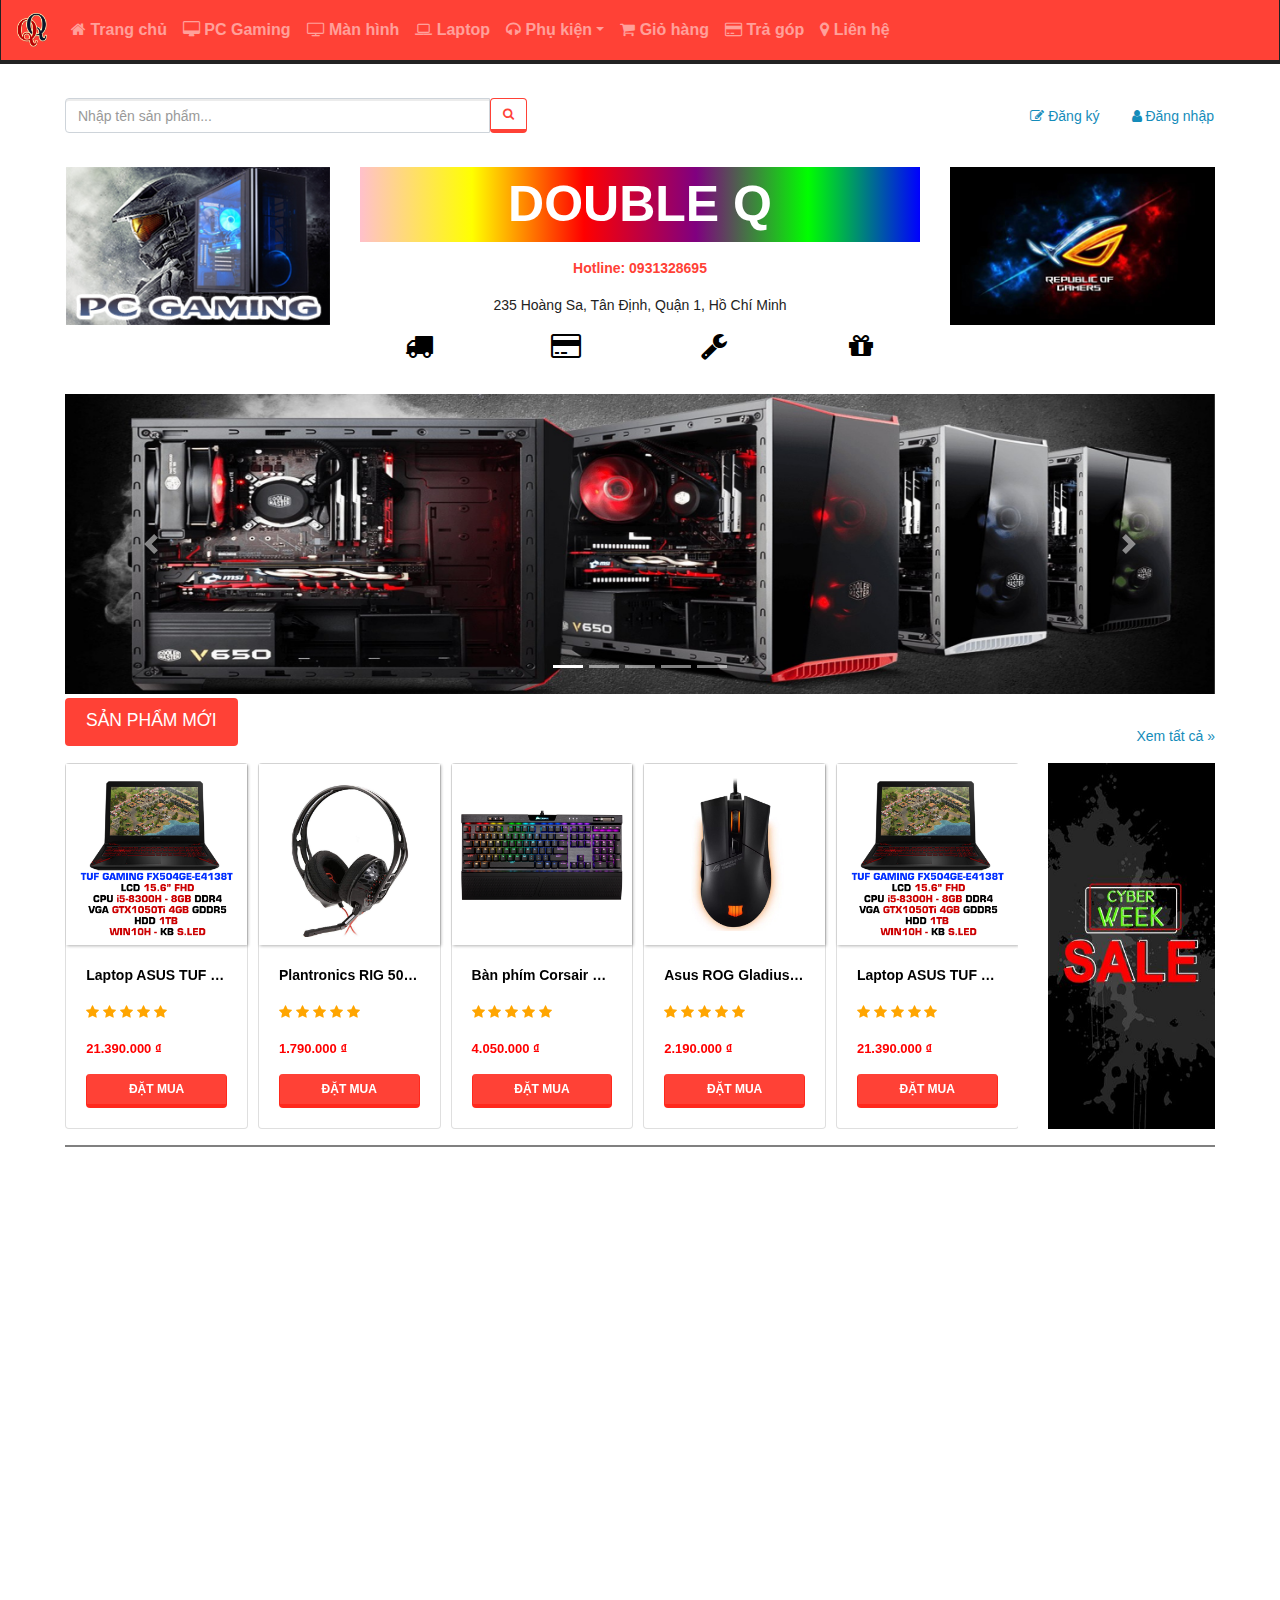
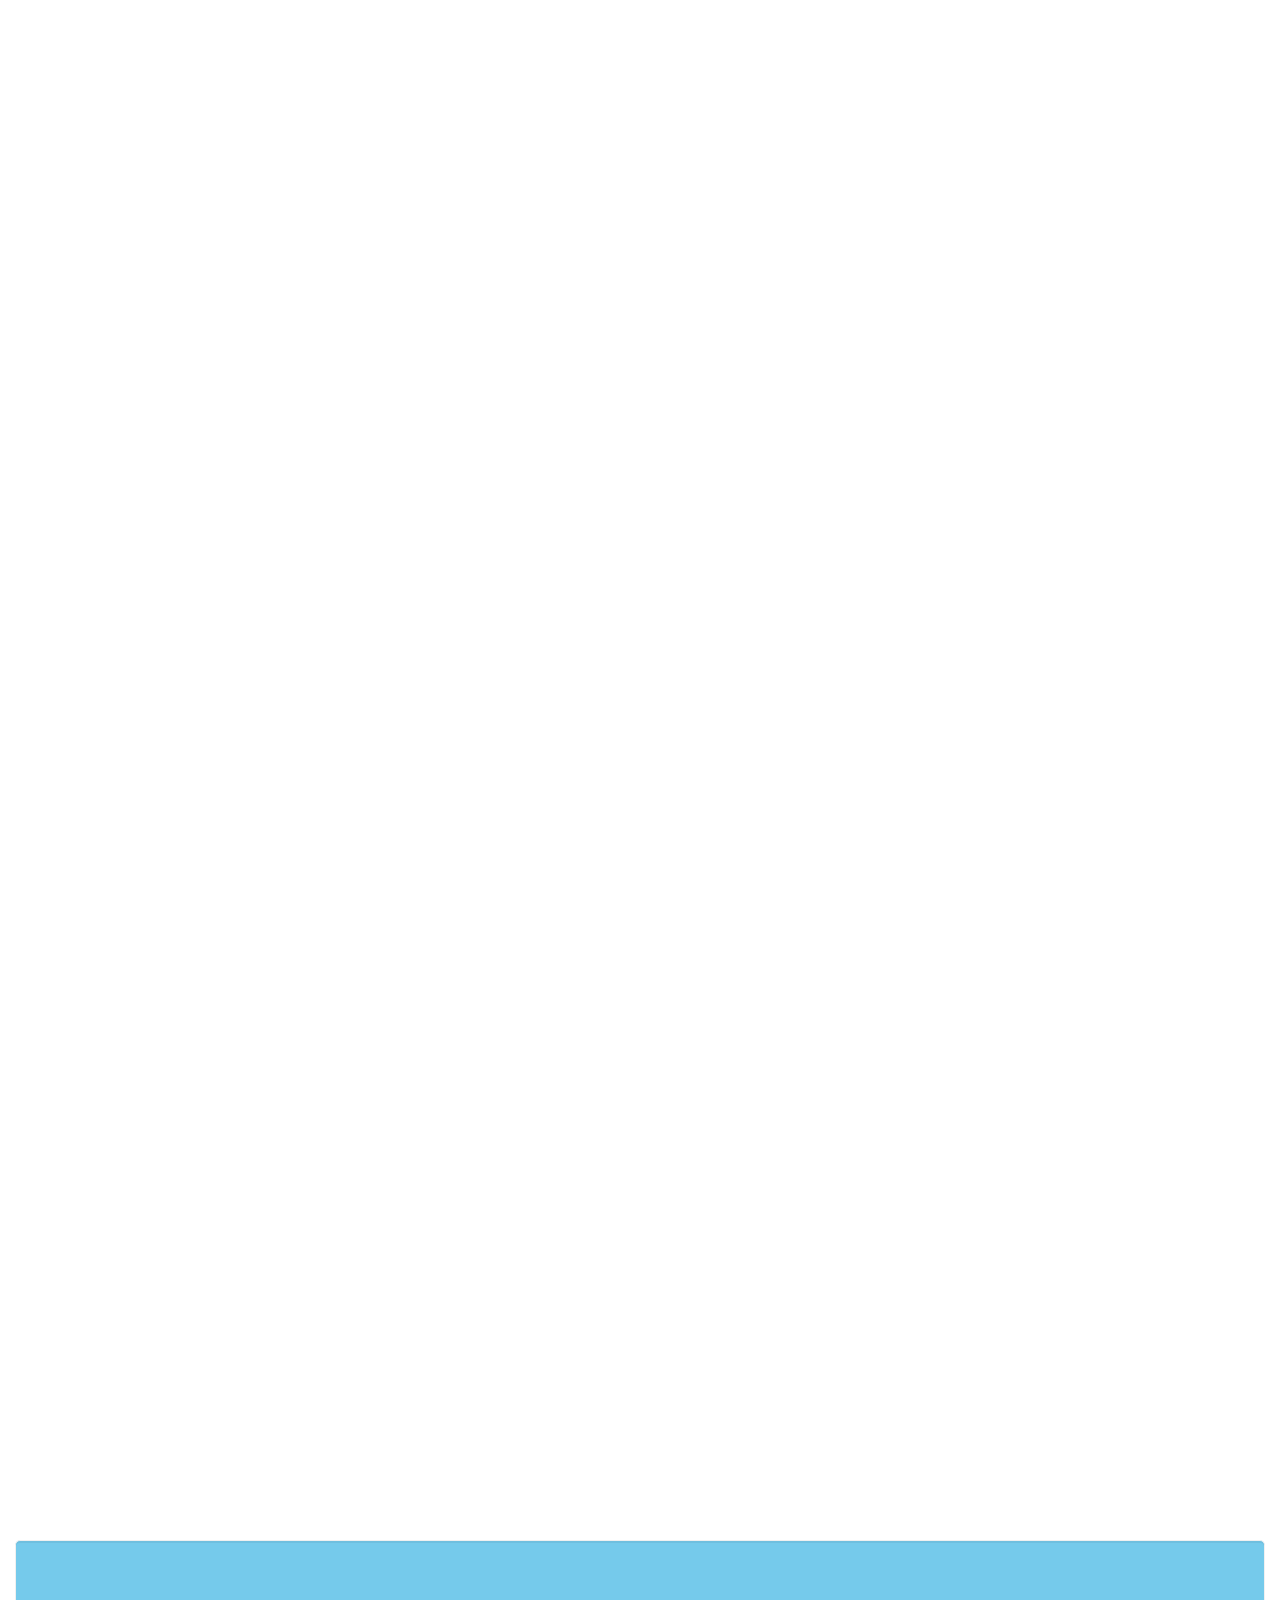
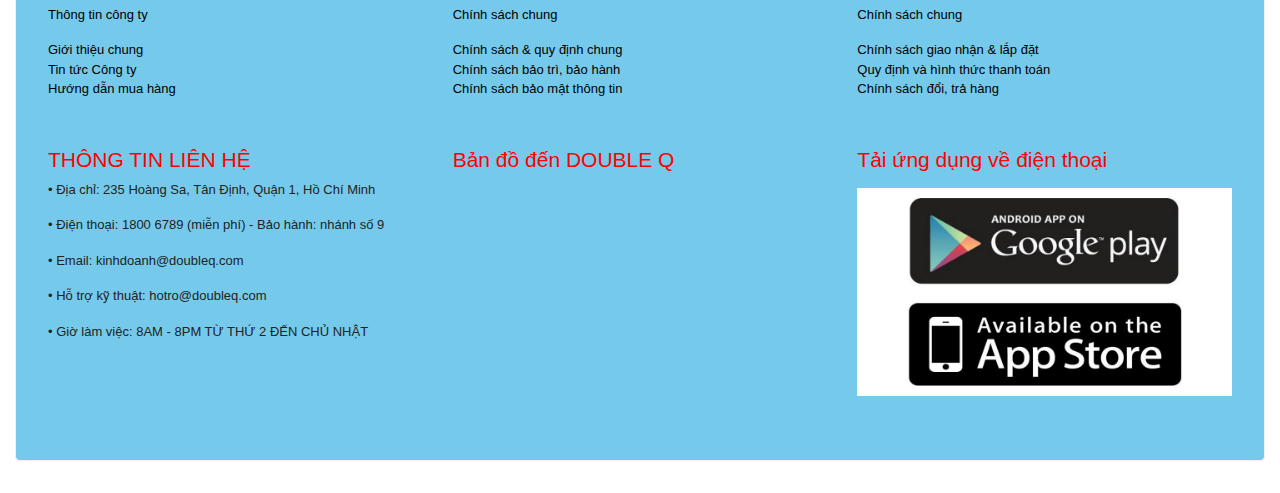
<file: index.html>
<!DOCTYPE html>
<html lang="en">
<head>
	<meta charset="UTF-8">
	<meta name="viewport" content="width=device-width, initial-scale=1, shrink-to-fit=no">
	<meta http-equiv="X-UA-Compatible" content="ie=edge">
	<title>Công Nghệ Cao Double Q</title>
	<link rel="stylesheet" href="css/bootstrap.min.css">
	<link rel="stylesheet" href="css/styles.css">
	<link rel="stylesheet" href="css/ihover.css">
	<link rel="stylesheet" href="css/animate.css">
	<link rel="stylesheet" href="css/owl.carousel.css">
	<link rel="stylesheet" href="css/owl.theme.default.css">
	<link rel="shortcut icon" type="image/jpg" href="images/logo.jpg">
	<link rel="stylesheet" href="https://maxcdn.bootstrapcdn.com/font-awesome/4.4.0/css/font-awesome.min.css">
</head>
<body>
<div class="container-fluid full">
	<!--Navbar-->
	<div class="container-fluid">
		<nav class="navbar navbar-expand-lg bg-danger navbar-dark fixed-top">
			<a href="index.html" class="navbar-brand"><img src="images\logo.jpg" class="img-fluid" alt="" width="30"></a>
			<button class="navbar-toggler" type="button" data-toggle="collapse" data-target="#collapsibleNavbar">
				<span class="navbar-toggler-icon"></span>
			</button>

			<!-- Links -->
			<div class="collapse navbar-collapse" id="collapsibleNavbar">
				<ul class="navbar-nav mr-auto">
					<li class="nav-item"><a href="index.html" class="nav-link"><i class="fa fa-home"></i> Trang chủ</a></li>
					<li class="nav-item"><a href="product.html" class="nav-link"><i class="fa fa-desktop"></i> PC Gaming</a></li>
					<li class="nav-item"><a href="#manhinh" class="nav-link"><i class="fa fa-tv"></i> Màn hình</a></li>
					<li class="nav-item dropdown"><a href="#laptop" class="nav-link"><i class="fa fa-laptop"></i> Laptop</a>
						<div class="dropdown-menu">
							<a href="#asus" class="dropdown-item" title="">Asus</a>
							<a href="#acer" class="dropdown-item" title="">Acer</a>
							<a href="#msi" class="dropdown-item" title="">MSI</a>
						</div>
					</li>
					<li class="nav-item dropdown"><a href="#" class="nav-link dropdown-toggle" data-toggle="dropdown"><i class="fa fa-headphones"></i> Phụ kiện</a>
						<div class="dropdown-menu">
							<a href="#tainghe" class="dropdown-item" href="#" title="">Tai nghe</a>
							<a href="#chuot" class="dropdown-item"href="#" title="">Chuột</a>
							<a class="dropdown-item" href="#phim" title="">Bàn phím</a>
						</div>
					</li>

					<li class="nav-item"><a href="cart.html" class="nav-link"><i class="fa fa-shopping-cart"></i> Giỏ hàng</a></li>
					<li class="nav-item"><a href="installment.html" class="nav-link"><i class="fa fa-credit-card"></i> Trả góp</a></li>
					<li class="nav-item"><a href="#lienhe" class="nav-link"><i class="fa fa-map-marker"></i> Liên hệ</a></li>
				</ul>
			</div>
		</nav>
	</div>

	<!--Search,login,register-->
	<div class="container-fluid mt-5  wow bounceInDown">
		<div class="row">
			<div class="col-md-5">
				<form>
					<div class="input-group" >
						<input type="text" class="form-control" placeholder="Nhập tên sản phẩm...">
						<button class="btn btn-outline-danger" class="form-control"  type="submit"><i class="fa fa-search"></i></button>
					</div>
				</form>
			</div>
			<div class="col-md-7">
				<div class="row">
					<p class="ml-auto"></p>
					<a href="register.html" class="nav-link"><i class="fa fa-edit"></i> Đăng ký</a>
					<a href="#" class="nav-link" data-toggle="modal" data-target="#dangnhap"><i class="fa fa-user"></i> Đăng nhập</a>
					<div class="modal fade" id="dangnhap" role="dialog">
						<div class="modal-dialog modal-md">
							<div class="modal-content">
								<div class="modal-header">
									<h5 class="modal-title text-danger">ĐĂNG NHẬP</h5>
									<button class="close" type="button" data-dismiss="modal">&times;</button>
								</div>
								<div class="modal-body">
									<div class="row">
										<div class="col-md-12">
											<form>
												<div class="input-group w-100">
													<div class="input-group-prepend">
														<span class="input-group-text"><i class="fa fa-user"></i></span>
													</div>
													<input type="text" class="form-control" placeholder="Tên tài khoản...">
												</div>
											</form>
											<form class="mt-3">
												<div class="input-group w-100">
													<div class="input-group-prepend">
														<span class="input-group-text"><i class="fa fa-lock"></i></span>
													</div>
													<input type="text" class="form-control" placeholder="Mật khẩu...">
												</div>
											</form><br/>
												<input type="checkbox" checked="checked" name="remember"> Nhớ thông tin đăng nhập<br/>
											<button class="btn btn-warning mt-3 w-100" type="button" data-dismiss="modal">Đăng nhập</button><br>
											<p class="text-center mt-3">HOẶC</p>
											<div class="row justify-content-center">
												<div class="col-md-6">
													<button class="btn btn-primary w-100" type="button" data-dismiss="modal"><i class="fa fa-facebook"></i> Facebook</button>
												</div>
												<div class="col-md-6">
													<button class="btn btn-danger w-100" type="button" data-dismiss="modal"><i class="fa fa-google"></i> Google</button><br>
												</div>
											</div>
											<div class="mt-3"><a href="">Quên mật khẩu? </a>hoặc <a href="Dangky.html">Đăng ký mới</a></div>

										</div>
									</div>
								</div>
							</div>
						</div>
					</div>
				</div>
			</div>
		</div>
		<div class="row mt-3">
			<div class="col-md-3 mt-3">
				<a href=""><img src="images\quangcao3.jpg" alt="" class="w-100 h-75"></a>
			</div>
			<div class="col-md-6 mt-3 text-center ">
				<p id="grad" class="text-white" style="font-weight: bold;font-size: 50px;text-align: center">DOUBLE Q</p>
				<p class="text-danger" style="font-weight: bold;font-size:20">Hotline: 0931328695</p>
				<p>235 Hoàng Sa, Tân Định, Quận 1, Hồ Chí Minh</p>
				<div class="row">
					<div class="col-md-3">
						<p><a href="#" data-toggle="tooltip" data-placement="top" title="Giao hàng tận nơi!"><i class="mauden fa fa-truck fa-2x"></i></a></p>
					</div>
					<div class="col-md-3">
						<p><a href="#" data-toggle="tooltip" data-placement="top" title="Trả góp 0%"><i class="mauden fa fa-credit-card fa-2x"></i></a></p>
					</div>
					<div class="col-md-3">
						<p><a href="#" data-toggle="tooltip" data-placement="top" title="Hỗ trợ nâng cấp"><i class="mauden fa fa-wrench fa-2x"></i></a></p>
					</div>
					<div class="col-md-3">
						<p><a href="#" data-toggle="tooltip" data-placement="top" title="Quà tặng"><i class="mauden fa fa-gift fa-2x"></i></a></p>
					</div>
				</div>
			</div>
			<div class="col-md-3 mt-3">
				<a href=""><img src="images\quangcao1.jpg" class="w-100 h-75" alt=""></a>
			</div>
		</div>
	</div>

	<!--Carousel-->
	<div class="container-fluid mt-3 ">
		<div class="carousel slide c-fade wow bounceInUp" id="carousel-slideshow" data-ride="carousel" data-interval="2000">

			<!--Indicators-->
			<ol class="carousel-indicators">
				<li data-target="#carousel-slideshow" data-slide-to="0" class="active"></li>
				<li data-target="#carousel-slideshow" data-slide-to="1"></li>
				<li data-target="#carousel-slideshow" data-slide-to="2"></li>
				<li data-target="#carousel-slideshow" data-slide-to="3"></li>
				<li data-target="#carousel-slideshow" data-slide-to="4"></li>
			</ol>

			<!-- Vùng hình ảnh và chú thích -->
			<div class="carousel-inner">
				<div class="carousel-item active">
					<a href=""><img class="d-block quangcao w-100" src="images\slide.jpg" alt="First slide"></a>
				</div>

				<div class="carousel-item">
					<a href=""><img class="d-block quangcao w-100" src="images\slide1.jpg" alt="Second slide"></a>
				</div>

				<div class="carousel-item">
					<a href=""><img class="d-block quangcao w-100" src="images\slide2.jpg" alt="Third slide"></a>
				</div>
				<div class="carousel-item">
					<a href=""><img class="d-block quangcao w-100" src="images\slide3.jpg" alt="Fourth slide"></a>
				</div>
				<div class="carousel-item">
					<a href=""><img class="d-block quangcao w-100" src="images\slide4.jpg" alt="Fourth slide"></a>
				</div>
			</div>
			<a class="carousel-control-prev" href="#carousel-slideshow" role="button" data-slide="prev">
				<span class="carousel-control-prev-icon" aria-hidden="true"></span>
				<span class="sr-only">Previous</span>
			</a>
			<a class="carousel-control-next" href="#carousel-slideshow" role="button" data-slide="next">
				<span class="carousel-control-next-icon" aria-hidden="true"></span>
				<span class="sr-only">Next</span>
			</a>
		</div>
	</div>

	<!--Sản phẩm mới-->
	<div class="container-fluid wow bounceInDown mt-3">
		<div class="row mt-2">
			<div class="col-md-12">
				<div class="row">
					<div class="col-md-6">
						<h5><span class="alert text-white bg-danger">SẢN PHẨM MỚI</span></h5>
					</div>
					<div class="col-md-6 mt-3 text-right text-danger"><a href="#">Xem tất cả »</a></div>
				</div>
				<div class="row mt-3 card-group">
					<div class="col-md-10">
						<div class="owl-carousel owl-theme">
							<div class="item">	
								<div class="card">
									<div class="ih-item square colored effect7 w-auto h-auto">
										<a href="#chitiet1">
											<div class="img"><img src="images/laptop1.jpg"></div>
											<div class="info">
												<div class="row">
													<div class="col-md-12">
														<button class="btn btn-warning mt-3">Thêm vào giỏ</button>
													</div>
												</div>
												<div class="row">
													<div class="col-md-12">
														<button class="btn btn-warning mt-3" data-toggle="modal" data-target="#chitiet1">Chi tiết</button>
													</div>
												</div>
											</div>
										</a>
									</div>
									<div class="card-body">
										<p class="text-ellipsis">Laptop ASUS TUF Gaming FX504GE-E4138T</p>
										<p>
											<span class="fa fa-star checked"></span>
											<span class="fa fa-star checked"></span>
											<span class="fa fa-star checked"></span>
											<span class="fa fa-star checked"></span>
											<span class="fa fa-star checked"></span>
										</p>
										<p class="price">21.390.000 ₫</p>
										<a href="detail.html" class=" btn btn-danger w-100">Đặt mua</a>
									</div>
								</div>
							</div>
							
							<div class="item">
								<div class="card">
									<div class="ih-item square colored effect7 w-auto h-auto">
										<a href="#hp1">
											<div class="img"><img src="images/hp1.jpg"></div>
											<div class="info">
												<div class="row">
													<div class="col-md-12">
														<button class="btn btn-warning mt-3">Thêm vào giỏ</button>
													</div>
												</div>
												<div class="row">
													<div class="col-md-12">
														<button class="btn btn-warning mt-3" data-toggle="modal" data-target="#hp1">Chi tiết</button>
													</div>
												</div>
											</div>
										</a>
									</div>
									<div class="card-body">
										<p class="text-ellipsis">Plantronics RIG 505 Lava - Stereo Gaming Headset</p>
										<p>
											<span class="fa fa-star checked"></span>
											<span class="fa fa-star checked"></span>
											<span class="fa fa-star checked"></span>
											<span class="fa fa-star checked"></span>
											<span class="fa fa-star checked"></span>
										</p>
										<p class="price">1.790.000 ₫</p>
										<button class=" btn btn-danger w-100">Đặt mua</button>
									</div>
								</div>
							</div>

							<div class="item">
								<div class="card">
									<div class="ih-item square colored effect7 w-auto h-auto">
										<a href="#phim1">
											<div class="img"><img src="images/banphim1.jpg"></div>
											<div class="info">
												<div class="row">
													<div class="col-md-12">
														<button class="btn btn-warning mt-3">Thêm vào giỏ</button>
													</div>
												</div>
												<div class="row">
													<div class="col-md-12">
														<button class="btn btn-warning mt-3" data-toggle="modal" data-target="#phim1">Chi tiết</button>
													</div>
												</div>
											</div>
										</a>
									</div>
									<div class="card-body">
										<p class="text-ellipsis">Bàn phím Corsair K70 RGB MK.2 Low Profile</p>
										<p>
											<span class="fa fa-star checked"></span>
											<span class="fa fa-star checked"></span>
											<span class="fa fa-star checked"></span>
											<span class="fa fa-star checked"></span>
											<span class="fa fa-star checked"></span>
										</p>
										<p class="price">4.050.000 ₫</p>
										<button class=" btn btn-danger w-100">Đặt mua</button>
									</div>
								</div>
							</div>

							<div class="item">
								<div class="card">
									<div class="ih-item square colored effect7 w-auto h-auto">
										<a href="#chuot1">
											<div class="img"><img src="images/chuot1.jpg"></div>
											<div class="info">
												<div class="row">
													<div class="col-md-12">
														<button class="btn btn-warning mt-3">Thêm vào giỏ</button>
													</div>
												</div>
												<div class="row">
													<div class="col-md-12">
														<button class="btn btn-warning mt-3" data-toggle="modal" data-target="#chuot1">Chi tiết</button>
													</div>
												</div>
											</div>
										</a>
									</div>
									<div class="card-body">
										<p class="text-ellipsis">Asus ROG Gladius II Origin COD (P504)</p>
										<p>
											<span class="fa fa-star checked"></span>
											<span class="fa fa-star checked"></span>
											<span class="fa fa-star checked"></span>
											<span class="fa fa-star checked"></span>
											<span class="fa fa-star checked"></span>
										</p>
										<p class="price">2.190.000 ₫</p>
										<button class=" btn btn-danger w-100">Đặt mua</button>
									</div>				
								</div>
							</div>
						</div>
					</div>
					<div class="col-md-2">
						<a href=""><img src="images\bannerhot.jpg" class="w-100 h-100"  alt=""></a>
					</div>
				</div>
			</div>
		</div>
		<hr id="asus">
	</div>

	<!--Laptop-->
	<div class="container-fluid mt-3 wow bounceInUp">
		<ul class="nav nav-tabs">
			<li class="nav-item"><a href="#asus" class="nav-link active" data-toggle="tab" style="color:red">
				<h5 class="alert text-white bg-danger">LAPTOP ASUS</h5></a>
			</li>

			<li class="nav-item"><a href="#msi" class="nav-link" data-toggle="tab" style="color:red">
				<h5 class="alert text-white bg-danger">LAPTOP MSI</h5></a>
			</li>

			<li class="nav-item"><a href="#acer" class="nav-link" data-toggle="tab" style="color:red">
				<h5 class="alert text-white bg-danger">LAPTOP ACER</h5></a>
			</li>
		</ul>
		<div class="tab-content">
			<div id="asus" class="tab-pane active">
				<div class="row">
					<div class="col-md-12">
						<div class="row">
							<div class="col-md-12 text-right text-danger"><a href="#">Xem tất cả »</a></div>
						</div>
						<div class="row">
							<div class="col-md-2">
								<a href=""><img src="images\bannerrog.jpg" class="w-100 h-100"  alt=""></a>
							</div>
							<div class="col-md-10">
								<div class="owl-carousel owl-theme">
									<div class="item">
										<div class="card">
											<div class="ih-item square colored effect12 right_to_left w-auto h-auto h-auto">
												<a href="#chitiet1">
													<div class="img"><img src="images/laptop1.jpg"></div>
													<div class="info">
														<div class="row">
															<div class="col-md-12">
																<button class="btn btn-warning mt-3">Thêm vào giỏ</button>
															</div>
														</div>
														<div class="row">
															<div class="col-md-12">
																<button class="btn btn-warning mt-3" data-toggle="modal" data-target="#chitiet1">Chi tiết</button>
															</div>
														</div>
													</div>
												</a>
											</div>
											<div class="card-body">
												<p class="text-ellipsis">Laptop ASUS TUF Gaming FX504GE-E4138T</p>
												<p>
													<span class="fa fa-star checked"></span>
													<span class="fa fa-star checked"></span>
													<span class="fa fa-star checked"></span>
													<span class="fa fa-star checked"></span>
													<span class="fa fa-star checked"></span>
												</p>
												<p class="price">21.390.000 ₫</p>
												<a href="Chitietsp.html" class=" btn btn-danger w-100">Đặt mua</a>
											</div>
										</div>
									</div>

									<div class="item">
										<div class="card">
											<div class="ih-item square colored effect12 right_to_left w-auto h-auto">
												<a href="#chitiet2">
													<div class="img"><img src="images/laptop2.jpg"></div>
													<div class="info">
														<div class="row">
															<div class="col-md-12">
																<button class="btn btn-warning mt-3">Thêm vào giỏ</button>
															</div>
														</div>
														<div class="row">
															<div class="col-md-12">
																<button class="btn btn-warning mt-3" data-toggle="modal" data-target="#chitiet2">Chi tiết</button>
															</div>
														</div>
													</div>
												</a>
											</div>
											<div class="card-body">
												<p class="text-ellipsis">Laptop Gaming Asus ROG Strix SCAR GL503GE-EN021T</p>
												<p>
													<span class="fa fa-star checked"></span>
													<span class="fa fa-star checked"></span>
													<span class="fa fa-star checked"></span>
													<span class="fa fa-star checked"></span>
													<span class="fa fa-star checked"></span>
												</p>
												<p class="price">30.990.000 ₫</p>
												<button class=" btn btn-danger w-100">Đặt mua</button>
											</div>
										</div>
									</div>

									<div class="item">
										<div class="card">
											<div class="ih-item square colored effect12 right_to_left w-auto h-auto">
												<a href="#chitiet3">
													<div class="img"><img src="images/laptop3.jpg"></div>
													<div class="info">
														<div class="row">
															<div class="col-md-12">
																<button class="btn btn-warning mt-3">Thêm vào giỏ</button>
															</div>
														</div>
														<div class="row">
															<div class="col-md-12">
																<button class="btn btn-warning mt-3" data-toggle="modal" data-target="#chitiet3">Chi tiết</button>
															</div>
														</div>
													</div>
												</a>
											</div>
											<div class="card-body">
												<p class="text-ellipsis">Laptop Gaming Asus ROG Zephyrus M GM501GM-EI005T</p>
												<p>
													<span class="fa fa-star checked"></span>
													<span class="fa fa-star checked"></span>
													<span class="fa fa-star checked"></span>
													<span class="fa fa-star checked"></span>
													<span class="fa fa-star checked"></span>
												</p>
												<p class="price">50.990.000 ₫</p>
												<button class=" btn btn-danger w-100">Đặt mua</button>
											</div>
										</div>
									</div>

									<div class="item">
										<div class="card">
											<div class="ih-item square colored effect12 right_to_left w-auto h-auto">
												<a href="#chitiet4">
													<div class="img"><img src="images/laptop4.jpg"></div>
													<div class="info">
														<div class="row">
															<div class="col-md-12">
																<button class="btn btn-warning mt-3">Thêm vào giỏ</button>
															</div>
														</div>
														<div class="row">
															<div class="col-md-12">
																<button class="btn btn-warning mt-3" data-toggle="modal" data-target="#chitiet4">Chi tiết</button>
															</div>
														</div>
													</div>
												</a>
											</div>
											<div class="card-body">
												<p class="text-ellipsis">Laptop Gaming Asus ROG Griffin G703GI-E5006T</p>
												<p>
													<span class="fa fa-star checked"></span>
													<span class="fa fa-star checked"></span>
													<span class="fa fa-star checked"></span>
													<span class="fa fa-star checked"></span>
													<span class="fa fa-star checked"></span>
												</p>
												<p class="price">90.990.000 ₫</p>
												<button class=" btn btn-danger w-100">Đặt mua</button>
											</div>
										</div>
									</div>
								</div>
							</div>
						</div>
					</div>
				</div>
			</div>
			<div id="msi" class="tab-pane fade">
				<div class="row">
					<div class="col-md-12">
						<div class="row">
							<div class="col-md-12 text-right text-danger"><a href="#">Xem tất cả »</a></div>
						</div>
						<div class="row">
							<div class="col-md-10">
								<div class="owl-carousel owl-theme">
									<div class="item">
										<div class="card">
											<div class="ih-item square colored effect7 w-auto h-auto">
												<a href="#">
													<div class="img"><img src="images/msi1.jpg"></div>
													<div class="info">
														<button class="btn btn-warning mt-3" data-toggle="modal" data-target="#">Thêm vào giỏ</button>
														<button class="btn btn-warning mt-3" data-toggle="modal" data-target="#">Chi tiết</button>
													</div>
												</a>
											</div>
											<div class="card-body">
												<p class="text-ellipsis">Laptop Gaming MSI GF63 8RD-243VN</p>
												<p>
													<span class="fa fa-star checked"></span>
													<span class="fa fa-star checked"></span>
													<span class="fa fa-star checked"></span>
													<span class="fa fa-star checked"></span>
													<span class="fa fa-star checked"></span>
												</p>
												<p class="price">22.990.000 ₫</p>
												<button class=" btn btn-danger w-100">Đặt mua</button>
											</div>
										</div>
									</div>

									<div class="item">
										<div class="card">
											<div class="ih-item square colored effect7 w-auto h-auto">
												<a href="#">
													<div class="img"><img src="images/msi2.jpg"></div>
													<div class="info">
														<div class="row">
															<div class="col-md-12">
																<button class="btn btn-warning mt-3">Thêm vào giỏ</button>
															</div>
														</div>
														<div class="row">
															<div class="col-md-12">
																<button class="btn btn-warning mt-3" data-toggle="modal" data-target="#">Chi tiết</button>
															</div>
														</div>
													</div>
												</a>
											</div>
											<div class="card-body">
												<p class="text-ellipsis">Laptop Gaming MSI GP63 8RD-434VN Leopard</p>
												<p>
													<span class="fa fa-star checked"></span>
													<span class="fa fa-star checked"></span>
													<span class="fa fa-star checked"></span>
													<span class="fa fa-star checked"></span>
													<span class="fa fa-star checked"></span>
												</p>
												<p class="price">32.990.000 ₫</p>
												<button class=" btn btn-danger w-100">Đặt mua</button>
											</div>
										</div>
									</div>

									<div class="item">
										<div class="card">
											<div class="ih-item square colored effect7 w-auto h-auto">
												<a href="#">
													<div class="img"><img src="images/msi3.jpg"></div>
													<div class="info">
														<button class="btn btn-warning mt-3" data-toggle="modal" data-target="">Thêm vào giỏ</button>
														<button class="btn btn-warning mt-3" data-toggle="modal" data-target="#">Chi tiết</button>
													</div>
												</a>
											</div>
											<div class="card-body">
												<p class="text-ellipsis">Laptop Gaming MSI GE73 8RF-428VN Raider RGB Edition</p>
												<p>
													<span class="fa fa-star checked"></span>
													<span class="fa fa-star checked"></span>
													<span class="fa fa-star checked"></span>
													<span class="fa fa-star checked"></span>
													<span class="fa fa-star checked"></span>
												</p>
												<p class="price">55.490.000 ₫</p>
												<button class=" btn btn-danger w-100">Đặt mua</button>
											</div>
										</div>
									</div>

									<div class="item">
										<div class="card">
											<div class="ih-item square colored effect7 w-auto h-auto">
												<a href="#">
													<div class="img"><img src="images/msi4.jpg"></div>
													<div class="info">
														<div class="row">
															<div class="col-md-12">
																<button class="btn btn-warning mt-3">Thêm vào giỏ</button>
															</div>
														</div>
														<div class="row">
															<div class="col-md-12">
																<button class="btn btn-warning mt-3" data-toggle="modal" data-target="#">Chi tiết</button>
															</div>
														</div>
													</div>
												</a>
											</div>
											<div class="card-body">
												<p class="text-ellipsis">Laptop Gaming MSI GT75 8RG-252 Titan</p>
												<p>
													<span class="fa fa-star checked"></span>
													<span class="fa fa-star checked"></span>
													<span class="fa fa-star checked"></span>
													<span class="fa fa-star checked"></span>
													<span class="fa fa-star checked"></span>
												</p>
												<p class="price">104.590.000 ₫</p>
												<button class=" btn btn-danger w-100">Đặt mua</button>
											</div>
										</div>
									</div>
								</div>
							</div>
							<div class="col-md-2">
								<img src="images\bannermsi.jpg" alt="" class="w-100 h-100" >
							</div>
						</div>
					</div>
				</div>
			</div>
			<div id="acer" class="tab-pane fade">
				<div class="row">
					<div class="col-md-12">
						<div class="row">
							<div class="col-md-12 text-right text-danger"><a href="#">Xem tất cả »</a></div>
						</div>
						<div class="row">
							<div class="col-md-2">
								<img src="images\bannerhot.jpg" alt="" class="w-100 h-100" >
							</div>
							<div class="col-md-10">
								<div class="owl-carousel owl-theme">
									<div class="item">
										<div class="card">
											<div class="ih-item square colored effect12 right_to_left w-auto h-auto">
												<a href="#">
													<div class="img"><img src="images/acer1.jpg"></div>
													<div class="info">
														<div class="row">
															<div class="col-md-12">
																<button class="btn btn-warning mt-3">Thêm vào giỏ</button>
															</div>
														</div>
														<div class="row">
															<div class="col-md-12">
																<button class="btn btn-warning mt-3" data-toggle="modal" data-target="#">Chi tiết</button>
															</div>
														</div>
													</div>
												</a>
											</div>
											<div class="card-body">
												<p class="text-ellipsis">Laptop Gaming Acer Aspire 7 A717-72G-57Y3</p>
												<p>
													<span class="fa fa-star checked"></span>
													<span class="fa fa-star checked"></span>
													<span class="fa fa-star checked"></span>
													<span class="fa fa-star checked"></span>
													<span class="fa fa-star checked"></span>
												</p>
												<p class="price">21.990.000 ₫</p>
												<button class=" btn btn-danger w-100">Đặt mua</button>
											</div>
										</div>
									</div>

									<div class="item">
										<div class="card">
											<div class="ih-item square colored effect12 right_to_left w-auto h-auto">
												<a href="#">
													<div class="img"><img src="images/acer2.jpg"></div>
													<div class="info">
														<div class="row">
															<div class="col-md-12">
																<button class="btn btn-warning mt-3">Thêm vào giỏ</button>
															</div>
														</div>
														<div class="row">
															<div class="col-md-12">
																<button class="btn btn-warning mt-3" data-toggle="modal" data-target="#">Chi tiết</button>
															</div>
														</div>
													</div>
												</a>
											</div>
											<div class="card-body">
												<p class="text-ellipsis">Laptop Gaming Acer Predator Helios 300 8th PH315-51-7533</p>
												<p>
													<span class="fa fa-star checked"></span>
													<span class="fa fa-star checked"></span>
													<span class="fa fa-star checked"></span>
													<span class="fa fa-star checked"></span>
													<span class="fa fa-star checked"></span>
												</p>
												<p class="price">34.990.000 ₫</p>
												<button class=" btn btn-danger w-100">Đặt mua</button>
											</div>
										</div>
									</div>

									<div class="item">
										<div class="card">
											<div class="ih-item square colored effect12 right_to_left w-auto h-auto">
												<a href="#">
													<div class="img"><img src="images/acer3.jpg"></div>
													<div class="info">
														<div class="row">
															<div class="col-md-12">
																<button class="btn btn-warning mt-3" data-toggle="modal" data-target="">Thêm vào giỏ</button>
															</div>
														</div>
														<div class="row">
															<div class="col-md-12">
																<button class="btn btn-warning mt-3" data-toggle="modal" data-target="#">Chi tiết</button>
															</div>
														</div>
													</div>
												</a>
											</div>
											<div class="card-body">
												<p class="text-ellipsis">Laptop Gaming Acer Predator Helios 500 PH517-51-71S9</p>
												<p>
													<span class="fa fa-star checked"></span>
													<span class="fa fa-star checked"></span>
													<span class="fa fa-star checked"></span>
													<span class="fa fa-star checked"></span>
													<span class="fa fa-star checked"></span>
												</p>
												<p class="price">52.990.000 ₫</p>
												<button class=" btn btn-danger w-100">Đặt mua</button>
											</div>
										</div>
									</div>

									<div class="item">
										<div class="card">
											<div class="ih-item square colored effect12 right_to_left w-auto h-auto">
												<a href="#">
													<div class="img"><img src="images/acer4.jpg"></div>
													<div class="info">
														<div class="row">
															<div class="col-md-12">
																<button class="btn btn-warning mt-3" data-toggle="modal" data-target="">Thêm vào giỏ</button>
															</div>
														</div>
														<div class="row">
															<div class="col-md-12">
																<button class="btn btn-warning mt-3" data-toggle="modal" data-target="#">Chi tiết</button>
															</div>
														</div>
													</div>
												</a>
											</div>
											<div class="card-body">
												<p class="text-ellipsis">Laptop Gaming Acer Predator Helios 500 PH517-51-90KL</p>
												<p>
													<span class="fa fa-star checked"></span>
													<span class="fa fa-star checked"></span>
													<span class="fa fa-star checked"></span>
													<span class="fa fa-star checked"></span>
													<span class="fa fa-star checked"></span>
												</p>
												<p class="price">100.000.000 ₫</p>
												<button class=" btn btn-danger w-100">Đặt mua</button>
											</div>
										</div>
									</div>
								</div>
							</div>
						</div>
					</div>
				</div>
			</div>
		</div>
		<hr>
	</div>

	<!--PC-->
	<div class="container-fluid mt-3 wow bounceInDown">
		<div class="row mt-3">	
			<div class="col-md-12">
				<div class="row">
					<div class="col-md-6">
						<h5><span class="alert text-white bg-danger">PC GAMING</span></h5>
					</div>
					<div class="col-md-6 mt-3 text-right text-danger">
						<a href="#">Xem tất cả »</a>
					</div>
				</div>
				<div class="row mt-3">
					<div class="col-md-10">
						<div class="owl-carousel owl-theme">
							<div class="item">	
								<div class="card">
									<div class="ih-item square colored effect7 w-auto h-auto">
										<a href="">
											<div class="img"><img src="images/pc1.jpg"></div>
											<div class="info">
												<div class="row">
													<div class="col-md-12">
														<button class="btn btn-warning mt-3" data-toggle="modal" data-target="">Thêm vào giỏ</button>
													</div>
												</div>
												<div class="row">
													<div class="col-md-12">
														<button class="btn btn-warning mt-3" data-toggle="modal" data-target="">Chi tiết</button>
													</div>
												</div>
											</div>
										</a>
									</div>
									<div class="card-body">
										<p class="text-ellipsis">Mystic 1050Ti</p>
										<p>
											<span class="fa fa-star checked"></span>
											<span class="fa fa-star checked"></span>
											<span class="fa fa-star checked"></span>
											<span class="fa fa-star checked"></span>
											<span class="fa fa-star checked"></span>
										</p>
										<p class="price">15.690.000 ₫</p>
										<button class=" btn btn-danger w-100">Đặt mua</button>
									</div>
								</div>
							</div>

							<div class="item">	
								<div class="card">
									<div class="ih-item square colored effect7 w-auto h-auto">
										<a href="">
											<div class="img"><img src="images/pc2.jpg"></div>
											<div class="info">
												<div class="row">
													<div class="col-md-12">
														<button class="btn btn-warning mt-3" data-toggle="modal" data-target="">Thêm vào giỏ</button>
													</div>
												</div>
												<div class="row">
													<div class="col-md-12">
														<button class="btn btn-warning mt-3" data-toggle="modal" data-target="">Chi tiết</button>
													</div>
												</div>
											</div>
										</a>
									</div>
									<div class="card-body">
										<p class="text-ellipsis">Lucifer 1080Ti</p>
										<p>
											<span class="fa fa-star checked"></span>
											<span class="fa fa-star checked"></span>
											<span class="fa fa-star checked"></span>
											<span class="fa fa-star checked"></span>
											<span class="fa fa-star checked"></span>
										</p>
										<p class="price">39.550.000 ₫</p>
										<button class=" btn btn-danger w-100">Đặt mua</button>
									</div>
								</div>
							</div>

							<div class="item">	
								<div class="card">
									<div class="ih-item square colored effect7 w-auto h-auto">
										<a href="">
											<div class="img"><img src="images/pc3.jpg"></div>
											<div class="info">
												<div class="row">
													<div class="col-md-12">
														<button class="btn btn-warning mt-3" data-toggle="modal" data-target="">Thêm vào giỏ</button>
													</div>
												</div>
												<div class="row">
													<div class="col-md-12"><button class="btn btn-warning mt-3" data-toggle="modal" data-target="">Chi tiết</button>
													</div>
												</div>
											</div>
										</a>
									</div>
									<div class="card-body">
										<p class="text-ellipsis">Tiamat RTX 2080</p>
										<p>
											<span class="fa fa-star checked"></span>
											<span class="fa fa-star checked"></span>
											<span class="fa fa-star checked"></span>
											<span class="fa fa-star checked"></span>
											<span class="fa fa-star checked"></span>
										</p>
										<p class="price">52.620.000 ₫</p>
										<button class=" btn btn-danger w-100">Đặt mua</button>
									</div>
								</div>
							</div>

							<div class="item">	
								<div class="card">
								<div class="ih-item square colored effect7 w-auto h-auto">
									<a href="">
										<div class="img"><img src="images/pc4.jpg"></div>
										<div class="info">
											<div class="row">
												<div class="col-md-12">
													<button class="btn btn-warning mt-3" data-toggle="modal" data-target="">Thêm vào giỏ</button>
												</div>
											</div>
											<div class="row">
												<div class="col-md-12">
													<button class="btn btn-warning mt-3" data-toggle="modal" data-target="">Chi tiết</button>
												</div>
											</div>
										</div>
									</a>
								</div>
								<div class="card-body">
									<p class="text-ellipsis">Matrix 2080 Ti</p>
									<p>
										<span class="fa fa-star checked"></span>
										<span class="fa fa-star checked"></span>
										<span class="fa fa-star checked"></span>
										<span class="fa fa-star checked"></span>
										<span class="fa fa-star checked"></span>
									</p>
									<p class="price">115.000.000 ₫</p>
									<button class=" btn btn-danger w-100">Đặt mua</button>
								</div>
								</div>
							</div>
						</div>
					</div>
					<div class="col-md-2">
						<a href=""><img src="images\bannerpc.jpg" alt="" class="w-100 h-100" ></a>
					</div>
				</div>
			</div>
		</div>
		<hr id="tainghe">
	</div>
	
	<!--Phụ kiện-->
	<div class="container-fluid mt-3 wow bounceInUp">
		<ul class="nav nav-tabs">
			<li class="nav-item"><a href="#tainghe" class="nav-link active" data-toggle="tab" style="color:red">
				<h5 class="alert text-white bg-danger">TAI NGHE</h5></a></li>
			<li class="nav-item"><a href="#chuot" class="nav-link" data-toggle="tab" style="color:red">
				<h5 class="alert text-white bg-danger">CHUỘT</h5></a>
			</li>
			<li class="nav-item"><a href="#phim" class="nav-link" data-toggle="tab" style="color:red">
				<h5 class="alert text-white bg-danger">BÀN PHÍM</h5></a>
			</li>
		</ul>
		<div class="tab-content">
			<div id="tainghe" class="tab-pane show active">
				<div class="row">
					<div class="col-md-12">
						<div class="row">
							<div class="col-md-12 text-right text-danger"><a href="#">Xem tất cả »</a></div>
						</div>
						<div class="row">
							<div class="col-md-2">
								<a href=""><img src="images\bannerhp.jpg" class="w-100 h-100"  alt=""></a>
							</div>
							<div class="col-md-10">
								<div class="owl-carousel owl-theme">
									<div class="item">	
										<div class="card">
											<div class="ih-item square colored effect12 right_to_left w-auto h-auto">
												<a href="">
													<div class="img"><img src="images/hp1.jpg"></div>
													<div class="info">
														<div class="row">
															<div class="col-md-12">
																<button class="btn btn-warning mt-3" data-toggle="modal" data-target="">Thêm vào giỏ</button>
															</div>
														</div>
														<div class="row">
															<div class="col-md-12">
																<button class="btn btn-warning mt-3" data-toggle="modal" data-target="">Chi tiết</button>
															</div>
														</div>
													</div>
												</a>
											</div>
											<div class="card-body">
												<p class="text-ellipsis">Plantronics RIG 505 Lava - Stereo Gaming Headset</p>
												<p>
													<span class="fa fa-star checked"></span>
													<span class="fa fa-star checked"></span>
													<span class="fa fa-star checked"></span>
													<span class="fa fa-star checked"></span>
													<span class="fa fa-star checked"></span>
												</p>
												<p class="price">1.790.000 ₫</p>
												<button class=" btn btn-danger w-100">Đặt mua</button>
											</div>
										</div>
									</div>
									
									<div class="item">
										<div class="card">
										<div class="ih-item square colored effect12 right_to_left w-auto h-auto">
											<a href="">
												<div class="img"><img src="images/hp2.jpg"></div>
												<div class="info">
													<div class="row">
														<div class="col-md-12">
															<button class="btn btn-warning mt-3" data-toggle="modal" data-target="">Thêm vào giỏ</button>
														</div>
													</div>
													<div class="row">
														<div class="col-md-12">
															<button class="btn btn-warning mt-3" data-toggle="modal" data-target="">Chi tiết</button>
														</div>
													</div>
												</div>
											</a>
										</div>
										<div class="card-body">
											<p class="text-ellipsis">SteelSeries Arctis 5 PUBG Edition</p>
											<p>
												<span class="fa fa-star checked"></span>
												<span class="fa fa-star checked"></span>
												<span class="fa fa-star checked"></span>
												<span class="fa fa-star checked"></span>
												<span class="fa fa-star checked"></span>
											</p>
											<p class="price">3.290.000 ₫</p>
											<button class=" btn btn-danger w-100">Đặt mua</button>
										</div>
										</div>
									</div>

									<div class="item">
										<div class="card">
											<div class="ih-item square colored effect12 right_to_left w-100 h-auto">
												<a href="">
													<div class="img"><img src="images/hp3.jpg"></div>
													<div class="info">
														<div class="row">
															<div class="col-md-12">
																<button class="btn btn-warning mt-3" data-toggle="modal" data-target="">Thêm vào giỏ</button>
															</div>
														</div>
														<div class="row">
															<div class="col-md-12">
																<button class="btn btn-warning mt-3" data-toggle="modal" data-target="">Chi tiết</button>
															</div>
														</div>
													</div>
												</a>
											</div>
											<div class="card-body">
												<p class="text-ellipsis">Plantronics RIG 500HX - Stereo Gaming Headset</p>
												<p>
													<span class="fa fa-star checked"></span>
													<span class="fa fa-star checked"></span>
													<span class="fa fa-star checked"></span>
													<span class="fa fa-star checked"></span>
													<span class="fa fa-star checked"></span>
												</p>
												<p class="price">1.790.000 ₫</p>
												<button class=" btn btn-danger w-100">Đặt mua</button>
											</div>
										</div>
									</div>

									<div class="item">
										<div class="card">
											<div class="ih-item square colored effect12 right_to_left w-100 h-auto">
												<a href="">
													<div class="img"><img src="images/hp4.jpg"></div>
													<div class="info">
														<div class="row">
															<div class="col-md-12">
																<button class="btn btn-warning mt-3" data-toggle="modal" data-target="">Thêm vào giỏ</button>
															</div>
														</div>
														<div class="row">
															<div class="col-md-12">
																<button class="btn btn-warning mt-3" data-toggle="modal" data-target="">Chi tiết</button>
															</div>
														</div>
													</div>
												</a>
											</div>
											<div class="card-body">
												<p class="text-ellipsis">Logitech G933</p>
												<p>
													<span class="fa fa-star checked"></span>
													<span class="fa fa-star checked"></span>
													<span class="fa fa-star checked"></span>
													<span class="fa fa-star checked"></span>
													<span class="fa fa-star checked"></span>
												</p>
												<p class="price">4.000.000 ₫</p>
												<button class=" btn btn-danger w-100">Đặt mua</button>
											</div>
										</div>
									</div>
								</div>
							</div>
						</div>
					</div>
				</div>
			</div>
			<div id="chuot" class="tab-pane fade">
				<div class="row">
					<div class="col-md-12">
						<div class="row">
							<div class="col-md-12 text-right text-danger"><a href="#">Xem tất cả »</a></div>
						</div>
						<div class="row">
							<div class="col-md-12">
								<div class="owl-carousel owl-theme">
									<div class="item">
										<div class="card">
											<div class="ih-item square colored effect7 w-auto">
												<a href="#">
													<div class="img"><img src="images/chuot1.jpg"></div>
													<div class="info">
														<div class="row">
															<div class="col-md-12">
																<button class="btn btn-warning mt-3" data-toggle="modal" data-target="">Thêm vào giỏ</button>
															</div>
														</div>
														<div class="row">
															<div class="col-md-12">
																<button class="btn btn-warning mt-3" data-toggle="modal" data-target="">Chi tiết</button>
															</div>
														</div>
													</div>
												</a>
											</div>
											<div class="card-body">
												<p class="text-ellipsis">Asus ROG Gladius II Origin COD (P504)</p>
												<p>
													<span class="fa fa-star checked"></span>
													<span class="fa fa-star checked"></span>
													<span class="fa fa-star checked"></span>
													<span class="fa fa-star checked"></span>
													<span class="fa fa-star checked"></span>
												</p>
												<p class="price">2.190.000 ₫</p>
												<button class=" btn btn-danger w-100">Đặt mua</button>
											</div>
										</div>
									</div>

									<div class="item">
										<div class="card">
											<div class="ih-item square colored effect7 w-auto h-auto">
												<a href="#">
													<div class="img"><img src="images/chuot2.jpg"></div>
													<div class="info">
														<div class="row">
															<div class="col-md-12">
																<button class="btn btn-warning mt-3" data-toggle="modal" data-target="">Thêm vào giỏ</button>
															</div>
														</div>
														<div class="row">
															<div class="col-md-12">
																<button class="btn btn-warning mt-3" data-toggle="modal" data-target="">Chi tiết</button>
															</div>
														</div>
													</div>
												</a>
											</div>
											<div class="card-body">
												<p class="text-ellipsis">HyperX Pulsefire FPS Pro</p>
												<p>
													<span class="fa fa-star checked"></span>
													<span class="fa fa-star checked"></span>
													<span class="fa fa-star checked"></span>
													<span class="fa fa-star checked"></span>
													<span class="fa fa-star checked"></span>
												</p>
												<p class="price">1.350.000 ₫</p>
												<button class=" btn btn-danger w-100">Đặt mua</button>
											</div>
										</div>
									</div>

									<div class="item">
										<div class="card">
											<div class="ih-item square colored effect7 w-auto h-auto">
												<a href="#">
													<div class="img"><img src="images/chuot3.jpg"></div>
													<div class="info">
														<div class="row">
															<div class="col-md-12">
																<button class="btn btn-warning mt-3" data-toggle="modal" data-target="">Thêm vào giỏ</button>
															</div>
														</div>
														<div class="row">
															<div class="col-md-12">
																<button class="btn btn-warning mt-3" data-toggle="modal" data-target="">Chi tiết</button>
															</div>
														</div>
													</div>
												</a>
											</div>
											<div class="card-body">
												<p class="text-ellipsis">SteelSeries Rival 310 Howl</p>
												<p>
													<span class="fa fa-star checked"></span>
													<span class="fa fa-star checked"></span>
													<span class="fa fa-star checked"></span>
													<span class="fa fa-star checked"></span>
													<span class="fa fa-star checked"></span>
												</p>
												<p class="price">1.590.000 ₫</p>
												<button class=" btn btn-danger w-100">Đặt mua</button>
											</div>
										</div>
									</div>

									<div class="item">
										<div class="card">
											<div class="ih-item square colored effect7 w-auto h-auto">
												<a href="#">
													<div class="img"><img src="images/chuot4.jpg"></div>
													<div class="info">
														<div class="row">
															<div class="col-md-12">
																<button class="btn btn-warning mt-3" data-toggle="modal" data-target="">Thêm vào giỏ</button>
															</div>
														</div>
														<div class="row">
															<div class="col-md-12">
																<button class="btn btn-warning mt-3" data-toggle="modal" data-target="">Chi tiết</button>
															</div>
														</div>
													</div>
												</a>
											</div>
											<div class="card-body">
												<p class="text-ellipsis">Razer Mamba Wireless</p>
												<p>
													<span class="fa fa-star checked"></span>
													<span class="fa fa-star checked"></span>
													<span class="fa fa-star checked"></span>
													<span class="fa fa-star checked"></span>
													<span class="fa fa-star checked"></span>
												</p>
												<p class="price">2.540.000 ₫</p>
												<button class=" btn btn-danger w-100">Đặt mua</button>
											</div>
										</div>
									</div>
								</div>
							</div>
						</div>
					</div>
				</div>
			</div>
			<div id="phim" class="tab-pane fade">
				<div class="row">
					<div class="col-md-12">
						<div class="row">
							<div class="col-md-12 text-right text-danger"><a href="#">Xem tất cả »</a></div>
						</div>
						<div class="row">
							<div class="col-md-12">
								<div class="owl-carousel owl-theme">
									<div class="item">
										<div class="card">
											<div class="ih-item square colored effect12 right_to_left w-auto h-auto">
												<a href="#">
													<div class="img"><img src="images/banphim1.jpg"></div>
													<div class="info">
														<div class="row">
															<div class="col-md-12">
																<button class="btn btn-warning mt-3" data-toggle="modal" data-target="">Thêm vào giỏ</button>
															</div>
														</div>
														<div class="row">
															<div class="col-md-12">
																<button class="btn btn-warning mt-3" data-toggle="modal" data-target="">Chi tiết</button>
															</div>
														</div>
													</div>
												</a>
											</div>
											<div class="card-body">
												<p class="text-ellipsis">Bàn phím Corsair K70 RGB MK.2 Low Profile</p>
												<p>
													<span class="fa fa-star checked"></span>
													<span class="fa fa-star checked"></span>
													<span class="fa fa-star checked"></span>
													<span class="fa fa-star checked"></span>
													<span class="fa fa-star checked"></span>
												</p>
												<p class="price">4.050.000 ₫</p>
												<button class=" btn btn-danger w-100">Đặt mua</button>
											</div>
										</div>
									</div>

									<div class="item">
										<div class="card">
											<div class="ih-item square colored effect12 right_to_left w-auto h-auto">
												<a href="#">
													<div class="img"><img src="images/banphim2.jpg"></div>
													<div class="info">
														<div class="row">
															<div class="col-md-12">
																<button class="btn btn-warning mt-3" data-toggle="modal" data-target="">Thêm vào giỏ</button>
															</div>
														</div>
														<div class="row">
															<div class="col-md-12">
																<button class="btn btn-warning mt-3" data-toggle="modal" data-target="">Chi tiết</button>
															</div>
														</div>
													</div>
												</a>
											</div>
											<div class="card-body">
												<p class="text-ellipsis">Asus ROG Strix Flare COD (XA01)</p>
												<p>
													<span class="fa fa-star checked"></span>
													<span class="fa fa-star checked"></span>
													<span class="fa fa-star checked"></span>
													<span class="fa fa-star checked"></span>
													<span class="fa fa-star checked"></span>
												</p>
												<p class="price">4.390.000 ₫</p>
												<button class=" btn btn-danger w-100">Đặt mua</button>
											</div>
										</div>
									</div>

									<div class="item">
										<div class="card">
											<div class="ih-item square colored effect12 right_to_left w-auto h-auto">
												<a href="#">
													<div class="img"><img src="images/banphim3.jpg"></div>
													<div class="info">
														<div class="row">
															<div class="col-md-12">
																<button class="btn btn-warning mt-3" data-toggle="modal" data-target="">Thêm vào giỏ</button>
															</div>
														</div>
														<div class="row">
															<div class="col-md-12">
																<button class="btn btn-warning mt-3" data-toggle="modal" data-target="">Chi tiết</button>
															</div>
														</div>
													</div>
												</a>
											</div>
											<div class="card-body">
												<p class="text-ellipsis">Corsair K68 - Blue Led</p>
												<p>
													<span class="fa fa-star checked"></span>
													<span class="fa fa-star checked"></span>
													<span class="fa fa-star checked"></span>
													<span class="fa fa-star checked"></span>
													<span class="fa fa-star checked"></span>
												</p>
												<p class="price">2.590.000 ₫</p>
												<button class=" btn btn-danger w-100">Đặt mua</button>
											</div>
										</div>
									</div>
	
									<div class="item">
										<div class="card">
											<div class="ih-item square colored effect12 right_to_left w-auto h-auto">
												<a href="#">
													<div class="img"><img src="images/banphim4.jpg"></div>
													<div class="info">
														<div class="row">
															<div class="col-md-12">
																<button class="btn btn-warning mt-3" data-toggle="modal" data-target="">Thêm vào giỏ</button>
															</div>
														</div>
														<div class="row">
															<div class="col-md-12">
																<button class="btn btn-warning mt-3" data-toggle="modal" data-target="">Chi tiết</button>
															</div>
														</div>
													</div>
												</a>
											</div>
											<div class="card-body">
												<p class="text-ellipsis">Razer BlackWidow Lite</p>
												<p>
													<span class="fa fa-star checked"></span>
													<span class="fa fa-star checked"></span>
													<span class="fa fa-star checked"></span>
													<span class="fa fa-star checked"></span>
													<span class="fa fa-star checked"></span>
												</p>
												<p class="price">2.390.000 ₫</p>
												<button class=" btn btn-danger w-100">Đặt mua</button>
											</div>
										</div>
									</div>
								</div>
							</div>
						</div>
					</div>
				</div>
			</div>
		</div>
		<hr id="manhinh">
	</div>

	<!--Màn hình-->
	<div class="container-fluid mt-3 wow bounceInDown">
		<div class="row mt-3">
			<div class="col-md-12">
				<div class="row">
					<div class="col-md-6">
						<h5><span class="alert text-white bg-danger">MÀN HÌNH</span></h5>
					</div>
					<div class="col-md-6 mt-3 text-right text-danger">
						<a href="#">Xem tất cả »</a>
					</div>
				</div>
				<div class="row mt-3">
					<div class="col-md-10">
						<div class="owl-carousel owl-theme">
							<div class="item">	
								<div class="card">
									<div class="ih-item square colored effect7 w-auto h-auto">
										<a href="">
											<div class="img"><img src="images/manhinh1.jpg"></div>
											<div class="info">
												<div class="row">
													<div class="col-md-12">
														<button class="btn btn-warning mt-3" data-toggle="modal" data-target="">Thêm vào giỏ</button>
													</div>
												</div>
												<div class="row">
													<div class="col-md-12">
														<button class="btn btn-warning mt-3" data-toggle="modal" data-target="">Chi tiết</button>
													</div>
												</div>
											</div>
										</a>
									</div>
									<div class="card-body">
										<p class="text-ellipsis">(VA 32" ) Samsung 32 inch C32F391FWE Cong/White</p>
										<p>
											<span class="fa fa-star checked"></span>
											<span class="fa fa-star checked"></span>
											<span class="fa fa-star checked"></span>
											<span class="fa fa-star checked"></span>
											<span class="fa fa-star checked"></span>
										</p>
										<p class="price">6.469.000 ₫</p>
										<button class=" btn btn-danger w-100">Đặt mua</button>
									</div>
								</div>
							</div>

							<div class="item">
								<div class="card">
									<div class="ih-item square colored effect7 w-auto h-auto">
										<a href="">
											<div class="img"><img src="images/manhinh2.jpg"></div>
											<div class="info">
												<div class="row">
													<div class="col-md-12">
														<button class="btn btn-warning mt-3" data-toggle="modal" data-target="">Thêm vào giỏ</button>
													</div>
												</div>
												<div class="row">
													<div class="col-md-12">
														<button class="btn btn-warning mt-3" data-toggle="modal" data-target="">Chi tiết</button>
													</div>
												</div>
											</div>
										</a>
									</div>
									<div class="card-body">
										<p class="text-ellipsis">(VA 27" Curved) Samsung C27CFG73 144Hz 1ms</p>
										<p>
											<span class="fa fa-star checked"></span>
											<span class="fa fa-star checked"></span>
											<span class="fa fa-star checked"></span>
											<span class="fa fa-star checked"></span>
											<span class="fa fa-star checked"></span>
										</p>
										<p class="price">10.690.000 ₫</p>
										<button class=" btn btn-danger w-100">Đặt mua</button>
									</div>
								</div>
							</div>

							<div class="item">
								<div class="card">
									<div class="ih-item square colored effect7 w-auto h-auto">
										<a href="">
											<div class="img"><img src="images/manhinh3.jpg"></div>
											<div class="info">
												<div class="row">
													<div class="col-md-12">
														<button class="btn btn-warning mt-3" data-toggle="modal" data-target="">Thêm vào giỏ</button>
													</div>
												</div>
												<div class="row">
													<div class="col-md-12">
														<button class="btn btn-warning mt-3" data-toggle="modal" data-target="">Chi tiết</button>
													</div>
												</div>
											</div>
										</a>
									</div>
									<div class="card-body">
										<p class="text-ellipsis">(VA 24" ) Samsung 24 inch CF390 Cong</p>
										<p>
											<span class="fa fa-star checked"></span>
											<span class="fa fa-star checked"></span>
											<span class="fa fa-star checked"></span>
											<span class="fa fa-star checked"></span>
											<span class="fa fa-star checked"></span>
										</p>
										<p class="price">3.650.000 ₫</p>
										<button class=" btn btn-danger w-100">Đặt mua</button>
									</div>
								</div>
							</div>

							<div class="item">
								<div class="card">
									<div class="ih-item square colored effect7 w-auto h-auto">
										<a href="">
											<div class="img"><img src="images/manhinh4.jpg"></div>
											<div class="info">
												<div class="row">
													<div class="col-md-12">
														<button class="btn btn-warning mt-3" data-toggle="modal" data-target="">Thêm vào giỏ</button>
													</div>
												</div>
												<div class="row">
													<div class="col-md-12">
														<button class="btn btn-warning mt-3" data-toggle="modal" data-target="">Chi tiết</button>
													</div>
												</div>
											</div>
										</a>
									</div>
									<div class="card-body">
										<p class="text-ellipsis">Samsung LC32JG50QQE 32″ WQHD (2K) 144Hz 1ms</p>
										<p>
											<span class="fa fa-star checked"></span>
											<span class="fa fa-star checked"></span>
											<span class="fa fa-star checked"></span>
											<span class="fa fa-star checked"></span>
											<span class="fa fa-star checked"></span>
										</p>
										<p class="price">9.890.000 ₫</p>
										<button class=" btn btn-danger w-100">Đặt mua</button>
									</div>
								</div>
							</div>
						</div>
					</div>
					<div class="col-md-2">
						<a href=""><img src="images\bannermanhinh.jpg" alt="" class="w-100 h-100" ></a>
					</div>
				</div>
			</div>
		</div>
		<hr>
	</div>
</div>
	<!--Liên hệ-->

	<div class="container-fluid" id="lienhe">
		<div class="row">
			<div class="col-md-12">
				<div class="jumbotron bg-info">
					<div class="row">
						<div class="col-md-4" style="font-size: 13px">
							<p class="mauden">Thông tin công ty</p>
							<a class="mauden" href="">Giới thiệu chung</a><br/>
							<a class="mauden" href="">Tin tức Công ty</a><br/>
							<a class="mauden" href="">Hướng dẫn mua hàng</a>
						</div>
						<div class="col-md-4" style="font-size: 13px">
							<p class="mauden" class="mauden">Chính sách chung</p>
							<a class="mauden" href="">Chính sách & quy định chung</a><br/>
							<a class="mauden" href="">Chính sách bảo trì, bảo hành</a><br/>
							<a class="mauden" href="">Chính sách bảo mật thông tin</a>
						</div>
						<div class="col-md-4" style="font-size: 13px">
							<p class="mauden">Chính sách chung</p>
							<a class="mauden" href="">Chính sách giao nhận & lắp đặt</a><br/>
							<a class="mauden" href="">Quy định và hình thức thanh toán</a><br/>
							<a class="mauden" href="">Chính sách đổi, trả hàng</a>
						</div>
					</div>

					<div class="row mt-5">
						<div class="col-md-4" style="font-size: 13px">
							<h4 style="color:red">THÔNG TIN LIÊN HỆ</h4>
							<p>• Địa chỉ: 235 Hoàng Sa, Tân Định, Quận 1, Hồ Chí Minh</p>
							<p>• Điện thoại: 1800 6789 (miễn phí) - Bảo hành: nhánh số 9</p>
							<p>• Email: kinhdoanh@doubleq.com</p>
							<p>• Hỗ trợ kỹ thuật: hotro@doubleq.com</p>
							<p>• Giờ làm việc: 8AM - 8PM TỪ THỨ 2 ĐẾN CHỦ NHẬT</p>
						</div>

						<div class="col-md-4">
							<h4 style="color:red">Bản đồ đến DOUBLE Q</h4>
							<iframe src=https://www.google.com/maps/embed?pb=!1m18!1m12!1m3!1d979.8047979721853!2d106.68739498851859!3d10.794517249863386!2m3!1f0!2f0!3f0!3m2!1i1024!2i768!4f13.1!3m3!1m2!1s0x317528d26bff371d%3A0xdca273059ed9b808!2zVHLGsOG7nW5nIENhbyDEkOG6s25nIE5naOG7gSBUUC5IQ00!5e0!3m2!1svi!2s!4v1543572806212" class="w-auto h-auto" frameborder="0" style="border:0" allowfullscreen></iframe>
						</div>

						<div class="col-md-4" style="font-size: 13px">
							<h4 style="color:red">Tải ứng dụng về điện thoại</h4>
							<div class="mt-3">
								<a href=""><img src="images\lienket.jpg" class="w-100 h-100"></a>
							</div>		
						</div>
					</div>
				</div>
			</div>
		</div>
	</div>


	
	<!--Modals-->
	<div class="modal fade" id="chitiet1" role="dialog">
		<div class="modal-dialog modal-lg">
			<div class="modal-content">
				<div class="modal-header">
					<h5 class="modal-title text-danger">Chi tiết sản phẩm</h5>
					<button class="close" type="button" data-dismiss="modal">&times;</button>
				</div>
				<div class="modal-body">
					<div class="row">
						<div class="col-md-3">
							<img src="images\chitietlap1.jpg" alt="" class="w-75">
						</div>
						<div class="col-md-3">
							<img src="images\chitietlap1a.jpg" alt="" class="w-75">
						</div>
						<div class="col-md-3">
							<img src="images\chitietlap1b.jpg" alt="" class="w-75">
						</div>
						<div class="col-md-3">
							<img src="images\chitietlap1c.jpg" alt="" class="w-75">
						</div>
					</div>
					<div class="row">
						<div class="col-md-12 text-center">
							<h3 class="mauden">Thông số kỹ thuật</h3>
						</div>
					</div>
					<div class="row">
						<div class="col-md-12">
							<table class="table table-bordered table-hover w-100">
								<tr>
									<td>Model</td>
									<td>Asus TUF Gaming FX504GE-E4138T</td>
								</tr>

								<tr>
									<td>CPU</td>
									<td>Intel® Core i5-8300H (2.3GHz upto 4.0GHz, 4Cores, 8Threads, 8MB cache, FSB 8GT/s)</td>
								</tr>

								<tr>
									<td>RAM</td>
									<td>8GB DDR4 2666MHz, 2 Slots RAM, Max 32GB</td>
								</tr>

								<tr>
									<td>Ổ cứng</td>
									<td>1TB HDD 5400rpm (SSHD 8GB) + 1 Slot SSD M.2 PCIe<br>Hỗ trợ tối đa 16GB bộ nhớ Intel Optane</td>
								</tr>

								<tr>
									<td>Card VGA</td>
									<td>NVIDIA GeForce® GTX 1050Ti 4GB GDDR5</td>
								</tr>

								<tr>
									<td>Màn hình</td>
									<td>15.6-inch FHD IPS (1920x1080) Non-Glare LED Backlit</td>
								</tr>

								<tr>
									<td>Kết nối</td>
									<td>Wifi 802.11 AC (2x2) + Bluetooth 4.1</td>
								</tr>

								<tr>
									<td>Bàn phím</td>
									<td>Backlit full-sized chiclet keyboard (single-color)</td>
								</tr>

								<tr>
									<td>Tích hợp</td>
									<td>1 x giắc cắm âm thanh COMBO<br>1 x USB2.0 Type-A<br>2 x USB 3.0 Type-A<br>1 x Đầu cắm RJ45 LAN để lắp mạng LAN<br>1 x HDMI, Hỗ trợ HDMI 1.4</td>
								</tr>
								<tr>
									<td>Trọng lượng</td>
									<td>Trọng lượng	2.2 Kg</td>
								</tr>

								<tr>
									<td>Pin</td>
									<td>3 Cells 48 Whrs</td>
								</tr>

								<tr>
									<td>Hệ điều hành</td>
									<td>Windows 10 bản quyền</td>
								</tr>
							</table>
						</div>
					</div>

					<div class="modal-footer">
						<button class="btn btn-warning" type="button" data-dismiss="modal">Đặt mua ngay</button>
						<button class="btn btn-danger" type="button" data-dismiss="modal">Thêm vào giỏ hàng</button>
					</div>
				</div>
			</div>
		</div>
	</div>

	<div class="modal fade" id="chitiet2" role="dialog">
		<div class="modal-dialog modal-lg">
			<div class="modal-content">
				<div class="modal-header">
					<h5 class="modal-title text-danger">Chi tiết sản phẩm</h5>
					<button class="close" type="button" data-dismiss="modal">&times;</button>
				</div>
				<div class="modal-body">
					<div class="row">
						<div class="col-md-4">
							<img src="images\chitietlap2.jpg" alt="" class="w-75">
						</div>
						<div class="col-md-4">
							<img src="images\chitietlap2b.jpg" alt="" class="w-75">
						</div>
						<div class="col-md-4">
							<img src="images\chitietlap2c.jpg" alt="" class="w-75">
						</div>
					</div>
					<div class="row text-center">
						<div class="col-md-12">
							<h3 class="mauden">Thông số kỹ thuật</h3>
						</div>
					</div>
					<div class="row">
						<div class="col-md-12">
							<table class="table table-bordered table-hover w-100">
								<tr>
									<td>Model</td>
									<td>Asus ROG Strix SCAR GL503GE-EN021T</td>
								</tr>

								<tr>
									<td>CPU</td>
									<td>Intel® Core™ i7-8750H (2.20GHz upto 4.10GHz, 6Cores, 12Threads, 9MB cache, FSB 8GT/s)</td>
								</tr>

								<tr>
									<td>RAM</td>
									<td>8GB DDR4 2666MHz (1x8GB), 2 slot Ram, Max 32GB</td>
								</tr>

								<tr>
									<td>Ổ cứng</td>
									<td>128GB SSD M.2 PCIe3x4 + 1TB HDD 5400rpm (SSHD 8GB)</td>
								</tr>

								<tr>
									<td>Card VGA</td>
									<td>NVIDIA GeForce® GTX 1050Ti 4GB GDDR5</td>
								</tr>

								<tr>
									<td>Màn hình</td>
									<td>15.6-inch FHD (1920x1080) Non-Glare, 300nits LED, 94% NTSC 120Hz 3ms</td>
								</tr>

								<tr>
									<td>Kết nối</td>
									<td>Wifi 802.11ac 2x2 Wave 2 + Bluetooth V4.1</td>
								</tr>

								<tr>
									<td>Bàn phím</td>
									<td>Backlit full-sized chiclet keyboard (RGB Full-color)</td>
								</tr>

								<tr>
									<td>Tích hợp</td>
									<td>1 x USB 3.1 Gen2 (Type-C)<br>3 x USB 3.1 Gen1<br>1 x USB 2.0<br>1 x mdP 1.2<br>1 x HDMI 1.4<br>1 x RJ-45 Jack<br>1 x SD card reader<br>1 x 3.5mm headphone and microphone combo jack<br>1 x Kensington lock</td>
								</tr>
								<tr>
									<td>Trọng lượng</td>
									<td>Trọng lượng	2.5 Kg</td>
								</tr>

								<tr>
									<td>Pin</td>
									<td>4 Cells 64 Whrs</td>
								</tr>

								<tr>
									<td>Hệ điều hành</td>
									<td>Windows 10 bản quyền</td>
								</tr>
							</table>
						</div>
					</div>

					<div class="modal-footer">
						<button class="btn btn-warning" type="button" data-dismiss="modal">Đặt mua ngay</button>
						<button class="btn btn-danger" type="button" data-dismiss="modal">Thêm vào giỏ hàng</button>
					</div>
				</div>
			</div>
		</div>
	</div>

	<div class="modal fade" id="chitiet3" role="dialog">
		<div class="modal-dialog modal-lg">
			<div class="modal-content">
				<div class="modal-header">
					<h5 class="modal-title text-danger">Chi tiết sản phẩm</h5>
					<button class="close" type="button" data-dismiss="modal">&times;</button>
				</div>
				<div class="modal-body">
					<div class="row">
						<div class="col-md-3">
							<img src="images\chitietlap3.jpg" alt="" class="w-75" ">
						</div>
						<div class="col-md-3">
							<img src="images\chitietlap3a.jpg" alt="" class="w-75" ">
						</div>
						<div class="col-md-3">
							<img src="images\chitietlap3b.jpg" alt="" class="w-75" ">
						</div>
						<div class="col-md-3">
							<img src="images\chitietlap3c.jpg" alt="" class="w-75" ">
						</div>
					</div>
					<div class="row text-center">
						<div class="col-md-12">
							<h3 class="mauden">Thông số kỹ thuật</h3>
						</div>
					</div>
					<div class="row">
						<div class="col-md-12">
							<table class="table table-bordered table-hover w-100">
								<tr>
									<td>Model</td>
									<td>Asus ROG Zephyrus M GM501GM-EI005T</td>
								</tr>

								<tr>
									<td>CPU</td>
									<td>Intel® Core™ i7-8750H (2.20GHz upto 4.10GHz, 6Cores, 12Threads, 9MB cache, FSB 8GT/s)</td>
								</tr>

								<tr>
									<td>RAM</td>
									<td>16GB DDR4 2666MHz, 2 Slot, Max 32GB</td>
								</tr>

								<tr>
									<td>Ổ cứng</td>
									<td>256GB SSD M.2 PCIe + 1TB HDD (SSHD 8GB) 5400rpm</td>
								</tr>

								<tr>
									<td>Card VGA</td>
									<td>NVIDIA GeForce® GTX 1060 6GB GDDR5</td>
								</tr>

								<tr>
									<td>Màn hình</td>
									<td>15.6-inch Full HD (1920x1080) IPS panel, 144Hz, 3ms, 72% NTSC</td>
								</tr>

								<tr>
									<td>Kết nối</td>
									<td>802.11ac 2x2 WLAN + Bluetooth 4.2</td>
								</tr>

								<tr>
									<td>Bàn phím</td>
									<td>Backlit full-sized chiclet keyboard (RGB Full-color)</td>
								</tr>

								<tr>
									<td>Tích hợp</td>
									<td>1 x USB 3.1 Gen 2 (Type-C)<br>4 x USB 3.1 Gen2<br>1 x HDMI 2.0 (4K/2K at 60Hz output)<br>1 x giắc cắm combo tai nghe và microphone 3,5mm<br>1 x khóa Kensington</td>
								</tr>
								<tr>
									<td>Trọng lượng</td>
									<td>2.2 Kg (kích thước 16.9mm)</td>
								</tr>

								<tr>
									<td>Pin</td>
									<td>4 Cells 55 Whrs</td>
								</tr>

								<tr>
									<td>Hệ điều hành</td>
									<td>Windows 10 bản quyền</td>
								</tr>
							</table>
						</div>
					</div>

					<div class="modal-footer">
						<button class="btn btn-warning" type="button" data-dismiss="modal">Đặt mua ngay</button>
						<button class="btn btn-danger" type="button" data-dismiss="modal">Thêm vào giỏ hàng</button>
					</div>
				</div>
			</div>
		</div>
	</div>

	<div class="modal fade" id="chitiet4" role="dialog">
		<div class="modal-dialog modal-lg">
			<div class="modal-content">
				<div class="modal-header">
					<h5 class="modal-title text-danger">Chi tiết sản phẩm</h5>
					<button class="close" type="button" data-dismiss="modal">&times;</button>
				</div>
				<div class="modal-body">
					<div class="row">
						<div class="col-md-12 text-center">
							<img src="images\laptop4.jpg" alt="" width="200" height="200">
							<p class="text-ellipsis">Laptop Gaming Asus ROG Griffin G703GI-E5006T</p>
						</div>
					</div>
					<div class="row">
						<div class="col-md-12">
							<table class="table table-bordered table-hover w-100">
								<tr>
									<td>Model</td>
									<td>Asus ROG Griffin G703GI-E5006T</td>
								</tr>

								<tr>
									<td>CPU</td>
									<td>Intel® Core™ i7-8750H (2.20GHz upto 4.10GHz, 6Cores, 12Threads, 9MB cache, FSB 8GT/s)</td>
								</tr>

								<tr>
									<td>RAM</td>
									<td>32GB DDR4 2666MHz, Max 64GB</td>
								</tr>

								<tr>
									<td>Ổ cứng</td>
									<td>512TB SSD M2 PCIe3x4 + 1TB HDD 5400rpm (SSHD 8GB)</td>
								</tr>

								<tr>
									<td>Card VGA</td>
									<td>NVIDIA GeForce® GTX 1080 8GB GDDR5</td>
								</tr>

								<tr>
									<td>Màn hình</td>
									<td>17.3" FHD IPS (1920x1080) Non-Glare, 300nits, 144Hz G-sync</td>
								</tr>

								<tr>
									<td>Kết nối</td>
									<td>Wifi 802.11 AC (2x2) + Bluetooth 4.1</td>
								</tr>

								<tr>
									<td>Bàn phím</td>
									<td>Backlit full-sized chiclet keyboard (Per-key RGB Full-color)</td>
								</tr>

								<tr>
									<td>Tích hợp</td>
									<td>1 x USB 3.1 Gen2 (Type-C) / Thunderbolt 3<br>3 x USB 3.1 Gen2<br>1 x mdP 1.4<br>1 x HDMI 2.0<br>1 x RJ-45 Jack<br>1 x SD card reader<br>1 x 3.5mm headphone and microphone combo jack<br>1x 3.5mm microphone jack<br>1 x Kensington lock</td>
								</tr>
								<tr>
									<td>Trọng lượng</td>
									<td>4.7 kg</td>
								</tr>

								<tr>
									<td>Pin</td>
									<td>8 Cells 71 Whrs</td>
								</tr>

								<tr>
									<td>Hệ điều hành</td>
									<td>Windows 10 bản quyền</td>
								</tr>
							</table>
						</div>
					</div>

					<div class="modal-footer">
						<button class="btn btn-warning" type="button" data-dismiss="modal">Đặt mua ngay</button>
						<button class="btn btn-danger" type="button" data-dismiss="modal">Thêm vào giỏ hàng</button>
					</div>
				</div>
			</div>
		</div>
	</div>

	<div class="modal fade" id="hp1" role="dialog">
		<div class="modal-dialog modal-md">
			<div class="modal-content">
				<div class="modal-header">
					<h5 class="modal-title text-danger">Chi tiết sản phẩm</h5>
					<button class="close" type="button" data-dismiss="modal">&times;</button>
				</div>
				<div class="modal-body">
					<div class="row">
						<div class="col-md-12 text-center">
							<img src="images\hp1.jpg" alt="" width="200" height="200">
						</div>
					</div>
					<div class="row">
						<div class="col-md-12 text-center">
							<h5 class="mauden">Plantronics RIG 505 Lava - Stereo Gaming Headset</h5>
						</div>
					</div>
					<div class="row mt-2">
						<div class="col-md-12">
							<table class="table table-bordered table-hover w-100">
								<tr>
									<td>Nhà sản xuất</td>
									<td>Plantronics</td>
								</tr>

								<tr>
									<td>Tình trạng</td>
									<td>Mới - 100%</td>
								</tr>

								<tr>
									<td>Bảo hành</td>
									<td>12 tháng</td>
								</tr>
							</table>
						</div>
					</div>

					<div class="modal-footer">
						<button class="btn btn-warning" type="button" data-dismiss="modal">Đặt mua ngay</button>
						<button class="btn btn-danger" type="button" data-dismiss="modal">Thêm vào giỏ hàng</button>
					</div>
				</div>
			</div>
		</div>
	</div>

	<div class="modal fade" id="phim1" role="dialog">
		<div class="modal-dialog modal-md">
			<div class="modal-content">
				<div class="modal-header">
					<h5 class="modal-title text-danger">Chi tiết sản phẩm</h5>
					<button class="close" type="button" data-dismiss="modal">&times;</button>
				</div>
				<div class="modal-body">
					<div class="row">
						<div class="col-md-12 text-center">
							<img src="images\banphim1.jpg" alt="" width="200" height="200">
						</div>
					</div>
					<div class="row">
						<div class="col-md-12 text-center">
							<h5 class="mauden">Plantronics RIG 505 Lava - Stereo Gaming Headset</h5>
						</div>
					</div>
					<div class="row mt-2">
						<div class="col-md-12">
							<table class="table table-bordered table-hover w-100">
								<tr>
									<td>Nhà sản xuất</td>
									<td>Corsair</td>
								</tr>

								<tr>
									<td>Tình trạng</td>
									<td>Mới - 100%</td>
								</tr>

								<tr>
									<td>Bảo hành</td>
									<td>24 tháng ( 1 đổi 1 )</td>
								</tr>

								<tr>
									<td>Led</td>
									<td>16.8 triệu màu</td>
								</tr>
							</table>
						</div>
					</div>

					<div class="row">
						<ul class="nav nav-tabs">
							<li class="nav-item"><a href="#gioithieu" class="nav-link" data-toggle="tab" style="color:red">Giới thiệu</a></li>
						</ul>
						<div class="tab-content">
							<div id="gioithieu" class="tab-pane active">
								<p style="font-size: 13px">Lorem ipsum dolor sit amet, consectetur adipisicing elit. Sint ratione pariatur unde adipisci veniam velit quia. Autem laudantium, odit in quod libero, nostrum ad placeat nemo deserunt obcaecati deleniti voluptas dolore est officiis, qui esse repellendus nisi temporibus atque magni vero repellat quam tempore, enim? Hic nobis voluptas excepturi expedita.</p>
							</div>
						</div>
					</div><hr />

					<div class="modal-footer">
						<button class="btn btn-warning" type="button" data-dismiss="modal">Đặt mua ngay</button>
						<button class="btn btn-danger" type="button" data-dismiss="modal">Thêm vào giỏ hàng</button>
					</div>
				</div>
			</div>
		</div>
	</div>

	<div class="modal fade" id="chuot1" role="dialog">
		<div class="modal-dialog modal-md">
			<div class="modal-content">
				<div class="modal-header">
					<h5 class="modal-title text-danger">Chi tiết sản phẩm</h5>
					<button class="close" type="button" data-dismiss="modal">&times;</button>
				</div>
				<div class="modal-body">
					<div class="row">
						<div class="col-md-12 text-center">
							<img src="images\chuot1.jpg" alt="" width="200" height="200">
						</div>
					</div>
					<div class="row">
						<div class="col-md-12 text-center">
							<h5 class="mauden">Asus ROG Gladius II Origin COD (P504)</h5>
						</div>
					</div>
					<div class="row mt-2">
						<div class="col-md-12">
							<table class="table table-bordered table-hover w-100">
								<tr>
									<td>Nhà sản xuất</td>
									<td>ASUS</td>
								</tr>

								<tr>
									<td>Tình trạng</td>
									<td>Mới - 100%</td>
								</tr>

								<tr>
									<td>Bảo hành</td>
									<td>24 tháng</td>
								</tr>
							</table>
						</div>
					</div>

					<div class="modal-footer">
						<button class="btn btn-warning" type="button" data-dismiss="modal">Đặt mua ngay</button>
						<button class="btn btn-danger" type="button" data-dismiss="modal">Thêm vào giỏ hàng</button>
					</div>
				</div>
			</div>
		</div>
	</div>

	<script src="js/jquery-3.3.1.slim.min.js"></script>
	<script src="js/popper.min.js"></script>
	<script src="js/bootstrap.min.js"></script>
	<script src="js/wow.min.js"></script>
	<script src="js/owl.carousel.js"></script>
	<script>
		new WOW().init();
		$(document).ready(function(){
   		$('[data-toggle="tooltip"]').tooltip(); });
		  $('.owl-carousel').owlCarousel({
		    loop:true,
		    margin:10,
		    nav:true,
		    autoplay:true,
		    responsive:{
		        0:{
		            items:1
		        },
		        600:{
		            items:3
		        },
		        1000:{
		            items:5
		        }
		    }
		})
	</script>
</body>
</html>
</file>
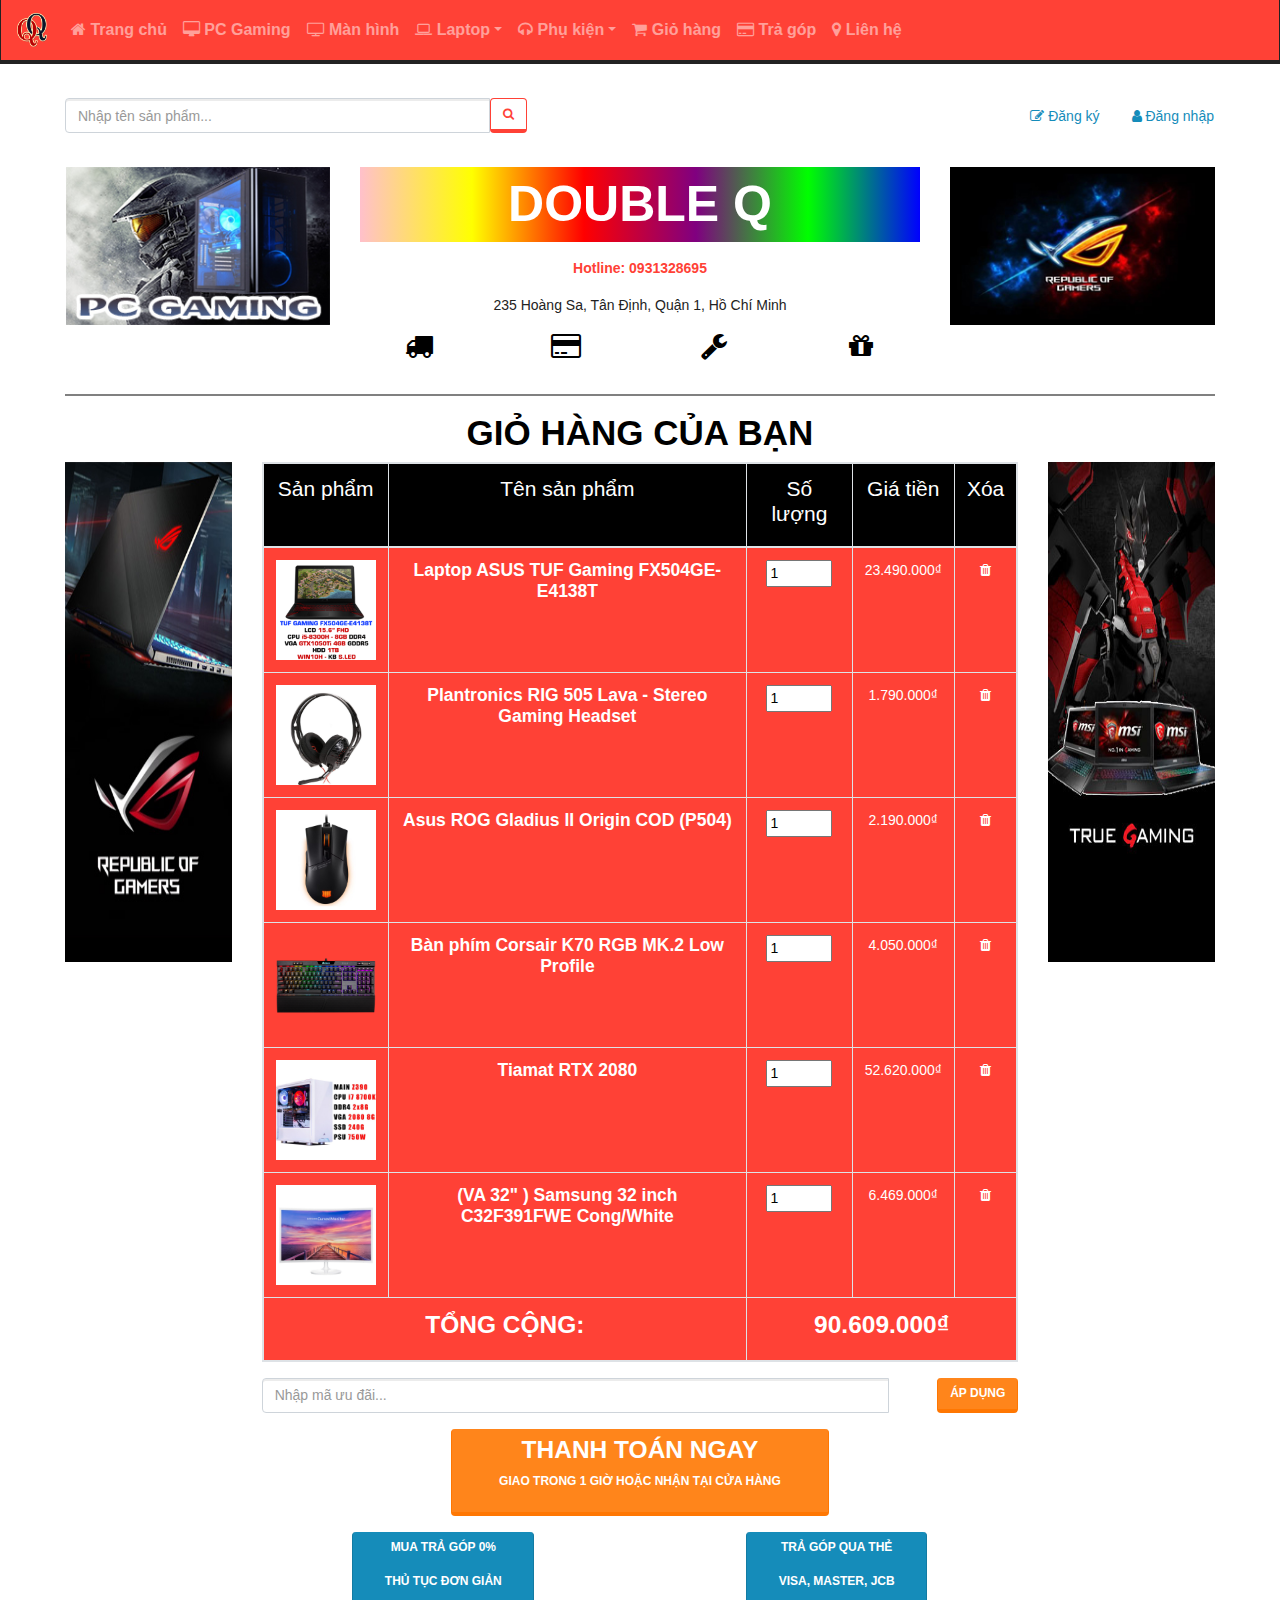
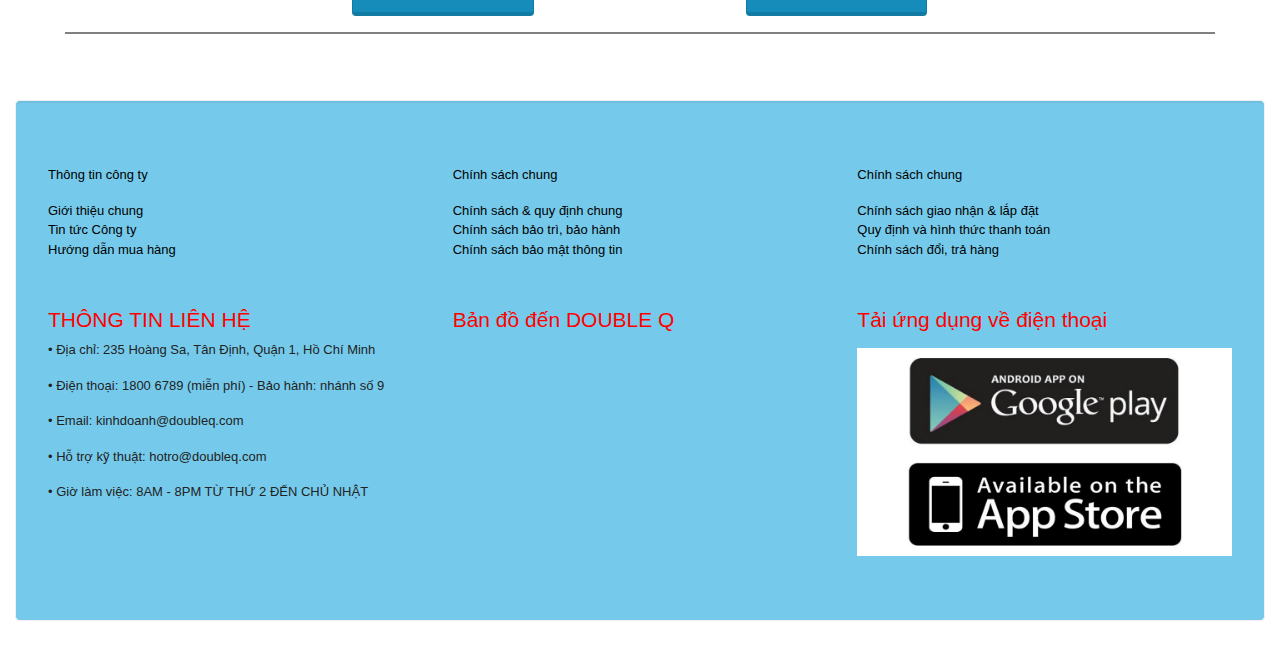
<file: cart.html>
<!DOCTYPE html>
<html lang="en">
<head>
	<meta charset="UTF-8">
	<meta name="viewport" content="width=device-width, initial-scale=1, shrink-to-fit=no">
	<meta http-equiv="X-UA-Compatible" content="ie=edge">
	<title>Công Nghệ Cao Double Q</title>
	<link rel="stylesheet" href="css/bootstrap.min.css">
	<link rel="stylesheet" href="css/styles.css">
	<link rel="stylesheet" href="css/ihover.css">
	<link rel="stylesheet" href="css/animate.css">
	<link rel="stylesheet" href="css/owl.carousel.css">
	<link rel="stylesheet" href="css/owl.theme.default.css">
	<link rel="shortcut icon" type="image/jpg" href="images/logo.jpg">
	<link rel="stylesheet" href="https://maxcdn.bootstrapcdn.com/font-awesome/4.4.0/css/font-awesome.min.css">
</head>
<body>
<div class="container-fluid full">
	<div class="container-fluid">
		<nav class="navbar navbar-expand-lg bg-danger navbar-dark fixed-top">
			<a href="index.html" class="navbar-brand"><img src="images\logo.jpg" class="img-fluid" alt="" width="30"></a>
			<button class="navbar-toggler" type="button" data-toggle="collapse" data-target="#collapsibleNavbar">
				<span class="navbar-toggler-icon"></span>
			</button>

			<!-- Links -->
			<div class="collapse navbar-collapse" id="collapsibleNavbar">
				<ul class="navbar-nav mr-auto">
					<li class="nav-item"><a href="index.html" class="nav-link"><i class="fa fa-home"></i> Trang chủ</a></li>
					<li class="nav-item"><a href="product.html" class="nav-link"><i class="fa fa-desktop"></i> PC Gaming</a></li>
					<li class="nav-item"><a href="#manhinh" class="nav-link"><i class="fa fa-tv"></i> Màn hình</a></li>
					<li class="nav-item dropdown"><a href="#" class="nav-link dropdown-toggle" data-toggle="dropdown"><i class="fa fa-laptop"></i> Laptop</a>
						<div class="dropdown-menu">
							<a href="#asus" class="dropdown-item" title="">Asus</a>
							<a href="#acer" class="dropdown-item" title="">Acer</a>
							<a href="#msi" class="dropdown-item" title="">MSI</a>
						</div>
					</li>
					<li class="nav-item dropdown"><a href="#" class="nav-link dropdown-toggle" data-toggle="dropdown"><i class="fa fa-headphones"></i> Phụ kiện</a>
						<div class="dropdown-menu">
							<a href="#tainghe" class="dropdown-item" href="#" title="">Tai nghe</a>
							<a href="#chuot" class="dropdown-item"href="#" title="">Chuột</a>
							<a class="dropdown-item" href="#phim" title="">Bàn phím</a>
						</div>
					</li>

					<li class="nav-item"><a href="cart.html" class="nav-link"><i class="fa fa-shopping-cart"></i> Giỏ hàng</a></li>
					<li class="nav-item"><a href="installment.html" class="nav-link"><i class="fa fa-credit-card"></i> Trả góp</a></li>
					<li class="nav-item"><a href="#lienhe" class="nav-link"><i class="fa fa-map-marker"></i> Liên hệ</a></li>
				</ul>
			</div>
		</nav>
	</div>

	<!--Search,login,register-->
	<div class="container-fluid mt-5 wow bounceInDown">
		<div class="row">
			<div class="col-md-5">
				<form>
					<div class="input-group" >
						<input type="text" class="form-control" placeholder="Nhập tên sản phẩm...">
						<button class="btn btn-outline-danger" class="form-control"  type="submit"><i class="fa fa-search"></i></button>
					</div>
				</form>
			</div>
			<div class="col-md-7">
				<div class="row">
					<p class="ml-auto"></p>
					<a href="register.html" class="nav-link"><i class="fa fa-edit"></i> Đăng ký</a>
					<a href="#" class="nav-link" data-toggle="modal" data-target="#dangnhap"><i class="fa fa-user"></i> Đăng nhập</a>
					<div class="modal fade" id="dangnhap" role="dialog">
						<div class="modal-dialog modal-md">
							<div class="modal-content">
								<div class="modal-header">
									<h5 class="modal-title text-danger">ĐĂNG NHẬP</h5>
									<button class="close" type="button" data-dismiss="modal">&times;</button>
								</div>
								<div class="modal-body">
									<div class="row">
										<div class="col-md-12">
											<form>
												<div class="input-group w-100">
													<div class="input-group-prepend">
														<span class="input-group-text"><i class="fa fa-user"></i></span>
													</div>
													<input type="text" class="form-control" placeholder="Tên tài khoản...">
												</div>
											</form>
											<form class="mt-3">
												<div class="input-group w-100">
													<div class="input-group-prepend">
														<span class="input-group-text"><i class="fa fa-lock"></i></span>
													</div>
													<input type="text" class="form-control" placeholder="Mật khẩu...">
												</div>
											</form><br/>
												<input type="checkbox" checked="checked" name="remember"> Nhớ thông tin đăng nhập<br/>
											<button class="btn btn-warning mt-3 w-100" type="button" data-dismiss="modal">Đăng nhập</button><br>
											<p class="text-center mt-3">HOẶC</p>
											<div class="row justify-content-center">
												<div class="col-md-6">
													<button class="btn btn-primary w-100" type="button" data-dismiss="modal"><i class="fa fa-facebook"></i> Facebook</button>
												</div>
												<div class="col-md-6">
													<button class="btn btn-danger w-100" type="button" data-dismiss="modal"><i class="fa fa-google"></i> Google</button><br>
												</div>
											</div>
											<div class="mt-3"><a href="">Quên mật khẩu? </a>hoặc <a href="Dangky.html">Đăng ký mới</a></div>

										</div>
									</div>
								</div>
							</div>
						</div>
					</div>
				</div>
			</div>
		</div>
		<div class="row mt-3">
			<div class="col-md-3 mt-3">
				<a href=""><img src="images\quangcao3.jpg" alt="" class="w-100 h-75"></a>
			</div>
			<div class="col-md-6 mt-3 text-center ">
				<p id="grad" class="text-white" style="font-weight: bold;font-size: 50px;text-align: center">DOUBLE Q</p>
				<p class="text-danger" style="font-weight: bold;font-size:20">Hotline: 0931328695</p>
				<p>235 Hoàng Sa, Tân Định, Quận 1, Hồ Chí Minh</p>
				<div class="row">
					<div class="col-md-3">
						<p><a href="#" data-toggle="tooltip" data-placement="top" title="Giao hàng tận nơi!"><i class="mauden fa fa-truck fa-2x"></i></a></p>
					</div>
					<div class="col-md-3">
						<p><a href="#" data-toggle="tooltip" data-placement="top" title="Trả góp 0%"><i class="mauden fa fa-credit-card fa-2x"></i></a></p>
					</div>
					<div class="col-md-3">
						<p><a href="#" data-toggle="tooltip" data-placement="top" title="Hỗ trợ nâng cấp"><i class="mauden fa fa-wrench fa-2x"></i></a></p>
					</div>
					<div class="col-md-3">
						<p><a href="#" data-toggle="tooltip" data-placement="top" title="Quà tặng"><i class="mauden fa fa-gift fa-2x"></i></a></p>
					</div>
				</div>
			</div>
			<div class="col-md-3 mt-3">
				<a href=""><img src="images\quangcao1.jpg" class="w-100 h-75" alt=""></a>
			</div>
		</div>
		<hr>
	</div>

	<div class="container-fluid mt-3 formdai wow bounceInUp">
		<div class="row">
			<div class="col-md-12 text-center">
				<h1 class="chuin mauden">GIỎ HÀNG CỦA BẠN</h1>
			</div>
		</div>
		<div class="row">
			<div class="col-md-2">
				<a href=""><img src="images\bannerrog.jpg" class="w-100" style="height: 500px" alt=""></a>
			</div>

			<div class="col-md-8">
				<table class="table table-hover table-bordered table-danger table-responsive text-center">
				<thead>
					<tr>
						<td><h4>Sản phẩm</h4></td>
						<td><h4>Tên sản phẩm</h4></td>
						<td><h4>Số lượng</h4></td>
						<td><h4>Giá tiền</h4></td>
						<td><h4>Xóa</h4></td>
					</tr>
				</thead>
				<tbody>
					<tr>
						<td><a href=""><img src="images\laptop1.jpg" alt="" width="100"></a></td>
						<td><h5 class="chuin mautrang">Laptop ASUS TUF Gaming FX504GE-E4138T</h5></td>
						<td>
							<form>
								<input class="" type="number" name="points" min="0" max="100" step="1" value="1">
							</form>
						</td>
						<td><p>23.490.000₫</p></td>
						<td><a href=""><i class="fa fa-trash mautrang"></i></a></td>
					</tr>
					<tr>
						<td><a href=""><img src="images\hp1.jpg" alt="" width="100"></a></td>
						<td><h5 class="chuin mautrang">Plantronics RIG 505 Lava - Stereo Gaming Headset</h5></td>
						<td>
							<form>
								<input class="" type="number" name="points" min="0" max="100" step="1" value="1">
							</form>
						</td>
						<td><p>1.790.000₫</p></td>
						<td><a href=""><i class="fa fa-trash mautrang"></i></a></td>
					</tr>
					<tr>
						<td><a href=""><img src="images\chuot1.jpg" alt="" width="100"></a></td>
						<td><h5 class="chuin mautrang">Asus ROG Gladius II Origin COD (P504)</h5></td>
						<td>
							<form>
								<input class="" type="number" name="points" min="0" max="100" step="1" value="1">
							</form>
						</td>
						<td><p>2.190.000₫</p></td>
						<td><a href=""><i class="fa fa-trash mautrang"></i></a></td>
					</tr>
					<tr>
						<td><a href=""><img src="images\banphim1.jpg" alt="" width="100"></a></td>
						<td><h5 class="chuin mautrang">Bàn phím Corsair K70 RGB MK.2 Low Profile</h5></td>
						<td>
							<form>
								<input class="" type="number" name="points" min="0" max="100" step="1" value="1">
							</form>
						</td>
						<td><p>4.050.000₫</p></td>
						<td><a href=""><i class="fa fa-trash mautrang"></i></a></td>
					</tr>
					<tr>
						<td><a href=""><img src="images\pc3.jpg" alt="" width="100"></a></td>
						<td><h5 class="chuin mautrang">Tiamat RTX 2080</h5></td>
						<td>
							<form>
								<input class="" type="number" name="points" min="0" max="100" step="1" value="1">
							</form>
						</td>
						<td><p>52.620.000₫</p></td>
						<td><a href=""><i class="fa fa-trash mautrang"></i></a></td>
					</tr>
					<tr>
						<td><a href=""><img src="images\manhinh1.jpg" alt="" width="100"></a></td>
						<td><h5 class="chuin mautrang">(VA 32" ) Samsung 32 inch C32F391FWE Cong/White</h5></td>
						<td>
							<form>
								<input class="" type="number" name="points" min="0" max="100" step="1" value="1">
							</form>
						</td>
						<td><p>6.469.000₫</p></td>
						<td><a href=""><i class="fa fa-trash mautrang"></i></a></td>
					</tr>
					<tr>
						<td colspan="2"><h3 class="chuin mautrang">TỔNG CỘNG:</h3></td>
						<td colspan="3"><h3 class="chuin mautrang">90.609.000₫</h3></td>
					</tr>

				</tbody>
				</table>
				<div class="row">
					<div class="col-md-12">
						<form>
							<div class="input-group w-100" >
								<input type="text" class="form-control" placeholder="Nhập mã ưu đãi...">
								<button class="btn btn-warning ml-5">Áp dụng</button>
							</div>
						</form>
					</div>
				</div>
				<div class="row mt-3">
					<div class="col-md-12 text-center">
						<a href="" class="btn btn-warning btn-wrap-text w-50">
							<h3 class="chuin">THANH TOÁN NGAY</h3>
							<p>Giao trong 1 giờ hoặc nhận tại cửa hàng</p>
						</a>
					</div>
				</div>

				<div class="row mt-3">
					<div class="col-md-6 text-center">
						<a href="" class="btn btn-primary btn-wrap-text w-50">
							<p class="chuin">MUA TRẢ GÓP 0%</p>
							<p>Thủ tục đơn giản</p>
						</a>
					</div>
					<div class="col-md-6 text-center">
						<a href="" class="btn btn-primary btn-wrap-text w-50">
							<p class="chuin">TRẢ GÓP QUA THẺ</p>
							<p>Visa, Master, JCB</p>
						</a>
					</div>
				</div>
			</div>
		<div class="col-md-2"><a href=""><img src="images\bannermsi.jpg" class="w-100" style="height: 500px" alt=""></a></div>
		</div>
		<hr>
	</div>
</div>
	<!--Liên hệ-->
	<div class="container-fluid" id="lienhe">
		<div class="row">
			<div class="col-md-12">
				<div class="jumbotron bg-info">
					<div class="row">
						<div class="col-md-4" style="font-size: 13px">
							<p class="mauden">Thông tin công ty</p>
							<a class="mauden" href="">Giới thiệu chung</a><br/>
							<a class="mauden" href="">Tin tức Công ty</a><br/>
							<a class="mauden" href="">Hướng dẫn mua hàng</a>
						</div>
						<div class="col-md-4" style="font-size: 13px">
							<p class="mauden" class="mauden">Chính sách chung</p>
							<a class="mauden" href="">Chính sách & quy định chung</a><br/>
							<a class="mauden" href="">Chính sách bảo trì, bảo hành</a><br/>
							<a class="mauden" href="">Chính sách bảo mật thông tin</a>
						</div>
						<div class="col-md-4" style="font-size: 13px">
							<p class="mauden">Chính sách chung</p>
							<a class="mauden" href="">Chính sách giao nhận & lắp đặt</a><br/>
							<a class="mauden" href="">Quy định và hình thức thanh toán</a><br/>
							<a class="mauden" href="">Chính sách đổi, trả hàng</a>
						</div>
					</div>

					<div class="row mt-5">
						<div class="col-md-4" style="font-size: 13px">
							<h4 style="color:red">THÔNG TIN LIÊN HỆ</h4>
							<p>• Địa chỉ: 235 Hoàng Sa, Tân Định, Quận 1, Hồ Chí Minh</p>
							<p>• Điện thoại: 1800 6789 (miễn phí) - Bảo hành: nhánh số 9</p>
							<p>• Email: kinhdoanh@doubleq.com</p>
							<p>• Hỗ trợ kỹ thuật: hotro@doubleq.com</p>
							<p>• Giờ làm việc: 8AM - 8PM TỪ THỨ 2 ĐẾN CHỦ NHẬT</p>
						</div>

						<div class="col-md-4">
							<h4 style="color:red">Bản đồ đến DOUBLE Q</h4>
							<iframe src=https://www.google.com/maps/embed?pb=!1m18!1m12!1m3!1d979.8047979721853!2d106.68739498851859!3d10.794517249863386!2m3!1f0!2f0!3f0!3m2!1i1024!2i768!4f13.1!3m3!1m2!1s0x317528d26bff371d%3A0xdca273059ed9b808!2zVHLGsOG7nW5nIENhbyDEkOG6s25nIE5naOG7gSBUUC5IQ00!5e0!3m2!1svi!2s!4v1543572806212" class="w-auto h-auto" frameborder="0" style="border:0" allowfullscreen></iframe>
						</div>

						<div class="col-md-4" style="font-size: 13px">
							<h4 style="color:red">Tải ứng dụng về điện thoại</h4>
							<div class="mt-3">
								<a href=""><img src="images\lienket.jpg" class="w-100 h-100"></a>
							</div>		
						</div>
					</div>
				</div>
			</div>
		</div>
	</div>
	<script src="js/jquery-3.3.1.slim.min.js"></script>
	<script src="js/popper.min.js"></script>
	<script src="js/bootstrap.min.js"></script>
	<script src="js/wow.min.js"></script>
	<script src="js/owl.carousel.js"></script>
	<script>
		new WOW().init();
		$(document).ready(function(){
   		$('[data-toggle="tooltip"]').tooltip(); });
		  $('.owl-carousel').owlCarousel({
		    loop:true,
		    margin:10,
		    nav:true,
		    autoplay:true,
		    responsive:{
		        0:{
		            items:1
		        },
		        600:{
		            items:3
		        },
		        1000:{
		            items:5
		        }
		    }
		})
	</script>
</body>
</html>
</file>
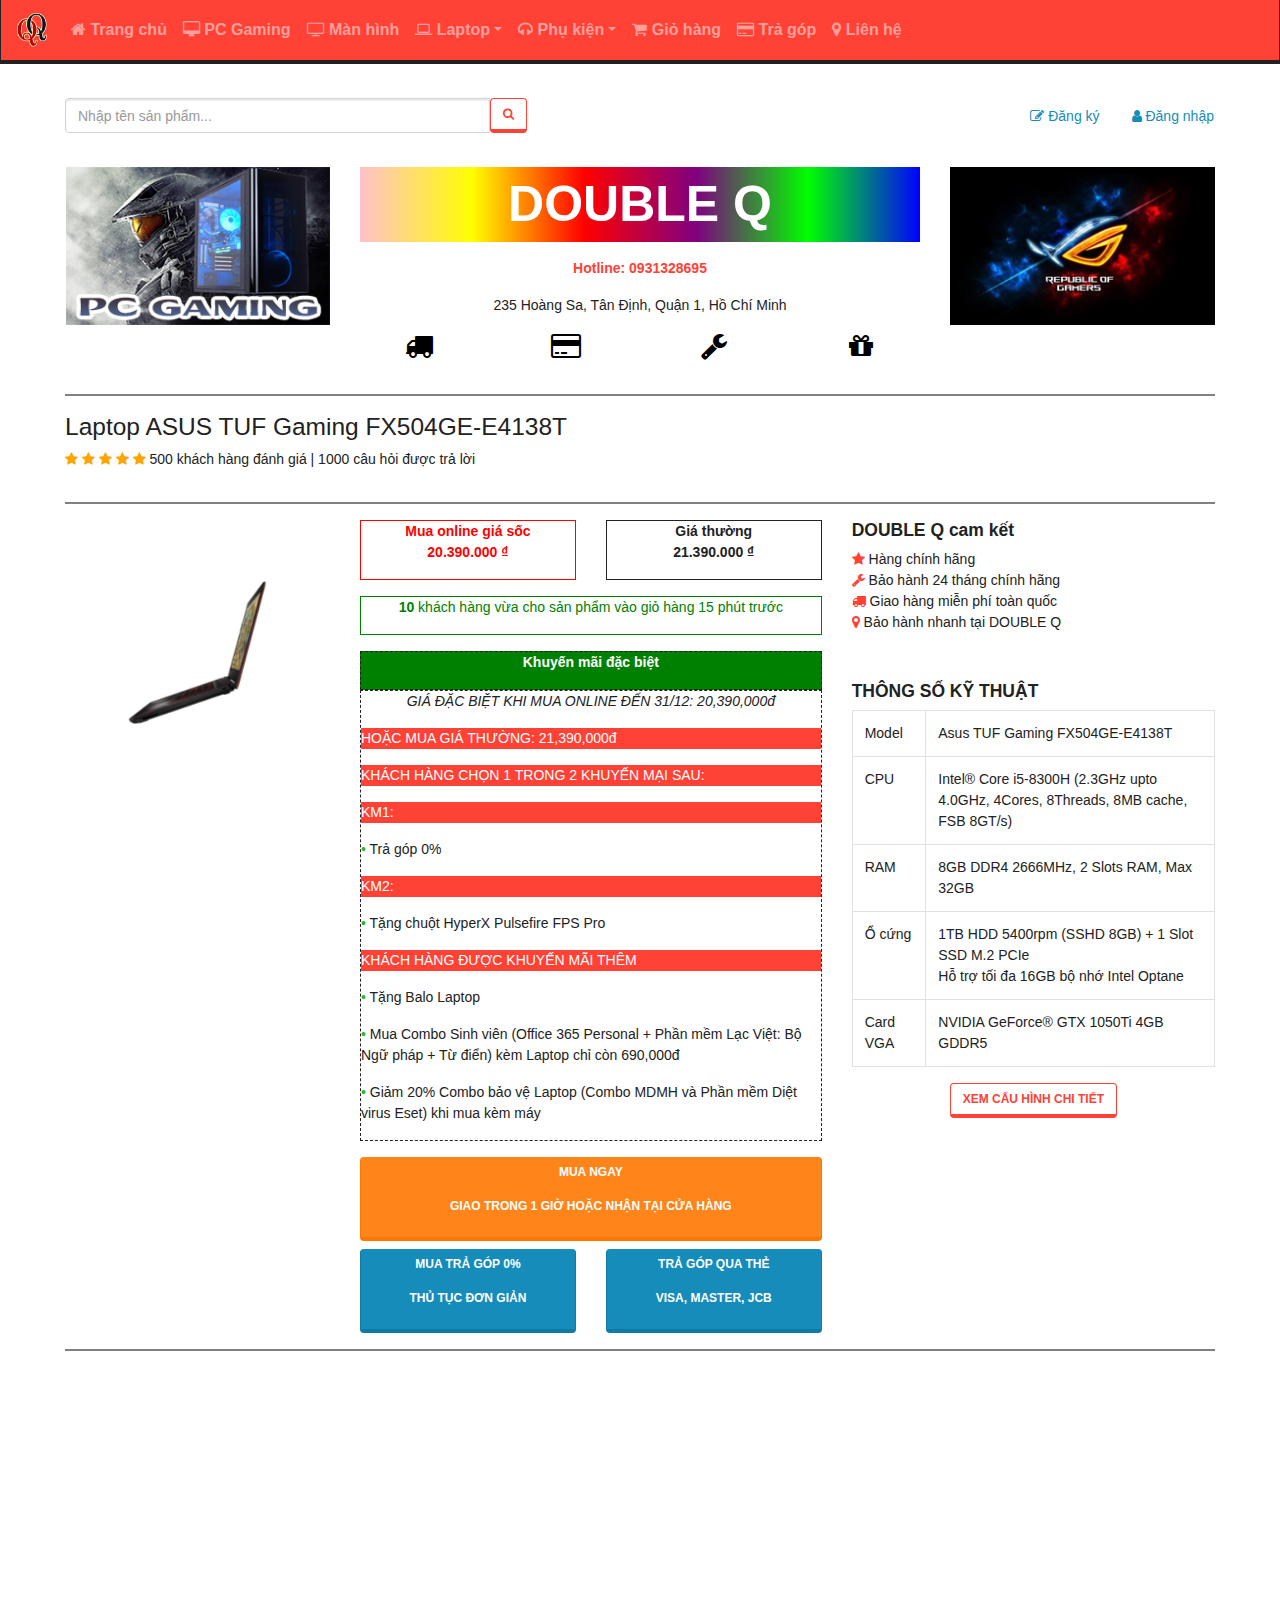
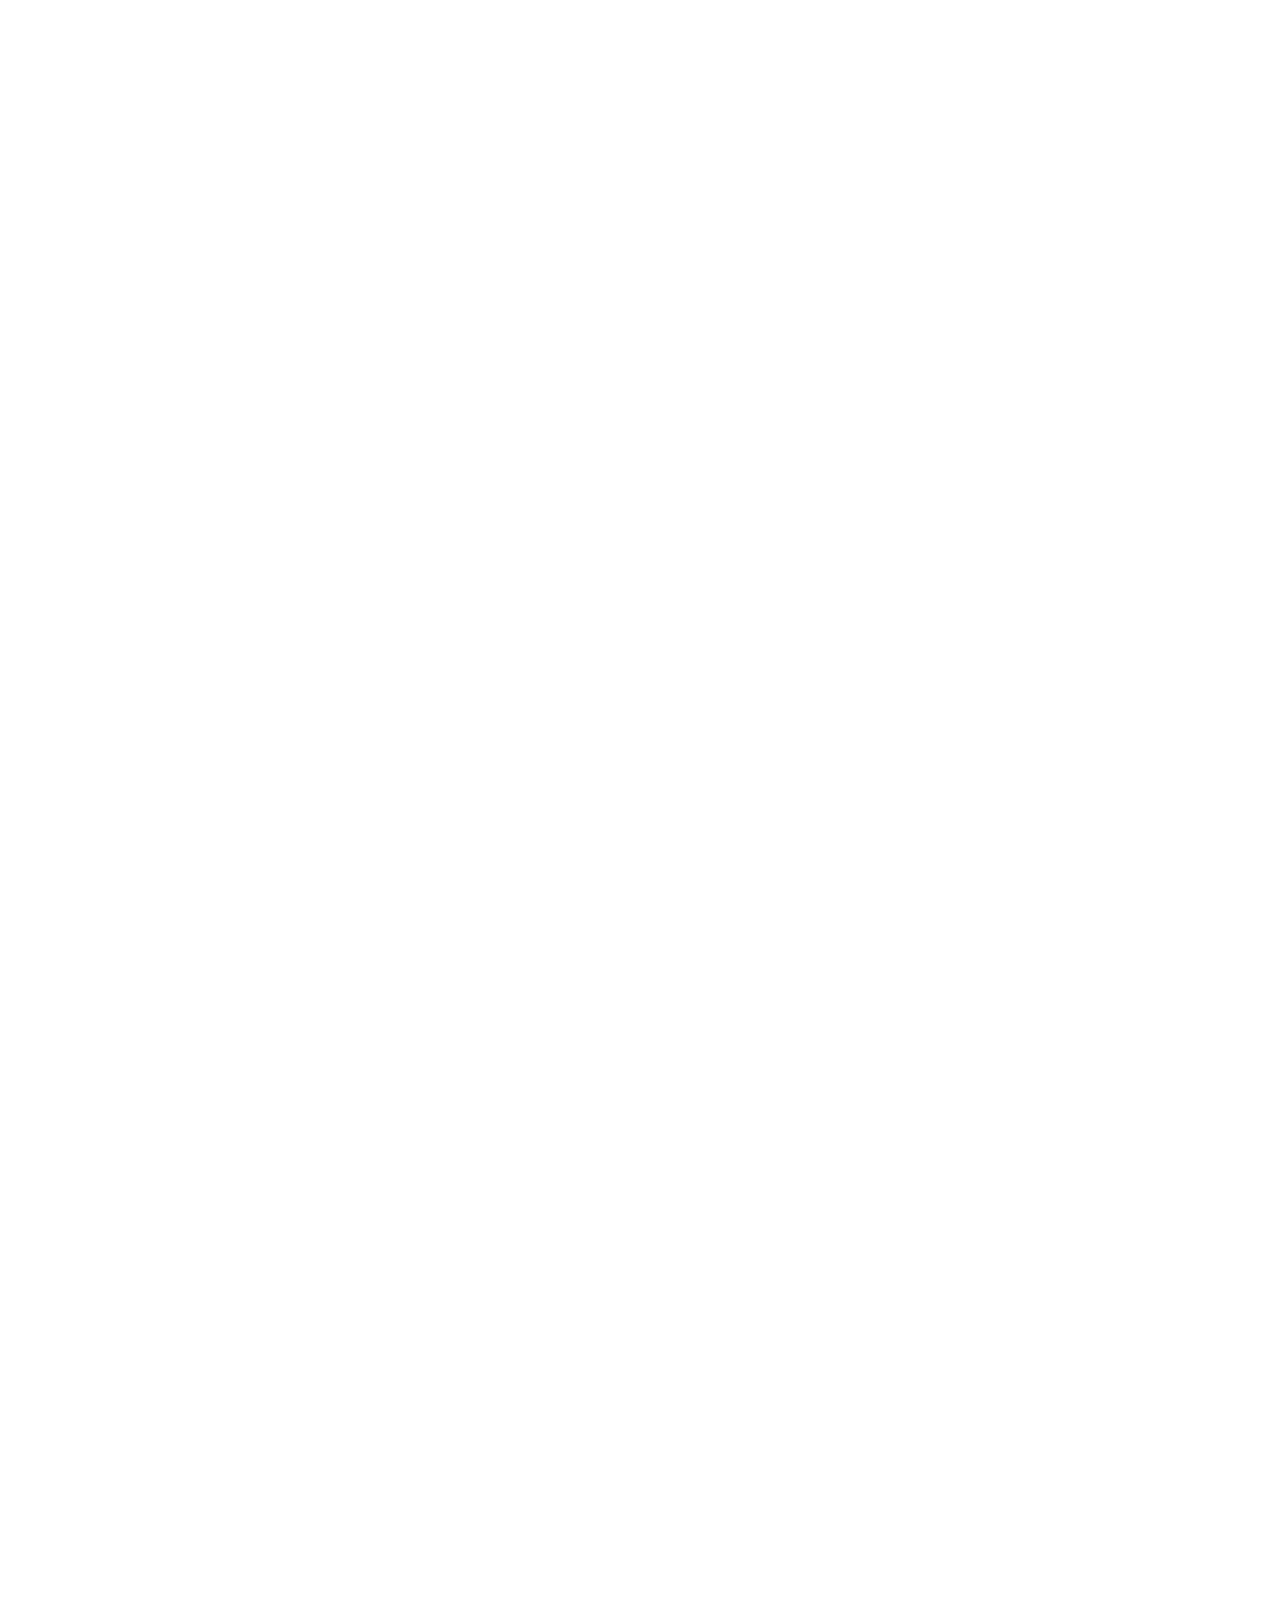
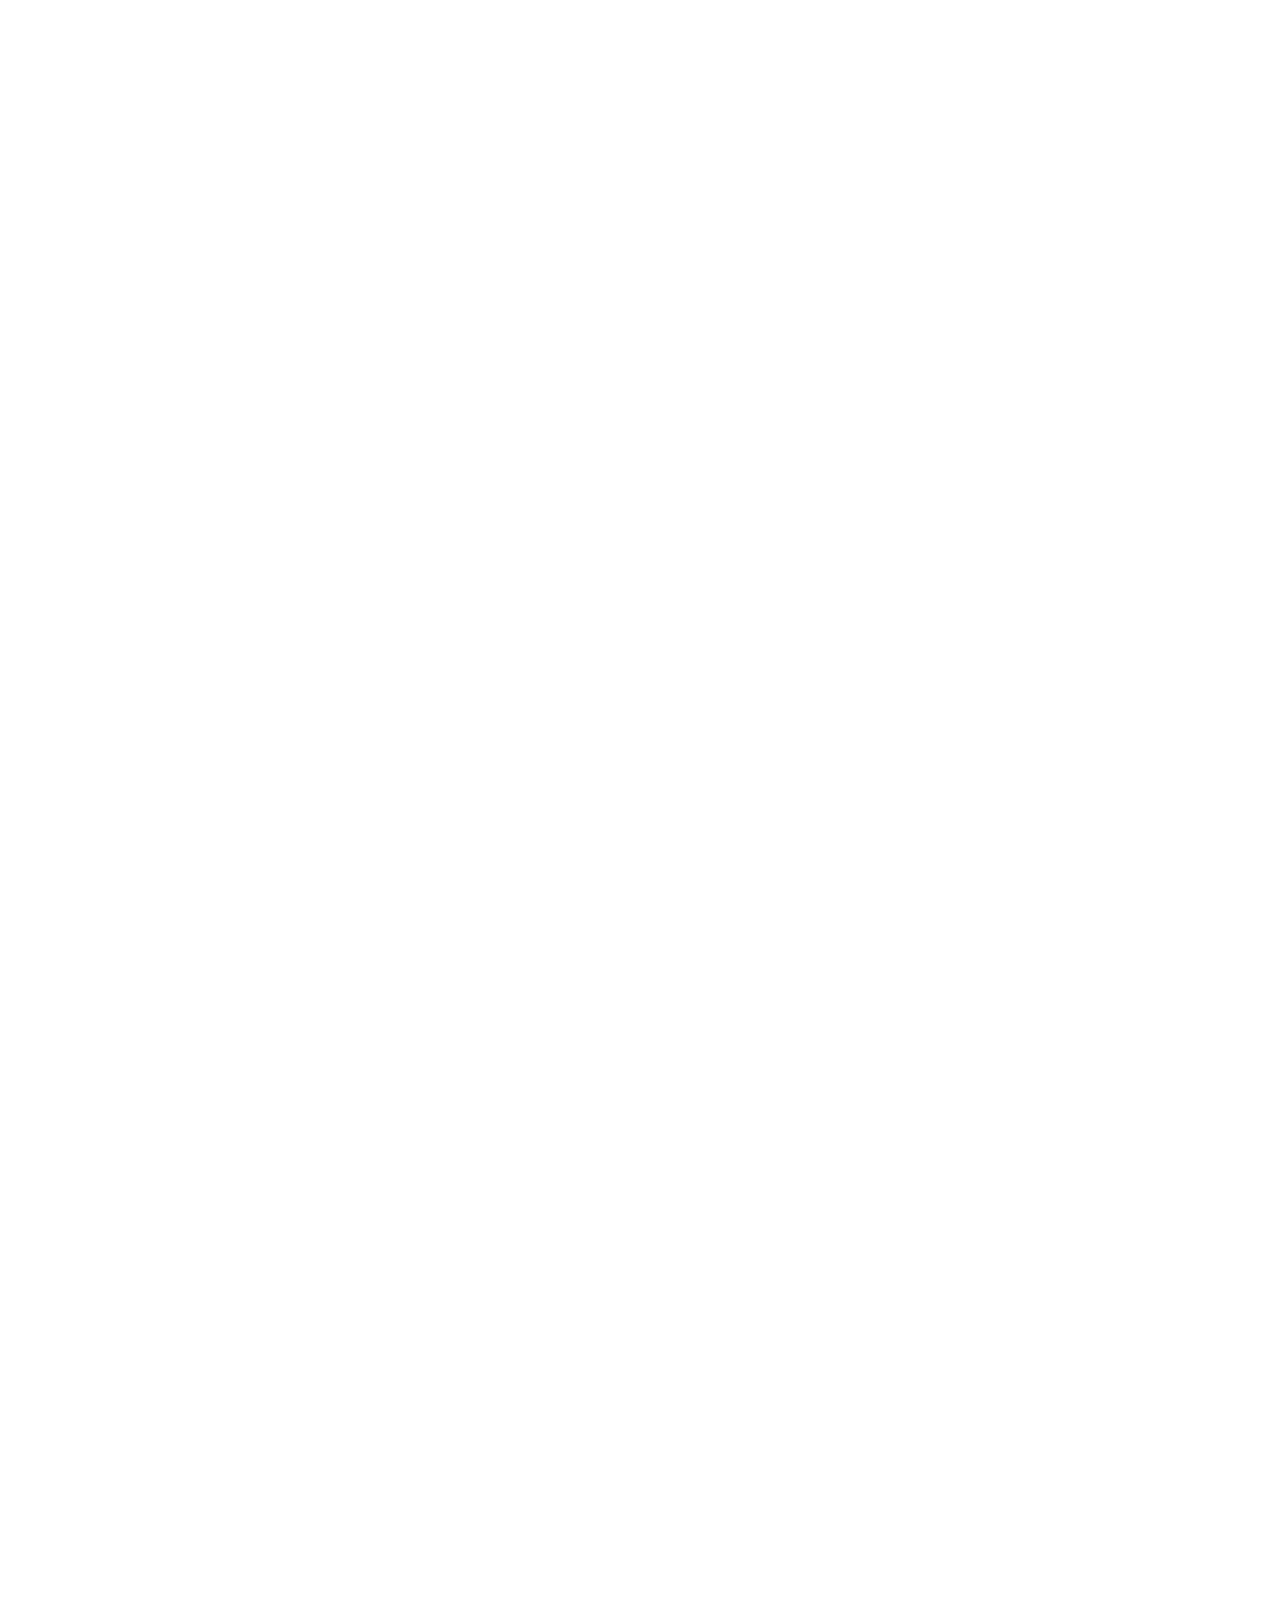
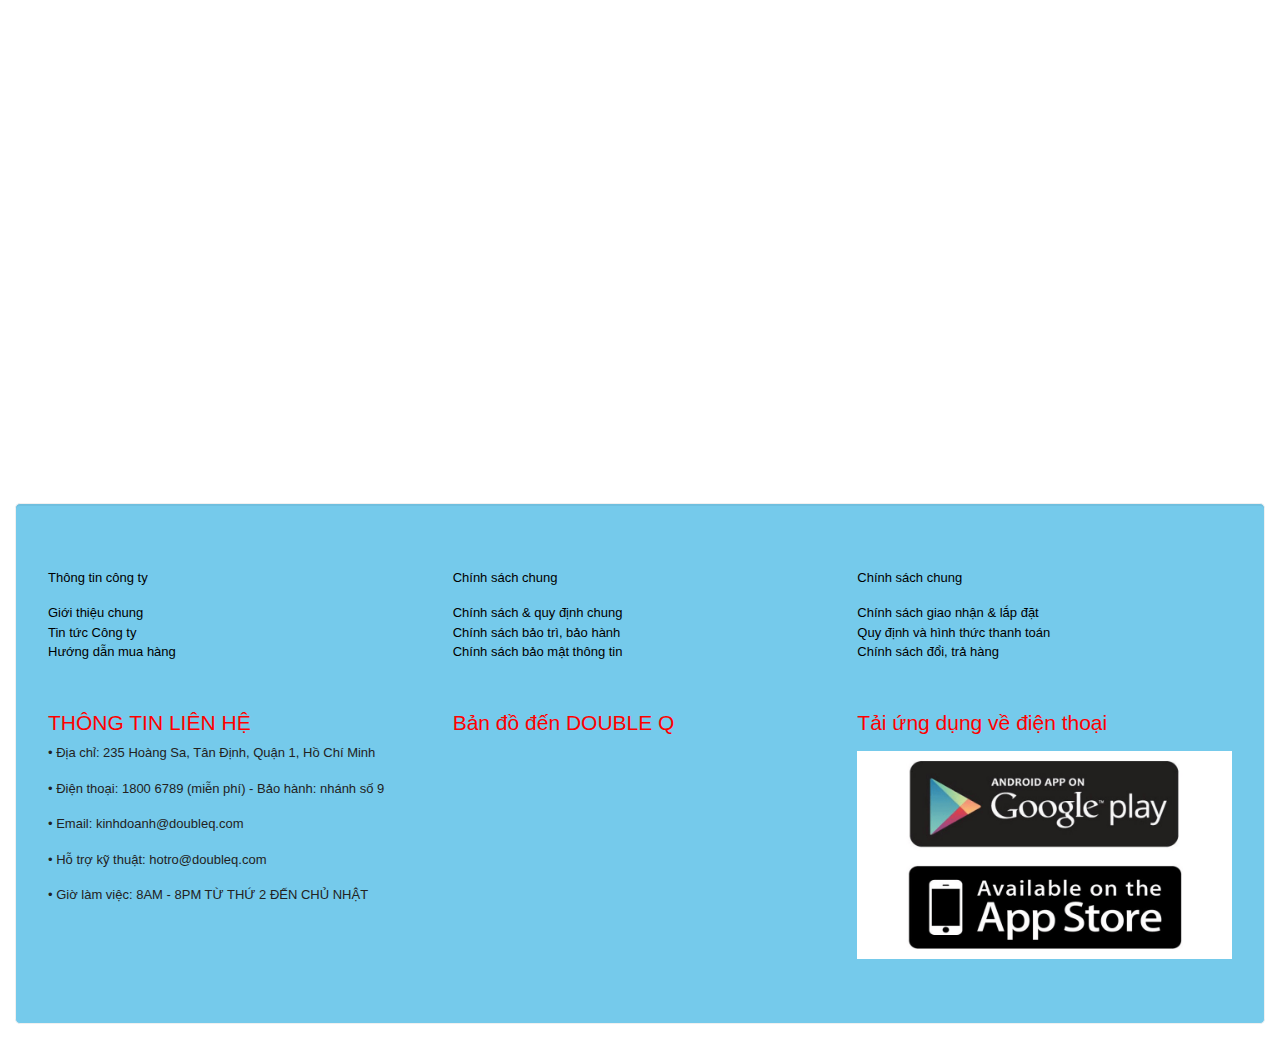
<file: detail.html>
<!DOCTYPE html>
<html lang="en">
<head>
	<meta charset="UTF-8">
	<meta name="viewport" content="width=device-width, initial-scale=1, shrink-to-fit=no">
	<meta http-equiv="X-UA-Compatible" content="ie=edge">
	<title>Công Nghệ Cao Double Q</title>
	<link rel="stylesheet" href="css/bootstrap.min.css">
	<link rel="stylesheet" href="css/styles.css">
	<link rel="stylesheet" href="css/ihover.css">
	<link rel="stylesheet" href="css/animate.css">
	<link rel="stylesheet" href="css/owl.carousel.css">
	<link rel="stylesheet" href="css/owl.theme.default.css">
	<link rel="shortcut icon" type="image/jpg" href="images/logo.jpg">
	<link rel="stylesheet" href="https://maxcdn.bootstrapcdn.com/font-awesome/4.4.0/css/font-awesome.min.css">
</head>
<body>
<div class="container-fluid full">
	<div class="container-fluid">
		<nav class="navbar navbar-expand-lg bg-danger navbar-dark fixed-top">
			<a href="index.html" class="navbar-brand"><img src="images\logo.jpg" class="img-fluid" alt="" width="30"></a>
			<button class="navbar-toggler" type="button" data-toggle="collapse" data-target="#collapsibleNavbar">
				<span class="navbar-toggler-icon"></span>
			</button>

			<!-- Links -->
			<div class="collapse navbar-collapse" id="collapsibleNavbar">
				<ul class="navbar-nav mr-auto">
					<li class="nav-item"><a href="index.html" class="nav-link"><i class="fa fa-home"></i> Trang chủ</a></li>
					<li class="nav-item"><a href="product.html" class="nav-link"><i class="fa fa-desktop"></i> PC Gaming</a></li>
					<li class="nav-item"><a href="#manhinh" class="nav-link"><i class="fa fa-tv"></i> Màn hình</a></li>
					<li class="nav-item dropdown"><a href="#" class="nav-link dropdown-toggle" data-toggle="dropdown"><i class="fa fa-laptop"></i> Laptop</a>
						<div class="dropdown-menu">
							<a href="#asus" class="dropdown-item" title="">Asus</a>
							<a href="#acer" class="dropdown-item" title="">Acer</a>
							<a href="#msi" class="dropdown-item" title="">MSI</a>
						</div>
					</li>
					<li class="nav-item dropdown"><a href="#" class="nav-link dropdown-toggle" data-toggle="dropdown"><i class="fa fa-headphones"></i> Phụ kiện</a>
						<div class="dropdown-menu">
							<a href="#tainghe" class="dropdown-item" href="#" title="">Tai nghe</a>
							<a href="#chuot" class="dropdown-item"href="#" title="">Chuột</a>
							<a class="dropdown-item" href="#phim" title="">Bàn phím</a>
						</div>
					</li>

					<li class="nav-item"><a href="cart.html" class="nav-link"><i class="fa fa-shopping-cart"></i> Giỏ hàng</a></li>
					<li class="nav-item"><a href="installment.html" class="nav-link"><i class="fa fa-credit-card"></i> Trả góp</a></li>
					<li class="nav-item"><a href="#lienhe" class="nav-link"><i class="fa fa-map-marker"></i> Liên hệ</a></li>
				</ul>
			</div>
		</nav>
	</div>

	<!--Search,login,register-->
	<div class="container-fluid mt-5 wow bounceInDown">
		<div class="row">
			<div class="col-md-5">
				<form>
					<div class="input-group" >
						<input type="text" class="form-control" placeholder="Nhập tên sản phẩm...">
						<button class="btn btn-outline-danger" class="form-control"  type="submit"><i class="fa fa-search"></i></button>
					</div>
				</form>
			</div>
			<div class="col-md-7">
				<div class="row">
					<p class="ml-auto"></p>
					<a href="register.html" class="nav-link"><i class="fa fa-edit"></i> Đăng ký</a>
					<a href="#" class="nav-link" data-toggle="modal" data-target="#dangnhap"><i class="fa fa-user"></i> Đăng nhập</a>
					<div class="modal fade" id="dangnhap" role="dialog">
						<div class="modal-dialog modal-md">
							<div class="modal-content">
								<div class="modal-header">
									<h5 class="modal-title text-danger">ĐĂNG NHẬP</h5>
									<button class="close" type="button" data-dismiss="modal">&times;</button>
								</div>
								<div class="modal-body">
									<div class="row">
										<div class="col-md-12">
											<form>
												<div class="input-group w-100">
													<div class="input-group-prepend">
														<span class="input-group-text"><i class="fa fa-user"></i></span>
													</div>
													<input type="text" class="form-control" placeholder="Tên tài khoản...">
												</div>
											</form>
											<form class="mt-3">
												<div class="input-group w-100">
													<div class="input-group-prepend">
														<span class="input-group-text"><i class="fa fa-lock"></i></span>
													</div>
													<input type="text" class="form-control" placeholder="Mật khẩu...">
												</div>
											</form><br/>
												<input type="checkbox" checked="checked" name="remember"> Nhớ thông tin đăng nhập<br/>
											<button class="btn btn-warning mt-3 w-100" type="button" data-dismiss="modal">Đăng nhập</button><br>
											<p class="text-center mt-3">HOẶC</p>
											<div class="row justify-content-center">
												<div class="col-md-6">
													<button class="btn btn-primary w-100" type="button" data-dismiss="modal"><i class="fa fa-facebook"></i> Facebook</button>
												</div>
												<div class="col-md-6">
													<button class="btn btn-danger w-100" type="button" data-dismiss="modal"><i class="fa fa-google"></i> Google</button><br>
												</div>
											</div>
											<div class="mt-3"><a href="">Quên mật khẩu? </a>hoặc <a href="Dangky.html">Đăng ký mới</a></div>

										</div>
									</div>
								</div>
							</div>
						</div>
					</div>
				</div>
			</div>
		</div>
		<div class="row mt-3">
			<div class="col-md-3 mt-3">
				<a href=""><img src="images\quangcao3.jpg" alt="" class="w-100 h-75"></a>
			</div>
			<div class="col-md-6 mt-3 text-center ">
				<p id="grad" class="text-white" style="font-weight: bold;font-size: 50px;text-align: center">DOUBLE Q</p>
				<p class="text-danger" style="font-weight: bold;font-size:20">Hotline: 0931328695</p>
				<p>235 Hoàng Sa, Tân Định, Quận 1, Hồ Chí Minh</p>
				<div class="row">
					<div class="col-md-3">
						<p><a href="#" data-toggle="tooltip" data-placement="top" title="Giao hàng tận nơi!"><i class="mauden fa fa-truck fa-2x"></i></a></p>
					</div>
					<div class="col-md-3">
						<p><a href="#" data-toggle="tooltip" data-placement="top" title="Trả góp 0%"><i class="mauden fa fa-credit-card fa-2x"></i></a></p>
					</div>
					<div class="col-md-3">
						<p><a href="#" data-toggle="tooltip" data-placement="top" title="Hỗ trợ nâng cấp"><i class="mauden fa fa-wrench fa-2x"></i></a></p>
					</div>
					<div class="col-md-3">
						<p><a href="#" data-toggle="tooltip" data-placement="top" title="Quà tặng"><i class="mauden fa fa-gift fa-2x"></i></a></p>
					</div>
				</div>
			</div>
			<div class="col-md-3 mt-3">
				<a href=""><img src="images\quangcao1.jpg" class="w-100 h-75" alt=""></a>
			</div>
		</div>
		<hr>
	</div>

	<div class="container-fluid mt-3 wow bounceInUp">
		<div class="row">
			<div class="col-md-12">
				<h3>Laptop ASUS TUF Gaming FX504GE-E4138T</h3>
				<p>
					<span class="fa fa-star checked"></span>
					<span class="fa fa-star checked"></span>
					<span class="fa fa-star checked"></span>
					<span class="fa fa-star checked"></span>
					<span class="fa fa-star checked"></span> 500 khách hàng đánh giá | 1000 câu hỏi được trả lời
				</p>
			</div>
		</div>
		<hr>
		<div class="row">
			<div class="col-md-3">
				<div class="carousel slide c-fade" id="carousel-slideshow" data-ride="carousel" data-interval="2000">

					<!--Indicators-->
					<ol class="carousel-indicators">
						<li data-target="#carousel-slideshow" data-slide-to="0" class="active"></li>
						<li data-target="#carousel-slideshow" data-slide-to="1"></li>
						<li data-target="#carousel-slideshow" data-slide-to="2"></li>
						<li data-target="#carousel-slideshow" data-slide-to="3"></li>
					</ol>

					<!-- Vùng hình ảnh và chú thích -->
					<div class="carousel-inner">
						<div class="carousel-item active">
							<img class="d-block w-100 zoom" src="images\chitietlap1.jpg" alt="First slide">
						</div>

						<div class="carousel-item">
							<img class="d-block w-100 zoom" src="images\chitietlap1a.jpg" alt="Second slide">
						</div>

						<div class="carousel-item">
							<img class="d-block w-100 zoom" src="images\chitietlap1b.jpg" alt="Third slide">
						</div>
						<div class="carousel-item">
							<img class="d-block w-100 zoom" src="images\chitietlap1c.jpg" alt="Fourth slide">
						</div>
					</div>
					<a class="carousel-control-prev" href="#carousel-slideshow" role="button" data-slide="prev">
						<span class="carousel-control-prev-icon" aria-hidden="true"></span>
						<span class="sr-only">Previous</span>
					</a>
					<a class="carousel-control-next" href="#carousel-slideshow" role="button" data-slide="next">
						<span class="carousel-control-next-icon" aria-hidden="true"></span>
						<span class="sr-only">Next</span>
					</a>
				</div>
			</div>
			<div class="col-md-5 wow bounceInUp">
				<div class="row">
					<div class="col-md-6 text-center">
						<div style="border: solid red 1px;">
							<p span class="chuin maudo">Mua online giá sốc<br/>20.390.000 ₫</p>
						</div>
					</div>
					<div class="col-md-6 text-center">
						<div style="border: solid 1px;">
							<p span class="chuin">Giá thường<br/>21.390.000 ₫</p>
						</div>
					</div>
				</div>
				<div class="row mt-3">
					<div class="col-md-12 text-center">
						<div style="border:solid green 1px; ">
							<p style="color:green"><span class="chuin">10</span> khách hàng vừa cho sản phẩm vào giỏ hàng 15 phút trước</p>
						</div>
					</div>
				</div>
				<div class="row mt-3">
					<div class="col-md-12 text-center">
						<div style="border: dashed 1px;background-color: green">
							<p><span class="chuin text-white">Khuyến mãi đặc biệt</span></p>
						</div>
					</div>
				</div>
				<div class="row">
					<div class="col-md-12">
						<div style="border: dashed 1px;">
							<p class="chunghieng text-center">GIÁ ĐẶC BIỆT KHI MUA ONLINE ĐẾN 31/12: 20,390,000đ</p>
							<p class="text-white bg-danger">HOẶC MUA GIÁ THƯỜNG: 21,390,000đ</p>
							<p class="text-white bg-danger">KHÁCH HÀNG CHỌN 1 TRONG 2 KHUYẾN MẠI SAU:</p>
							<p class="text-white bg-danger">KM1:</p>
							<p><span class="text-success">•</span> Trả góp 0%</p>
							<p class="text-white bg-danger">KM2:</p>
							<p><span class="text-success">•</span> Tặng chuột HyperX Pulsefire FPS Pro</p>
							<p class="text-white bg-danger">KHÁCH HÀNG ĐƯỢC KHUYẾN MÃI THÊM</p>
							<p><span class="text-success">•</span> Tặng Balo Laptop</p>
							<p><span class="text-success">•</span> Mua Combo Sinh viên (Office 365 Personal + Phần mềm Lạc Việt: Bộ Ngữ pháp + Từ điển) kèm Laptop chỉ còn 690,000đ</p>
							<p><span class="text-success">•</span> Giảm 20% Combo bảo vệ Laptop (Combo MDMH và Phần mềm Diệt virus Eset) khi mua kèm máy</p>
						</div>
						<div class="row mt-3">
							<div class="col-md-12 text-center">
								<a href="" class="btn btn-warning w-100">
									<p class="chuin">MUA NGAY</p>
									<p>Giao trong 1 giờ hoặc nhận tại cửa hàng</p>
								</a>
							</div>
						</div>
						<div class="row mt-2">
							<div class="col-md-6 text-center">
								<a href="" class="btn btn-primary w-100 h-100">
									<p class="chuin">MUA TRẢ GÓP 0%</p>
									<p>Thủ tục đơn giản</p>
								</a>
							</div>
							<div class="col-md-6 text-center">
								<a href="" class="btn btn-primary w-100 h-100">
									<p class="chuin">TRẢ GÓP QUA THẺ</p>
									<p>Visa, Master, JCB</p>
								</a>
							</div>
						</div>
					</div>
				</div>
			</div>
			<div class="col-md-4 wow bounceInUp">
				<div class="row">
					<div class="col-md-12">
						<h5 class="chuin">DOUBLE Q cam kết</h5>
						<div><i class="fa fa-star text-danger"></i> Hàng chính hãng</div>
						<div><i class="fa fa-wrench text-danger"></i> Bảo hành 24 tháng chính hãng</div>
						<div><i class="fa fa-truck text-danger"></i> Giao hàng miễn phí toàn quốc</div>
						<div><i class="fa fa-map-marker text-danger"></i> Bảo hành nhanh tại DOUBLE Q</div>
					</div>
				</div>
				<div class="row mt-5">
					<div class="col-md-12">
						<h5 class="chuin">THÔNG SỐ KỸ THUẬT</h5>
						<table class="table table-bordered table-hover w-100">
							<tr>
								<td>Model</td>
								<td>Asus TUF Gaming FX504GE-E4138T</td>
							</tr>

							<tr>
								<td>CPU</td>
								<td>Intel® Core i5-8300H (2.3GHz upto 4.0GHz, 4Cores, 8Threads, 8MB cache, FSB 8GT/s)</td>
							</tr>

							<tr>
								<td>RAM</td>
								<td>8GB DDR4 2666MHz, 2 Slots RAM, Max 32GB</td>
							</tr>

							<tr>
								<td>Ổ cứng</td>
								<td>1TB HDD 5400rpm (SSHD 8GB) + 1 Slot SSD M.2 PCIe<br>Hỗ trợ tối đa 16GB bộ nhớ Intel Optane</td>
							</tr>

							<tr>
								<td>Card VGA</td>
								<td>NVIDIA GeForce® GTX 1050Ti 4GB GDDR5</td>
							</tr>
						</table>
						<div class="text-center"><button class="btn btn-outline-danger" data-toggle="modal" data-target="#chitiet1">Xem cấu hình chi tiết</button></div>
						<div class="modal fade" id="chitiet1" role="dialog">
							<div class="modal-dialog modal-lg">
								<div class="modal-content">
									<div class="modal-header">
										<h5 class="modal-title text-danger">Chi tiết sản phẩm</h5>
										<button class="close" type="button" data-dismiss="modal">&times;</button>
									</div>
									<div class="modal-body">
										<div class="row">
											<div class="col-md-3">
												<img src="images\chitietlap1.jpg" alt="" class="w-75">
											</div>
											<div class="col-md-3">
												<img src="images\chitietlap1a.jpg" alt="" class="w-75">
											</div>
											<div class="col-md-3">
												<img src="images\chitietlap1b.jpg" alt="" class="w-75">
											</div>
											<div class="col-md-3">
												<img src="images\chitietlap1c.jpg" alt="" class="w-75">
											</div>
										</div>
										<div class="row">
											<div class="col-md-12 text-center">
												<h3 class="mauden">Thông số kỹ thuật</h3>
											</div>
										</div>
										<div class="row">
											<div class="col-md-12">
												<table class="table table-bordered table-hover w-100">
													<tr>
														<td>Model</td>
														<td>Asus TUF Gaming FX504GE-E4138T</td>
													</tr>

													<tr>
														<td>CPU</td>
														<td>Intel® Core i5-8300H (2.3GHz upto 4.0GHz, 4Cores, 8Threads, 8MB cache, FSB 8GT/s)</td>
													</tr>

													<tr>
														<td>RAM</td>
														<td>8GB DDR4 2666MHz, 2 Slots RAM, Max 32GB</td>
													</tr>

													<tr>
														<td>Ổ cứng</td>
														<td>1TB HDD 5400rpm (SSHD 8GB) + 1 Slot SSD M.2 PCIe<br>Hỗ trợ tối đa 16GB bộ nhớ Intel Optane</td>
													</tr>

													<tr>
														<td>Card VGA</td>
														<td>NVIDIA GeForce® GTX 1050Ti 4GB GDDR5</td>
													</tr>

													<tr>
														<td>Màn hình</td>
														<td>15.6-inch FHD IPS (1920x1080) Non-Glare LED Backlit</td>
													</tr>

													<tr>
														<td>Kết nối</td>
														<td>Wifi 802.11 AC (2x2) + Bluetooth 4.1</td>
													</tr>

													<tr>
														<td>Bàn phím</td>
														<td>Backlit full-sized chiclet keyboard (single-color)</td>
													</tr>

													<tr>
														<td>Tích hợp</td>
														<td>1 x giắc cắm âm thanh COMBO<br>1 x USB2.0 Type-A<br>2 x USB 3.0 Type-A<br>1 x Đầu cắm RJ45 LAN để lắp mạng LAN<br>1 x HDMI, Hỗ trợ HDMI 1.4</td>
													</tr>
													<tr>
														<td>Trọng lượng</td>
														<td>Trọng lượng	2.2 Kg</td>
													</tr>

													<tr>
														<td>Pin</td>
														<td>3 Cells 48 Whrs</td>
													</tr>

													<tr>
														<td>Hệ điều hành</td>
														<td>Windows 10 bản quyền</td>
													</tr>
												</table>
											</div>
										</div>
									</div>
								</div>
							</div>
						</div>
					</div>
				</div>
			</div>
		</div>
		<hr>
	</div>
	<div class="container-fluid">
		<div class="row">
			<div class="col-md-12 wow shake">
				<ol class="breadcrumb bg-danger">
					<li class="breadcrumb-item text-white"><h3>Đặc điểm nổi bật</h3></li>
				</ol>
			</div>
		</div>
		<div class="row">
			<div class="col-md-12">
				<img src="images\dacdiem1.jpg" class="w-100 wow bounceInUp" alt="">
				<img src="images\dacdiem2.jpg" class="w-100 wow bounceInDown" alt="">
				<img src="images\dacdiem3.jpg" class="w-100 wow bounceInUp" alt="">
				<img src="images\dacdiem4.jpg" class="w-100 wow bounceInDown" alt="">
				<img src="images\dacdiem5.jpg" class="w-100 wow bounceInUp" alt="">
			</div>
		</div>
	</div>
</div>
<!--Liên hệ-->
	<div class="container-fluid" id="lienhe">
		<div class="row">
			<div class="col-md-12">
				<div class="jumbotron bg-info">
					<div class="row">
						<div class="col-md-4" style="font-size: 13px">
							<p class="mauden">Thông tin công ty</p>
							<a class="mauden" href="">Giới thiệu chung</a><br/>
							<a class="mauden" href="">Tin tức Công ty</a><br/>
							<a class="mauden" href="">Hướng dẫn mua hàng</a>
						</div>
						<div class="col-md-4" style="font-size: 13px">
							<p class="mauden" class="mauden">Chính sách chung</p>
							<a class="mauden" href="">Chính sách & quy định chung</a><br/>
							<a class="mauden" href="">Chính sách bảo trì, bảo hành</a><br/>
							<a class="mauden" href="">Chính sách bảo mật thông tin</a>
						</div>
						<div class="col-md-4" style="font-size: 13px">
							<p class="mauden">Chính sách chung</p>
							<a class="mauden" href="">Chính sách giao nhận & lắp đặt</a><br/>
							<a class="mauden" href="">Quy định và hình thức thanh toán</a><br/>
							<a class="mauden" href="">Chính sách đổi, trả hàng</a>
						</div>
					</div>

					<div class="row mt-5">
						<div class="col-md-4" style="font-size: 13px">
							<h4 style="color:red">THÔNG TIN LIÊN HỆ</h4>
							<p>• Địa chỉ: 235 Hoàng Sa, Tân Định, Quận 1, Hồ Chí Minh</p>
							<p>• Điện thoại: 1800 6789 (miễn phí) - Bảo hành: nhánh số 9</p>
							<p>• Email: kinhdoanh@doubleq.com</p>
							<p>• Hỗ trợ kỹ thuật: hotro@doubleq.com</p>
							<p>• Giờ làm việc: 8AM - 8PM TỪ THỨ 2 ĐẾN CHỦ NHẬT</p>
						</div>

						<div class="col-md-4">
							<h4 style="color:red">Bản đồ đến DOUBLE Q</h4>
							<iframe src=https://www.google.com/maps/embed?pb=!1m18!1m12!1m3!1d979.8047979721853!2d106.68739498851859!3d10.794517249863386!2m3!1f0!2f0!3f0!3m2!1i1024!2i768!4f13.1!3m3!1m2!1s0x317528d26bff371d%3A0xdca273059ed9b808!2zVHLGsOG7nW5nIENhbyDEkOG6s25nIE5naOG7gSBUUC5IQ00!5e0!3m2!1svi!2s!4v1543572806212" class="w-auto h-auto" frameborder="0" style="border:0" allowfullscreen></iframe>
						</div>

						<div class="col-md-4" style="font-size: 13px">
							<h4 style="color:red">Tải ứng dụng về điện thoại</h4>
							<div class="mt-3">
								<a href=""><img src="images\lienket.jpg" class="w-100 h-100"></a>
							</div>		
						</div>
					</div>
				</div>
			</div>
		</div>
	</div>

	<script src="js/jquery-3.3.1.slim.min.js"></script>
	<script src="js/popper.min.js"></script>
	<script src="js/bootstrap.min.js"></script>
	<script src="js/wow.min.js"></script>
	<script src="js/owl.carousel.js"></script>
	<script>
		new WOW().init();
		$(document).ready(function(){
   		$('[data-toggle="tooltip"]').tooltip(); });
		  $('.owl-carousel').owlCarousel({
		    loop:true,
		    margin:10,
		    nav:true,
		    autoplay:true,
		    responsive:{
		        0:{
		            items:1
		        },
		        600:{
		            items:3
		        },
		        1000:{
		            items:5
		        }
		    }
		})
	</script>
</body>
</html>
</file>
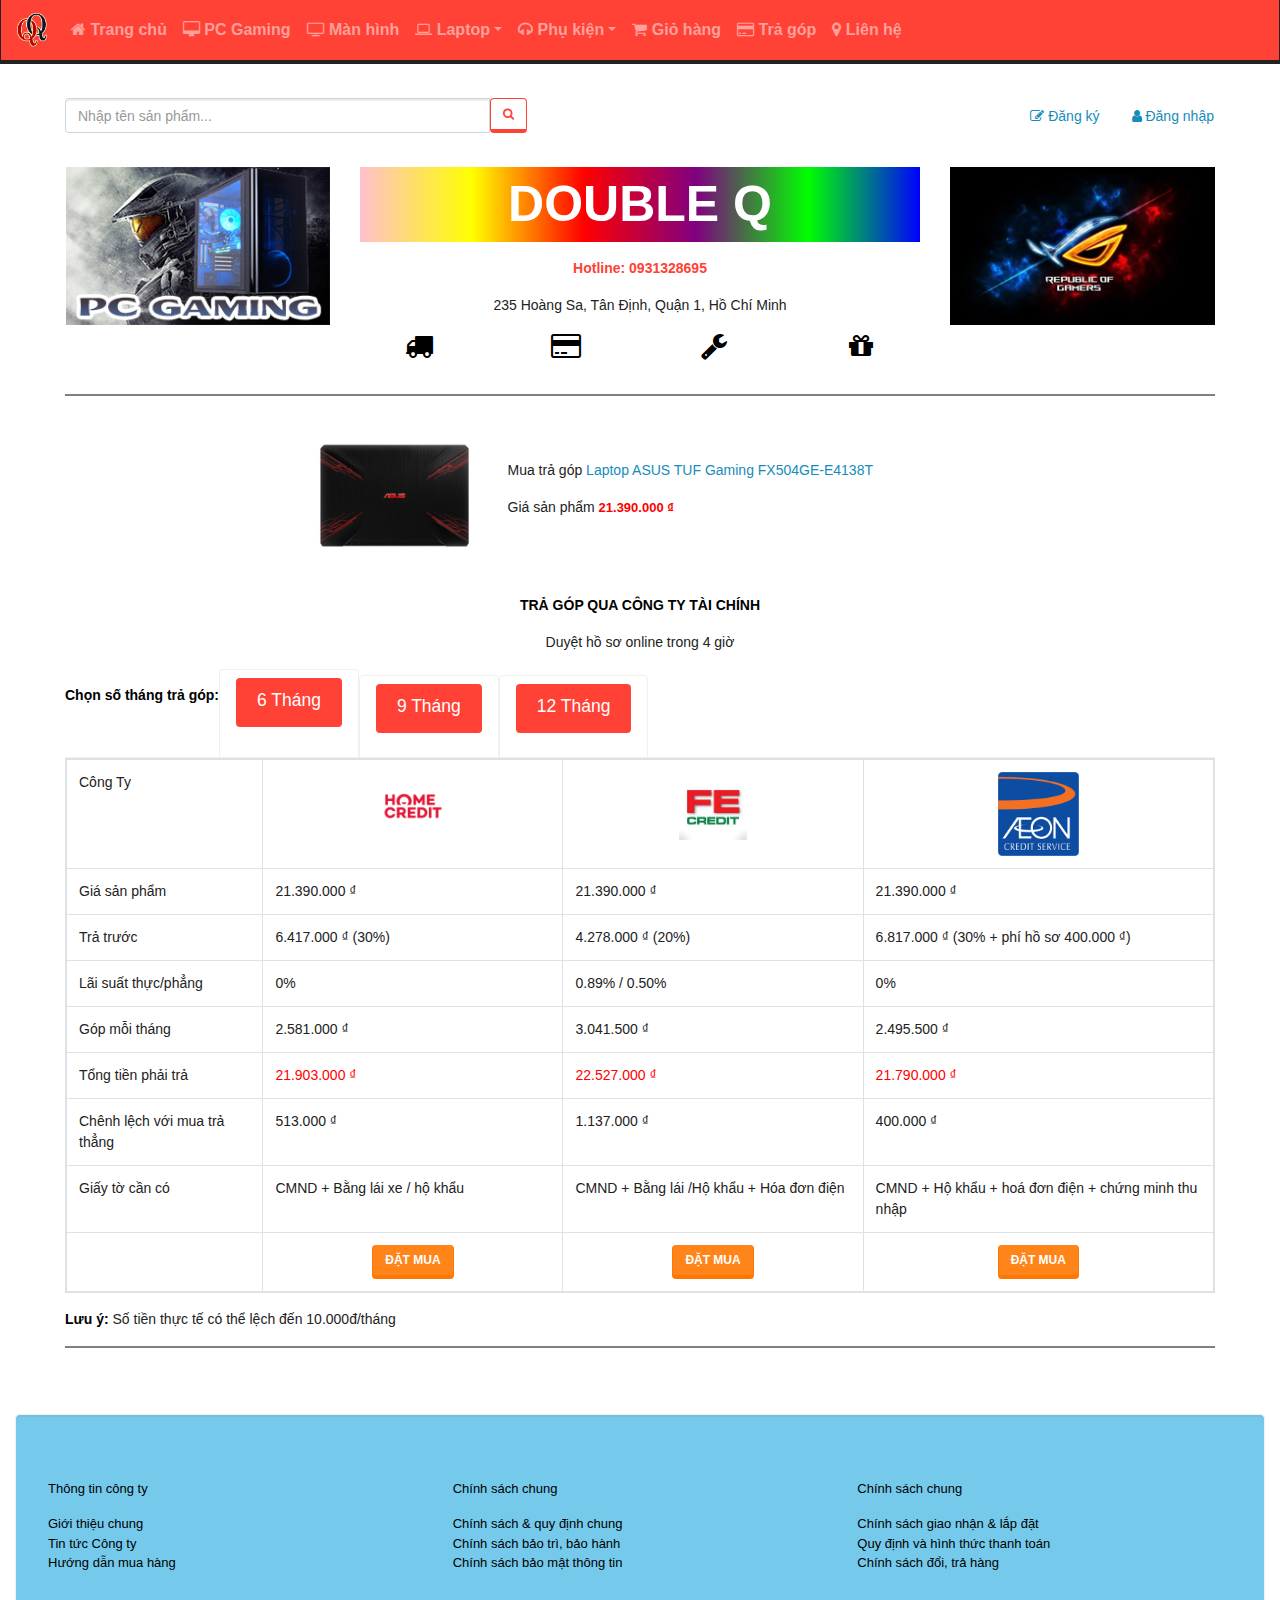
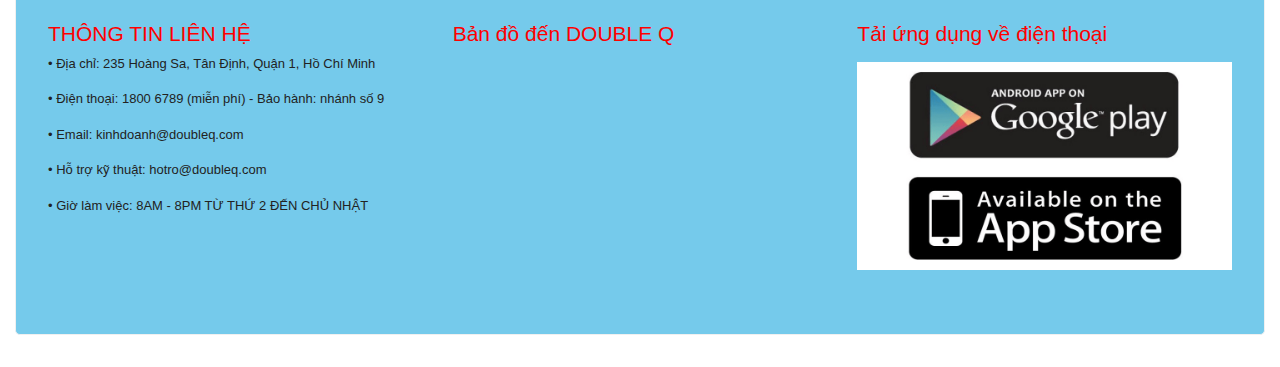
<file: installment.html>
<!DOCTYPE html>
<html lang="en">
<head>
	<meta charset="UTF-8">
	<meta name="viewport" content="width=device-width, initial-scale=1, shrink-to-fit=no">
	<meta http-equiv="X-UA-Compatible" content="ie=edge">
	<title>Công Nghệ Cao Double Q</title>
	<link rel="stylesheet" href="css/bootstrap.min.css">
	<link rel="stylesheet" href="css/styles.css">
	<link rel="stylesheet" href="css/ihover.css">
	<link rel="stylesheet" href="css/animate.css">
	<link rel="stylesheet" href="css/owl.carousel.css">
	<link rel="stylesheet" href="css/owl.theme.default.css">
	<link rel="shortcut icon" type="image/jpg" href="images/logo.jpg">
	<link rel="stylesheet" href="https://maxcdn.bootstrapcdn.com/font-awesome/4.4.0/css/font-awesome.min.css">
</head>
<body>
<div class="container-fluid full">
	<div class="container-fluid">
		<nav class="navbar navbar-expand-lg bg-danger navbar-dark fixed-top">
			<a href="index.html" class="navbar-brand"><img src="images\logo.jpg" class="img-fluid" alt="" width="30"></a>
			<button class="navbar-toggler" type="button" data-toggle="collapse" data-target="#collapsibleNavbar">
				<span class="navbar-toggler-icon"></span>
			</button>

			<!-- Links -->
			<div class="collapse navbar-collapse" id="collapsibleNavbar">
				<ul class="navbar-nav mr-auto">
					<li class="nav-item"><a href="index.html" class="nav-link"><i class="fa fa-home"></i> Trang chủ</a></li>
					<li class="nav-item"><a href="product.html" class="nav-link"><i class="fa fa-desktop"></i> PC Gaming</a></li>
					<li class="nav-item"><a href="#manhinh" class="nav-link"><i class="fa fa-tv"></i> Màn hình</a></li>
					<li class="nav-item dropdown"><a href="#" class="nav-link dropdown-toggle" data-toggle="dropdown"><i class="fa fa-laptop"></i> Laptop</a>
						<div class="dropdown-menu">
							<a href="#asus" class="dropdown-item" title="">Asus</a>
							<a href="#acer" class="dropdown-item" title="">Acer</a>
							<a href="#msi" class="dropdown-item" title="">MSI</a>
						</div>
					</li>
					<li class="nav-item dropdown"><a href="#" class="nav-link dropdown-toggle" data-toggle="dropdown"><i class="fa fa-headphones"></i> Phụ kiện</a>
						<div class="dropdown-menu">
							<a href="#tainghe" class="dropdown-item" href="#" title="">Tai nghe</a>
							<a href="#chuot" class="dropdown-item"href="#" title="">Chuột</a>
							<a class="dropdown-item" href="#phim" title="">Bàn phím</a>
						</div>
					</li>

					<li class="nav-item"><a href="cart.html" class="nav-link"><i class="fa fa-shopping-cart"></i> Giỏ hàng</a></li>
					<li class="nav-item"><a href="installment.html" class="nav-link"><i class="fa fa-credit-card"></i> Trả góp</a></li>
					<li class="nav-item"><a href="#lienhe" class="nav-link"><i class="fa fa-map-marker"></i> Liên hệ</a></li>
				</ul>
			</div>
		</nav>
	</div>

	<!--Search,login,register-->
	<div class="container-fluid mt-5 wow bounceInDown">
		<div class="row">
			<div class="col-md-5">
				<form>
					<div class="input-group" >
						<input type="text" class="form-control" placeholder="Nhập tên sản phẩm...">
						<button class="btn btn-outline-danger" class="form-control"  type="submit"><i class="fa fa-search"></i></button>
					</div>
				</form>
			</div>
			<div class="col-md-7">
				<div class="row">
					<p class="ml-auto"></p>
					<a href="register.html" class="nav-link"><i class="fa fa-edit"></i> Đăng ký</a>
					<a href="#" class="nav-link" data-toggle="modal" data-target="#dangnhap"><i class="fa fa-user"></i> Đăng nhập</a>
					<div class="modal fade" id="dangnhap" role="dialog">
						<div class="modal-dialog modal-md">
							<div class="modal-content">
								<div class="modal-header">
									<h5 class="modal-title text-danger">ĐĂNG NHẬP</h5>
									<button class="close" type="button" data-dismiss="modal">&times;</button>
								</div>
								<div class="modal-body">
									<div class="row">
										<div class="col-md-12">
											<form>
												<div class="input-group w-100">
													<div class="input-group-prepend">
														<span class="input-group-text"><i class="fa fa-user"></i></span>
													</div>
													<input type="text" class="form-control" placeholder="Tên tài khoản...">
												</div>
											</form>
											<form class="mt-3">
												<div class="input-group w-100">
													<div class="input-group-prepend">
														<span class="input-group-text"><i class="fa fa-lock"></i></span>
													</div>
													<input type="text" class="form-control" placeholder="Mật khẩu...">
												</div>
											</form><br/>
												<input type="checkbox" checked="checked" name="remember"> Nhớ thông tin đăng nhập<br/>
											<button class="btn btn-warning mt-3 w-100" type="button" data-dismiss="modal">Đăng nhập</button><br>
											<p class="text-center mt-3">HOẶC</p>
											<div class="row justify-content-center">
												<div class="col-md-6">
													<button class="btn btn-primary w-100" type="button" data-dismiss="modal"><i class="fa fa-facebook"></i> Facebook</button>
												</div>
												<div class="col-md-6">
													<button class="btn btn-danger w-100" type="button" data-dismiss="modal"><i class="fa fa-google"></i> Google</button><br>
												</div>
											</div>
											<div class="mt-3"><a href="">Quên mật khẩu? </a>hoặc <a href="Dangky.html">Đăng ký mới</a></div>

										</div>
									</div>
								</div>
							</div>
						</div>
					</div>
				</div>
			</div>
		</div>
		<div class="row mt-3">
			<div class="col-md-3 mt-3">
				<a href=""><img src="images\quangcao3.jpg" alt="" class="w-100 h-75"></a>
			</div>
			<div class="col-md-6 mt-3 text-center ">
				<p id="grad" class="text-white" style="font-weight: bold;font-size: 50px;text-align: center">DOUBLE Q</p>
				<p class="text-danger" style="font-weight: bold;font-size:20">Hotline: 0931328695</p>
				<p>235 Hoàng Sa, Tân Định, Quận 1, Hồ Chí Minh</p>
				<div class="row">
					<div class="col-md-3">
						<p><a href="#" data-toggle="tooltip" data-placement="top" title="Giao hàng tận nơi!"><i class="mauden fa fa-truck fa-2x"></i></a></p>
					</div>
					<div class="col-md-3">
						<p><a href="#" data-toggle="tooltip" data-placement="top" title="Trả góp 0%"><i class="mauden fa fa-credit-card fa-2x"></i></a></p>
					</div>
					<div class="col-md-3">
						<p><a href="#" data-toggle="tooltip" data-placement="top" title="Hỗ trợ nâng cấp"><i class="mauden fa fa-wrench fa-2x"></i></a></p>
					</div>
					<div class="col-md-3">
						<p><a href="#" data-toggle="tooltip" data-placement="top" title="Quà tặng"><i class="mauden fa fa-gift fa-2x"></i></a></p>
					</div>
				</div>
			</div>
			<div class="col-md-3 mt-3">
				<a href=""><img src="images\quangcao1.jpg" class="w-100 h-75" alt=""></a>
			</div>
		</div>
		<hr>
	</div>

	<div class="container-fluid mt-3 wow bounceInUp">
		<div class="row justify-content-center ">
			<div class="col-md-2">
				<img src="images\chitietlap1c.jpg" class="w-100 h-100" alt="">
			</div>
			<div class="col-md-5">
				<p class="mt-5">Mua trả góp <a href="">Laptop ASUS TUF Gaming FX504GE-E4138T</a></p>
				<p>Giá sản phẩm <span class="price">21.390.000 ₫</span></p>
			</div>
		</div>
	</div>

	<div class="container-fluid mt-3 wow bounceInDown">
			<p class="chuin mauden text-center">TRẢ GÓP QUA CÔNG TY TÀI CHÍNH</p>
			<p class="text-center">Duyệt hồ sơ online trong 4 giờ</p>
			<ul class="nav nav-tabs">
				<p class="chuin mauden mt-3">Chọn số tháng trả góp: </p>
				<li class="nav-item"><a href="#6" class="nav-link active" data-toggle="tab" style="color:red">
					<h5 class="alert text-white bg-danger">6 Tháng</h5></a>
				</li>

				<li class="nav-item"><a href="#9" class="nav-link" data-toggle="tab" style="color:red">
					<h5 class="alert text-white bg-danger">9 Tháng</h5></a>
				</li>

				<li class="nav-item"><a href="#12" class="nav-link" data-toggle="tab" style="color:red">
					<h5 class="alert text-white bg-danger">12 Tháng</h5></a>
				</li>
			</ul>
			<div class="tab-content">
				<div id="6" class="tab-pane show active">
					<div class="row">
						<div class="col-md-12">
							<table class="table table-bordered table-hover table-responsive">
								<tr>
									<td>Công Ty</td>
									<td class="text-center"><img src="images\homecredit.jpg" class="w-25 h-25" alt=""></td>
									<td class="text-center"><img src="images\fecredit.jpg" class="w-25 h-25" alt=""></td>
									<td class="text-center"><img src="images\aeon.jpg" class="w-25 h-25" alt=""></td>
								</tr>
								<tr>
									<td>Giá sản phẩm</td>
									<td>21.390.000 ₫</td>
									<td>21.390.000 ₫</td>
									<td>21.390.000 ₫</td>
								</tr>
								<tr>
									<td>Trả trước</td>
									<td>6.417.000 ₫ (30%)</td>
									<td>4.278.000 ₫ (20%)</td>
									<td>6.817.000 ₫ (30% + phí hồ sơ 400.000 ₫)</td>
								</tr>
								<tr>
									<td>Lãi suất thực/phẳng</td>
									<td>0%</td>
									<td>0.89% / 0.50%</td>
									<td>0%</td>
								</tr>
								<tr>
									<td>Góp mỗi tháng</td>
									<td>2.581.000 ₫</td>
									<td>3.041.500 ₫</td>
									<td>2.495.500 ₫</td>
								</tr>
								<tr>
									<td>Tổng tiền phải trả</td>
									<td class="maudo">21.903.000 ₫</td>
									<td class="maudo">22.527.000 ₫</td>
									<td class="maudo">21.790.000 ₫</td>
								</tr>
								<tr>
									<td>Chênh lệch với mua trả thẳng</td>
									<td>513.000 ₫</td>
									<td>1.137.000 ₫</td>
									<td>400.000 ₫</td>
								</tr>
								<tr>
									<td>Giấy tờ cần có</td>
									<td>CMND + Bằng lái xe / hộ khẩu</td>
									<td>CMND + Bằng lái /Hộ khẩu + Hóa đơn điện</td>
									<td>CMND + Hộ khẩu + hoá đơn điện + chứng minh thu nhập</td>
								</tr>
								<tr class="text-center">
									<td></td>
									<td><button class="btn btn-warning">ĐẶT MUA</button></td>
									<td><button class="btn btn-warning">ĐẶT MUA</button></td>
									<td><button class="btn btn-warning">ĐẶT MUA</button></td>
								</tr>
							</table>
						</div>
					</div>
				</div>
				<div id="9" class="tab-pane fade">
					<div class="row">
						<div class="col-md-12">
							<table class="table table-bordered table-hover table-responsive">
								<tr>
									<td>Công Ty</td>
									<td class="text-center"><img src="images\homecredit.jpg" class="w-25 h-25" alt=""></td>
									<td class="text-center"><img src="images\fecredit.jpg" class="w-25 h-25" alt=""></td>
									<td class="text-center"><img src="images\aeon.jpg" class="w-25 h-25" alt=""></td>
								</tr>
								<tr>
									<td>Giá sản phẩm</td>
									<td>21.390.000 ₫</td>
									<td>21.390.000 ₫</td>
									<td>21.390.000 ₫</td>
								</tr>
								<tr>
									<td>Trả trước</td>
									<td>8.556.000 ₫ (40%)</td>
									<td>8.556.000 ₫ (40%)</td>
									<td>8.956.000 ₫ (40% + phí hồ sơ 400.000₫)</td>
								</tr>
								<tr>
									<td>Lãi suất thực/phẳng</td>
									<td>3.33% / 1.93%</td>
									<td>2.92% / 1.68%</td>
									<td>2.98% / 1.75%</td>
								</tr>
								<tr>
									<td>Góp mỗi tháng</td>
									<td>1.760.000 ₫</td>
									<td>1.736.000 ₫</td>
									<td>1.650.500 ₫</td>
								</tr>
								<tr>
									<td>Tổng tiền phải trả</td>
									<td class="maudo">24.396.000 ₫</td>
									<td class="maudo">24.180.000 ₫</td>
									<td class="maudo">23.810.500 ₫</td>
								</tr>
								<tr>
									<td>Chênh lệch với mua trả thẳng</td>
									<td>3.006.000 ₫</td>
									<td>2.790.000 ₫</td>
									<td>2.420.500 ₫</td>
								</tr>
								<tr>
									<td>Giấy tờ cần có</td>
									<td>CMND + Bằng lái xe / hộ khẩu</td>
									<td>CMND + Bằng lái /Hộ khẩu + Hóa đơn điện</td>
									<td>CMND + Hộ khẩu + hoá đơn điện + chứng minh thu nhập</td>
								</tr>
								<tr class="text-center">
									<td></td>
									<td><button class="btn btn-warning">ĐẶT MUA</button></td>
									<td><button class="btn btn-warning">ĐẶT MUA</button></td>
									<td><button class="btn btn-warning">ĐẶT MUA</button></td>
								</tr>
							</table>
						</div>
					</div>
				</div>
				<div id="12" class="tab-pane fade">
					<div class="row">
						<div class="col-md-12">
							<table class="table table-bordered table-hover table-responsive">
								<tr>
									<td>Công Ty</td>
									<td class="text-center"><img src="images\homecredit.jpg" class="w-25 h-25" alt=""></td>
									<td class="text-center"><img src="images\fecredit.jpg" class="w-25 h-25" alt=""></td>
									<td class="text-center"><img src="images\aeon.jpg" class="w-25 h-25" alt=""></td>
								</tr>
								<tr>
									<td>Giá sản phẩm</td>
									<td>21.390.000 ₫</td>
									<td>21.390.000 ₫</td>
									<td>21.390.000 ₫</td>
								</tr>
								<tr>
									<td>Trả trước</td>
									<td>8.556.000 ₫ (40%)</td>
									<td>8.556.000 ₫ (40%)</td>
									<td>8.756.000 ₫ (40% + phí hồ sơ 200.000₫)</td>
								</tr>
								<tr>
									<td>Lãi suất thực/phẳng</td>
									<td>3.33% / 1.91%</td>
									<td>2.92% / 1.66%</td>
									<td>2.97% / 1.51%</td>
								</tr>
								<tr>
									<td>Góp mỗi tháng</td>
									<td>1.404.500 ₫</td>
									<td>1.359.000 ₫</td>
									<td>1.263.000 ₫</td>
								</tr>
								<tr>
									<td>Tổng tiền phải trả</td>
									<td class="maudo">25.410.000 ₫</td>
									<td class="maudo">24.864.000 ₫</td>
									<td class="maudo">23.912.000 ₫</td>
								</tr>
								<tr>
									<td>Chênh lệch với mua trả thẳng</td>
									<td>4.020.000 ₫</td>
									<td>3.474.000 ₫</td>
									<td>2.522.000 ₫</td>
								</tr>
								<tr>
									<td>Giấy tờ cần có</td>
									<td>CMND + Bằng lái xe / hộ khẩu</td>
									<td>CMND + Bằng lái /Hộ khẩu + Hóa đơn điện</td>
									<td>CMND + Hộ khẩu + hoá đơn điện + chứng minh thu nhập</td>
								</tr>
								<tr class="text-center">
									<td></td>
									<td><button class="btn btn-warning">ĐẶT MUA</button></td>
									<td><button class="btn btn-warning">ĐẶT MUA</button></td>
									<td><button class="btn btn-warning">ĐẶT MUA</button></td>
								</tr>
							</table>
						</div>
					</div>
				</div>
					<p><span class="chuin mauden">Lưu ý:</span> Số tiền thực tế có thể lệch đến 10.000đ/tháng</p>
			</div>
		<hr>
	</div>
</div>
	<div class="container-fluid" id="lienhe">
		<div class="row">
			<div class="col-md-12">
				<div class="jumbotron bg-info">
					<div class="row">
						<div class="col-md-4" style="font-size: 13px">
							<p class="mauden">Thông tin công ty</p>
							<a class="mauden" href="">Giới thiệu chung</a><br/>
							<a class="mauden" href="">Tin tức Công ty</a><br/>
							<a class="mauden" href="">Hướng dẫn mua hàng</a>
						</div>
						<div class="col-md-4" style="font-size: 13px">
							<p class="mauden" class="mauden">Chính sách chung</p>
							<a class="mauden" href="">Chính sách & quy định chung</a><br/>
							<a class="mauden" href="">Chính sách bảo trì, bảo hành</a><br/>
							<a class="mauden" href="">Chính sách bảo mật thông tin</a>
						</div>
						<div class="col-md-4" style="font-size: 13px">
							<p class="mauden">Chính sách chung</p>
							<a class="mauden" href="">Chính sách giao nhận & lắp đặt</a><br/>
							<a class="mauden" href="">Quy định và hình thức thanh toán</a><br/>
							<a class="mauden" href="">Chính sách đổi, trả hàng</a>
						</div>
					</div>

					<div class="row mt-5">
						<div class="col-md-4" style="font-size: 13px">
							<h4 style="color:red">THÔNG TIN LIÊN HỆ</h4>
							<p>• Địa chỉ: 235 Hoàng Sa, Tân Định, Quận 1, Hồ Chí Minh</p>
							<p>• Điện thoại: 1800 6789 (miễn phí) - Bảo hành: nhánh số 9</p>
							<p>• Email: kinhdoanh@doubleq.com</p>
							<p>• Hỗ trợ kỹ thuật: hotro@doubleq.com</p>
							<p>• Giờ làm việc: 8AM - 8PM TỪ THỨ 2 ĐẾN CHỦ NHẬT</p>
						</div>

						<div class="col-md-4">
							<h4 style="color:red">Bản đồ đến DOUBLE Q</h4>
							<iframe src=https://www.google.com/maps/embed?pb=!1m18!1m12!1m3!1d979.8047979721853!2d106.68739498851859!3d10.794517249863386!2m3!1f0!2f0!3f0!3m2!1i1024!2i768!4f13.1!3m3!1m2!1s0x317528d26bff371d%3A0xdca273059ed9b808!2zVHLGsOG7nW5nIENhbyDEkOG6s25nIE5naOG7gSBUUC5IQ00!5e0!3m2!1svi!2s!4v1543572806212" class="w-auto h-auto" frameborder="0" style="border:0" allowfullscreen></iframe>
						</div>

						<div class="col-md-4" style="font-size: 13px">
							<h4 style="color:red">Tải ứng dụng về điện thoại</h4>
							<div class="mt-3">
								<a href=""><img src="images\lienket.jpg" class="w-100 h-100"></a>
							</div>		
						</div>
					</div>
				</div>
			</div>
		</div>
	</div>
	<script src="js/jquery-3.3.1.slim.min.js"></script>
	<script src="js/popper.min.js"></script>
	<script src="js/bootstrap.min.js"></script>
	<script src="js/wow.min.js"></script>
	<script src="js/owl.carousel.js"></script>
	<script>
		new WOW().init();
		$(document).ready(function(){
   		$('[data-toggle="tooltip"]').tooltip(); });
		  $('.owl-carousel').owlCarousel({
		    loop:true,
		    margin:10,
		    nav:true,
		    autoplay:true,
		    responsive:{
		        0:{
		            items:1
		        },
		        600:{
		            items:3
		        },
		        1000:{
		            items:5
		        }
		    }
		})
	</script>
</body>
</html>
</file>
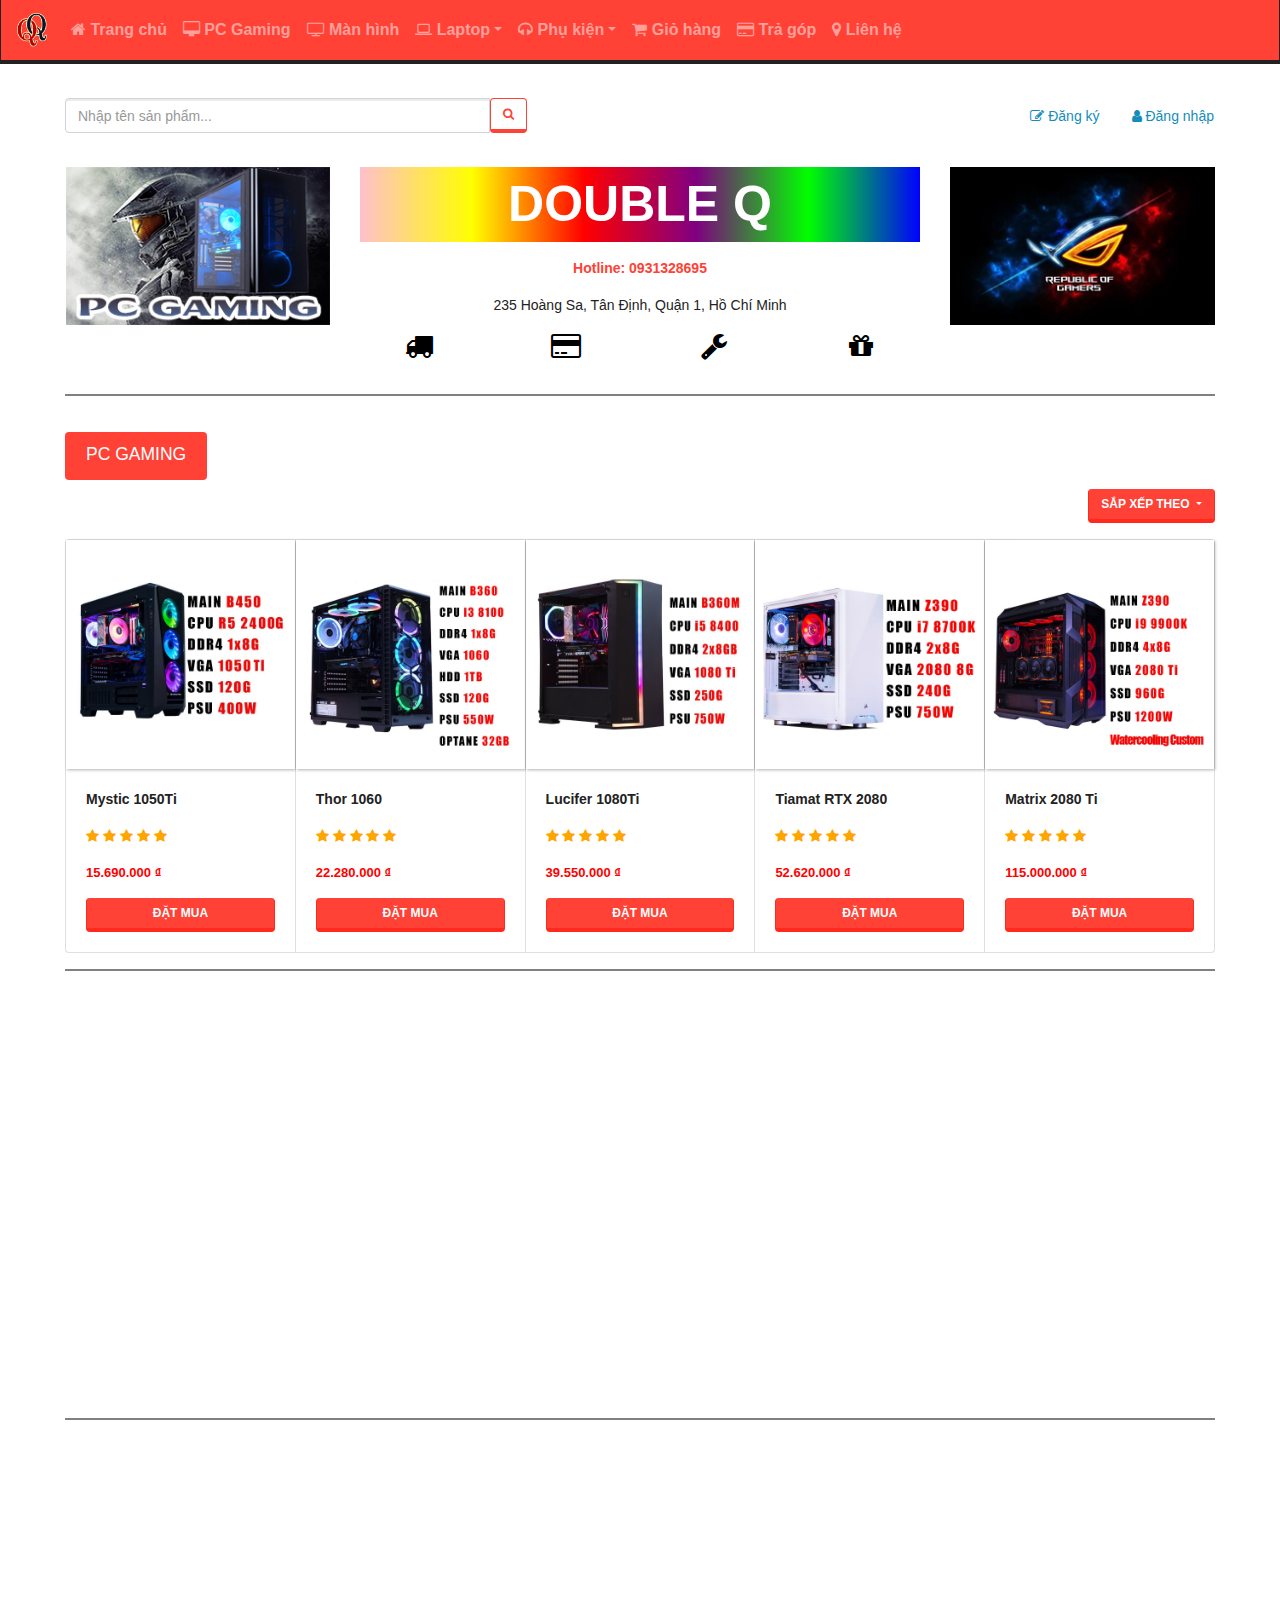
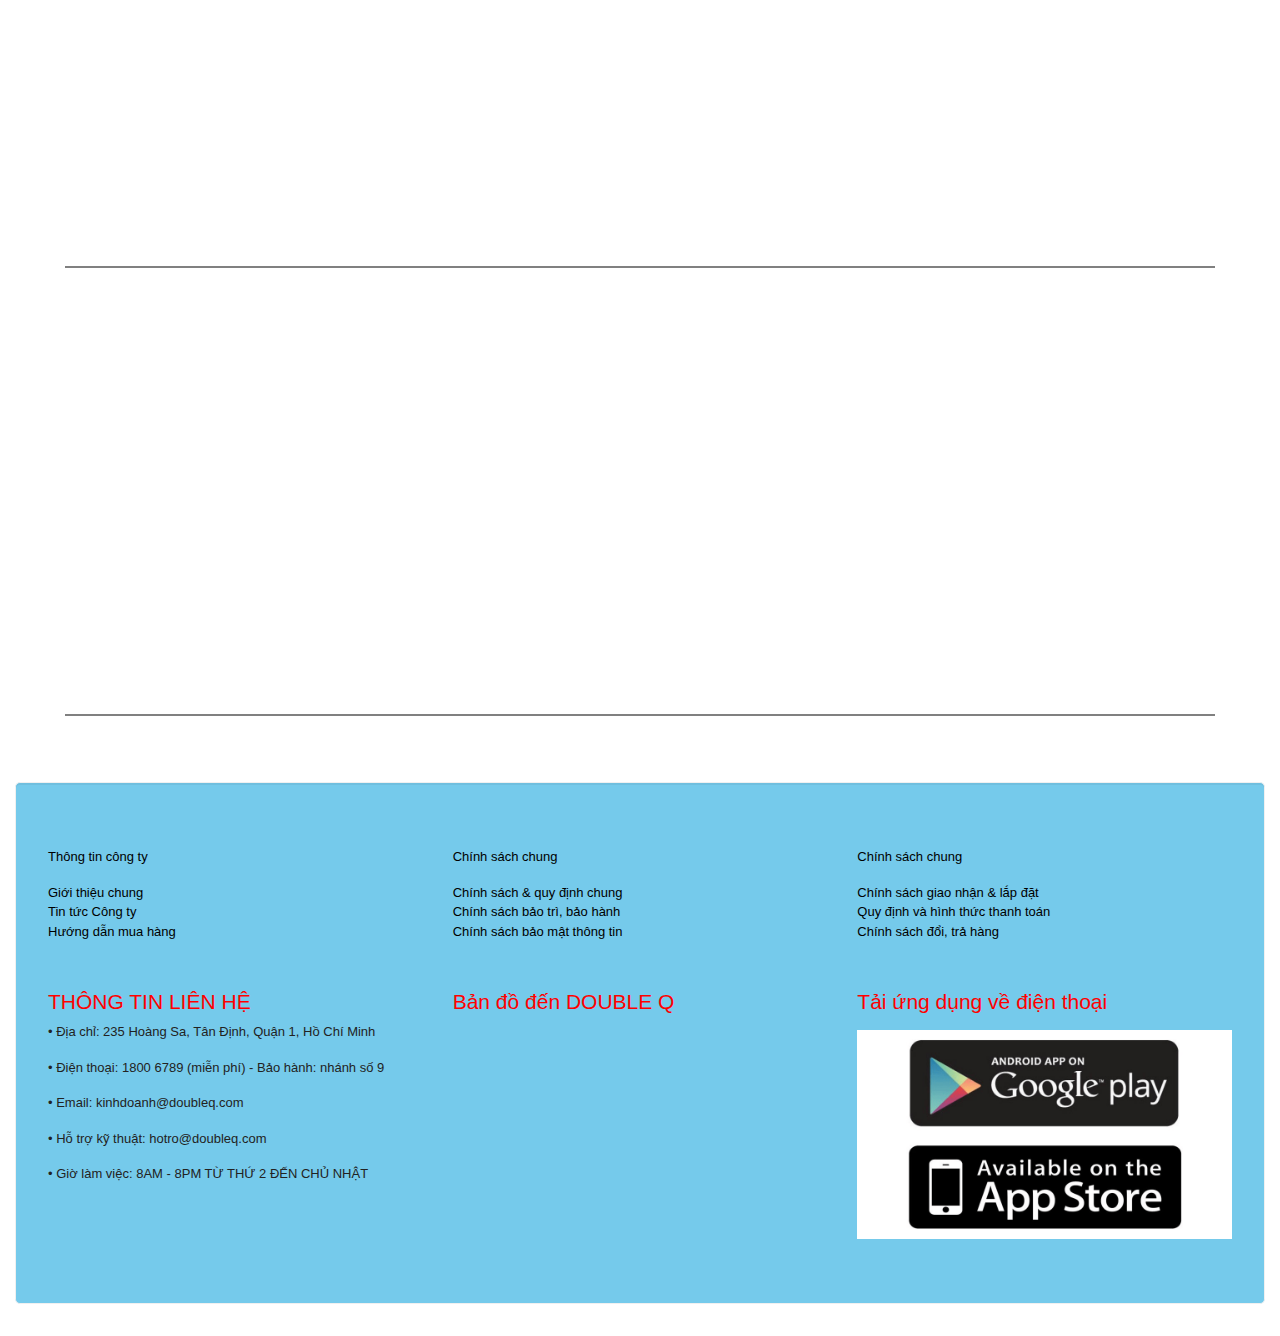
<file: product.html>
<!DOCTYPE html>
<html lang="en">
<head>
	<meta charset="UTF-8">
	<meta name="viewport" content="width=device-width, initial-scale=1, shrink-to-fit=no">
	<meta http-equiv="X-UA-Compatible" content="ie=edge">
	<title>Công Nghệ Cao Double Q</title>
	<link rel="stylesheet" href="css/bootstrap.min.css">
	<link rel="stylesheet" href="css/styles.css">
	<link rel="stylesheet" href="css/ihover.css">
	<link rel="stylesheet" href="css/animate.css">
	<link rel="stylesheet" href="css/owl.carousel.css">
	<link rel="stylesheet" href="css/owl.theme.default.css">
	<link rel="shortcut icon" type="image/jpg" href="images/logo.jpg">
	<link rel="stylesheet" href="https://maxcdn.bootstrapcdn.com/font-awesome/4.4.0/css/font-awesome.min.css">
</head>
<body>
<div class="container-fluid full">
	<div class="container-fluid">
		<nav class="navbar navbar-expand-lg bg-danger navbar-dark fixed-top">
			<a href="index.html" class="navbar-brand"><img src="images\logo.jpg" class="img-fluid" alt="" width="30"></a>
			<button class="navbar-toggler" type="button" data-toggle="collapse" data-target="#collapsibleNavbar">
				<span class="navbar-toggler-icon"></span>
			</button>

			<!-- Links -->
			<div class="collapse navbar-collapse" id="collapsibleNavbar">
				<ul class="navbar-nav mr-auto">
					<li class="nav-item"><a href="index.html" class="nav-link"><i class="fa fa-home"></i> Trang chủ</a></li>
					<li class="nav-item"><a href="product.html" class="nav-link"><i class="fa fa-desktop"></i> PC Gaming</a></li>
					<li class="nav-item"><a href="#manhinh" class="nav-link"><i class="fa fa-tv"></i> Màn hình</a></li>
					<li class="nav-item dropdown"><a href="#" class="nav-link dropdown-toggle" data-toggle="dropdown"><i class="fa fa-laptop"></i> Laptop</a>
						<div class="dropdown-menu">
							<a href="#asus" class="dropdown-item" title="">Asus</a>
							<a href="#acer" class="dropdown-item" title="">Acer</a>
							<a href="#msi" class="dropdown-item" title="">MSI</a>
						</div>
					</li>
					<li class="nav-item dropdown"><a href="#" class="nav-link dropdown-toggle" data-toggle="dropdown"><i class="fa fa-headphones"></i> Phụ kiện</a>
						<div class="dropdown-menu">
							<a href="#tainghe" class="dropdown-item" href="#" title="">Tai nghe</a>
							<a href="#chuot" class="dropdown-item"href="#" title="">Chuột</a>
							<a class="dropdown-item" href="#phim" title="">Bàn phím</a>
						</div>
					</li>

					<li class="nav-item"><a href="cart.html" class="nav-link"><i class="fa fa-shopping-cart"></i> Giỏ hàng</a></li>
					<li class="nav-item"><a href="installment.html" class="nav-link"><i class="fa fa-credit-card"></i> Trả góp</a></li>
					<li class="nav-item"><a href="#lienhe" class="nav-link"><i class="fa fa-map-marker"></i> Liên hệ</a></li>
				</ul>
			</div>
		</nav>
	</div>

	<!--Search,login,register-->
	<div class="container-fluid mt-5 wow bounceInDown">
		<div class="row">
			<div class="col-md-5">
				<form>
					<div class="input-group" >
						<input type="text" class="form-control" placeholder="Nhập tên sản phẩm...">
						<button class="btn btn-outline-danger" class="form-control"  type="submit"><i class="fa fa-search"></i></button>
					</div>
				</form>
			</div>
			<div class="col-md-7">
				<div class="row">
					<p class="ml-auto"></p>
					<a href="register.html" class="nav-link"><i class="fa fa-edit"></i> Đăng ký</a>
					<a href="#" class="nav-link" data-toggle="modal" data-target="#dangnhap"><i class="fa fa-user"></i> Đăng nhập</a>
					<div class="modal fade" id="dangnhap" role="dialog">
						<div class="modal-dialog modal-md">
							<div class="modal-content">
								<div class="modal-header">
									<h5 class="modal-title text-danger">ĐĂNG NHẬP</h5>
									<button class="close" type="button" data-dismiss="modal">&times;</button>
								</div>
								<div class="modal-body">
									<div class="row">
										<div class="col-md-12">
											<form>
												<div class="input-group w-100">
													<div class="input-group-prepend">
														<span class="input-group-text"><i class="fa fa-user"></i></span>
													</div>
													<input type="text" class="form-control" placeholder="Tên tài khoản...">
												</div>
											</form>
											<form class="mt-3">
												<div class="input-group w-100">
													<div class="input-group-prepend">
														<span class="input-group-text"><i class="fa fa-lock"></i></span>
													</div>
													<input type="text" class="form-control" placeholder="Mật khẩu...">
												</div>
											</form><br/>
												<input type="checkbox" checked="checked" name="remember"> Nhớ thông tin đăng nhập<br/>
											<button class="btn btn-warning mt-3 w-100" type="button" data-dismiss="modal">Đăng nhập</button><br>
											<p class="text-center mt-3">HOẶC</p>
											<div class="row justify-content-center">
												<div class="col-md-6">
													<button class="btn btn-primary w-100" type="button" data-dismiss="modal"><i class="fa fa-facebook"></i> Facebook</button>
												</div>
												<div class="col-md-6">
													<button class="btn btn-danger w-100" type="button" data-dismiss="modal"><i class="fa fa-google"></i> Google</button><br>
												</div>
											</div>
											<div class="mt-3"><a href="">Quên mật khẩu? </a>hoặc <a href="Dangky.html">Đăng ký mới</a></div>

										</div>
									</div>
								</div>
							</div>
						</div>
					</div>
				</div>
			</div>
		</div>
		<div class="row mt-3">
			<div class="col-md-3 mt-3">
				<a href=""><img src="images\quangcao3.jpg" alt="" class="w-100 h-75"></a>
			</div>
			<div class="col-md-6 mt-3 text-center ">
				<p id="grad" class="text-white" style="font-weight: bold;font-size: 50px;text-align: center">DOUBLE Q</p>
				<p class="text-danger" style="font-weight: bold;font-size:20">Hotline: 0931328695</p>
				<p>235 Hoàng Sa, Tân Định, Quận 1, Hồ Chí Minh</p>
				<div class="row">
					<div class="col-md-3">
						<p><a href="#" data-toggle="tooltip" data-placement="top" title="Giao hàng tận nơi!"><i class="mauden fa fa-truck fa-2x"></i></a></p>
					</div>
					<div class="col-md-3">
						<p><a href="#" data-toggle="tooltip" data-placement="top" title="Trả góp 0%"><i class="mauden fa fa-credit-card fa-2x"></i></a></p>
					</div>
					<div class="col-md-3">
						<p><a href="#" data-toggle="tooltip" data-placement="top" title="Hỗ trợ nâng cấp"><i class="mauden fa fa-wrench fa-2x"></i></a></p>
					</div>
					<div class="col-md-3">
						<p><a href="#" data-toggle="tooltip" data-placement="top" title="Quà tặng"><i class="mauden fa fa-gift fa-2x"></i></a></p>
					</div>
				</div>
			</div>
			<div class="col-md-3 mt-3">
				<a href=""><img src="images\quangcao1.jpg" class="w-100 h-75" alt=""></a>
			</div>
		</div>
		<hr>
	</div>

	<div class="container-fluid mt-5">
		<div class="row wow bounceInUp">
			<div class="col-md-12">
				<h5><span class="alert text-white bg-danger">PC GAMING</span></h5>
			</div>
		</div>
		<div class="row mt-3">
			<div class="col-md-12 text-right">
				<div class="dropdown">
					<button class="btn btn-danger dropdown-toggle" type="button" id="dropdownMenuButton" data-toggle="dropdown">
						Sắp xếp theo
					</button>
					<div class="dropdown-menu" aria-labelledby="dropdownMenuButton">
						<a class="dropdown-item" href="#">Sản phẩm nổi bật</a>
						<a class="dropdown-item" href="#">Giá: Tăng dần</a>
						<a class="dropdown-item" href="#">Giá: Giảm dần</a>
						<a class="dropdown-item" href="#">Tên: A-Z</a>
						<a class="dropdown-item" href="#">Tên: Z-A</a>
						<a class="dropdown-item" href="#">Mới nhất</a>
						<a class="dropdown-item" href="#">Cũ nhất</a>
						<a class="dropdown-item" href="#">Bán chạy nhất</a>
					</div>
				</div>
			</div>
		</div>

		<div class="row mt-3 wow bounceInUp">
			<div class="col-md-12">
				<div class="card-group">
					<div class="card">
						<div class="ih-item square colored effect12 right_to_left w-100 h-75">
							<a href="">
								<div class="img"><img src="images/pc1.jpg"></div>
								<div class="info">
									<div class="row">
										<div class="col-md-12">
											<button class="btn btn-warning mt-3" data-toggle="modal" data-target="">Thêm vào giỏ</button>
										</div>
									</div>
									<div class="row">
										<div class="col-md-12">
											<button class="btn btn-warning mt-3" data-toggle="modal" data-target="">Chi tiết</button>
										</div>
									</div>
								</div>
							</a>
						</div>
						<div class="card-body">
							<p style="font-weight: bold">Mystic 1050Ti</p>
							<p>
								<span class="fa fa-star checked"></span>
								<span class="fa fa-star checked"></span>
								<span class="fa fa-star checked"></span>
								<span class="fa fa-star checked"></span>
								<span class="fa fa-star checked"></span>
							</p>
							<p class="price">15.690.000 ₫</p>
							<button class=" btn btn-danger w-100">Đặt mua</button>
						</div>
					</div>

					<div class="card">
						<div class="ih-item square colored effect12 right_to_left w-100 h-75">
							<a href="">
								<div class="img"><img src="images/pc5.jpg"></div>
								<div class="info">
									<div class="row">
										<div class="col-md-12">
											<button class="btn btn-warning mt-3" data-toggle="modal" data-target="">Thêm vào giỏ</button>
										</div>
									</div>
									<div class="row">
										<div class="col-md-12">
											<button class="btn btn-warning mt-3" data-toggle="modal" data-target="">Chi tiết</button>
										</div>
									</div>
								</div>
							</a>
						</div>
						<div class="card-body">
							<p style="font-weight: bold">Thor 1060</p>
							<p>
								<span class="fa fa-star checked"></span>
								<span class="fa fa-star checked"></span>
								<span class="fa fa-star checked"></span>
								<span class="fa fa-star checked"></span>
								<span class="fa fa-star checked"></span>
							</p>
							<p class="price">22.280.000 ₫</p>
							<button class=" btn btn-danger w-100">Đặt mua</button>
						</div>
					</div>

					<div class="card">
						<div class="ih-item square colored effect12 right_to_left w-100 h-75">
							<a href="">
								<div class="img"><img src="images/pc2.jpg"></div>
								<div class="info">
									<div class="row">
										<div class="col-md-12">
											<button class="btn btn-warning mt-3" data-toggle="modal" data-target="">Thêm vào giỏ</button>
										</div>
									</div>
									<div class="row">
										<div class="col-md-12">
											<button class="btn btn-warning mt-3" data-toggle="modal" data-target="">Chi tiết</button>
										</div>
									</div>
								</div>
							</a>
						</div>
						<div class="card-body">
							<p style="font-weight: bold">Lucifer 1080Ti</p>
							<p>
								<span class="fa fa-star checked"></span>
								<span class="fa fa-star checked"></span>
								<span class="fa fa-star checked"></span>
								<span class="fa fa-star checked"></span>
								<span class="fa fa-star checked"></span>
							</p>
							<p class="price">39.550.000 ₫</p>
							<button class=" btn btn-danger w-100">Đặt mua</button>
						</div>
					</div>

					<div class="card">
						<div class="ih-item square colored effect12 right_to_left w-100 h-75">
							<a href="">
								<div class="img"><img src="images/pc3.jpg"></div>
								<div class="info">
									<div class="row">
										<div class="col-md-12">
											<button class="btn btn-warning mt-3" data-toggle="modal" data-target="">Thêm vào giỏ</button>
										</div>
									</div>
									<div class="row">
										<div class="col-md-12">
											<button class="btn btn-warning mt-3" data-toggle="modal" data-target="">Chi tiết</button>
										</div>
									</div>
								</div>
							</a>
						</div>
						<div class="card-body">
							<p style="font-weight: bold">Tiamat RTX 2080</p>
							<p>
								<span class="fa fa-star checked"></span>
								<span class="fa fa-star checked"></span>
								<span class="fa fa-star checked"></span>
								<span class="fa fa-star checked"></span>
								<span class="fa fa-star checked"></span>
							</p>
							<p class="price">52.620.000 ₫</p>
							<button class=" btn btn-danger w-100">Đặt mua</button>
						</div>
					</div>

					<div class="card">
						<div class="ih-item square colored effect12 right_to_left w-100 h-75">
							<a href="">
								<div class="img"><img src="images/pc4.jpg"></div>
								<div class="info">
									<div class="row">
										<div class="col-md-12">
											<button class="btn btn-warning mt-3" data-toggle="modal" data-target="">Thêm vào giỏ</button>
										</div>
									</div>
									<div class="row">
										<div class="col-md-12">
											<button class="btn btn-warning mt-3" data-toggle="modal" data-target="">Chi tiết</button>
										</div>
									</div>
								</div>
							</a>
						</div>
						<div class="card-body">
							<p style="font-weight: bold">Matrix 2080 Ti</p>
							<p>
								<span class="fa fa-star checked"></span>
								<span class="fa fa-star checked"></span>
								<span class="fa fa-star checked"></span>
								<span class="fa fa-star checked"></span>
								<span class="fa fa-star checked"></span>
							</p>
							<p class="price">115.000.000 ₫</p>
							<button class=" btn btn-danger w-100">Đặt mua</button>
						</div>
					</div>
				</div>
			</div>
		</div>
		<hr>
		
		<div class="row wow bounceInDown">
			<div class="col-md-12">
				<div class="card-group">
					<div class="card">
						<div class="ih-item square colored effect12 right_to_left w-100 h-75">
							<a href="">
								<div class="img"><img src="images/pc1.jpg"></div>
								<div class="info">
									<div class="row">
										<div class="col-md-12">
											<button class="btn btn-warning mt-3" data-toggle="modal" data-target="">Thêm vào giỏ</button>
										</div>
									</div>
									<div class="row">
										<div class="col-md-12">
											<button class="btn btn-warning mt-3" data-toggle="modal" data-target="">Chi tiết</button>
										</div>
									</div>
								</div>
							</a>
						</div>
						<div class="card-body">
							<p style="font-weight: bold">Mystic 1050Ti</p>
							<p>
								<span class="fa fa-star checked"></span>
								<span class="fa fa-star checked"></span>
								<span class="fa fa-star checked"></span>
								<span class="fa fa-star checked"></span>
								<span class="fa fa-star checked"></span>
							</p>
							<p class="price">15.690.000 ₫</p>
							<button class=" btn btn-danger w-100">Đặt mua</button>
						</div>
					</div>

					<div class="card">
						<div class="ih-item square colored effect12 right_to_left w-100 h-75">
							<a href="">
								<div class="img"><img src="images/pc5.jpg"></div>
								<div class="info">
									<div class="row">
										<div class="col-md-12">
											<button class="btn btn-warning mt-3" data-toggle="modal" data-target="">Thêm vào giỏ</button>
										</div>
									</div>
									<div class="row">
										<div class="col-md-12">
											<button class="btn btn-warning mt-3" data-toggle="modal" data-target="">Chi tiết</button>
										</div>
									</div>
								</div>
							</a>
						</div>
						<div class="card-body">
							<p style="font-weight: bold">Thor 1060</p>
							<p>
								<span class="fa fa-star checked"></span>
								<span class="fa fa-star checked"></span>
								<span class="fa fa-star checked"></span>
								<span class="fa fa-star checked"></span>
								<span class="fa fa-star checked"></span>
							</p>
							<p class="price">22.280.000 ₫</p>
							<button class=" btn btn-danger w-100">Đặt mua</button>
						</div>
					</div>

					<div class="card">
						<div class="ih-item square colored effect12 right_to_left w-100 h-75">
							<a href="">
								<div class="img"><img src="images/pc2.jpg"></div>
								<div class="info">
									<div class="row">
										<div class="col-md-12">
											<button class="btn btn-warning mt-3" data-toggle="modal" data-target="">Thêm vào giỏ</button>
										</div>
									</div>
									<div class="row">
										<div class="col-md-12">
											<button class="btn btn-warning mt-3" data-toggle="modal" data-target="">Chi tiết</button>
										</div>
									</div>
								</div>
							</a>
						</div>
						<div class="card-body">
							<p style="font-weight: bold">Lucifer 1080Ti</p>
							<p>
								<span class="fa fa-star checked"></span>
								<span class="fa fa-star checked"></span>
								<span class="fa fa-star checked"></span>
								<span class="fa fa-star checked"></span>
								<span class="fa fa-star checked"></span>
							</p>
							<p class="price">39.550.000 ₫</p>
							<button class=" btn btn-danger w-100">Đặt mua</button>
						</div>
					</div>

					<div class="card">
						<div class="ih-item square colored effect12 right_to_left w-100 h-75">
							<a href="">
								<div class="img"><img src="images/pc3.jpg"></div>
								<div class="info">
									<div class="row">
										<div class="col-md-12">
											<button class="btn btn-warning mt-3" data-toggle="modal" data-target="">Thêm vào giỏ</button>
										</div>
									</div>
									<div class="row">
										<div class="col-md-12">
											<button class="btn btn-warning mt-3" data-toggle="modal" data-target="">Chi tiết</button>
										</div>
									</div>
								</div>
							</a>
						</div>
						<div class="card-body">
							<p style="font-weight: bold">Tiamat RTX 2080</p>
							<p>
								<span class="fa fa-star checked"></span>
								<span class="fa fa-star checked"></span>
								<span class="fa fa-star checked"></span>
								<span class="fa fa-star checked"></span>
								<span class="fa fa-star checked"></span>
							</p>
							<p class="price">52.620.000 ₫</p>
							<button class=" btn btn-danger w-100">Đặt mua</button>
						</div>
					</div>

					<div class="card">
						<div class="ih-item square colored effect12 right_to_left w-100 h-75">
							<a href="">
								<div class="img"><img src="images/pc4.jpg"></div>
								<div class="info">
									<div class="row">
										<div class="col-md-12">
											<button class="btn btn-warning mt-3" data-toggle="modal" data-target="">Thêm vào giỏ</button>
										</div>
									</div>
									<div class="row">
										<div class="col-md-12">
											<button class="btn btn-warning mt-3" data-toggle="modal" data-target="">Chi tiết</button>
										</div>
									</div>
								</div>
							</a>
						</div>
						<div class="card-body">
							<p style="font-weight: bold">Matrix 2080 Ti</p>
							<p>
								<span class="fa fa-star checked"></span>
								<span class="fa fa-star checked"></span>
								<span class="fa fa-star checked"></span>
								<span class="fa fa-star checked"></span>
								<span class="fa fa-star checked"></span>
							</p>
							<p class="price">115.000.000 ₫</p>
							<button class=" btn btn-danger w-100">Đặt mua</button>
						</div>
					</div>
				</div>
			</div>
		</div>
		<hr>

		<div class="row wow bounceInUp">
			<div class="col-md-12">
				<div class="card-group">
					<div class="card">
						<div class="ih-item square colored effect12 right_to_left w-100 h-75">
							<a href="">
								<div class="img"><img src="images/pc1.jpg"></div>
								<div class="info">
									<div class="row">
										<div class="col-md-12">
											<button class="btn btn-warning mt-3" data-toggle="modal" data-target="">Thêm vào giỏ</button>
										</div>
									</div>
									<div class="row">
										<div class="col-md-12">
											<button class="btn btn-warning mt-3" data-toggle="modal" data-target="">Chi tiết</button>
										</div>
									</div>
								</div>
							</a>
						</div>
						<div class="card-body">
							<p style="font-weight: bold">Mystic 1050Ti</p>
							<p>
								<span class="fa fa-star checked"></span>
								<span class="fa fa-star checked"></span>
								<span class="fa fa-star checked"></span>
								<span class="fa fa-star checked"></span>
								<span class="fa fa-star checked"></span>
							</p>
							<p class="price">15.690.000 ₫</p>
							<button class=" btn btn-danger w-100">Đặt mua</button>
						</div>
					</div>

					<div class="card">
						<div class="ih-item square colored effect12 right_to_left w-100 h-75">
							<a href="">
								<div class="img"><img src="images/pc5.jpg"></div>
								<div class="info">
									<div class="row">
										<div class="col-md-12">
											<button class="btn btn-warning mt-3" data-toggle="modal" data-target="">Thêm vào giỏ</button>
										</div>
									</div>
									<div class="row">
										<div class="col-md-12">
											<button class="btn btn-warning mt-3" data-toggle="modal" data-target="">Chi tiết</button>
										</div>
									</div>
								</div>
							</a>
						</div>
						<div class="card-body">
							<p style="font-weight: bold">Thor 1060</p>
							<p>
								<span class="fa fa-star checked"></span>
								<span class="fa fa-star checked"></span>
								<span class="fa fa-star checked"></span>
								<span class="fa fa-star checked"></span>
								<span class="fa fa-star checked"></span>
							</p>
							<p class="price">22.280.000 ₫</p>
							<button class=" btn btn-danger w-100">Đặt mua</button>
						</div>
					</div>

					<div class="card">
						<div class="ih-item square colored effect12 right_to_left w-100 h-75">
							<a href="">
								<div class="img"><img src="images/pc2.jpg"></div>
								<div class="info">
									<div class="row">
										<div class="col-md-12">
											<button class="btn btn-warning mt-3" data-toggle="modal" data-target="">Thêm vào giỏ</button>
										</div>
									</div>
									<div class="row">
										<div class="col-md-12">
											<button class="btn btn-warning mt-3" data-toggle="modal" data-target="">Chi tiết</button>
										</div>
									</div>
								</div>
							</a>
						</div>
						<div class="card-body">
							<p style="font-weight: bold">Lucifer 1080Ti</p>
							<p>
								<span class="fa fa-star checked"></span>
								<span class="fa fa-star checked"></span>
								<span class="fa fa-star checked"></span>
								<span class="fa fa-star checked"></span>
								<span class="fa fa-star checked"></span>
							</p>
							<p class="price">39.550.000 ₫</p>
							<button class=" btn btn-danger w-100">Đặt mua</button>
						</div>
					</div>

					<div class="card">
						<div class="ih-item square colored effect12 right_to_left w-100 h-75">
							<a href="">
								<div class="img"><img src="images/pc3.jpg"></div>
								<div class="info">
									<div class="row">
										<div class="col-md-12">
											<button class="btn btn-warning mt-3" data-toggle="modal" data-target="">Thêm vào giỏ</button>
										</div>
									</div>
									<div class="row">
										<div class="col-md-12">
											<button class="btn btn-warning mt-3" data-toggle="modal" data-target="">Chi tiết</button>
										</div>
									</div>
								</div>
							</a>
						</div>
						<div class="card-body">
							<p style="font-weight: bold">Tiamat RTX 2080</p>
							<p>
								<span class="fa fa-star checked"></span>
								<span class="fa fa-star checked"></span>
								<span class="fa fa-star checked"></span>
								<span class="fa fa-star checked"></span>
								<span class="fa fa-star checked"></span>
							</p>
							<p class="price">52.620.000 ₫</p>
							<button class=" btn btn-danger w-100">Đặt mua</button>
						</div>
					</div>

					<div class="card">
						<div class="ih-item square colored effect12 right_to_left w-100 h-75">
							<a href="">
								<div class="img"><img src="images/pc4.jpg"></div>
								<div class="info">
									<div class="row">
										<div class="col-md-12">
											<button class="btn btn-warning mt-3" data-toggle="modal" data-target="">Thêm vào giỏ</button>
										</div>
									</div>
									<div class="row">
										<div class="col-md-12">
											<button class="btn btn-warning mt-3" data-toggle="modal" data-target="">Chi tiết</button>
										</div>
									</div>
								</div>
							</a>
						</div>
						<div class="card-body">
							<p style="font-weight: bold">Matrix 2080 Ti</p>
							<p>
								<span class="fa fa-star checked"></span>
								<span class="fa fa-star checked"></span>
								<span class="fa fa-star checked"></span>
								<span class="fa fa-star checked"></span>
								<span class="fa fa-star checked"></span>
							</p>
							<p class="price">115.000.000 ₫</p>
							<button class=" btn btn-danger w-100">Đặt mua</button>
						</div>
					</div>
				</div>
			</div>
		</div>
		<hr>

		<div class="row wow bounceInDown">
			<div class="col-md-12">
				<div class="card-group">
					<div class="card">
						<div class="ih-item square colored effect12 right_to_left w-100 h-75">
							<a href="">
								<div class="img"><img src="images/pc1.jpg"></div>
								<div class="info">
									<div class="row">
										<div class="col-md-12">
											<button class="btn btn-warning mt-3" data-toggle="modal" data-target="">Thêm vào giỏ</button>
										</div>
									</div>
									<div class="row">
										<div class="col-md-12">
											<button class="btn btn-warning mt-3" data-toggle="modal" data-target="">Chi tiết</button>
										</div>
									</div>
								</div>
							</a>
						</div>
						<div class="card-body">
							<p style="font-weight: bold">Mystic 1050Ti</p>
							<p>
								<span class="fa fa-star checked"></span>
								<span class="fa fa-star checked"></span>
								<span class="fa fa-star checked"></span>
								<span class="fa fa-star checked"></span>
								<span class="fa fa-star checked"></span>
							</p>
							<p class="price">15.690.000 ₫</p>
							<button class=" btn btn-danger w-100">Đặt mua</button>
						</div>
					</div>

					<div class="card">
						<div class="ih-item square colored effect12 right_to_left w-100 h-75">
							<a href="">
								<div class="img"><img src="images/pc5.jpg"></div>
								<div class="info">
									<div class="row">
										<div class="col-md-12">
											<button class="btn btn-warning mt-3" data-toggle="modal" data-target="">Thêm vào giỏ</button>
										</div>
									</div>
									<div class="row">
										<div class="col-md-12">
											<button class="btn btn-warning mt-3" data-toggle="modal" data-target="">Chi tiết</button>
										</div>
									</div>
								</div>
							</a>
						</div>
						<div class="card-body">
							<p style="font-weight: bold">Thor 1060</p>
							<p>
								<span class="fa fa-star checked"></span>
								<span class="fa fa-star checked"></span>
								<span class="fa fa-star checked"></span>
								<span class="fa fa-star checked"></span>
								<span class="fa fa-star checked"></span>
							</p>
							<p class="price">22.280.000 ₫</p>
							<button class=" btn btn-danger w-100">Đặt mua</button>
						</div>
					</div>

					<div class="card">
						<div class="ih-item square colored effect12 right_to_left w-100 h-75">
							<a href="">
								<div class="img"><img src="images/pc2.jpg"></div>
								<div class="info">
									<div class="row">
										<div class="col-md-12">
											<button class="btn btn-warning mt-3" data-toggle="modal" data-target="">Thêm vào giỏ</button>
										</div>
									</div>
									<div class="row">
										<div class="col-md-12">
											<button class="btn btn-warning mt-3" data-toggle="modal" data-target="">Chi tiết</button>
										</div>
									</div>
								</div>
							</a>
						</div>
						<div class="card-body">
							<p style="font-weight: bold">Lucifer 1080Ti</p>
							<p>
								<span class="fa fa-star checked"></span>
								<span class="fa fa-star checked"></span>
								<span class="fa fa-star checked"></span>
								<span class="fa fa-star checked"></span>
								<span class="fa fa-star checked"></span>
							</p>
							<p class="price">39.550.000 ₫</p>
							<button class=" btn btn-danger w-100">Đặt mua</button>
						</div>
					</div>

					<div class="card">
						<div class="ih-item square colored effect12 right_to_left w-100 h-75">
							<a href="">
								<div class="img"><img src="images/pc3.jpg"></div>
								<div class="info">
									<div class="row">
										<div class="col-md-12">
											<button class="btn btn-warning mt-3" data-toggle="modal" data-target="">Thêm vào giỏ</button>
										</div>
									</div>
									<div class="row">
										<div class="col-md-12">
											<button class="btn btn-warning mt-3" data-toggle="modal" data-target="">Chi tiết</button>
										</div>
									</div>
								</div>
							</a>
						</div>
						<div class="card-body">
							<p style="font-weight: bold">Tiamat RTX 2080</p>
							<p>
								<span class="fa fa-star checked"></span>
								<span class="fa fa-star checked"></span>
								<span class="fa fa-star checked"></span>
								<span class="fa fa-star checked"></span>
								<span class="fa fa-star checked"></span>
							</p>
							<p class="price">52.620.000 ₫</p>
							<button class=" btn btn-danger w-100">Đặt mua</button>
						</div>
					</div>

					<div class="card">
						<div class="ih-item square colored effect12 right_to_left w-100 h-75">
							<a href="">
								<div class="img"><img src="images/pc4.jpg"></div>
								<div class="info">
									<div class="row">
										<div class="col-md-12">
											<button class="btn btn-warning mt-3" data-toggle="modal" data-target="">Thêm vào giỏ</button>
										</div>
									</div>
									<div class="row">
										<div class="col-md-12">
											<button class="btn btn-warning mt-3" data-toggle="modal" data-target="">Chi tiết</button>
										</div>
									</div>
								</div>
							</a>
						</div>
						<div class="card-body">
							<p style="font-weight: bold">Matrix 2080 Ti</p>
							<p>
								<span class="fa fa-star checked"></span>
								<span class="fa fa-star checked"></span>
								<span class="fa fa-star checked"></span>
								<span class="fa fa-star checked"></span>
								<span class="fa fa-star checked"></span>
							</p>
							<p class="price">115.000.000 ₫</p>
							<button class=" btn btn-danger w-100">Đặt mua</button>
						</div>
					</div>
				</div>
			</div>
		</div>
		<hr>
	</div>
</div>
	<!--Liên hệ-->
	<div class="container-fluid" id="lienhe">
		<div class="row">
			<div class="col-md-12">
				<div class="jumbotron bg-info">
					<div class="row">
						<div class="col-md-4" style="font-size: 13px">
							<p class="mauden">Thông tin công ty</p>
							<a class="mauden" href="">Giới thiệu chung</a><br/>
							<a class="mauden" href="">Tin tức Công ty</a><br/>
							<a class="mauden" href="">Hướng dẫn mua hàng</a>
						</div>
						<div class="col-md-4" style="font-size: 13px">
							<p class="mauden" class="mauden">Chính sách chung</p>
							<a class="mauden" href="">Chính sách & quy định chung</a><br/>
							<a class="mauden" href="">Chính sách bảo trì, bảo hành</a><br/>
							<a class="mauden" href="">Chính sách bảo mật thông tin</a>
						</div>
						<div class="col-md-4" style="font-size: 13px">
							<p class="mauden">Chính sách chung</p>
							<a class="mauden" href="">Chính sách giao nhận & lắp đặt</a><br/>
							<a class="mauden" href="">Quy định và hình thức thanh toán</a><br/>
							<a class="mauden" href="">Chính sách đổi, trả hàng</a>
						</div>
					</div>

					<div class="row mt-5">
						<div class="col-md-4" style="font-size: 13px">
							<h4 style="color:red">THÔNG TIN LIÊN HỆ</h4>
							<p>• Địa chỉ: 235 Hoàng Sa, Tân Định, Quận 1, Hồ Chí Minh</p>
							<p>• Điện thoại: 1800 6789 (miễn phí) - Bảo hành: nhánh số 9</p>
							<p>• Email: kinhdoanh@doubleq.com</p>
							<p>• Hỗ trợ kỹ thuật: hotro@doubleq.com</p>
							<p>• Giờ làm việc: 8AM - 8PM TỪ THỨ 2 ĐẾN CHỦ NHẬT</p>
						</div>

						<div class="col-md-4">
							<h4 style="color:red">Bản đồ đến DOUBLE Q</h4>
							<iframe src=https://www.google.com/maps/embed?pb=!1m18!1m12!1m3!1d979.8047979721853!2d106.68739498851859!3d10.794517249863386!2m3!1f0!2f0!3f0!3m2!1i1024!2i768!4f13.1!3m3!1m2!1s0x317528d26bff371d%3A0xdca273059ed9b808!2zVHLGsOG7nW5nIENhbyDEkOG6s25nIE5naOG7gSBUUC5IQ00!5e0!3m2!1svi!2s!4v1543572806212" class="w-auto h-auto" frameborder="0" style="border:0" allowfullscreen></iframe>
						</div>

						<div class="col-md-4" style="font-size: 13px">
							<h4 style="color:red">Tải ứng dụng về điện thoại</h4>
							<div class="mt-3">
								<a href=""><img src="images\lienket.jpg" class="w-100 h-100"></a>
							</div>		
						</div>
					</div>
				</div>
			</div>
		</div>
	</div>

	<script src="js/jquery-3.3.1.slim.min.js"></script>
	<script src="js/popper.min.js"></script>
	<script src="js/bootstrap.min.js"></script>
	<script src="js/wow.min.js"></script>
	<script src="js/owl.carousel.js"></script>
	<script>
		new WOW().init();
		$(document).ready(function(){
   		$('[data-toggle="tooltip"]').tooltip(); });
		  $('.owl-carousel').owlCarousel({
		    loop:true,
		    margin:10,
		    nav:true,
		    autoplay:true,
		    responsive:{
		        0:{
		            items:1
		        },
		        600:{
		            items:3
		        },
		        1000:{
		            items:5
		        }
		    }
		})
	</script>
</body>
</html>
</file>
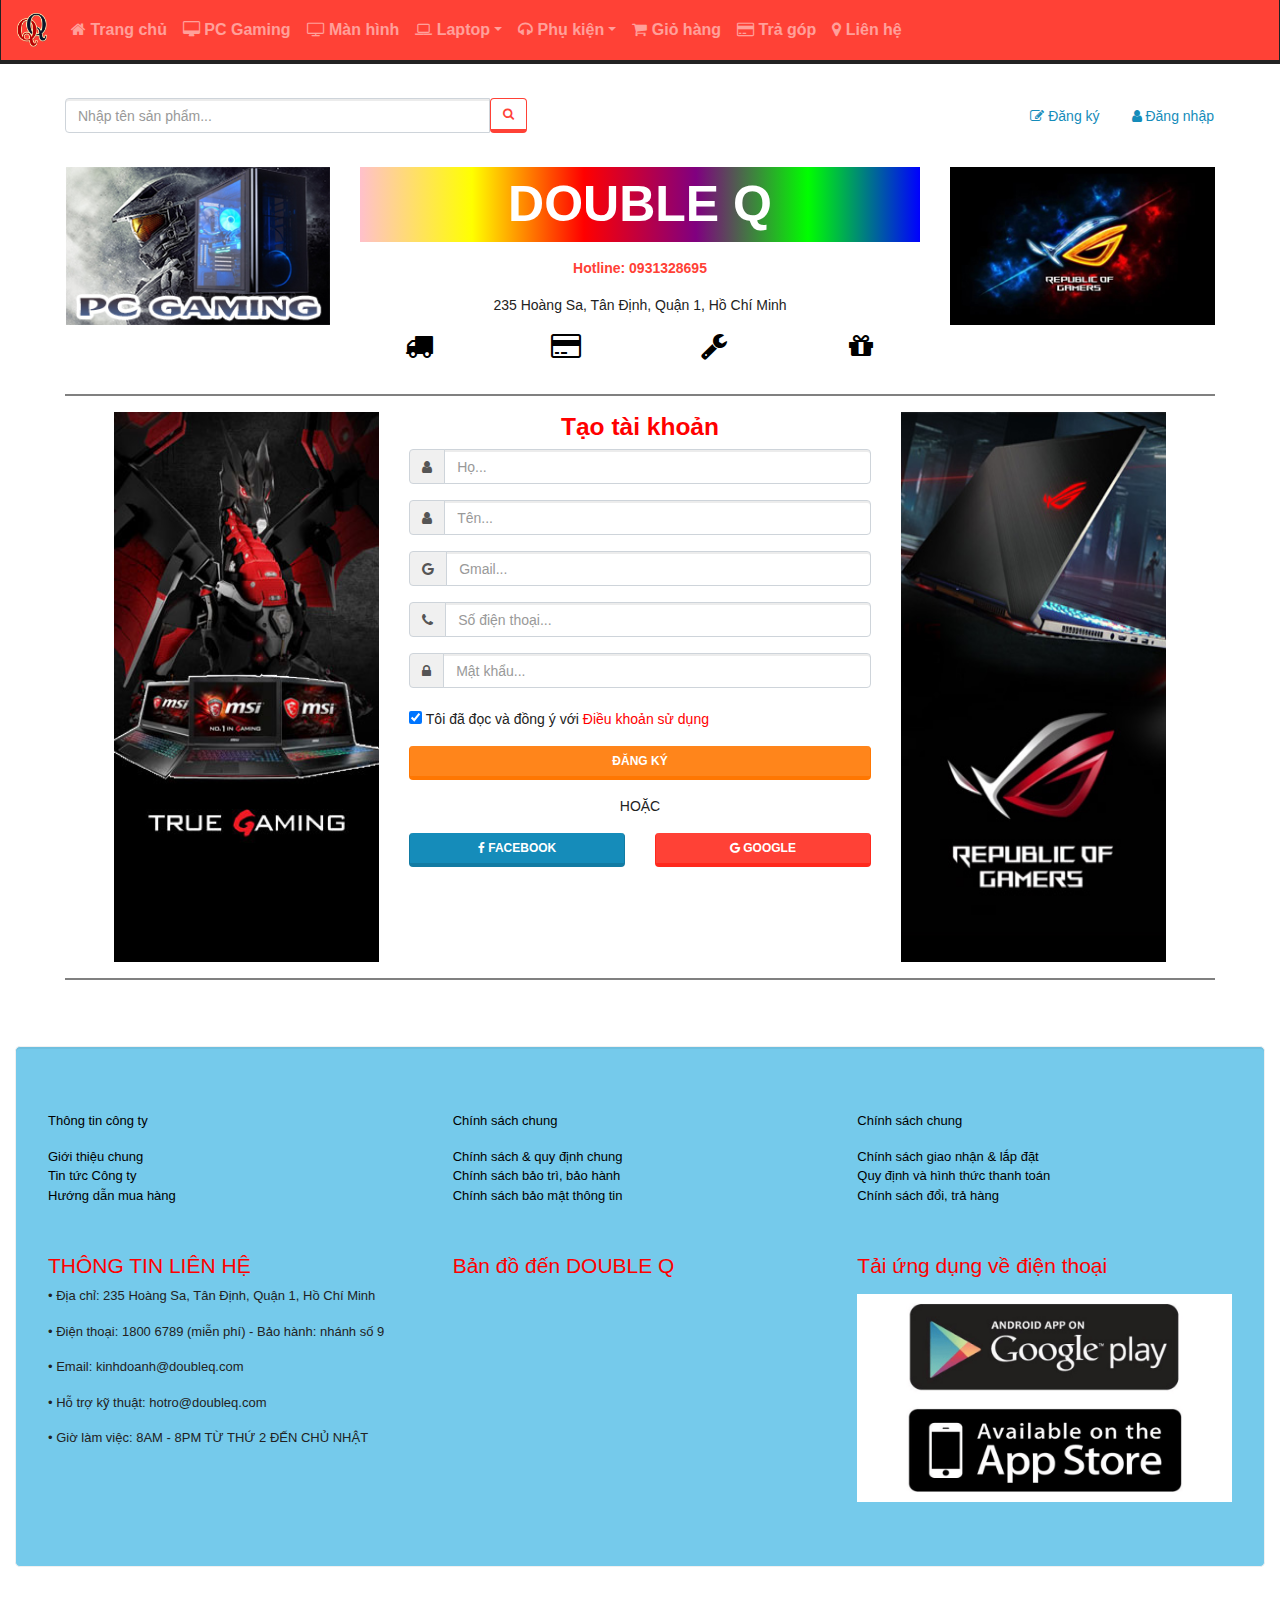
<file: register.html>
<!DOCTYPE html>
<html lang="en">
<head>
	<meta charset="UTF-8">
	<meta name="viewport" content="width=device-width, initial-scale=1, shrink-to-fit=no">
	<meta http-equiv="X-UA-Compatible" content="ie=edge">
	<title>Công Nghệ Cao Double Q</title>
	<link rel="stylesheet" href="css/bootstrap.min.css">
	<link rel="stylesheet" href="css/styles.css">
	<link rel="stylesheet" href="css/ihover.css">
	<link rel="stylesheet" href="css/animate.css">
	<link rel="stylesheet" href="css/owl.carousel.css">
	<link rel="stylesheet" href="css/owl.theme.default.css">
	<link rel="shortcut icon" type="image/jpg" href="images/logo.jpg">
	<link rel="stylesheet" href="https://maxcdn.bootstrapcdn.com/font-awesome/4.4.0/css/font-awesome.min.css">
</head>
<body>
<div class="container-fluid full">
	<div class="container-fluid">
		<nav class="navbar navbar-expand-lg bg-danger navbar-dark fixed-top">
			<a href="index.html" class="navbar-brand"><img src="images\logo.jpg" class="img-fluid" alt="" width="30"></a>
			<button class="navbar-toggler" type="button" data-toggle="collapse" data-target="#collapsibleNavbar">
				<span class="navbar-toggler-icon"></span>
			</button>

			<!-- Links -->
			<div class="collapse navbar-collapse" id="collapsibleNavbar">
				<ul class="navbar-nav mr-auto">
					<li class="nav-item"><a href="index.html" class="nav-link"><i class="fa fa-home"></i> Trang chủ</a></li>
					<li class="nav-item"><a href="product.html" class="nav-link"><i class="fa fa-desktop"></i> PC Gaming</a></li>
					<li class="nav-item"><a href="#manhinh" class="nav-link"><i class="fa fa-tv"></i> Màn hình</a></li>
					<li class="nav-item dropdown"><a href="#" class="nav-link dropdown-toggle" data-toggle="dropdown"><i class="fa fa-laptop"></i> Laptop</a>
						<div class="dropdown-menu">
							<a href="#asus" class="dropdown-item" title="">Asus</a>
							<a href="#acer" class="dropdown-item" title="">Acer</a>
							<a href="#msi" class="dropdown-item" title="">MSI</a>
						</div>
					</li>
					<li class="nav-item dropdown"><a href="#" class="nav-link dropdown-toggle" data-toggle="dropdown"><i class="fa fa-headphones"></i> Phụ kiện</a>
						<div class="dropdown-menu">
							<a href="#tainghe" class="dropdown-item" href="#" title="">Tai nghe</a>
							<a href="#chuot" class="dropdown-item"href="#" title="">Chuột</a>
							<a class="dropdown-item" href="#phim" title="">Bàn phím</a>
						</div>
					</li>

					<li class="nav-item"><a href="cart.html" class="nav-link"><i class="fa fa-shopping-cart"></i> Giỏ hàng</a></li>
					<li class="nav-item"><a href="installment.html" class="nav-link"><i class="fa fa-credit-card"></i> Trả góp</a></li>
					<li class="nav-item"><a href="#lienhe" class="nav-link"><i class="fa fa-map-marker"></i> Liên hệ</a></li>
				</ul>
			</div>
		</nav>
	</div>

	<!--Search,login,register-->
	<div class="container-fluid mt-5 wow bounceInDown">
		<div class="row">
			<div class="col-md-5">
				<form>
					<div class="input-group" >
						<input type="text" class="form-control" placeholder="Nhập tên sản phẩm...">
						<button class="btn btn-outline-danger" class="form-control"  type="submit"><i class="fa fa-search"></i></button>
					</div>
				</form>
			</div>
			<div class="col-md-7">
				<div class="row">
					<p class="ml-auto"></p>
					<a href="register.html" class="nav-link"><i class="fa fa-edit"></i> Đăng ký</a>
					<a href="#" class="nav-link" data-toggle="modal" data-target="#dangnhap"><i class="fa fa-user"></i> Đăng nhập</a>
					<div class="modal fade" id="dangnhap" role="dialog">
						<div class="modal-dialog modal-md">
							<div class="modal-content">
								<div class="modal-header">
									<h5 class="modal-title text-danger">ĐĂNG NHẬP</h5>
									<button class="close" type="button" data-dismiss="modal">&times;</button>
								</div>
								<div class="modal-body">
									<div class="row">
										<div class="col-md-12">
											<form>
												<div class="input-group w-100">
													<div class="input-group-prepend">
														<span class="input-group-text"><i class="fa fa-user"></i></span>
													</div>
													<input type="text" class="form-control" placeholder="Tên tài khoản...">
												</div>
											</form>
											<form class="mt-3">
												<div class="input-group w-100">
													<div class="input-group-prepend">
														<span class="input-group-text"><i class="fa fa-lock"></i></span>
													</div>
													<input type="text" class="form-control" placeholder="Mật khẩu...">
												</div>
											</form><br/>
												<input type="checkbox" checked="checked" name="remember"> Nhớ thông tin đăng nhập<br/>
											<button class="btn btn-warning mt-3 w-100" type="button" data-dismiss="modal">Đăng nhập</button><br>
											<p class="text-center mt-3">HOẶC</p>
											<div class="row justify-content-center">
												<div class="col-md-6">
													<button class="btn btn-primary w-100" type="button" data-dismiss="modal"><i class="fa fa-facebook"></i> Facebook</button>
												</div>
												<div class="col-md-6">
													<button class="btn btn-danger w-100" type="button" data-dismiss="modal"><i class="fa fa-google"></i> Google</button><br>
												</div>
											</div>
											<div class="mt-3"><a href="">Quên mật khẩu? </a>hoặc <a href="Dangky.html">Đăng ký mới</a></div>

										</div>
									</div>
								</div>
							</div>
						</div>
					</div>
				</div>
			</div>
		</div>
		<div class="row mt-3">
			<div class="col-md-3 mt-3">
				<a href=""><img src="images\quangcao3.jpg" alt="" class="w-100 h-75"></a>
			</div>
			<div class="col-md-6 mt-3 text-center ">
				<p id="grad" class="text-white" style="font-weight: bold;font-size: 50px;text-align: center">DOUBLE Q</p>
				<p class="text-danger" style="font-weight: bold;font-size:20">Hotline: 0931328695</p>
				<p>235 Hoàng Sa, Tân Định, Quận 1, Hồ Chí Minh</p>
				<div class="row">
					<div class="col-md-3">
						<p><a href="#" data-toggle="tooltip" data-placement="top" title="Giao hàng tận nơi!"><i class="mauden fa fa-truck fa-2x"></i></a></p>
					</div>
					<div class="col-md-3">
						<p><a href="#" data-toggle="tooltip" data-placement="top" title="Trả góp 0%"><i class="mauden fa fa-credit-card fa-2x"></i></a></p>
					</div>
					<div class="col-md-3">
						<p><a href="#" data-toggle="tooltip" data-placement="top" title="Hỗ trợ nâng cấp"><i class="mauden fa fa-wrench fa-2x"></i></a></p>
					</div>
					<div class="col-md-3">
						<p><a href="#" data-toggle="tooltip" data-placement="top" title="Quà tặng"><i class="mauden fa fa-gift fa-2x"></i></a></p>
					</div>
				</div>
			</div>
			<div class="col-md-3 mt-3">
				<a href=""><img src="images\quangcao1.jpg" class="w-100 h-75" alt=""></a>
			</div>
		</div>
		<hr>
	</div>

	<div class="container-fluid mt-3" id="dangky">
		<div class="row justify-content-center">
			<div class="col-md-3 wow bounceInDown"><a href=""><img src="images\bannermsi.jpg" class="w-100" style="height: 550px" alt=""></a></div>
			<div class="col-md-5 wow bounceInUp">
				<h3 class="chuin maudo text-center">Tạo tài khoản</h3>
				<form>
					<div class="input-group w-100" >
						<div class="input-group-prepend">
							<span class="input-group-text"><i class="fa fa-user"></i></span>
						</div>
						<input type="text" class="form-control" placeholder="Họ...">
					</div>
				</form>
				<form class="mt-3">
					<div class="input-group w-100" >
						<div class="input-group-prepend">
							<span class="input-group-text"><i class="fa fa-user"></i></span>
						</div>
						<input type="text" class="form-control" placeholder="Tên...">
					</div>
				</form>
				<form class="mt-3">
					<div class="input-group w-100" >
						<div class="input-group-prepend">
							<span class="input-group-text"><i class="fa fa-google"></i></span>
						</div>
						<input type="text" class="form-control" placeholder="Gmail...">
					</div>
				</form>
				<form class="mt-3">
					<div class="input-group w-100" >
						<div class="input-group-prepend">
							<span class="input-group-text"><i class="fa fa-phone"></i></span>
						</div>
						<input type="text" class="form-control" placeholder="Số điện thoại...">
					</div>
				</form>
				<form class="mt-3">
					<div class="input-group w-100" >
						<div class="input-group-prepend">
							<span class="input-group-text"><i class="fa fa-lock"></i></span>
						</div>
						<input type="text" class="form-control" placeholder="Mật khẩu...">
					</div>
				</form><br/>
				<input type="checkbox" checked="checked" name=""> Tôi đã đọc và đồng ý với <span class="maudo">Điều khoản sử dụng</span><br/>
				<button class="btn btn-warning mt-3 w-100" type="button" data-dismiss="modal">Đăng ký</button><br>
				<p class="text-center mt-3">HOẶC</p>
				<div class="row justify-content-center">
					<div class="col-md-6">
						<button class="btn btn-primary w-100" type="button" data-dismiss="modal"><i class="fa fa-facebook"></i> Facebook</button>
					</div>
					<div class="col-md-6">
						<button class="btn btn-danger w-100" type="button" data-dismiss="modal"><i class="fa fa-google"></i> Google</button><br>
					</div>
				</div>
			</div>
			<div class="col-md-3 wow bounceInDown"><a href=""><img src="images\bannerrog.jpg" class="w-100" style="height: 550px" alt=""></a></div>
		</div>
		<hr>
	</div>
</div>
	<!--Liên hệ-->
	<div class="container-fluid" id="lienhe">
		<div class="row">
			<div class="col-md-12">
				<div class="jumbotron bg-info">
					<div class="row">
						<div class="col-md-4" style="font-size: 13px">
							<p class="mauden">Thông tin công ty</p>
							<a class="mauden" href="">Giới thiệu chung</a><br/>
							<a class="mauden" href="">Tin tức Công ty</a><br/>
							<a class="mauden" href="">Hướng dẫn mua hàng</a>
						</div>
						<div class="col-md-4" style="font-size: 13px">
							<p class="mauden" class="mauden">Chính sách chung</p>
							<a class="mauden" href="">Chính sách & quy định chung</a><br/>
							<a class="mauden" href="">Chính sách bảo trì, bảo hành</a><br/>
							<a class="mauden" href="">Chính sách bảo mật thông tin</a>
						</div>
						<div class="col-md-4" style="font-size: 13px">
							<p class="mauden">Chính sách chung</p>
							<a class="mauden" href="">Chính sách giao nhận & lắp đặt</a><br/>
							<a class="mauden" href="">Quy định và hình thức thanh toán</a><br/>
							<a class="mauden" href="">Chính sách đổi, trả hàng</a>
						</div>
					</div>

					<div class="row mt-5">
						<div class="col-md-4" style="font-size: 13px">
							<h4 style="color:red">THÔNG TIN LIÊN HỆ</h4>
							<p>• Địa chỉ: 235 Hoàng Sa, Tân Định, Quận 1, Hồ Chí Minh</p>
							<p>• Điện thoại: 1800 6789 (miễn phí) - Bảo hành: nhánh số 9</p>
							<p>• Email: kinhdoanh@doubleq.com</p>
							<p>• Hỗ trợ kỹ thuật: hotro@doubleq.com</p>
							<p>• Giờ làm việc: 8AM - 8PM TỪ THỨ 2 ĐẾN CHỦ NHẬT</p>
						</div>

						<div class="col-md-4">
							<h4 style="color:red">Bản đồ đến DOUBLE Q</h4>
							<iframe src=https://www.google.com/maps/embed?pb=!1m18!1m12!1m3!1d979.8047979721853!2d106.68739498851859!3d10.794517249863386!2m3!1f0!2f0!3f0!3m2!1i1024!2i768!4f13.1!3m3!1m2!1s0x317528d26bff371d%3A0xdca273059ed9b808!2zVHLGsOG7nW5nIENhbyDEkOG6s25nIE5naOG7gSBUUC5IQ00!5e0!3m2!1svi!2s!4v1543572806212" class="w-auto h-auto" frameborder="0" style="border:0" allowfullscreen></iframe>
						</div>

						<div class="col-md-4" style="font-size: 13px">
							<h4 style="color:red">Tải ứng dụng về điện thoại</h4>
							<div class="mt-3">
								<a href=""><img src="images\lienket.jpg" class="w-100 h-100"></a>
							</div>		
						</div>
					</div>
				</div>
			</div>
		</div>
	</div>
	<script src="js/jquery-3.3.1.slim.min.js"></script>
	<script src="js/popper.min.js"></script>
	<script src="js/bootstrap.min.js"></script>
	<script src="js/wow.min.js"></script>
	<script src="js/owl.carousel.js"></script>
	<script>
		new WOW().init();
		$(document).ready(function(){
   		$('[data-toggle="tooltip"]').tooltip(); });
		  $('.owl-carousel').owlCarousel({
		    loop:true,
		    margin:10,
		    nav:true,
		    autoplay:true,
		    responsive:{
		        0:{
		            items:1
		        },
		        600:{
		            items:3
		        },
		        1000:{
		            items:5
		        }
		    }
		})
	</script>
</body>
</html>
</file>
<file: css/styles.css>
.navbar a {
    color: red;
    font-size: 16px;
    font-family: Arial;
    font-weight: bold;
}
.navbar a:hover {
    color: black;
}
#grad 
{
  background-image: linear-gradient(to right, pink, yellow, red, purple,lime,blue);
}
.btn:hover {opacity: 0.7;box-shadow: 4px 4px gray}

.dropdown:hover .dropdown-menu {display: block;}
.full{padding:50px}
.maudo{	color:red;}
.mauden{color:black;}
.mauxanh{color:darkblue;}
.mautrang{color:white;}
.chuin{font-weight: bold;}
.gachchan{text-decoration: underline;}
.chunghieng{font-style: italic;}

.price {
  color: red;
  font-weight: bold;
  font-size:13px;
}
.checked{color:orange;}	
body{font-family: Arial}
a:link {
    text-decoration: none;
}
a:hover {
    color: red;
}

thead{background-color :black;color:white;}

.zoom {
    padding: 50px;
    transition: transform .2s; /* Animation */
    margin: 0 auto;
}

.zoom:hover {
    transform: scale(1.5); /* (150% zoom - Note: if the zoom is too large, it will go outside of the viewport) */
}
hr{border: solid 1px}
.quangcao{height: 300px}
@media only screen and (min-width : 320px) and (max-width : 480px) {}
@media only screen and (min-width : 768px) and (max-width : 1024px) {}
.text-ellipsis
{
    font-weight: bold;
    color: black;
    white-space: nowrap; 
    width: auto; 
    overflow: hidden;
    text-overflow: ellipsis; 
}
.btn-wrap-text {
      white-space: normal !important;
      word-wrap: break-word !important;
  }
html {
  scroll-behavior: smooth;
}
</file>
<file: css/ihover.css>
.ih-item {
  position: relative;
  -webkit-transition: all 0.35s ease-in-out;
  -moz-transition: all 0.35s ease-in-out;
  transition: all 0.35s ease-in-out;
}
.ih-item,
.ih-item * {
  -webkit-box-sizing: border-box;
  -moz-box-sizing: border-box;
  box-sizing: border-box;
}
.ih-item a {
  color: #333;
}
.ih-item a:hover {
  text-decoration: none;
}
.ih-item img {
  width: 100%;
  height: 100%;
}

.ih-item.circle {
  position: relative;
  width: 220px;
  height: 220px;
  border-radius: 50%;
}
.ih-item.circle .img {
  position: relative;
  width: 220px;
  height: 220px;
  border-radius: 50%;
}
.ih-item.circle .img:before {
  position: absolute;
  display: block;
  content: '';
  width: 100%;
  height: 100%;
  border-radius: 50%;
  box-shadow: inset 0 0 0 16px rgba(255, 255, 255, 0.6), 0 1px 2px rgba(0, 0, 0, 0.3);
  -webkit-transition: all 0.35s ease-in-out;
  -moz-transition: all 0.35s ease-in-out;
  transition: all 0.35s ease-in-out;
}
.ih-item.circle .img img {
  border-radius: 50%;
}
.ih-item.circle .info {
  position: absolute;
  top: 0;
  bottom: 0;
  left: 0;
  right: 0;
  text-align: center;
  border-radius: 50%;
  -webkit-backface-visibility: hidden;
  backface-visibility: hidden;
}

.ih-item.square {
  position: relative;
  width: 316px;
  height: 216px;
  border: 8px solid #fff;
  box-shadow: 1px 1px 3px rgba(0, 0, 0, 0.3);
}
.ih-item.square .info {
  position: absolute;
  top: 0;
  bottom: 0;
  left: 0;
  right: 0;
  text-align: center;
  -webkit-backface-visibility: hidden;
  backface-visibility: hidden;
}

.ih-item.circle.effect1 .spinner {
  width: 230px;
  height: 230px;
  border: 10px solid #ecab18;
  border-right-color: #1ad280;
  border-bottom-color: #1ad280;
  border-radius: 50%;
  -webkit-transition: all 0.8s ease-in-out;
  -moz-transition: all 0.8s ease-in-out;
  transition: all 0.8s ease-in-out;
}
.ih-item.circle.effect1 .img {
  position: absolute;
  top: 10px;
  bottom: 0;
  left: 10px;
  right: 0;
  width: auto;
  height: auto;
}
.ih-item.circle.effect1 .img:before {
  display: none;
}
.ih-item.circle.effect1.colored .info {
  background: #1a4a72;
  background: rgba(26, 74, 114, 0.6);
}
.ih-item.circle.effect1 .info {
  top: 10px;
  bottom: 0;
  left: 10px;
  right: 0;
  background: #333333;
  background: rgba(0, 0, 0, 0.6);
  opacity: 0;
  -webkit-transition: all 0.8s ease-in-out;
  -moz-transition: all 0.8s ease-in-out;
  transition: all 0.8s ease-in-out;
}
.ih-item.circle.effect1 .info h3 {
  color: #fff;
  text-transform: uppercase;
  position: relative;
  letter-spacing: 2px;
  font-size: 22px;
  margin: 0 30px;
  padding: 55px 0 0 0;
  height: 110px;
  text-shadow: 0 0 1px white, 0 1px 2px rgba(0, 0, 0, 0.3);
}
.ih-item.circle.effect1 .info p {
  color: #bbb;
  padding: 10px 5px;
  font-style: italic;
  margin: 0 30px;
  font-size: 12px;
  border-top: 1px solid rgba(255, 255, 255, 0.5);
}
.ih-item.circle.effect1 a:hover .spinner {
  -webkit-transform: rotate(180deg);
  -moz-transform: rotate(180deg);
  -ms-transform: rotate(180deg);
  -o-transform: rotate(180deg);
  transform: rotate(180deg);
}
.ih-item.circle.effect1 a:hover .info {
  opacity: 1;
}

.ih-item.circle.effect2 .img {
  opacity: 1;
  -webkit-transform: scale(1);
  -moz-transform: scale(1);
  -ms-transform: scale(1);
  -o-transform: scale(1);
  transform: scale(1);
  -webkit-transition: all 0.35s ease-in-out;
  -moz-transition: all 0.35s ease-in-out;
  transition: all 0.35s ease-in-out;
}
.ih-item.circle.effect2.colored .info {
  background: #1a4a72;
  background: rgba(26, 74, 114, 0.6);
}
.ih-item.circle.effect2 .info {
  background: #333333;
  background: rgba(0, 0, 0, 0.6);
  opacity: 0;
  pointer-events: none;
  -webkit-transition: all 0.35s ease-in-out;
  -moz-transition: all 0.35s ease-in-out;
  transition: all 0.35s ease-in-out;
}
.ih-item.circle.effect2 .info h3 {
  color: #fff;
  text-transform: uppercase;
  position: relative;
  letter-spacing: 2px;
  font-size: 22px;
  margin: 0 30px;
  padding: 55px 0 0 0;
  height: 110px;
  text-shadow: 0 0 1px white, 0 1px 2px rgba(0, 0, 0, 0.3);
}
.ih-item.circle.effect2 .info p {
  color: #bbb;
  padding: 10px 5px;
  font-style: italic;
  margin: 0 30px;
  font-size: 12px;
  border-top: 1px solid rgba(255, 255, 255, 0.5);
}

.ih-item.circle.effect2.left_to_right .info {
  -webkit-transform: translateX(-100%);
  -moz-transform: translateX(-100%);
  -ms-transform: translateX(-100%);
  -o-transform: translateX(-100%);
  transform: translateX(-100%);
}
.ih-item.circle.effect2.left_to_right a:hover .img {
  -webkit-transform: rotate(-90deg);
  -moz-transform: rotate(-90deg);
  -ms-transform: rotate(-90deg);
  -o-transform: rotate(-90deg);
  transform: rotate(-90deg);
}
.ih-item.circle.effect2.left_to_right a:hover .info {
  opacity: 1;
  -webkit-transform: translateX(0);
  -moz-transform: translateX(0);
  -ms-transform: translateX(0);
  -o-transform: translateX(0);
  transform: translateX(0);
}

.ih-item.circle.effect2.right_to_left .info {
  -webkit-transform: translateX(100%);
  -moz-transform: translateX(100%);
  -ms-transform: translateX(100%);
  -o-transform: translateX(100%);
  transform: translateX(100%);
}
.ih-item.circle.effect2.right_to_left a:hover .img {
  -webkit-transform: rotate(90deg);
  -moz-transform: rotate(90deg);
  -ms-transform: rotate(90deg);
  -o-transform: rotate(90deg);
  transform: rotate(90deg);
}
.ih-item.circle.effect2.right_to_left a:hover .info {
  opacity: 1;
  -webkit-transform: translateX(0);
  -moz-transform: translateX(0);
  -ms-transform: translateX(0);
  -o-transform: translateX(0);
  transform: translateX(0);
}

.ih-item.circle.effect2.top_to_bottom .info {
  -webkit-transform: translateY(-100%);
  -moz-transform: translateY(-100%);
  -ms-transform: translateY(-100%);
  -o-transform: translateY(-100%);
  transform: translateY(-100%);
}
.ih-item.circle.effect2.top_to_bottom a:hover .img {
  -webkit-transform: rotate(-90deg);
  -moz-transform: rotate(-90deg);
  -ms-transform: rotate(-90deg);
  -o-transform: rotate(-90deg);
  transform: rotate(-90deg);
}
.ih-item.circle.effect2.top_to_bottom a:hover .info {
  opacity: 1;
  -webkit-transform: translateY(0);
  -moz-transform: translateY(0);
  -ms-transform: translateY(0);
  -o-transform: translateY(0);
  transform: translateY(0);
}

.ih-item.circle.effect2.bottom_to_top .info {
  -webkit-transform: translateY(100%);
  -moz-transform: translateY(100%);
  -ms-transform: translateY(100%);
  -o-transform: translateY(100%);
  transform: translateY(100%);
}
.ih-item.circle.effect2.bottom_to_top a:hover .img {
  -webkit-transform: rotate(90deg);
  -moz-transform: rotate(90deg);
  -ms-transform: rotate(90deg);
  -o-transform: rotate(90deg);
  transform: rotate(90deg);
}
.ih-item.circle.effect2.bottom_to_top a:hover .info {
  opacity: 1;
  -webkit-transform: translateY(0);
  -moz-transform: translateY(0);
  -ms-transform: translateY(0);
  -o-transform: translateY(0);
  transform: translateY(0);
}

.ih-item.circle.effect3 .img {
  z-index: 11;
  -webkit-transition: all 0.35s ease-in-out;
  -moz-transition: all 0.35s ease-in-out;
  transition: all 0.35s ease-in-out;
}
.ih-item.circle.effect3.colored .info {
  background: #1a4a72;
}
.ih-item.circle.effect3 .info {
  background: #333333;
  opacity: 0;
  pointer-events: none;
  -webkit-transition: all 0.35s ease-in-out;
  -moz-transition: all 0.35s ease-in-out;
  transition: all 0.35s ease-in-out;
}
.ih-item.circle.effect3 .info h3 {
  color: #fff;
  text-transform: uppercase;
  position: relative;
  letter-spacing: 2px;
  font-size: 22px;
  margin: 0 30px;
  padding: 55px 0 0 0;
  height: 110px;
  text-shadow: 0 0 1px white, 0 1px 2px rgba(0, 0, 0, 0.3);
}
.ih-item.circle.effect3 .info p {
  color: #bbb;
  padding: 10px 5px;
  font-style: italic;
  margin: 0 30px;
  font-size: 12px;
  border-top: 1px solid rgba(255, 255, 255, 0.5);
}

.ih-item.circle.effect3.left_to_right .img {
  -webkit-transform: scale(1) translateX(0);
  -moz-transform: scale(1) translateX(0);
  -ms-transform: scale(1) translateX(0);
  -o-transform: scale(1) translateX(0);
  transform: scale(1) translateX(0);
}
.ih-item.circle.effect3.left_to_right .info {
  -webkit-transform: translateX(-100%);
  -moz-transform: translateX(-100%);
  -ms-transform: translateX(-100%);
  -o-transform: translateX(-100%);
  transform: translateX(-100%);
}
.ih-item.circle.effect3.left_to_right a:hover .img {
  -webkit-transform: scale(0.5) translateX(100%);
  -moz-transform: scale(0.5) translateX(100%);
  -ms-transform: scale(0.5) translateX(100%);
  -o-transform: scale(0.5) translateX(100%);
  transform: scale(0.5) translateX(100%);
}
.ih-item.circle.effect3.left_to_right a:hover .info {
  opacity: 1;
  -webkit-transform: translateX(0);
  -moz-transform: translateX(0);
  -ms-transform: translateX(0);
  -o-transform: translateX(0);
  transform: translateX(0);
}

.ih-item.circle.effect3.right_to_left .img {
  -webkit-transform: scale(1) translateX(0);
  -moz-transform: scale(1) translateX(0);
  -ms-transform: scale(1) translateX(0);
  -o-transform: scale(1) translateX(0);
  transform: scale(1) translateX(0);
}
.ih-item.circle.effect3.right_to_left .info {
  -webkit-transform: translateX(100%);
  -moz-transform: translateX(100%);
  -ms-transform: translateX(100%);
  -o-transform: translateX(100%);
  transform: translateX(100%);
}
.ih-item.circle.effect3.right_to_left a:hover .img {
  -webkit-transform: scale(0.5) translateX(-100%);
  -moz-transform: scale(0.5) translateX(-100%);
  -ms-transform: scale(0.5) translateX(-100%);
  -o-transform: scale(0.5) translateX(-100%);
  transform: scale(0.5) translateX(-100%);
}
.ih-item.circle.effect3.right_to_left a:hover .info {
  opacity: 1;
  -webkit-transform: translateX(0);
  -moz-transform: translateX(0);
  -ms-transform: translateX(0);
  -o-transform: translateX(0);
  transform: translateX(0);
}

.ih-item.circle.effect3.top_to_bottom .img {
  -webkit-transform: scale(1) translateY(0);
  -moz-transform: scale(1) translateY(0);
  -ms-transform: scale(1) translateY(0);
  -o-transform: scale(1) translateY(0);
  transform: scale(1) translateY(0);
}
.ih-item.circle.effect3.top_to_bottom .info {
  -webkit-transform: translateY(-100%);
  -moz-transform: translateY(-100%);
  -ms-transform: translateY(-100%);
  -o-transform: translateY(-100%);
  transform: translateY(-100%);
}
.ih-item.circle.effect3.top_to_bottom a:hover .img {
  -webkit-transform: scale(0.5) translateY(100%);
  -moz-transform: scale(0.5) translateY(100%);
  -ms-transform: scale(0.5) translateY(100%);
  -o-transform: scale(0.5) translateY(100%);
  transform: scale(0.5) translateY(100%);
}
.ih-item.circle.effect3.top_to_bottom a:hover .info {
  opacity: 1;
  -webkit-transform: translateY(0);
  -moz-transform: translateY(0);
  -ms-transform: translateY(0);
  -o-transform: translateY(0);
  transform: translateY(0);
}

.ih-item.circle.effect3.bottom_to_top .img {
  -webkit-transform: scale(1) translateY(0);
  -moz-transform: scale(1) translateY(0);
  -ms-transform: scale(1) translateY(0);
  -o-transform: scale(1) translateY(0);
  transform: scale(1) translateY(0);
}
.ih-item.circle.effect3.bottom_to_top .info {
  -webkit-transform: translateY(100%);
  -moz-transform: translateY(100%);
  -ms-transform: translateY(100%);
  -o-transform: translateY(100%);
  transform: translateY(100%);
}
.ih-item.circle.effect3.bottom_to_top a:hover .img {
  -webkit-transform: scale(0.5) translateY(-100%);
  -moz-transform: scale(0.5) translateY(-100%);
  -ms-transform: scale(0.5) translateY(-100%);
  -o-transform: scale(0.5) translateY(-100%);
  transform: scale(0.5) translateY(-100%);
}
.ih-item.circle.effect3.bottom_to_top a:hover .info {
  opacity: 1;
  -webkit-transform: translateY(0);
  -moz-transform: translateY(0);
  -ms-transform: translateY(0);
  -o-transform: translateY(0);
  transform: translateY(0);
}

.ih-item.circle.effect4 .img {
  opacity: 1;
  -webkit-transition: all 0.4s ease-in-out;
  -moz-transition: all 0.4s ease-in-out;
  transition: all 0.4s ease-in-out;
}
.ih-item.circle.effect4.colored .info {
  background: #1a4a72;
}
.ih-item.circle.effect4 .info {
  background: #333333;
  opacity: 0;
  visibility: hidden;
  pointer-events: none;
  -webkit-transition: all 0.35s ease;
  -moz-transition: all 0.35s ease;
  transition: all 0.35s ease;
}
.ih-item.circle.effect4 .info h3 {
  color: #fff;
  text-transform: uppercase;
  position: relative;
  letter-spacing: 2px;
  font-size: 22px;
  margin: 0 30px;
  padding: 55px 0 0 0;
  height: 110px;
  text-shadow: 0 0 1px white, 0 1px 2px rgba(0, 0, 0, 0.3);
}
.ih-item.circle.effect4 .info p {
  color: #bbb;
  padding: 10px 5px;
  font-style: italic;
  margin: 0 30px;
  font-size: 12px;
  border-top: 1px solid rgba(255, 255, 255, 0.5);
  -webkit-transition: all 0.35s ease-in-out;
  -moz-transition: all 0.35s ease-in-out;
  transition: all 0.35s ease-in-out;
}
.ih-item.circle.effect4 a:hover .img {
  opacity: 0;
  pointer-events: none;
}
.ih-item.circle.effect4 a:hover .info {
  visibility: visible;
  opacity: 1;
}

.ih-item.circle.effect4.left_to_right .img {
  -webkit-transform: translateX(0);
  -moz-transform: translateX(0);
  -ms-transform: translateX(0);
  -o-transform: translateX(0);
  transform: translateX(0);
}
.ih-item.circle.effect4.left_to_right .info {
  -webkit-transform: translateX(-100%);
  -moz-transform: translateX(-100%);
  -ms-transform: translateX(-100%);
  -o-transform: translateX(-100%);
  transform: translateX(-100%);
}
.ih-item.circle.effect4.left_to_right a:hover .img {
  -webkit-transform: translateX(100%);
  -moz-transform: translateX(100%);
  -ms-transform: translateX(100%);
  -o-transform: translateX(100%);
  transform: translateX(100%);
}
.ih-item.circle.effect4.left_to_right a:hover .info {
  -webkit-transform: translateX(0);
  -moz-transform: translateX(0);
  -ms-transform: translateX(0);
  -o-transform: translateX(0);
  transform: translateX(0);
}

.ih-item.circle.effect4.right_to_left .img {
  -webkit-transform: translateX(0);
  -moz-transform: translateX(0);
  -ms-transform: translateX(0);
  -o-transform: translateX(0);
  transform: translateX(0);
}
.ih-item.circle.effect4.right_to_left .info {
  -webkit-transform: translateX(100%);
  -moz-transform: translateX(100%);
  -ms-transform: translateX(100%);
  -o-transform: translateX(100%);
  transform: translateX(100%);
}
.ih-item.circle.effect4.right_to_left a:hover .img {
  -webkit-transform: translateX(-100%);
  -moz-transform: translateX(-100%);
  -ms-transform: translateX(-100%);
  -o-transform: translateX(-100%);
  transform: translateX(-100%);
}
.ih-item.circle.effect4.right_to_left a:hover .info {
  -webkit-transform: translateX(0);
  -moz-transform: translateX(0);
  -ms-transform: translateX(0);
  -o-transform: translateX(0);
  transform: translateX(0);
}

.ih-item.circle.effect4.top_to_bottom .img {
  -webkit-transform: translateY(0);
  -moz-transform: translateY(0);
  -ms-transform: translateY(0);
  -o-transform: translateY(0);
  transform: translateY(0);
}
.ih-item.circle.effect4.top_to_bottom .info {
  -webkit-transform: translateY(100%);
  -moz-transform: translateY(100%);
  -ms-transform: translateY(100%);
  -o-transform: translateY(100%);
  transform: translateY(100%);
}
.ih-item.circle.effect4.top_to_bottom a:hover .img {
  -webkit-transform: translateY(-100%);
  -moz-transform: translateY(-100%);
  -ms-transform: translateY(-100%);
  -o-transform: translateY(-100%);
  transform: translateY(-100%);
}
.ih-item.circle.effect4.top_to_bottom a:hover .info {
  -webkit-transform: translateY(0);
  -moz-transform: translateY(0);
  -ms-transform: translateY(0);
  -o-transform: translateY(0);
  transform: translateY(0);
}

.ih-item.circle.effect4.bottom_to_top .img {
  -webkit-transform: translateY(0);
  -moz-transform: translateY(0);
  -ms-transform: translateY(0);
  -o-transform: translateY(0);
  transform: translateY(0);
}
.ih-item.circle.effect4.bottom_to_top .info {
  -webkit-transform: translateY(-100%);
  -moz-transform: translateY(-100%);
  -ms-transform: translateY(-100%);
  -o-transform: translateY(-100%);
  transform: translateY(-100%);
}
.ih-item.circle.effect4.bottom_to_top a:hover .img {
  -webkit-transform: translateY(100%);
  -moz-transform: translateY(100%);
  -ms-transform: translateY(100%);
  -o-transform: translateY(100%);
  transform: translateY(100%);
}
.ih-item.circle.effect4.bottom_to_top a:hover .info {
  -webkit-transform: translateY(0);
  -moz-transform: translateY(0);
  -ms-transform: translateY(0);
  -o-transform: translateY(0);
  transform: translateY(0);
}

.ih-item.circle.effect5 {
  -webkit-perspective: 900px;
  -moz-perspective: 900px;
  perspective: 900px;
}
.ih-item.circle.effect5.colored .info .info-back {
  background: #1a4a72;
  background: rgba(26, 74, 114, 0.6);
}
.ih-item.circle.effect5 .info {
  -webkit-transition: all 0.35s ease-in-out;
  -moz-transition: all 0.35s ease-in-out;
  transition: all 0.35s ease-in-out;
  -webkit-transform-style: preserve-3d;
  -moz-transform-style: preserve-3d;
  -ms-transform-style: preserve-3d;
  -o-transform-style: preserve-3d;
  transform-style: preserve-3d;
}
.ih-item.circle.effect5 .info .info-back {
  visibility: hidden;
  border-radius: 50%;
  width: 100%;
  height: 100%;
  background: #333333;
  background: rgba(0, 0, 0, 0.6);
  -webkit-transform: rotate3d(0, 1, 0, 180deg);
  -moz-transform: rotate3d(0, 1, 0, 180deg);
  -ms-transform: rotate3d(0, 1, 0, 180deg);
  -o-transform: rotate3d(0, 1, 0, 180deg);
  transform: rotate3d(0, 1, 0, 180deg);
  -webkit-backface-visibility: hidden;
  backface-visibility: hidden;
}
.ih-item.circle.effect5 .info h3 {
  color: #fff;
  text-transform: uppercase;
  position: relative;
  letter-spacing: 2px;
  font-size: 22px;
  margin: 0 30px;
  padding: 55px 0 0 0;
  height: 110px;
  text-shadow: 0 0 1px white, 0 1px 2px rgba(0, 0, 0, 0.3);
}
.ih-item.circle.effect5 .info p {
  color: #bbb;
  padding: 10px 5px;
  font-style: italic;
  margin: 0 30px;
  font-size: 12px;
  border-top: 1px solid rgba(255, 255, 255, 0.5);
}
.ih-item.circle.effect5 a:hover .info {
  -webkit-transform: rotate3d(0, 1, 0, -180deg);
  -moz-transform: rotate3d(0, 1, 0, -180deg);
  -ms-transform: rotate3d(0, 1, 0, -180deg);
  -o-transform: rotate3d(0, 1, 0, -180deg);
  transform: rotate3d(0, 1, 0, -180deg);
}
.ih-item.circle.effect5 a:hover .info .info-back {
  visibility: visible;
}

.ih-item.circle.effect6 .img {
  opacity: 1;
  -webkit-transform: scale(1);
  -moz-transform: scale(1);
  -ms-transform: scale(1);
  -o-transform: scale(1);
  transform: scale(1);
  -webkit-transition: all 0.35s ease-in-out;
  -moz-transition: all 0.35s ease-in-out;
  transition: all 0.35s ease-in-out;
}
.ih-item.circle.effect6.colored .info {
  background: #1a4a72;
}
.ih-item.circle.effect6 .info {
  background: #333333;
  opacity: 0;
  -webkit-transition: all 0.35s ease-in-out;
  -moz-transition: all 0.35s ease-in-out;
  transition: all 0.35s ease-in-out;
}
.ih-item.circle.effect6 .info h3 {
  color: #fff;
  text-transform: uppercase;
  position: relative;
  letter-spacing: 2px;
  font-size: 22px;
  margin: 0 30px;
  padding: 55px 0 0 0;
  height: 110px;
  text-shadow: 0 0 1px white, 0 1px 2px rgba(0, 0, 0, 0.3);
}
.ih-item.circle.effect6 .info p {
  color: #bbb;
  padding: 10px 5px;
  font-style: italic;
  margin: 0 30px;
  font-size: 12px;
  border-top: 1px solid rgba(255, 255, 255, 0.5);
}

.ih-item.circle.effect6.scale_up .info {
  -webkit-transform: scale(0.5);
  -moz-transform: scale(0.5);
  -ms-transform: scale(0.5);
  -o-transform: scale(0.5);
  transform: scale(0.5);
}
.ih-item.circle.effect6.scale_up a:hover .img {
  opacity: 0;
  -webkit-transform: scale(1.5);
  -moz-transform: scale(1.5);
  -ms-transform: scale(1.5);
  -o-transform: scale(1.5);
  transform: scale(1.5);
}
.ih-item.circle.effect6.scale_up a:hover .info {
  opacity: 1;
  -webkit-transform: scale(1);
  -moz-transform: scale(1);
  -ms-transform: scale(1);
  -o-transform: scale(1);
  transform: scale(1);
}

.ih-item.circle.effect6.scale_down .info {
  -webkit-transform: scale(1.5);
  -moz-transform: scale(1.5);
  -ms-transform: scale(1.5);
  -o-transform: scale(1.5);
  transform: scale(1.5);
}
.ih-item.circle.effect6.scale_down a:hover .img {
  opacity: 0;
  -webkit-transform: scale(0.5);
  -moz-transform: scale(0.5);
  -ms-transform: scale(0.5);
  -o-transform: scale(0.5);
  transform: scale(0.5);
}
.ih-item.circle.effect6.scale_down a:hover .info {
  opacity: 1;
  -webkit-transform: scale(1);
  -moz-transform: scale(1);
  -ms-transform: scale(1);
  -o-transform: scale(1);
  transform: scale(1);
}

.ih-item.circle.effect6.scale_down_up .info {
  -webkit-transform: scale(0.5);
  -moz-transform: scale(0.5);
  -ms-transform: scale(0.5);
  -o-transform: scale(0.5);
  transform: scale(0.5);
  -webkit-transition: all 0.35s ease-in-out 0.2s;
  -moz-transition: all 0.35s ease-in-out 0.2s;
  transition: all 0.35s ease-in-out 0.2s;
}
.ih-item.circle.effect6.scale_down_up a:hover .img {
  opacity: 0;
  -webkit-transform: scale(0.5);
  -moz-transform: scale(0.5);
  -ms-transform: scale(0.5);
  -o-transform: scale(0.5);
  transform: scale(0.5);
}
.ih-item.circle.effect6.scale_down_up a:hover .info {
  opacity: 1;
  -webkit-transform: scale(1);
  -moz-transform: scale(1);
  -ms-transform: scale(1);
  -o-transform: scale(1);
  transform: scale(1);
}

.ih-item.circle.effect7 .img {
  opacity: 1;
  -webkit-transform: scale(1);
  -moz-transform: scale(1);
  -ms-transform: scale(1);
  -o-transform: scale(1);
  transform: scale(1);
  -webkit-transition: all 0.35s ease-out;
  -moz-transition: all 0.35s ease-out;
  transition: all 0.35s ease-out;
}
.ih-item.circle.effect7.colored .info {
  background: #1a4a72;
}
.ih-item.circle.effect7 .info {
  background: #333333;
  opacity: 0;
  visibility: hidden;
  pointer-events: none;
  -webkit-transition: all 0.35s ease 0.2s;
  -moz-transition: all 0.35s ease 0.2s;
  transition: all 0.35s ease 0.2s;
}
.ih-item.circle.effect7 .info h3 {
  color: #fff;
  text-transform: uppercase;
  position: relative;
  letter-spacing: 2px;
  font-size: 22px;
  margin: 0 30px;
  padding: 55px 0 0 0;
  height: 110px;
  text-shadow: 0 0 1px white, 0 1px 2px rgba(0, 0, 0, 0.3);
}
.ih-item.circle.effect7 .info p {
  color: #bbb;
  padding: 10px 5px;
  font-style: italic;
  margin: 0 30px;
  font-size: 12px;
  border-top: 1px solid rgba(255, 255, 255, 0.5);
}
.ih-item.circle.effect7 a:hover .img {
  opacity: 0;
  -webkit-transform: scale(0.5);
  -moz-transform: scale(0.5);
  -ms-transform: scale(0.5);
  -o-transform: scale(0.5);
  transform: scale(0.5);
}
.ih-item.circle.effect7 a:hover .info {
  visibility: visible;
  opacity: 1;
}

.ih-item.circle.effect7.left_to_right .info {
  -webkit-transform: translateX(-100%);
  -moz-transform: translateX(-100%);
  -ms-transform: translateX(-100%);
  -o-transform: translateX(-100%);
  transform: translateX(-100%);
}
.ih-item.circle.effect7.left_to_right a:hover .info {
  -webkit-transform: translateX(0);
  -moz-transform: translateX(0);
  -ms-transform: translateX(0);
  -o-transform: translateX(0);
  transform: translateX(0);
}

.ih-item.circle.effect7.right_to_left .info {
  -webkit-transform: translateX(100%);
  -moz-transform: translateX(100%);
  -ms-transform: translateX(100%);
  -o-transform: translateX(100%);
  transform: translateX(100%);
}
.ih-item.circle.effect7.right_to_left a:hover .info {
  -webkit-transform: translateX(0);
  -moz-transform: translateX(0);
  -ms-transform: translateX(0);
  -o-transform: translateX(0);
  transform: translateX(0);
}

.ih-item.circle.effect7.top_to_bottom .info {
  -webkit-transform: translateY(100%);
  -moz-transform: translateY(100%);
  -ms-transform: translateY(100%);
  -o-transform: translateY(100%);
  transform: translateY(100%);
}
.ih-item.circle.effect7.top_to_bottom a:hover .info {
  -webkit-transform: translateY(0);
  -moz-transform: translateY(0);
  -ms-transform: translateY(0);
  -o-transform: translateY(0);
  transform: translateY(0);
}

.ih-item.circle.effect7.bottom_to_top .info {
  -webkit-transform: translateY(-100%);
  -moz-transform: translateY(-100%);
  -ms-transform: translateY(-100%);
  -o-transform: translateY(-100%);
  transform: translateY(-100%);
}
.ih-item.circle.effect7.bottom_to_top a:hover .info {
  -webkit-transform: translateY(0);
  -moz-transform: translateY(0);
  -ms-transform: translateY(0);
  -o-transform: translateY(0);
  transform: translateY(0);
}

.ih-item.circle.effect8.colored .info {
  background: #1a4a72;
}
.ih-item.circle.effect8 .img-container {
  -webkit-transform: scale(1);
  -moz-transform: scale(1);
  -ms-transform: scale(1);
  -o-transform: scale(1);
  transform: scale(1);
  -webkit-transition: all 0.3s ease-in-out;
  -moz-transition: all 0.3s ease-in-out;
  transition: all 0.3s ease-in-out;
}
.ih-item.circle.effect8 .img-container .img {
  opacity: 1;
  -webkit-transition: all 0.3s ease-in-out 0.3s;
  -moz-transition: all 0.3s ease-in-out 0.3s;
  transition: all 0.3s ease-in-out 0.3s;
}
.ih-item.circle.effect8 .info-container {
  position: absolute;
  top: 0;
  bottom: 0;
  left: 0;
  right: 0;
  text-align: center;
  border-radius: 50%;
  opacity: 0;
  pointer-events: none;
  -webkit-transition: all 0.3s ease-in-out 0.3s;
  -moz-transition: all 0.3s ease-in-out 0.3s;
  transition: all 0.3s ease-in-out 0.3s;
}
.ih-item.circle.effect8 .info {
  width: 100%;
  height: 100%;
  background: #333333;
  pointer-events: none;
  -webkit-transform: scale(0.5);
  -moz-transform: scale(0.5);
  -ms-transform: scale(0.5);
  -o-transform: scale(0.5);
  transform: scale(0.5);
  -webkit-transition: all 0.35s ease-in-out 0.6s;
  -moz-transition: all 0.35s ease-in-out 0.6s;
  transition: all 0.35s ease-in-out 0.6s;
}
.ih-item.circle.effect8 .info h3 {
  color: #fff;
  text-transform: uppercase;
  letter-spacing: 2px;
  font-size: 22px;
  margin: 0 30px;
  padding: 45px 0 0 0;
  height: 140px;
  text-shadow: 0 0 1px white, 0 1px 2px rgba(0, 0, 0, 0.3);
}
.ih-item.circle.effect8 .info p {
  color: #bbb;
  padding: 10px 5px;
  font-style: italic;
  margin: 0 30px;
  font-size: 12px;
  border-top: 1px solid rgba(255, 255, 255, 0.5);
}
.ih-item.circle.effect8 a:hover .img-container {
  pointer-events: none;
  -webkit-transform: scale(0.5);
  -moz-transform: scale(0.5);
  -ms-transform: scale(0.5);
  -o-transform: scale(0.5);
  transform: scale(0.5);
}
.ih-item.circle.effect8 a:hover .img-container .img {
  opacity: 0;
  pointer-events: none;
}
.ih-item.circle.effect8 a:hover .info-container {
  opacity: 1;
}
.ih-item.circle.effect8 a:hover .info-container .info {
  -webkit-transform: scale(1);
  -moz-transform: scale(1);
  -ms-transform: scale(1);
  -o-transform: scale(1);
  transform: scale(1);
}

.ih-item.circle.effect8.left_to_right .img-container .img {
  -webkit-transform: translateX(0);
  -moz-transform: translateX(0);
  -ms-transform: translateX(0);
  -o-transform: translateX(0);
  transform: translateX(0);
}
.ih-item.circle.effect8.left_to_right .info-container {
  -webkit-transform: translateX(100%);
  -moz-transform: translateX(100%);
  -ms-transform: translateX(100%);
  -o-transform: translateX(100%);
  transform: translateX(100%);
}
.ih-item.circle.effect8.left_to_right a:hover .img-container .img {
  -webkit-transform: translateX(-100%);
  -moz-transform: translateX(-100%);
  -ms-transform: translateX(-100%);
  -o-transform: translateX(-100%);
  transform: translateX(-100%);
}
.ih-item.circle.effect8.left_to_right a:hover .info-container {
  -webkit-transform: translateX(0);
  -moz-transform: translateX(0);
  -ms-transform: translateX(0);
  -o-transform: translateX(0);
  transform: translateX(0);
}

.ih-item.circle.effect8.right_to_left .img-container .img {
  -webkit-transform: translateX(0);
  -moz-transform: translateX(0);
  -ms-transform: translateX(0);
  -o-transform: translateX(0);
  transform: translateX(0);
}
.ih-item.circle.effect8.right_to_left .info-container {
  -webkit-transform: translateX(-100%);
  -moz-transform: translateX(-100%);
  -ms-transform: translateX(-100%);
  -o-transform: translateX(-100%);
  transform: translateX(-100%);
}
.ih-item.circle.effect8.right_to_left a:hover .img-container .img {
  -webkit-transform: translateX(100%);
  -moz-transform: translateX(100%);
  -ms-transform: translateX(100%);
  -o-transform: translateX(100%);
  transform: translateX(100%);
}
.ih-item.circle.effect8.right_to_left a:hover .info-container {
  -webkit-transform: translateX(0);
  -moz-transform: translateX(0);
  -ms-transform: translateX(0);
  -o-transform: translateX(0);
  transform: translateX(0);
}

.ih-item.circle.effect8.top_to_bottom .img-container .img {
  -webkit-transform: translateY(0);
  -moz-transform: translateY(0);
  -ms-transform: translateY(0);
  -o-transform: translateY(0);
  transform: translateY(0);
}
.ih-item.circle.effect8.top_to_bottom .info-container {
  -webkit-transform: translateY(-100%);
  -moz-transform: translateY(-100%);
  -ms-transform: translateY(-100%);
  -o-transform: translateY(-100%);
  transform: translateY(-100%);
}
.ih-item.circle.effect8.top_to_bottom a:hover .img-container .img {
  -webkit-transform: translateY(100%);
  -moz-transform: translateY(100%);
  -ms-transform: translateY(100%);
  -o-transform: translateY(100%);
  transform: translateY(100%);
}
.ih-item.circle.effect8.top_to_bottom a:hover .info-container {
  -webkit-transform: translateY(0);
  -moz-transform: translateY(0);
  -ms-transform: translateY(0);
  -o-transform: translateY(0);
  transform: translateY(0);
}

.ih-item.circle.effect8.bottom_to_top .img-container .img {
  -webkit-transform: translateY(0);
  -moz-transform: translateY(0);
  -ms-transform: translateY(0);
  -o-transform: translateY(0);
  transform: translateY(0);
}
.ih-item.circle.effect8.bottom_to_top .info-container {
  -webkit-transform: translateY(100%);
  -moz-transform: translateY(100%);
  -ms-transform: translateY(100%);
  -o-transform: translateY(100%);
  transform: translateY(100%);
}
.ih-item.circle.effect8.bottom_to_top a:hover .img-container .img {
  -webkit-transform: translateY(-100%);
  -moz-transform: translateY(-100%);
  -ms-transform: translateY(-100%);
  -o-transform: translateY(-100%);
  transform: translateY(-100%);
}
.ih-item.circle.effect8.bottom_to_top a:hover .info-container {
  -webkit-transform: translateY(0);
  -moz-transform: translateY(0);
  -ms-transform: translateY(0);
  -o-transform: translateY(0);
  transform: translateY(0);
}

.ih-item.circle.effect9 .img {
  opacity: 1;
  -webkit-transition: all 0.35s ease-out;
  -moz-transition: all 0.35s ease-out;
  transition: all 0.35s ease-out;
}
.ih-item.circle.effect9.colored .info {
  background: #1a4a72;
}
.ih-item.circle.effect9 .info {
  background: #333333;
  opacity: 0;
  visibility: hidden;
  pointer-events: none;
  -webkit-transform: scale(0.5);
  -moz-transform: scale(0.5);
  -ms-transform: scale(0.5);
  -o-transform: scale(0.5);
  transform: scale(0.5);
  -webkit-transition: all 0.35s ease 0.2s;
  -moz-transition: all 0.35s ease 0.2s;
  transition: all 0.35s ease 0.2s;
}
.ih-item.circle.effect9 .info h3 {
  color: #fff;
  text-transform: uppercase;
  position: relative;
  letter-spacing: 2px;
  font-size: 22px;
  margin: 0 30px;
  padding: 55px 0 0 0;
  height: 110px;
  text-shadow: 0 0 1px white, 0 1px 2px rgba(0, 0, 0, 0.3);
}
.ih-item.circle.effect9 .info p {
  color: #bbb;
  padding: 10px 5px;
  font-style: italic;
  margin: 0 30px;
  font-size: 12px;
  border-top: 1px solid rgba(255, 255, 255, 0.5);
}
.ih-item.circle.effect9 a:hover .img {
  opacity: 0;
  pointer-events: none;
  -webkit-transform: scale(0.5);
  -moz-transform: scale(0.5);
  -ms-transform: scale(0.5);
  -o-transform: scale(0.5);
  transform: scale(0.5);
}
.ih-item.circle.effect9 a:hover .info {
  visibility: visible;
  opacity: 1;
  -webkit-transform: scale(1);
  -moz-transform: scale(1);
  -ms-transform: scale(1);
  -o-transform: scale(1);
  transform: scale(1);
}

.ih-item.circle.effect9.left_to_right .img {
  -webkit-transform: translateX(0) rotate(0);
  -moz-transform: translateX(0) rotate(0);
  -ms-transform: translateX(0) rotate(0);
  -o-transform: translateX(0) rotate(0);
  transform: translateX(0) rotate(0);
}
.ih-item.circle.effect9.left_to_right a:hover .img {
  -webkit-transform: translateX(100%) rotate(180deg);
  -moz-transform: translateX(100%) rotate(180deg);
  -ms-transform: translateX(100%) rotate(180deg);
  -o-transform: translateX(100%) rotate(180deg);
  transform: translateX(100%) rotate(180deg);
}

.ih-item.circle.effect9.right_to_left .img {
  -webkit-transform: translateX(0) rotate(0);
  -moz-transform: translateX(0) rotate(0);
  -ms-transform: translateX(0) rotate(0);
  -o-transform: translateX(0) rotate(0);
  transform: translateX(0) rotate(0);
}
.ih-item.circle.effect9.right_to_left a:hover .img {
  -webkit-transform: translateX(-100%) rotate(-180deg);
  -moz-transform: translateX(-100%) rotate(-180deg);
  -ms-transform: translateX(-100%) rotate(-180deg);
  -o-transform: translateX(-100%) rotate(-180deg);
  transform: translateX(-100%) rotate(-180deg);
}

.ih-item.circle.effect9.top_to_bottom .img {
  -webkit-transform: translateY(0);
  -moz-transform: translateY(0);
  -ms-transform: translateY(0);
  -o-transform: translateY(0);
  transform: translateY(0);
}
.ih-item.circle.effect9.top_to_bottom a:hover .img {
  -webkit-transform: translateY(-100%);
  -moz-transform: translateY(-100%);
  -ms-transform: translateY(-100%);
  -o-transform: translateY(-100%);
  transform: translateY(-100%);
}

.ih-item.circle.effect9.bottom_to_top .img {
  -webkit-transform: translateY(0);
  -moz-transform: translateY(0);
  -ms-transform: translateY(0);
  -o-transform: translateY(0);
  transform: translateY(0);
}
.ih-item.circle.effect9.bottom_to_top a:hover .img {
  -webkit-transform: translateY(100%);
  -moz-transform: translateY(100%);
  -ms-transform: translateY(100%);
  -o-transform: translateY(100%);
  transform: translateY(100%);
}

.ih-item.circle.effect10 .img {
  z-index: 11;
  -webkit-transform: scale(1);
  -moz-transform: scale(1);
  -ms-transform: scale(1);
  -o-transform: scale(1);
  transform: scale(1);
  -webkit-transition: all 0.35s ease-in-out;
  -moz-transition: all 0.35s ease-in-out;
  transition: all 0.35s ease-in-out;
}
.ih-item.circle.effect10.colored .info {
  background: #1a4a72;
}
.ih-item.circle.effect10 .info {
  background: #333333;
  opacity: 0;
  -webkit-transform: scale(0);
  -moz-transform: scale(0);
  -ms-transform: scale(0);
  -o-transform: scale(0);
  transform: scale(0);
  -webkit-transition: all 0.35s ease-in-out;
  -moz-transition: all 0.35s ease-in-out;
  transition: all 0.35s ease-in-out;
}
.ih-item.circle.effect10 .info h3 {
  color: #fff;
  text-transform: uppercase;
  position: relative;
  letter-spacing: 2px;
  font-size: 22px;
  text-shadow: 0 0 1px white, 0 1px 2px rgba(0, 0, 0, 0.3);
}
.ih-item.circle.effect10 .info p {
  color: #bbb;
  font-style: italic;
  font-size: 12px;
  border-top: 1px solid rgba(255, 255, 255, 0.5);
}
.ih-item.circle.effect10 a:hover .info {
  visibility: visible;
  opacity: 1;
  -webkit-transform: scale(1);
  -moz-transform: scale(1);
  -ms-transform: scale(1);
  -o-transform: scale(1);
  transform: scale(1);
}

.ih-item.circle.effect10.top_to_bottom .info h3 {
  margin: 0 30px;
  padding: 25px 0 0 0;
  height: 78px;
}
.ih-item.circle.effect10.top_to_bottom .info p {
  margin: 0 30px;
  padding: 5px;
}
.ih-item.circle.effect10.top_to_bottom a:hover .img {
  -webkit-transform: translateY(50px) scale(0.5);
  -moz-transform: translateY(50px) scale(0.5);
  -ms-transform: translateY(50px) scale(0.5);
  -o-transform: translateY(50px) scale(0.5);
  transform: translateY(50px) scale(0.5);
}

.ih-item.circle.effect10.bottom_to_top .info h3 {
  margin: 95px 30px 0;
  padding: 25px 0 0 0;
  height: 78px;
}
.ih-item.circle.effect10.bottom_to_top .info p {
  margin: 0 30px;
  padding: 5px;
}
.ih-item.circle.effect10.bottom_to_top a:hover .img {
  -webkit-transform: translateY(-50px) scale(0.5);
  -moz-transform: translateY(-50px) scale(0.5);
  -ms-transform: translateY(-50px) scale(0.5);
  -o-transform: translateY(-50px) scale(0.5);
  transform: translateY(-50px) scale(0.5);
}

.ih-item.circle.effect11 {
  -webkit-perspective: 900px;
  -moz-perspective: 900px;
  perspective: 900px;
}
.ih-item.circle.effect11 .img {
  opacity: 1;
  -webkit-transform-origin: 50% 50%;
  -moz-transform-origin: 50% 50%;
  -ms-transform-origin: 50% 50%;
  -o-transform-origin: 50% 50%;
  transform-origin: 50% 50%;
  -webkit-transition: all 0.35s ease-in-out;
  -moz-transition: all 0.35s ease-in-out;
  transition: all 0.35s ease-in-out;
}
.ih-item.circle.effect11.colored .info {
  background: #1a4a72;
}
.ih-item.circle.effect11 .info {
  background: #333333;
  opacity: 0;
  visibility: hidden;
  -webkit-transition: all 0.35s ease 0.35s;
  -moz-transition: all 0.35s ease 0.35s;
  transition: all 0.35s ease 0.35s;
}
.ih-item.circle.effect11 .info h3 {
  color: #fff;
  text-transform: uppercase;
  position: relative;
  letter-spacing: 2px;
  font-size: 22px;
  margin: 0 30px;
  padding: 55px 0 0 0;
  height: 110px;
  text-shadow: 0 0 1px white, 0 1px 2px rgba(0, 0, 0, 0.3);
}
.ih-item.circle.effect11 .info p {
  color: #bbb;
  padding: 10px 5px;
  font-style: italic;
  margin: 0 30px;
  font-size: 12px;
  border-top: 1px solid rgba(255, 255, 255, 0.5);
}
.ih-item.circle.effect11 a:hover .img {
  opacity: 0;
}
.ih-item.circle.effect11 a:hover .info {
  visibility: visible;
  opacity: 1;
}

.ih-item.circle.effect11.left_to_right .img {
  -webkit-transform: translateZ(0) rotateY(0);
  -moz-transform: translateZ(0) rotateY(0);
  -ms-transform: translateZ(0) rotateY(0);
  -o-transform: translateZ(0) rotateY(0);
  transform: translateZ(0) rotateY(0);
}
.ih-item.circle.effect11.left_to_right .info {
  -webkit-transform: translateZ(-1000px) rotateY(-90deg);
  -moz-transform: translateZ(-1000px) rotateY(-90deg);
  -ms-transform: translateZ(-1000px) rotateY(-90deg);
  -o-transform: translateZ(-1000px) rotateY(-90deg);
  transform: translateZ(-1000px) rotateY(-90deg);
}
.ih-item.circle.effect11.left_to_right a:hover .img {
  -webkit-transform: translateZ(-1000px) rotateY(90deg);
  -moz-transform: translateZ(-1000px) rotateY(90deg);
  -ms-transform: translateZ(-1000px) rotateY(90deg);
  -o-transform: translateZ(-1000px) rotateY(90deg);
  transform: translateZ(-1000px) rotateY(90deg);
}
.ih-item.circle.effect11.left_to_right a:hover .info {
  -webkit-transform: translateZ(0) rotateY(0);
  -moz-transform: translateZ(0) rotateY(0);
  -ms-transform: translateZ(0) rotateY(0);
  -o-transform: translateZ(0) rotateY(0);
  transform: translateZ(0) rotateY(0);
}

.ih-item.circle.effect11.right_to_left .img {
  -webkit-transform: translateZ(0) rotateY(0);
  -moz-transform: translateZ(0) rotateY(0);
  -ms-transform: translateZ(0) rotateY(0);
  -o-transform: translateZ(0) rotateY(0);
  transform: translateZ(0) rotateY(0);
}
.ih-item.circle.effect11.right_to_left .info {
  -webkit-transform: translateZ(-1000px) rotateY(90deg);
  -moz-transform: translateZ(-1000px) rotateY(90deg);
  -ms-transform: translateZ(-1000px) rotateY(90deg);
  -o-transform: translateZ(-1000px) rotateY(90deg);
  transform: translateZ(-1000px) rotateY(90deg);
}
.ih-item.circle.effect11.right_to_left a:hover .img {
  -webkit-transform: translateZ(-1000px) rotateY(-90deg);
  -moz-transform: translateZ(-1000px) rotateY(-90deg);
  -ms-transform: translateZ(-1000px) rotateY(-90deg);
  -o-transform: translateZ(-1000px) rotateY(-90deg);
  transform: translateZ(-1000px) rotateY(-90deg);
}
.ih-item.circle.effect11.right_to_left a:hover .info {
  -webkit-transform: translateZ(0) rotateY(0);
  -moz-transform: translateZ(0) rotateY(0);
  -ms-transform: translateZ(0) rotateY(0);
  -o-transform: translateZ(0) rotateY(0);
  transform: translateZ(0) rotateY(0);
}

.ih-item.circle.effect11.top_to_bottom .img {
  -webkit-transform: translateZ(0) rotateX(0);
  -moz-transform: translateZ(0) rotateX(0);
  -ms-transform: translateZ(0) rotateX(0);
  -o-transform: translateZ(0) rotateX(0);
  transform: translateZ(0) rotateX(0);
}
.ih-item.circle.effect11.top_to_bottom .info {
  -webkit-transform: translateZ(-1000px) rotateX(90deg);
  -moz-transform: translateZ(-1000px) rotateX(90deg);
  -ms-transform: translateZ(-1000px) rotateX(90deg);
  -o-transform: translateZ(-1000px) rotateX(90deg);
  transform: translateZ(-1000px) rotateX(90deg);
}
.ih-item.circle.effect11.top_to_bottom a:hover .img {
  -webkit-transform: translateZ(-1000px) rotateX(-90deg);
  -moz-transform: translateZ(-1000px) rotateX(-90deg);
  -ms-transform: translateZ(-1000px) rotateX(-90deg);
  -o-transform: translateZ(-1000px) rotateX(-90deg);
  transform: translateZ(-1000px) rotateX(-90deg);
}
.ih-item.circle.effect11.top_to_bottom a:hover .info {
  -webkit-transform: translateZ(0) rotateX(0);
  -moz-transform: translateZ(0) rotateX(0);
  -ms-transform: translateZ(0) rotateX(0);
  -o-transform: translateZ(0) rotateX(0);
  transform: translateZ(0) rotateX(0);
}

.ih-item.circle.effect11.bottom_to_top .img {
  -webkit-transform: translateZ(0) rotateX(0);
  -moz-transform: translateZ(0) rotateX(0);
  -ms-transform: translateZ(0) rotateX(0);
  -o-transform: translateZ(0) rotateX(0);
  transform: translateZ(0) rotateX(0);
}
.ih-item.circle.effect11.bottom_to_top .info {
  -webkit-transform: translateZ(-1000px) rotateX(-90deg);
  -moz-transform: translateZ(-1000px) rotateX(-90deg);
  -ms-transform: translateZ(-1000px) rotateX(-90deg);
  -o-transform: translateZ(-1000px) rotateX(-90deg);
  transform: translateZ(-1000px) rotateX(-90deg);
}
.ih-item.circle.effect11.bottom_to_top a:hover .img {
  -webkit-transform: translateZ(-1000px) rotateX(90deg);
  -moz-transform: translateZ(-1000px) rotateX(90deg);
  -ms-transform: translateZ(-1000px) rotateX(90deg);
  -o-transform: translateZ(-1000px) rotateX(90deg);
  transform: translateZ(-1000px) rotateX(90deg);
}
.ih-item.circle.effect11.bottom_to_top a:hover .info {
  -webkit-transform: translateZ(0) rotateX(0);
  -moz-transform: translateZ(0) rotateX(0);
  -ms-transform: translateZ(0) rotateX(0);
  -o-transform: translateZ(0) rotateX(0);
  transform: translateZ(0) rotateX(0);
}

.ih-item.circle.effect12 .img {
  opacity: 1;
  -webkit-transition: all 0.35s ease-in-out;
  -moz-transition: all 0.35s ease-in-out;
  transition: all 0.35s ease-in-out;
}
.ih-item.circle.effect12.colored .info {
  background: #1a4a72;
}
.ih-item.circle.effect12 .info {
  background: #333333;
  opacity: 0;
  visibility: hidden;
  pointer-events: none;
  -webkit-transform: scale(0.5);
  -moz-transform: scale(0.5);
  -ms-transform: scale(0.5);
  -o-transform: scale(0.5);
  transform: scale(0.5);
  -webkit-transition: all 0.35s ease-in-out;
  -moz-transition: all 0.35s ease-in-out;
  transition: all 0.35s ease-in-out;
}
.ih-item.circle.effect12 .info h3 {
  color: #fff;
  text-transform: uppercase;
  position: relative;
  letter-spacing: 2px;
  font-size: 22px;
  margin: 0 30px;
  padding: 55px 0 0 0;
  height: 110px;
  text-shadow: 0 0 1px white, 0 1px 2px rgba(0, 0, 0, 0.3);
}
.ih-item.circle.effect12 .info p {
  color: #bbb;
  padding: 10px 5px;
  font-style: italic;
  margin: 0 30px;
  font-size: 12px;
  border-top: 1px solid rgba(255, 255, 255, 0.5);
}
.ih-item.circle.effect12 a:hover .img {
  opacity: 0;
  pointer-events: none;
}
.ih-item.circle.effect12 a:hover .info {
  opacity: 1;
  visibility: visible;
}

.ih-item.circle.effect12.left_to_right .img {
  -webkit-transform: translateX(0) rotate(0);
  -moz-transform: translateX(0) rotate(0);
  -ms-transform: translateX(0) rotate(0);
  -o-transform: translateX(0) rotate(0);
  transform: translateX(0) rotate(0);
}
.ih-item.circle.effect12.left_to_right .info {
  -webkit-transform: translateX(100%) rotate(180deg);
  -moz-transform: translateX(100%) rotate(180deg);
  -ms-transform: translateX(100%) rotate(180deg);
  -o-transform: translateX(100%) rotate(180deg);
  transform: translateX(100%) rotate(180deg);
}
.ih-item.circle.effect12.left_to_right a:hover .img {
  -webkit-transform: translateX(100%) rotate(180deg);
  -moz-transform: translateX(100%) rotate(180deg);
  -ms-transform: translateX(100%) rotate(180deg);
  -o-transform: translateX(100%) rotate(180deg);
  transform: translateX(100%) rotate(180deg);
}
.ih-item.circle.effect12.left_to_right a:hover .info {
  -webkit-transform: translateX(0) rotate(0);
  -moz-transform: translateX(0) rotate(0);
  -ms-transform: translateX(0) rotate(0);
  -o-transform: translateX(0) rotate(0);
  transform: translateX(0) rotate(0);
  -webkit-transition-delay: 0.4s;
  -moz-transition-delay: 0.4s;
  transition-delay: 0.4s;
}

.ih-item.circle.effect12.right_to_left .img {
  -webkit-transform: translateX(0) rotate(0);
  -moz-transform: translateX(0) rotate(0);
  -ms-transform: translateX(0) rotate(0);
  -o-transform: translateX(0) rotate(0);
  transform: translateX(0) rotate(0);
}
.ih-item.circle.effect12.right_to_left .info {
  -webkit-transform: translateX(-100%) rotate(-180deg);
  -moz-transform: translateX(-100%) rotate(-180deg);
  -ms-transform: translateX(-100%) rotate(-180deg);
  -o-transform: translateX(-100%) rotate(-180deg);
  transform: translateX(-100%) rotate(-180deg);
}
.ih-item.circle.effect12.right_to_left a:hover .img {
  -webkit-transform: translateX(-100%) rotate(-180deg);
  -moz-transform: translateX(-100%) rotate(-180deg);
  -ms-transform: translateX(-100%) rotate(-180deg);
  -o-transform: translateX(-100%) rotate(-180deg);
  transform: translateX(-100%) rotate(-180deg);
}
.ih-item.circle.effect12.right_to_left a:hover .info {
  -webkit-transform: translateX(0) rotate(0);
  -moz-transform: translateX(0) rotate(0);
  -ms-transform: translateX(0) rotate(0);
  -o-transform: translateX(0) rotate(0);
  transform: translateX(0) rotate(0);
  -webkit-transition-delay: 0.4s;
  -moz-transition-delay: 0.4s;
  transition-delay: 0.4s;
}

.ih-item.circle.effect12.top_to_bottom .img {
  -webkit-transform: translateY(0) rotate(0);
  -moz-transform: translateY(0) rotate(0);
  -ms-transform: translateY(0) rotate(0);
  -o-transform: translateY(0) rotate(0);
  transform: translateY(0) rotate(0);
}
.ih-item.circle.effect12.top_to_bottom .info {
  -webkit-transform: translateY(-100%) rotate(-180deg);
  -moz-transform: translateY(-100%) rotate(-180deg);
  -ms-transform: translateY(-100%) rotate(-180deg);
  -o-transform: translateY(-100%) rotate(-180deg);
  transform: translateY(-100%) rotate(-180deg);
}
.ih-item.circle.effect12.top_to_bottom a:hover .img {
  -webkit-transform: translateY(-100%) rotate(-180deg);
  -moz-transform: translateY(-100%) rotate(-180deg);
  -ms-transform: translateY(-100%) rotate(-180deg);
  -o-transform: translateY(-100%) rotate(-180deg);
  transform: translateY(-100%) rotate(-180deg);
}
.ih-item.circle.effect12.top_to_bottom a:hover .info {
  -webkit-transform: translateY(0) rotate(0);
  -moz-transform: translateY(0) rotate(0);
  -ms-transform: translateY(0) rotate(0);
  -o-transform: translateY(0) rotate(0);
  transform: translateY(0) rotate(0);
  -webkit-transition-delay: 0.4s;
  -moz-transition-delay: 0.4s;
  transition-delay: 0.4s;
}

.ih-item.circle.effect12.bottom_to_top .img {
  -webkit-transform: translateY(0) rotate(0);
  -moz-transform: translateY(0) rotate(0);
  -ms-transform: translateY(0) rotate(0);
  -o-transform: translateY(0) rotate(0);
  transform: translateY(0) rotate(0);
}
.ih-item.circle.effect12.bottom_to_top .info {
  -webkit-transform: translateY(100%) rotate(180deg);
  -moz-transform: translateY(100%) rotate(180deg);
  -ms-transform: translateY(100%) rotate(180deg);
  -o-transform: translateY(100%) rotate(180deg);
  transform: translateY(100%) rotate(180deg);
}
.ih-item.circle.effect12.bottom_to_top a:hover .img {
  -webkit-transform: translateY(100%) rotate(180deg);
  -moz-transform: translateY(100%) rotate(180deg);
  -ms-transform: translateY(100%) rotate(180deg);
  -o-transform: translateY(100%) rotate(180deg);
  transform: translateY(100%) rotate(180deg);
}
.ih-item.circle.effect12.bottom_to_top a:hover .info {
  -webkit-transform: translateY(0) rotate(0);
  -moz-transform: translateY(0) rotate(0);
  -ms-transform: translateY(0) rotate(0);
  -o-transform: translateY(0) rotate(0);
  transform: translateY(0) rotate(0);
  -webkit-transition-delay: 0.4s;
  -moz-transition-delay: 0.4s;
  transition-delay: 0.4s;
}

.ih-item.circle.effect13.colored .info {
  background: #1a4a72;
  background: rgba(26, 74, 114, 0.6);
}
.ih-item.circle.effect13 .info {
  background: #333333;
  background: rgba(0, 0, 0, 0.6);
  opacity: 0;
  pointer-events: none;
  -webkit-transition: all 0.35s ease-in-out;
  -moz-transition: all 0.35s ease-in-out;
  transition: all 0.35s ease-in-out;
}
.ih-item.circle.effect13 .info h3 {
  visibility: hidden;
  color: #fff;
  text-transform: uppercase;
  position: relative;
  letter-spacing: 2px;
  font-size: 22px;
  margin: 0 30px;
  padding: 55px 0 0 0;
  height: 110px;
  text-shadow: 0 0 1px white, 0 1px 2px rgba(0, 0, 0, 0.3);
  -webkit-transition: all 0.35s ease-in-out;
  -moz-transition: all 0.35s ease-in-out;
  transition: all 0.35s ease-in-out;
}
.ih-item.circle.effect13 .info p {
  visibility: hidden;
  color: #bbb;
  padding: 10px 5px;
  font-style: italic;
  margin: 0 30px;
  font-size: 12px;
  border-top: 1px solid rgba(255, 255, 255, 0.5);
  -webkit-transition: all 0.35s ease-in-out;
  -moz-transition: all 0.35s ease-in-out;
  transition: all 0.35s ease-in-out;
}
.ih-item.circle.effect13 a:hover .info {
  opacity: 1;
}
.ih-item.circle.effect13 a:hover h3 {
  visibility: visible;
}
.ih-item.circle.effect13 a:hover p {
  visibility: visible;
}

.ih-item.circle.effect13.from_left_and_right .info h3 {
  -webkit-transform: translateX(-100%);
  -moz-transform: translateX(-100%);
  -ms-transform: translateX(-100%);
  -o-transform: translateX(-100%);
  transform: translateX(-100%);
}
.ih-item.circle.effect13.from_left_and_right .info p {
  -webkit-transform: translateX(100%);
  -moz-transform: translateX(100%);
  -ms-transform: translateX(100%);
  -o-transform: translateX(100%);
  transform: translateX(100%);
}
.ih-item.circle.effect13.from_left_and_right a:hover h3 {
  -webkit-transform: translateX(0);
  -moz-transform: translateX(0);
  -ms-transform: translateX(0);
  -o-transform: translateX(0);
  transform: translateX(0);
}
.ih-item.circle.effect13.from_left_and_right a:hover p {
  -webkit-transform: translateX(0);
  -moz-transform: translateX(0);
  -ms-transform: translateX(0);
  -o-transform: translateX(0);
  transform: translateX(0);
}

.ih-item.circle.effect13.top_to_bottom .info h3 {
  -webkit-transform: translateY(-100%);
  -moz-transform: translateY(-100%);
  -ms-transform: translateY(-100%);
  -o-transform: translateY(-100%);
  transform: translateY(-100%);
}
.ih-item.circle.effect13.top_to_bottom .info p {
  -webkit-transform: translateY(-100%);
  -moz-transform: translateY(-100%);
  -ms-transform: translateY(-100%);
  -o-transform: translateY(-100%);
  transform: translateY(-100%);
}
.ih-item.circle.effect13.top_to_bottom a:hover h3 {
  -webkit-transform: translateY(0);
  -moz-transform: translateY(0);
  -ms-transform: translateY(0);
  -o-transform: translateY(0);
  transform: translateY(0);
}
.ih-item.circle.effect13.top_to_bottom a:hover p {
  -webkit-transform: translateY(0);
  -moz-transform: translateY(0);
  -ms-transform: translateY(0);
  -o-transform: translateY(0);
  transform: translateY(0);
}

.ih-item.circle.effect13.bottom_to_top .info h3 {
  -webkit-transform: translateY(100%);
  -moz-transform: translateY(100%);
  -ms-transform: translateY(100%);
  -o-transform: translateY(100%);
  transform: translateY(100%);
}
.ih-item.circle.effect13.bottom_to_top .info p {
  -webkit-transform: translateY(100%);
  -moz-transform: translateY(100%);
  -ms-transform: translateY(100%);
  -o-transform: translateY(100%);
  transform: translateY(100%);
}
.ih-item.circle.effect13.bottom_to_top a:hover h3 {
  -webkit-transform: translateY(0);
  -moz-transform: translateY(0);
  -ms-transform: translateY(0);
  -o-transform: translateY(0);
  transform: translateY(0);
}
.ih-item.circle.effect13.bottom_to_top a:hover p {
  -webkit-transform: translateY(0);
  -moz-transform: translateY(0);
  -ms-transform: translateY(0);
  -o-transform: translateY(0);
  transform: translateY(0);
}

.ih-item.circle.effect14 {
  -webkit-perspective: 900px;
  -moz-perspective: 900px;
  perspective: 900px;
}
.ih-item.circle.effect14 .img {
  visibility: visible;
  opacity: 1;
  -webkit-transition: all 0.4s ease-out;
  -moz-transition: all 0.4s ease-out;
  transition: all 0.4s ease-out;
}
.ih-item.circle.effect14.colored .info {
  background: #1a4a72;
}
.ih-item.circle.effect14 .info {
  background: #333333;
  opacity: 0;
  visibility: hidden;
  -webkit-transition: all 0.35s ease-in-out 0.3s;
  -moz-transition: all 0.35s ease-in-out 0.3s;
  transition: all 0.35s ease-in-out 0.3s;
}
.ih-item.circle.effect14 .info h3 {
  color: #fff;
  text-transform: uppercase;
  position: relative;
  letter-spacing: 2px;
  font-size: 22px;
  margin: 0 30px;
  padding: 55px 0 0 0;
  height: 110px;
  text-shadow: 0 0 1px white, 0 1px 2px rgba(0, 0, 0, 0.3);
}
.ih-item.circle.effect14 .info p {
  color: #bbb;
  padding: 10px 5px;
  font-style: italic;
  margin: 0 30px;
  font-size: 12px;
  border-top: 1px solid rgba(255, 255, 255, 0.5);
}
.ih-item.circle.effect14 a:hover .img {
  opacity: 0;
  visibility: hidden;
}
.ih-item.circle.effect14 a:hover .info {
  visibility: visible;
  opacity: 1;
}

.ih-item.circle.effect14.left_to_right .img {
  -webkit-transform: rotateY(0);
  -moz-transform: rotateY(0);
  -ms-transform: rotateY(0);
  -o-transform: rotateY(0);
  transform: rotateY(0);
  -webkit-transform-origin: 100% 50%;
  -moz-transform-origin: 100% 50%;
  -ms-transform-origin: 100% 50%;
  -o-transform-origin: 100% 50%;
  transform-origin: 100% 50%;
}
.ih-item.circle.effect14.left_to_right .info {
  -webkit-transform: rotateY(90deg);
  -moz-transform: rotateY(90deg);
  -ms-transform: rotateY(90deg);
  -o-transform: rotateY(90deg);
  transform: rotateY(90deg);
  -webkit-transform-origin: 0% 50%;
  -moz-transform-origin: 0% 50%;
  -ms-transform-origin: 0% 50%;
  -o-transform-origin: 0% 50%;
  transform-origin: 0% 50%;
}
.ih-item.circle.effect14.left_to_right a:hover .img {
  -webkit-transform: rotateY(-90deg);
  -moz-transform: rotateY(-90deg);
  -ms-transform: rotateY(-90deg);
  -o-transform: rotateY(-90deg);
  transform: rotateY(-90deg);
}
.ih-item.circle.effect14.left_to_right a:hover .info {
  -webkit-transform: rotateY(0);
  -moz-transform: rotateY(0);
  -ms-transform: rotateY(0);
  -o-transform: rotateY(0);
  transform: rotateY(0);
}

.ih-item.circle.effect14.right_to_left .img {
  -webkit-transform: rotateY(0);
  -moz-transform: rotateY(0);
  -ms-transform: rotateY(0);
  -o-transform: rotateY(0);
  transform: rotateY(0);
  -webkit-transform-origin: 0% 50%;
  -moz-transform-origin: 0% 50%;
  -ms-transform-origin: 0% 50%;
  -o-transform-origin: 0% 50%;
  transform-origin: 0% 50%;
}
.ih-item.circle.effect14.right_to_left .info {
  -webkit-transform: rotateY(-90deg);
  -moz-transform: rotateY(-90deg);
  -ms-transform: rotateY(-90deg);
  -o-transform: rotateY(-90deg);
  transform: rotateY(-90deg);
  -webkit-transform-origin: 100% 50%;
  -moz-transform-origin: 100% 50%;
  -ms-transform-origin: 100% 50%;
  -o-transform-origin: 100% 50%;
  transform-origin: 100% 50%;
}
.ih-item.circle.effect14.right_to_left a:hover .img {
  -webkit-transform: rotateY(90deg);
  -moz-transform: rotateY(90deg);
  -ms-transform: rotateY(90deg);
  -o-transform: rotateY(90deg);
  transform: rotateY(90deg);
}
.ih-item.circle.effect14.right_to_left a:hover .info {
  -webkit-transform: rotateY(0);
  -moz-transform: rotateY(0);
  -ms-transform: rotateY(0);
  -o-transform: rotateY(0);
  transform: rotateY(0);
}

.ih-item.circle.effect14.top_to_bottom .img {
  -webkit-transform: rotateX(0);
  -moz-transform: rotateX(0);
  -ms-transform: rotateX(0);
  -o-transform: rotateX(0);
  transform: rotateX(0);
  -webkit-transform-origin: 50% 100%;
  -moz-transform-origin: 50% 100%;
  -ms-transform-origin: 50% 100%;
  -o-transform-origin: 50% 100%;
  transform-origin: 50% 100%;
}
.ih-item.circle.effect14.top_to_bottom .info {
  -webkit-transform: rotateX(-90deg);
  -moz-transform: rotateX(-90deg);
  -ms-transform: rotateX(-90deg);
  -o-transform: rotateX(-90deg);
  transform: rotateX(-90deg);
  -webkit-transform-origin: 50% 0;
  -moz-transform-origin: 50% 0;
  -ms-transform-origin: 50% 0;
  -o-transform-origin: 50% 0;
  transform-origin: 50% 0;
}
.ih-item.circle.effect14.top_to_bottom a:hover .img {
  -webkit-transform: rotateX(90deg);
  -moz-transform: rotateX(90deg);
  -ms-transform: rotateX(90deg);
  -o-transform: rotateX(90deg);
  transform: rotateX(90deg);
}
.ih-item.circle.effect14.top_to_bottom a:hover .info {
  -webkit-transform: rotateX(0);
  -moz-transform: rotateX(0);
  -ms-transform: rotateX(0);
  -o-transform: rotateX(0);
  transform: rotateX(0);
}

.ih-item.circle.effect14.bottom_to_top .img {
  -webkit-transform: rotateX(0);
  -moz-transform: rotateX(0);
  -ms-transform: rotateX(0);
  -o-transform: rotateX(0);
  transform: rotateX(0);
  -webkit-transform-origin: 50% 0;
  -moz-transform-origin: 50% 0;
  -ms-transform-origin: 50% 0;
  -o-transform-origin: 50% 0;
  transform-origin: 50% 0;
}
.ih-item.circle.effect14.bottom_to_top .info {
  -webkit-transform: rotateX(90deg);
  -moz-transform: rotateX(90deg);
  -ms-transform: rotateX(90deg);
  -o-transform: rotateX(90deg);
  transform: rotateX(90deg);
  -webkit-transform-origin: 50% 100%;
  -moz-transform-origin: 50% 100%;
  -ms-transform-origin: 50% 100%;
  -o-transform-origin: 50% 100%;
  transform-origin: 50% 100%;
}
.ih-item.circle.effect14.bottom_to_top a:hover .img {
  -webkit-transform: rotateX(-90deg);
  -moz-transform: rotateX(-90deg);
  -ms-transform: rotateX(-90deg);
  -o-transform: rotateX(-90deg);
  transform: rotateX(-90deg);
}
.ih-item.circle.effect14.bottom_to_top a:hover .info {
  -webkit-transform: rotateX(0);
  -moz-transform: rotateX(0);
  -ms-transform: rotateX(0);
  -o-transform: rotateX(0);
  transform: rotateX(0);
}

.ih-item.circle.effect15 .img {
  opacity: 1;
  visibility: visible;
  -webkit-transform: scale(1) rotate(0);
  -moz-transform: scale(1) rotate(0);
  -ms-transform: scale(1) rotate(0);
  -o-transform: scale(1) rotate(0);
  transform: scale(1) rotate(0);
  -webkit-transition: all 0.35s ease-in-out;
  -moz-transition: all 0.35s ease-in-out;
  transition: all 0.35s ease-in-out;
}
.ih-item.circle.effect15.colored .info {
  background: #1a4a72;
}
.ih-item.circle.effect15 .info {
  background: #333333;
  opacity: 0;
  visibility: hidden;
  -webkit-transform: scale(0.5) rotate(-720deg);
  -moz-transform: scale(0.5) rotate(-720deg);
  -ms-transform: scale(0.5) rotate(-720deg);
  -o-transform: scale(0.5) rotate(-720deg);
  transform: scale(0.5) rotate(-720deg);
  -webkit-transition: all 0.35s ease-in-out 0.3s;
  -moz-transition: all 0.35s ease-in-out 0.3s;
  transition: all 0.35s ease-in-out 0.3s;
}
.ih-item.circle.effect15 .info h3 {
  color: #fff;
  text-transform: uppercase;
  position: relative;
  letter-spacing: 2px;
  font-size: 22px;
  margin: 0 30px;
  padding: 55px 0 0 0;
  height: 110px;
  text-shadow: 0 0 1px white, 0 1px 2px rgba(0, 0, 0, 0.3);
}
.ih-item.circle.effect15 .info p {
  color: #bbb;
  padding: 10px 5px;
  font-style: italic;
  margin: 0 30px;
  font-size: 12px;
  border-top: 1px solid rgba(255, 255, 255, 0.5);
}
.ih-item.circle.effect15 a:hover .img {
  opacity: 0;
  visibility: hidden;
  -webkit-transform: scale(0.5) rotate(720deg);
  -moz-transform: scale(0.5) rotate(720deg);
  -ms-transform: scale(0.5) rotate(720deg);
  -o-transform: scale(0.5) rotate(720deg);
  transform: scale(0.5) rotate(720deg);
}
.ih-item.circle.effect15 a:hover .info {
  opacity: 1;
  visibility: visible;
  -webkit-transform: scale(1) rotate(0);
  -moz-transform: scale(1) rotate(0);
  -ms-transform: scale(1) rotate(0);
  -o-transform: scale(1) rotate(0);
  transform: scale(1) rotate(0);
}

.ih-item.circle.effect16 .img {
  z-index: 11;
  -webkit-transition: all 0.35s ease-in-out;
  -moz-transition: all 0.35s ease-in-out;
  transition: all 0.35s ease-in-out;
}
.ih-item.circle.effect16.colored .info {
  background: #1a4a72;
}
.ih-item.circle.effect16 .info {
  background: #333333;
  -webkit-transition: all 0.35s ease-in-out;
  -moz-transition: all 0.35s ease-in-out;
  transition: all 0.35s ease-in-out;
}
.ih-item.circle.effect16 .info h3 {
  color: #fff;
  text-transform: uppercase;
  position: relative;
  letter-spacing: 2px;
  font-size: 22px;
  margin: 0 30px;
  padding: 55px 0 0 0;
  height: 110px;
  text-shadow: 0 0 1px white, 0 1px 2px rgba(0, 0, 0, 0.3);
}
.ih-item.circle.effect16 .info p {
  color: #bbb;
  padding: 10px 5px;
  font-style: italic;
  margin: 0 30px;
  font-size: 12px;
  border-top: 1px solid rgba(255, 255, 255, 0.5);
  -webkit-transition: all 0.35s ease-in-out;
  -moz-transition: all 0.35s ease-in-out;
  transition: all 0.35s ease-in-out;
}

.ih-item.circle.effect16.left_to_right .img {
  -webkit-transform-origin: 95% 40%;
  -moz-transform-origin: 95% 40%;
  -ms-transform-origin: 95% 40%;
  -o-transform-origin: 95% 40%;
  transform-origin: 95% 40%;
}
.ih-item.circle.effect16.left_to_right .img:after {
  content: '';
  width: 8px;
  height: 8px;
  position: absolute;
  border-radius: 50%;
  top: 40%;
  left: 95%;
  margin: -4px 0 0 -4px;
  background: rgba(0, 0, 0, 0.8);
  box-shadow: 0 0 1px rgba(255, 255, 255, 0.9);
}
.ih-item.circle.effect16.left_to_right a:hover .img {
  -webkit-transform: rotate(-120deg);
  -moz-transform: rotate(-120deg);
  -ms-transform: rotate(-120deg);
  -o-transform: rotate(-120deg);
  transform: rotate(-120deg);
}

.ih-item.circle.effect16.right_to_left .img {
  -webkit-transform-origin: 5% 40%;
  -moz-transform-origin: 5% 40%;
  -ms-transform-origin: 5% 40%;
  -o-transform-origin: 5% 40%;
  transform-origin: 5% 40%;
}
.ih-item.circle.effect16.right_to_left .img:after {
  content: '';
  width: 8px;
  height: 8px;
  position: absolute;
  border-radius: 50%;
  top: 40%;
  left: 5%;
  margin: -4px 0 0 -4px;
  background: rgba(0, 0, 0, 0.8);
  box-shadow: 0 0 1px rgba(255, 255, 255, 0.9);
}
.ih-item.circle.effect16.right_to_left a:hover .img {
  -webkit-transform: rotate(120deg);
  -moz-transform: rotate(120deg);
  -ms-transform: rotate(120deg);
  -o-transform: rotate(120deg);
  transform: rotate(120deg);
}

.ih-item.circle.effect17 .info {
  opacity: 0;
  -webkit-transform: scale(0);
  -moz-transform: scale(0);
  -ms-transform: scale(0);
  -o-transform: scale(0);
  transform: scale(0);
  -webkit-transition: all 0.35s ease-in-out;
  -moz-transition: all 0.35s ease-in-out;
  transition: all 0.35s ease-in-out;
}
.ih-item.circle.effect17 .info h3 {
  color: #fff;
  text-transform: uppercase;
  position: relative;
  letter-spacing: 2px;
  font-size: 22px;
  margin: 0 30px;
  padding: 55px 0 0 0;
  height: 110px;
  text-shadow: 0 0 1px white, 0 1px 2px rgba(0, 0, 0, 0.3);
}
.ih-item.circle.effect17 .info p {
  color: #bbb;
  padding: 10px 5px;
  font-style: italic;
  margin: 0 30px;
  font-size: 12px;
  border-top: 1px solid rgba(255, 255, 255, 0.5);
  opacity: 0;
  -webkit-transition: all 0.35s ease-in-out;
  -moz-transition: all 0.35s ease-in-out;
  transition: all 0.35s ease-in-out;
}
.ih-item.circle.effect17 a:hover .img:before {
  box-shadow: inset 0 0 0 110px #333333, inset 0 0 0 16px rgba(255, 255, 255, 0.8), 0 1px 2px rgba(0, 0, 0, 0.1);
  box-shadow: inset 0 0 0 110px rgba(0, 0, 0, 0.6), inset 0 0 0 16px rgba(255, 255, 255, 0.8), 0 1px 2px rgba(0, 0, 0, 0.1);
}
.ih-item.circle.effect17 a:hover .info {
  opacity: 1;
  -webkit-transform: scale(1);
  -moz-transform: scale(1);
  -ms-transform: scale(1);
  -o-transform: scale(1);
  transform: scale(1);
}
.ih-item.circle.effect17 a:hover .info p {
  opacity: 1;
}
.ih-item.circle.effect17.colored a:hover .img:before {
  box-shadow: inset 0 0 0 110px #1a4a72, inset 0 0 0 16px rgba(255, 255, 255, 0.8), 0 1px 2px rgba(0, 0, 0, 0.1);
  box-shadow: inset 0 0 0 110px rgba(26, 74, 114, 0.6), inset 0 0 0 16px rgba(255, 255, 255, 0.8), 0 1px 2px rgba(0, 0, 0, 0.1);
}

.ih-item.circle.effect18 {
  -webkit-perspective: 900px;
  -moz-perspective: 900px;
  perspective: 900px;
}
.ih-item.circle.effect18 .img {
  z-index: 11;
  -webkit-transition: all 0.5s ease-in-out;
  -moz-transition: all 0.5s ease-in-out;
  transition: all 0.5s ease-in-out;
}
.ih-item.circle.effect18.colored .info .info-back {
  background: #1a4a72;
}
.ih-item.circle.effect18 .info {
  -webkit-transform-style: preserve-3d;
  -moz-transform-style: preserve-3d;
  -ms-transform-style: preserve-3d;
  -o-transform-style: preserve-3d;
  transform-style: preserve-3d;
}
.ih-item.circle.effect18 .info .info-back {
  opacity: 1;
  border-radius: 50%;
  width: 100%;
  height: 100%;
  background: #333333;
}
.ih-item.circle.effect18 .info h3 {
  color: #fff;
  text-transform: uppercase;
  position: relative;
  letter-spacing: 2px;
  font-size: 22px;
  margin: 0 30px;
  padding: 55px 0 0 0;
  height: 110px;
  text-shadow: 0 0 1px white, 0 1px 2px rgba(0, 0, 0, 0.3);
}
.ih-item.circle.effect18 .info p {
  color: #bbb;
  padding: 10px 5px;
  font-style: italic;
  margin: 0 30px;
  font-size: 12px;
  border-top: 1px solid rgba(255, 255, 255, 0.5);
}

.ih-item.circle.effect18.bottom_to_top .img {
  -webkit-transform-origin: 50% 0;
  -moz-transform-origin: 50% 0;
  -ms-transform-origin: 50% 0;
  -o-transform-origin: 50% 0;
  transform-origin: 50% 0;
}
.ih-item.circle.effect18.bottom_to_top a:hover .img {
  -webkit-transform: rotate3d(1, 0, 0, 180deg);
  -moz-transform: rotate3d(1, 0, 0, 180deg);
  -ms-transform: rotate3d(1, 0, 0, 180deg);
  -o-transform: rotate3d(1, 0, 0, 180deg);
  transform: rotate3d(1, 0, 0, 180deg);
}

.ih-item.circle.effect18.top_to_bottom .img {
  -webkit-transform-origin: 50% 100%;
  -moz-transform-origin: 50% 100%;
  -ms-transform-origin: 50% 100%;
  -o-transform-origin: 50% 100%;
  transform-origin: 50% 100%;
}
.ih-item.circle.effect18.top_to_bottom a:hover .img {
  -webkit-transform: rotate3d(1, 0, 0, -180deg);
  -moz-transform: rotate3d(1, 0, 0, -180deg);
  -ms-transform: rotate3d(1, 0, 0, -180deg);
  -o-transform: rotate3d(1, 0, 0, -180deg);
  transform: rotate3d(1, 0, 0, -180deg);
}

.ih-item.circle.effect18.left_to_right .img {
  -webkit-transform-origin: 100% 50%;
  -moz-transform-origin: 100% 50%;
  -ms-transform-origin: 100% 50%;
  -o-transform-origin: 100% 50%;
  transform-origin: 100% 50%;
}
.ih-item.circle.effect18.left_to_right a:hover .img {
  -webkit-transform: rotate3d(0, 1, 0, 180deg);
  -moz-transform: rotate3d(0, 1, 0, 180deg);
  -ms-transform: rotate3d(0, 1, 0, 180deg);
  -o-transform: rotate3d(0, 1, 0, 180deg);
  transform: rotate3d(0, 1, 0, 180deg);
}

.ih-item.circle.effect18.right_to_left .img {
  -webkit-transform-origin: 0% 50%;
  -moz-transform-origin: 0% 50%;
  -ms-transform-origin: 0% 50%;
  -o-transform-origin: 0% 50%;
  transform-origin: 0% 50%;
}
.ih-item.circle.effect18.right_to_left a:hover .img {
  -webkit-transform: rotate3d(0, 1, 0, -180deg);
  -moz-transform: rotate3d(0, 1, 0, -180deg);
  -ms-transform: rotate3d(0, 1, 0, -180deg);
  -o-transform: rotate3d(0, 1, 0, -180deg);
  transform: rotate3d(0, 1, 0, -180deg);
}

.ih-item.circle.effect19.colored .info {
  background: #1a4a72;
  background: rgba(26, 74, 114, 0.6);
}
.ih-item.circle.effect19 .info {
  background: #333333;
  background: rgba(0, 0, 0, 0.6);
  opacity: 0;
  -webkit-transform: scale(0);
  -moz-transform: scale(0);
  -ms-transform: scale(0);
  -o-transform: scale(0);
  transform: scale(0);
  -webkit-transition: all 0.35s ease-in-out;
  -moz-transition: all 0.35s ease-in-out;
  transition: all 0.35s ease-in-out;
}
.ih-item.circle.effect19 .info h3 {
  color: #fff;
  text-transform: uppercase;
  letter-spacing: 2px;
  font-size: 22px;
  margin: 0 30px;
  padding: 45px 0 0 0;
  height: 140px;
  text-shadow: 0 0 1px white, 0 1px 2px rgba(0, 0, 0, 0.3);
}
.ih-item.circle.effect19 .info p {
  color: #bbb;
  padding: 10px 5px;
  font-style: italic;
  margin: 0 30px;
  font-size: 12px;
  border-top: 1px solid rgba(255, 255, 255, 0.5);
}
.ih-item.circle.effect19 a:hover .info {
  opacity: 1;
  -webkit-transform: scale(1);
  -moz-transform: scale(1);
  -ms-transform: scale(1);
  -o-transform: scale(1);
  transform: scale(1);
}

.ih-item.circle.effect20 {
  -webkit-perspective: 900px;
  -moz-perspective: 900px;
  perspective: 900px;
}
.ih-item.circle.effect20 .img {
  -webkit-transition: all 0.35s linear;
  -moz-transition: all 0.35s linear;
  transition: all 0.35s linear;
  -webkit-transform-origin: 50% 0%;
  -moz-transform-origin: 50% 0%;
  -ms-transform-origin: 50% 0%;
  -o-transform-origin: 50% 0%;
  transform-origin: 50% 0%;
}
.ih-item.circle.effect20.colored .info .info-back {
  background: #1a4a72;
}
.ih-item.circle.effect20 .info {
  -webkit-transform-style: preserve-3d;
  -moz-transform-style: preserve-3d;
  -ms-transform-style: preserve-3d;
  -o-transform-style: preserve-3d;
  transform-style: preserve-3d;
}
.ih-item.circle.effect20 .info .info-back {
  opacity: 1;
  visibility: hidden;
  border-radius: 50%;
  width: 100%;
  height: 100%;
  background: #333333;
  -webkit-transition: all 0.35s linear;
  -moz-transition: all 0.35s linear;
  transition: all 0.35s linear;
  -webkit-transform-origin: 50% 0%;
  -moz-transform-origin: 50% 0%;
  -ms-transform-origin: 50% 0%;
  -o-transform-origin: 50% 0%;
  transform-origin: 50% 0%;
  -webkit-backface-visibility: hidden;
  backface-visibility: hidden;
}
.ih-item.circle.effect20 .info h3 {
  color: #fff;
  text-transform: uppercase;
  position: relative;
  letter-spacing: 2px;
  font-size: 22px;
  margin: 0 30px;
  padding: 55px 0 0 0;
  height: 110px;
  text-shadow: 0 0 1px white, 0 1px 2px rgba(0, 0, 0, 0.3);
}
.ih-item.circle.effect20 .info p {
  color: #bbb;
  padding: 10px 5px;
  font-style: italic;
  margin: 0 30px;
  font-size: 12px;
  border-top: 1px solid rgba(255, 255, 255, 0.5);
}
.ih-item.circle.effect20 a:hover .img {
  opacity: 0;
}
.ih-item.circle.effect20 a:hover .info .info-back {
  opacity: 1;
  visibility: visible;
}

.ih-item.circle.effect20.top_to_bottom .info .info-back {
  -webkit-transform: translate3d(0, 0, -220px) rotate3d(1, 0, 0, 90deg);
  -moz-transform: translate3d(0, 0, -220px) rotate3d(1, 0, 0, 90deg);
  -ms-transform: translate3d(0, 0, -220px) rotate3d(1, 0, 0, 90deg);
  -o-transform: translate3d(0, 0, -220px) rotate3d(1, 0, 0, 90deg);
  transform: translate3d(0, 0, -220px) rotate3d(1, 0, 0, 90deg);
}
.ih-item.circle.effect20.top_to_bottom a:hover .img {
  -webkit-transform: translate3d(0, 280px, 0) rotate3d(1, 0, 0, -90deg);
  -moz-transform: translate3d(0, 280px, 0) rotate3d(1, 0, 0, -90deg);
  -ms-transform: translate3d(0, 280px, 0) rotate3d(1, 0, 0, -90deg);
  -o-transform: translate3d(0, 280px, 0) rotate3d(1, 0, 0, -90deg);
  transform: translate3d(0, 280px, 0) rotate3d(1, 0, 0, -90deg);
}
.ih-item.circle.effect20.top_to_bottom a:hover .info .info-back {
  -webkit-transform: rotate3d(1, 0, 0, 0deg);
  -moz-transform: rotate3d(1, 0, 0, 0deg);
  -ms-transform: rotate3d(1, 0, 0, 0deg);
  -o-transform: rotate3d(1, 0, 0, 0deg);
  transform: rotate3d(1, 0, 0, 0deg);
}

.ih-item.circle.effect20.bottom_to_top .info .info-back {
  -webkit-transform: translate3d(0, 280px, 0) rotate3d(1, 0, 0, -90deg);
  -moz-transform: translate3d(0, 280px, 0) rotate3d(1, 0, 0, -90deg);
  -ms-transform: translate3d(0, 280px, 0) rotate3d(1, 0, 0, -90deg);
  -o-transform: translate3d(0, 280px, 0) rotate3d(1, 0, 0, -90deg);
  transform: translate3d(0, 280px, 0) rotate3d(1, 0, 0, -90deg);
}
.ih-item.circle.effect20.bottom_to_top a:hover .img {
  -webkit-transform: translate3d(0, 0, -220px) rotate3d(1, 0, 0, 90deg);
  -moz-transform: translate3d(0, 0, -220px) rotate3d(1, 0, 0, 90deg);
  -ms-transform: translate3d(0, 0, -220px) rotate3d(1, 0, 0, 90deg);
  -o-transform: translate3d(0, 0, -220px) rotate3d(1, 0, 0, 90deg);
  transform: translate3d(0, 0, -220px) rotate3d(1, 0, 0, 90deg);
}
.ih-item.circle.effect20.bottom_to_top a:hover .info .info-back {
  -webkit-transform: rotate3d(1, 0, 0, 0deg);
  -moz-transform: rotate3d(1, 0, 0, 0deg);
  -ms-transform: rotate3d(1, 0, 0, 0deg);
  -o-transform: rotate3d(1, 0, 0, 0deg);
  transform: rotate3d(1, 0, 0, 0deg);
}

.ih-item.square.effect1 {
  overflow: hidden;
}
.ih-item.square.effect1.colored .info {
  background: #1a4a72;
}
.ih-item.square.effect1 .img {
  z-index: 11;
  position: absolute;
  -webkit-transition: all 0.35s ease-in-out;
  -moz-transition: all 0.35s ease-in-out;
  transition: all 0.35s ease-in-out;
  -webkit-transform: scale(1);
  -moz-transform: scale(1);
  -ms-transform: scale(1);
  -o-transform: scale(1);
  transform: scale(1);
}
.ih-item.square.effect1 .info {
  background: #333333;
  visibility: hidden;
  opacity: 0;
  -webkit-transform: scale(0);
  -moz-transform: scale(0);
  -ms-transform: scale(0);
  -o-transform: scale(0);
  transform: scale(0);
  -webkit-transition: all 0.35s ease-in-out;
  -moz-transition: all 0.35s ease-in-out;
  transition: all 0.35s ease-in-out;
}
.ih-item.square.effect1 a:hover .info {
  visibility: visible;
  opacity: 1;
  -webkit-transform: scale(1);
  -moz-transform: scale(1);
  -ms-transform: scale(1);
  -o-transform: scale(1);
  transform: scale(1);
}

.ih-item.square.effect1.left_and_right .info h3 {
  position: absolute;
  top: 12px;
  left: 12px;
  text-transform: uppercase;
  color: #fff;
  text-align: center;
  font-size: 17px;
  margin: 0;
}
.ih-item.square.effect1.left_and_right .info p {
  position: absolute;
  right: 12px;
  bottom: 12px;
  margin: 0;
  font-style: italic;
  font-size: 12px;
  color: #bbb;
}
.ih-item.square.effect1.left_and_right a:hover .img {
  -webkit-transform: scale(0.6);
  -moz-transform: scale(0.6);
  -ms-transform: scale(0.6);
  -o-transform: scale(0.6);
  transform: scale(0.6);
}

.ih-item.square.effect1.top_to_bottom .info h3 {
  text-transform: uppercase;
  color: #fff;
  text-align: center;
  font-size: 17px;
  padding: 10px 10px 0 4px;
  margin: 10px 0 0 0;
}
.ih-item.square.effect1.top_to_bottom .info p {
  font-style: italic;
  font-size: 12px;
  color: #bbb;
  padding: 5px;
  text-align: center;
}
.ih-item.square.effect1.top_to_bottom a:hover .img {
  -webkit-transform: translateY(30px) scale(0.6);
  -moz-transform: translateY(30px) scale(0.6);
  -ms-transform: translateY(30px) scale(0.6);
  -o-transform: translateY(30px) scale(0.6);
  transform: translateY(30px) scale(0.6);
}

.ih-item.square.effect1.bottom_to_top .info h3 {
  text-transform: uppercase;
  color: #fff;
  text-align: center;
  font-size: 17px;
  padding: 10px 10px 0 4px;
  margin: 134px 0 0 0;
}
.ih-item.square.effect1.bottom_to_top .info p {
  font-style: italic;
  font-size: 12px;
  color: #bbb;
  padding: 5px;
  text-align: center;
}
.ih-item.square.effect1.bottom_to_top a:hover .img {
  -webkit-transform: translateY(-30px) scale(0.6);
  -moz-transform: translateY(-30px) scale(0.6);
  -ms-transform: translateY(-30px) scale(0.6);
  -o-transform: translateY(-30px) scale(0.6);
  transform: translateY(-30px) scale(0.6);
}

.ih-item.square.effect2 {
  overflow: hidden;
}
.ih-item.square.effect2.colored .info {
  background: #1a4a72;
}
.ih-item.square.effect2.colored .info h3 {
  background: rgba(12, 34, 52, 0.6);
}
.ih-item.square.effect2 .img {
  opacity: 1;
  -webkit-transition: all 0.5s ease-in-out;
  -moz-transition: all 0.5s ease-in-out;
  transition: all 0.5s ease-in-out;
  -webkit-transform: rotate(0deg) scale(1);
  -moz-transform: rotate(0deg) scale(1);
  -ms-transform: rotate(0deg) scale(1);
  -o-transform: rotate(0deg) scale(1);
  transform: rotate(0deg) scale(1);
}
.ih-item.square.effect2 .info {
  background: #333333;
  visibility: hidden;
  -webkit-transition: all 0.35s 0.3s ease-in-out;
  -moz-transition: all 0.35s 0.3s ease-in-out;
  transition: all 0.35s 0.3s ease-in-out;
}
.ih-item.square.effect2 .info h3 {
  text-transform: uppercase;
  color: #fff;
  text-align: center;
  font-size: 17px;
  padding: 10px;
  background: #111111;
  margin: 30px 0 0 0;
  -webkit-transform: translateY(-200px);
  -moz-transform: translateY(-200px);
  -ms-transform: translateY(-200px);
  -o-transform: translateY(-200px);
  transform: translateY(-200px);
  -webkit-transition: all 0.35s 0.6s ease-in-out;
  -moz-transition: all 0.35s 0.6s ease-in-out;
  transition: all 0.35s 0.6s ease-in-out;
}
.ih-item.square.effect2 .info p {
  font-style: italic;
  font-size: 12px;
  position: relative;
  color: #bbb;
  padding: 20px 20px 20px;
  text-align: center;
  -webkit-transform: translateY(-200px);
  -moz-transform: translateY(-200px);
  -ms-transform: translateY(-200px);
  -o-transform: translateY(-200px);
  transform: translateY(-200px);
  -webkit-transition: all 0.35s 0.5s linear;
  -moz-transition: all 0.35s 0.5s linear;
  transition: all 0.35s 0.5s linear;
}
.ih-item.square.effect2 a:hover .img {
  -webkit-transform: rotate(720deg) scale(0);
  -moz-transform: rotate(720deg) scale(0);
  -ms-transform: rotate(720deg) scale(0);
  -o-transform: rotate(720deg) scale(0);
  transform: rotate(720deg) scale(0);
  opacity: 0;
}
.ih-item.square.effect2 a:hover .info {
  visibility: visible;
}
.ih-item.square.effect2 a:hover .info h3,
.ih-item.square.effect2 a:hover .info p {
  -webkit-transform: translateY(0);
  -moz-transform: translateY(0);
  -ms-transform: translateY(0);
  -o-transform: translateY(0);
  transform: translateY(0);
}

.ih-item.square.effect3 {
  overflow: hidden;
}
.ih-item.square.effect3.colored .info {
  background: #1a4a72;
}
.ih-item.square.effect3 .img {
  -webkit-transform: translateY(0);
  -moz-transform: translateY(0);
  -ms-transform: translateY(0);
  -o-transform: translateY(0);
  transform: translateY(0);
  -webkit-transition: all 0.35s ease-in-out;
  -moz-transition: all 0.35s ease-in-out;
  transition: all 0.35s ease-in-out;
}
.ih-item.square.effect3 .info {
  height: 65px;
  background: #333333;
  opacity: 0;
  -webkit-transition: all 0.35s ease-in-out;
  -moz-transition: all 0.35s ease-in-out;
  transition: all 0.35s ease-in-out;
}
.ih-item.square.effect3 .info h3 {
  text-transform: uppercase;
  color: #fff;
  text-align: center;
  font-size: 17px;
  padding: 10px 10px 0 4px;
  margin: 4px 0 0 0;
}
.ih-item.square.effect3 .info p {
  font-style: italic;
  font-size: 12px;
  position: relative;
  color: #bbb;
  padding: 5px;
  text-align: center;
}
.ih-item.square.effect3 a:hover .info {
  visibility: visible;
  opacity: 1;
}

.ih-item.square.effect3.bottom_to_top .info {
  top: auto;
  -webkit-transform: translateY(100%);
  -moz-transform: translateY(100%);
  -ms-transform: translateY(100%);
  -o-transform: translateY(100%);
  transform: translateY(100%);
}
.ih-item.square.effect3.bottom_to_top a:hover .img {
  -webkit-transform: translateY(-50px);
  -moz-transform: translateY(-50px);
  -ms-transform: translateY(-50px);
  -o-transform: translateY(-50px);
  transform: translateY(-50px);
}
.ih-item.square.effect3.bottom_to_top a:hover .info {
  -webkit-transform: translateY(0);
  -moz-transform: translateY(0);
  -ms-transform: translateY(0);
  -o-transform: translateY(0);
  transform: translateY(0);
}

.ih-item.square.effect3.top_to_bottom .info {
  bottom: auto;
  -webkit-transform: translateY(-100%);
  -moz-transform: translateY(-100%);
  -ms-transform: translateY(-100%);
  -o-transform: translateY(-100%);
  transform: translateY(-100%);
}
.ih-item.square.effect3.top_to_bottom a:hover .img {
  -webkit-transform: translateY(50px);
  -moz-transform: translateY(50px);
  -ms-transform: translateY(50px);
  -o-transform: translateY(50px);
  transform: translateY(50px);
}
.ih-item.square.effect3.top_to_bottom a:hover .info {
  -webkit-transform: translateY(0);
  -moz-transform: translateY(0);
  -ms-transform: translateY(0);
  -o-transform: translateY(0);
  transform: translateY(0);
}

.ih-item.square.effect4 {
  overflow: hidden;
  position: relative;
}
.ih-item.square.effect4.colored .info {
  background: rgba(12, 34, 52, 0.6);
}
.ih-item.square.effect4.colored .mask1,
.ih-item.square.effect4.colored .mask2 {
  background: #1a4a72;
  background: rgba(26, 74, 114, 0.6);
}
.ih-item.square.effect4 .img {
  -webkit-transition: all 0.35s ease-in-out;
  -moz-transition: all 0.35s ease-in-out;
  transition: all 0.35s ease-in-out;
}
.ih-item.square.effect4 .mask1,
.ih-item.square.effect4 .mask2 {
  position: absolute;
  background: #333333;
  background: rgba(0, 0, 0, 0.6);
  height: 361px;
  width: 361px;
  -webkit-transition: all 0.35s ease-in-out;
  -moz-transition: all 0.35s ease-in-out;
  transition: all 0.35s ease-in-out;
}
.ih-item.square.effect4 .mask1 {
  left: auto;
  right: 0;
  top: 0;
  -webkit-transform: rotate(56.5deg) translateX(-180px);
  -moz-transform: rotate(56.5deg) translateX(-180px);
  -ms-transform: rotate(56.5deg) translateX(-180px);
  -o-transform: rotate(56.5deg) translateX(-180px);
  transform: rotate(56.5deg) translateX(-180px);
  -webkit-transform-origin: 100% 0%;
  -moz-transform-origin: 100% 0%;
  -ms-transform-origin: 100% 0%;
  -o-transform-origin: 100% 0%;
  transform-origin: 100% 0%;
}
.ih-item.square.effect4 .mask2 {
  top: auto;
  bottom: 0;
  left: 0;
  -webkit-transform: rotate(56.5deg) translateX(180px);
  -moz-transform: rotate(56.5deg) translateX(180px);
  -ms-transform: rotate(56.5deg) translateX(180px);
  -o-transform: rotate(56.5deg) translateX(180px);
  transform: rotate(56.5deg) translateX(180px);
  -webkit-transform-origin: 0% 100%;
  -moz-transform-origin: 0% 100%;
  -ms-transform-origin: 0% 100%;
  -o-transform-origin: 0% 100%;
  transform-origin: 0% 100%;
}
.ih-item.square.effect4 .info {
  background: #111111;
  height: 0;
  visibility: hidden;
  width: 361px;
  -webkit-transform: rotate(-33.5deg) translate(-112px, 166px);
  -moz-transform: rotate(-33.5deg) translate(-112px, 166px);
  -ms-transform: rotate(-33.5deg) translate(-112px, 166px);
  -o-transform: rotate(-33.5deg) translate(-112px, 166px);
  transform: rotate(-33.5deg) translate(-112px, 166px);
  -webkit-transform-origin: 0% 100%;
  -moz-transform-origin: 0% 100%;
  -ms-transform-origin: 0% 100%;
  -o-transform-origin: 0% 100%;
  transform-origin: 0% 100%;
  -webkit-transition: all 0.35s ease-in-out 0.35s;
  -moz-transition: all 0.35s ease-in-out 0.35s;
  transition: all 0.35s ease-in-out 0.35s;
}
.ih-item.square.effect4 .info h3 {
  text-transform: uppercase;
  color: #fff;
  text-align: center;
  font-size: 17px;
  padding: 10px;
  background: transparent;
  margin-top: 5px;
  border-bottom: 1px solid rgba(255, 255, 255, 0.2);
  opacity: 0;
  -webkit-transition: all 0.35s ease-in-out 0.35s;
  -moz-transition: all 0.35s ease-in-out 0.35s;
  transition: all 0.35s ease-in-out 0.35s;
}
.ih-item.square.effect4 .info p {
  font-style: italic;
  font-size: 12px;
  position: relative;
  color: #bbb;
  padding: 20px 20px 20px;
  text-align: center;
  opacity: 0;
  -webkit-transition: all 0.35s ease-in-out 0.35s;
  -moz-transition: all 0.35s ease-in-out 0.35s;
  transition: all 0.35s ease-in-out 0.35s;
}
.ih-item.square.effect4 a:hover .mask1 {
  -webkit-transform: rotate(56.5deg) translateX(1px);
  -moz-transform: rotate(56.5deg) translateX(1px);
  -ms-transform: rotate(56.5deg) translateX(1px);
  -o-transform: rotate(56.5deg) translateX(1px);
  transform: rotate(56.5deg) translateX(1px);
}
.ih-item.square.effect4 a:hover .mask2 {
  -webkit-transform: rotate(56.5deg) translateX(-1px);
  -moz-transform: rotate(56.5deg) translateX(-1px);
  -ms-transform: rotate(56.5deg) translateX(-1px);
  -o-transform: rotate(56.5deg) translateX(-1px);
  transform: rotate(56.5deg) translateX(-1px);
}
.ih-item.square.effect4 a:hover .info {
  width: 300px;
  height: 120px;
  visibility: visible;
  top: 40px;
  -webkit-transform: rotate(0deg) translate(0, 0);
  -moz-transform: rotate(0deg) translate(0, 0);
  -ms-transform: rotate(0deg) translate(0, 0);
  -o-transform: rotate(0deg) translate(0, 0);
  transform: rotate(0deg) translate(0, 0);
}
.ih-item.square.effect4 a:hover .info h3,
.ih-item.square.effect4 a:hover .info p {
  opacity: 1;
}

.ih-item.square.effect5.colored .info {
  background: #1a4a72;
}
.ih-item.square.effect5.colored .info h3 {
  background: rgba(12, 34, 52, 0.6);
}
.ih-item.square.effect5 .img {
  -webkit-transition: all 0.35s ease-in-out;
  -moz-transition: all 0.35s ease-in-out;
  transition: all 0.35s ease-in-out;
  -webkit-transform: scale(1);
  -moz-transform: scale(1);
  -ms-transform: scale(1);
  -o-transform: scale(1);
  transform: scale(1);
}
.ih-item.square.effect5 .info {
  background: #333333;
  opacity: 0;
  -webkit-transition: all 0.35s ease-in-out;
  -moz-transition: all 0.35s ease-in-out;
  transition: all 0.35s ease-in-out;
}
.ih-item.square.effect5 .info h3 {
  text-transform: uppercase;
  color: #fff;
  text-align: center;
  font-size: 17px;
  padding: 10px;
  background: #111111;
  margin: 30px 0 0 0;
}
.ih-item.square.effect5 .info p {
  font-style: italic;
  font-size: 12px;
  position: relative;
  color: #bbb;
  padding: 20px 20px 20px;
  text-align: center;
}
.ih-item.square.effect5 a:hover .img {
  -webkit-transform: scale(0);
  -moz-transform: scale(0);
  -ms-transform: scale(0);
  -o-transform: scale(0);
  transform: scale(0);
  -webkit-transition-delay: 0;
  -moz-transition-delay: 0;
  transition-delay: 0;
}
.ih-item.square.effect5 a:hover .info {
  visibility: visible;
  opacity: 1;
  -webkit-transform: scale(1) rotate(0deg);
  -moz-transform: scale(1) rotate(0deg);
  -ms-transform: scale(1) rotate(0deg);
  -o-transform: scale(1) rotate(0deg);
  transform: scale(1) rotate(0deg);
  -webkit-transition-delay: 0.3s;
  -moz-transition-delay: 0.3s;
  transition-delay: 0.3s;
}

.ih-item.square.effect5.left_to_right .info {
  -webkit-transform: scale(0) rotate(-180deg);
  -moz-transform: scale(0) rotate(-180deg);
  -ms-transform: scale(0) rotate(-180deg);
  -o-transform: scale(0) rotate(-180deg);
  transform: scale(0) rotate(-180deg);
}

.ih-item.square.effect5.right_to_left .info {
  -webkit-transform: scale(0) rotate(180deg);
  -moz-transform: scale(0) rotate(180deg);
  -ms-transform: scale(0) rotate(180deg);
  -o-transform: scale(0) rotate(180deg);
  transform: scale(0) rotate(180deg);
}

.ih-item.square.effect6 {
  overflow: hidden;
}
.ih-item.square.effect6.colored .info {
  background: #1a4a72;
  background: rgba(26, 74, 114, 0.6);
}
.ih-item.square.effect6.colored .info h3 {
  background: rgba(12, 34, 52, 0.6);
}
.ih-item.square.effect6 .img {
  -webkit-transition: all 0.35s ease-in-out;
  -moz-transition: all 0.35s ease-in-out;
  transition: all 0.35s ease-in-out;
  -webkit-transform: scale(1);
  -moz-transform: scale(1);
  -ms-transform: scale(1);
  -o-transform: scale(1);
  transform: scale(1);
}
.ih-item.square.effect6 .info {
  background: #333333;
  background: rgba(0, 0, 0, 0.6);
  visibility: hidden;
  opacity: 0;
  -webkit-transition: all 0.35s ease-in-out;
  -moz-transition: all 0.35s ease-in-out;
  transition: all 0.35s ease-in-out;
}
.ih-item.square.effect6 .info h3 {
  text-transform: uppercase;
  color: #fff;
  text-align: center;
  font-size: 17px;
  padding: 10px;
  background: #111111;
  margin: 30px 0 0 0;
  -webkit-transition: all 0.35s ease-in-out;
  -moz-transition: all 0.35s ease-in-out;
  transition: all 0.35s ease-in-out;
}
.ih-item.square.effect6 .info p {
  font-style: italic;
  font-size: 12px;
  position: relative;
  color: #bbb;
  padding: 20px 20px 20px;
  text-align: center;
  -webkit-transition: all 0.35s 0.1s linear;
  -moz-transition: all 0.35s 0.1s linear;
  transition: all 0.35s 0.1s linear;
}
.ih-item.square.effect6 a:hover .img {
  -webkit-transform: scale(1.2);
  -moz-transform: scale(1.2);
  -ms-transform: scale(1.2);
  -o-transform: scale(1.2);
  transform: scale(1.2);
}
.ih-item.square.effect6 a:hover .info {
  visibility: visible;
  opacity: 1;
}

.ih-item.square.effect6.from_top_and_bottom .info h3 {
  -webkit-transform: translateY(-100%);
  -moz-transform: translateY(-100%);
  -ms-transform: translateY(-100%);
  -o-transform: translateY(-100%);
  transform: translateY(-100%);
}
.ih-item.square.effect6.from_top_and_bottom .info p {
  -webkit-transform: translateY(100%);
  -moz-transform: translateY(100%);
  -ms-transform: translateY(100%);
  -o-transform: translateY(100%);
  transform: translateY(100%);
}
.ih-item.square.effect6.from_top_and_bottom a:hover .info h3,
.ih-item.square.effect6.from_top_and_bottom a:hover .info p {
  -webkit-transform: translateY(0);
  -moz-transform: translateY(0);
  -ms-transform: translateY(0);
  -o-transform: translateY(0);
  transform: translateY(0);
}

.ih-item.square.effect6.from_left_and_right .info h3 {
  -webkit-transform: translateX(-100%);
  -moz-transform: translateX(-100%);
  -ms-transform: translateX(-100%);
  -o-transform: translateX(-100%);
  transform: translateX(-100%);
}
.ih-item.square.effect6.from_left_and_right .info p {
  -webkit-transform: translateX(100%);
  -moz-transform: translateX(100%);
  -ms-transform: translateX(100%);
  -o-transform: translateX(100%);
  transform: translateX(100%);
}
.ih-item.square.effect6.from_left_and_right a:hover .info h3,
.ih-item.square.effect6.from_left_and_right a:hover .info p {
  -webkit-transform: translateX(0);
  -moz-transform: translateX(0);
  -ms-transform: translateX(0);
  -o-transform: translateX(0);
  transform: translateX(0);
}

.ih-item.square.effect6.top_to_bottom .info h3 {
  -webkit-transform: translateY(-100%);
  -moz-transform: translateY(-100%);
  -ms-transform: translateY(-100%);
  -o-transform: translateY(-100%);
  transform: translateY(-100%);
}
.ih-item.square.effect6.top_to_bottom .info p {
  -webkit-transform: translateY(-100%);
  -moz-transform: translateY(-100%);
  -ms-transform: translateY(-100%);
  -o-transform: translateY(-100%);
  transform: translateY(-100%);
}
.ih-item.square.effect6.top_to_bottom a:hover .info h3,
.ih-item.square.effect6.top_to_bottom a:hover .info p {
  -webkit-transform: translateY(0);
  -moz-transform: translateY(0);
  -ms-transform: translateY(0);
  -o-transform: translateY(0);
  transform: translateY(0);
}

.ih-item.square.effect6.bottom_to_top .info h3 {
  -webkit-transform: translateY(100%);
  -moz-transform: translateY(100%);
  -ms-transform: translateY(100%);
  -o-transform: translateY(100%);
  transform: translateY(100%);
}
.ih-item.square.effect6.bottom_to_top .info p {
  -webkit-transform: translateY(100%);
  -moz-transform: translateY(100%);
  -ms-transform: translateY(100%);
  -o-transform: translateY(100%);
  transform: translateY(100%);
}
.ih-item.square.effect6.bottom_to_top a:hover .info h3,
.ih-item.square.effect6.bottom_to_top a:hover .info p {
  -webkit-transform: translateY(0);
  -moz-transform: translateY(0);
  -ms-transform: translateY(0);
  -o-transform: translateY(0);
  transform: translateY(0);
}

.ih-item.square.effect7 {
  overflow: hidden;
}
.ih-item.square.effect7.colored .info {
  background: #1a4a72;
  background: rgba(26, 74, 114, 0.6);
}
.ih-item.square.effect7.colored .info h3 {
  background: rgba(12, 34, 52, 0.6);
}
.ih-item.square.effect7 .img {
  -webkit-transition: all 0.35s ease-in-out;
  -moz-transition: all 0.35s ease-in-out;
  transition: all 0.35s ease-in-out;
  -webkit-transform: scale(1);
  -moz-transform: scale(1);
  -ms-transform: scale(1);
  -o-transform: scale(1);
  transform: scale(1);
}
.ih-item.square.effect7 .info {
  background: #333333;
  background: rgba(0, 0, 0, 0.6);
  visibility: hidden;
  opacity: 0;
  -webkit-transition: all 0.35s ease-in-out;
  -moz-transition: all 0.35s ease-in-out;
  transition: all 0.35s ease-in-out;
}
.ih-item.square.effect7 .info h3 {
  text-transform: uppercase;
  color: #fff;
  text-align: center;
  font-size: 17px;
  padding: 10px;
  background: #111111;
  margin: 30px 0 0 0;
  -webkit-transform: scale(4);
  -moz-transform: scale(4);
  -ms-transform: scale(4);
  -o-transform: scale(4);
  transform: scale(4);
  -webkit-transition: all 0.35s 0.1s ease-in-out;
  -moz-transition: all 0.35s 0.1s ease-in-out;
  transition: all 0.35s 0.1s ease-in-out;
}
.ih-item.square.effect7 .info p {
  font-style: italic;
  font-size: 12px;
  position: relative;
  color: #bbb;
  padding: 20px 20px 20px;
  text-align: center;
  -webkit-transform: scale(5);
  -moz-transform: scale(5);
  -ms-transform: scale(5);
  -o-transform: scale(5);
  transform: scale(5);
  -webkit-transition: all 0.35s 0.3s linear;
  -moz-transition: all 0.35s 0.3s linear;
  transition: all 0.35s 0.3s linear;
}
.ih-item.square.effect7 a:hover .img {
  -webkit-transform: scale(1.2);
  -moz-transform: scale(1.2);
  -ms-transform: scale(1.2);
  -o-transform: scale(1.2);
  transform: scale(1.2);
}
.ih-item.square.effect7 a:hover .info {
  visibility: visible;
  opacity: 1;
}
.ih-item.square.effect7 a:hover .info h3,
.ih-item.square.effect7 a:hover .info p {
  -webkit-transform: scale(1);
  -moz-transform: scale(1);
  -ms-transform: scale(1);
  -o-transform: scale(1);
  transform: scale(1);
}

.ih-item.square.effect8 {
  overflow: hidden;
}
.ih-item.square.effect8.colored .info {
  background: #1a4a72;
}
.ih-item.square.effect8.colored .info h3 {
  background: rgba(12, 34, 52, 0.6);
}
.ih-item.square.effect8 .img {
  opacity: 1;
  -webkit-transition: all 0.35s ease-in-out;
  -moz-transition: all 0.35s ease-in-out;
  transition: all 0.35s ease-in-out;
}
.ih-item.square.effect8 .info {
  background: #333333;
  visibility: hidden;
  opacity: 0;
  -webkit-transition: all 0.35s ease-in-out;
  -moz-transition: all 0.35s ease-in-out;
  transition: all 0.35s ease-in-out;
}
.ih-item.square.effect8 .info h3 {
  text-transform: uppercase;
  color: #fff;
  text-align: center;
  font-size: 17px;
  padding: 10px;
  background: #111111;
  margin: 30px 0 0 0;
  -webkit-transition: all 0.35s 0.1s ease-in-out;
  -moz-transition: all 0.35s 0.1s ease-in-out;
  transition: all 0.35s 0.1s ease-in-out;
}
.ih-item.square.effect8 .info p {
  font-style: italic;
  font-size: 12px;
  position: relative;
  color: #bbb;
  padding: 20px 20px 20px;
  text-align: center;
  -webkit-transition: all 0.35s 0.15s linear;
  -moz-transition: all 0.35s 0.15s linear;
  transition: all 0.35s 0.15s linear;
}
.ih-item.square.effect8 a:hover .img {
  opacity: 0;
}
.ih-item.square.effect8 a:hover .info {
  visibility: visible;
  opacity: 1;
}

.ih-item.square.effect8.scale_up .img {
  -webkit-transform: scale(1);
  -moz-transform: scale(1);
  -ms-transform: scale(1);
  -o-transform: scale(1);
  transform: scale(1);
}
.ih-item.square.effect8.scale_up .info {
  -webkit-transform: scale(0);
  -moz-transform: scale(0);
  -ms-transform: scale(0);
  -o-transform: scale(0);
  transform: scale(0);
}
.ih-item.square.effect8.scale_up .info h3,
.ih-item.square.effect8.scale_up .info p {
  -webkit-transform: scale(0);
  -moz-transform: scale(0);
  -ms-transform: scale(0);
  -o-transform: scale(0);
  transform: scale(0);
}
.ih-item.square.effect8.scale_up a:hover .img {
  -webkit-transform: scale(5);
  -moz-transform: scale(5);
  -ms-transform: scale(5);
  -o-transform: scale(5);
  transform: scale(5);
}
.ih-item.square.effect8.scale_up a:hover .info {
  -webkit-transform: scale(1);
  -moz-transform: scale(1);
  -ms-transform: scale(1);
  -o-transform: scale(1);
  transform: scale(1);
}
.ih-item.square.effect8.scale_up a:hover .info h3,
.ih-item.square.effect8.scale_up a:hover .info p {
  -webkit-transform: scale(1);
  -moz-transform: scale(1);
  -ms-transform: scale(1);
  -o-transform: scale(1);
  transform: scale(1);
}

.ih-item.square.effect8.scale_down .img {
  -webkit-transform: scale(1);
  -moz-transform: scale(1);
  -ms-transform: scale(1);
  -o-transform: scale(1);
  transform: scale(1);
}
.ih-item.square.effect8.scale_down .info {
  -webkit-transform: scale(5);
  -moz-transform: scale(5);
  -ms-transform: scale(5);
  -o-transform: scale(5);
  transform: scale(5);
}
.ih-item.square.effect8.scale_down .info h3,
.ih-item.square.effect8.scale_down .info p {
  -webkit-transform: scale(5);
  -moz-transform: scale(5);
  -ms-transform: scale(5);
  -o-transform: scale(5);
  transform: scale(5);
}
.ih-item.square.effect8.scale_down a:hover .img {
  -webkit-transform: scale(0.5);
  -moz-transform: scale(0.5);
  -ms-transform: scale(0.5);
  -o-transform: scale(0.5);
  transform: scale(0.5);
}
.ih-item.square.effect8.scale_down a:hover .info {
  -webkit-transform: scale(1);
  -moz-transform: scale(1);
  -ms-transform: scale(1);
  -o-transform: scale(1);
  transform: scale(1);
}
.ih-item.square.effect8.scale_down a:hover .info h3,
.ih-item.square.effect8.scale_down a:hover .info p {
  -webkit-transform: scale(1);
  -moz-transform: scale(1);
  -ms-transform: scale(1);
  -o-transform: scale(1);
  transform: scale(1);
}

.ih-item.square.effect9 {
  -webkit-perspective: 900px;
  -moz-perspective: 900px;
  perspective: 900px;
}
.ih-item.square.effect9.colored .info .info-back {
  background: #1a4a72;
}
.ih-item.square.effect9.colored .info h3 {
  background: rgba(12, 34, 52, 0.6);
}
.ih-item.square.effect9 .img {
  position: relative;
  z-index: 11;
  -webkit-transition: all 0.5s ease-in-out;
  -moz-transition: all 0.5s ease-in-out;
  transition: all 0.5s ease-in-out;
}
.ih-item.square.effect9 .info {
  z-index: 0;
  -webkit-transform-style: preserve-3d;
  -moz-transform-style: preserve-3d;
  -ms-transform-style: preserve-3d;
  -o-transform-style: preserve-3d;
  transform-style: preserve-3d;
}
.ih-item.square.effect9 .info .info-back {
  opacity: 1;
  width: 100%;
  height: 100%;
  padding-top: 30px;
  background: #333333;
}
.ih-item.square.effect9 .info h3 {
  text-transform: uppercase;
  color: #fff;
  text-align: center;
  font-size: 17px;
  padding: 10px;
  background: #111111;
  margin: 0;
}
.ih-item.square.effect9 .info p {
  font-style: italic;
  font-size: 12px;
  position: relative;
  color: #bbb;
  padding: 20px 20px 20px;
  text-align: center;
}

.ih-item.square.effect9.left_to_right .img {
  -webkit-transform-origin: 100% 50%;
  -moz-transform-origin: 100% 50%;
  -ms-transform-origin: 100% 50%;
  -o-transform-origin: 100% 50%;
  transform-origin: 100% 50%;
}
.ih-item.square.effect9.left_to_right a:hover .img {
  -webkit-transform: rotate3d(0, 1, 0, 180deg);
  -moz-transform: rotate3d(0, 1, 0, 180deg);
  -ms-transform: rotate3d(0, 1, 0, 180deg);
  -o-transform: rotate3d(0, 1, 0, 180deg);
  transform: rotate3d(0, 1, 0, 180deg);
}

.ih-item.square.effect9.right_to_left .img {
  -webkit-transform-origin: 0% 50%;
  -moz-transform-origin: 0% 50%;
  -ms-transform-origin: 0% 50%;
  -o-transform-origin: 0% 50%;
  transform-origin: 0% 50%;
}
.ih-item.square.effect9.right_to_left a:hover .img {
  -webkit-transform: rotate3d(0, 1, 0, -180deg);
  -moz-transform: rotate3d(0, 1, 0, -180deg);
  -ms-transform: rotate3d(0, 1, 0, -180deg);
  -o-transform: rotate3d(0, 1, 0, -180deg);
  transform: rotate3d(0, 1, 0, -180deg);
}

.ih-item.square.effect9.top_to_bottom .img {
  -webkit-transform-origin: 50% 100%;
  -moz-transform-origin: 50% 100%;
  -ms-transform-origin: 50% 100%;
  -o-transform-origin: 50% 100%;
  transform-origin: 50% 100%;
}
.ih-item.square.effect9.top_to_bottom a:hover .img {
  -webkit-transform: rotate3d(1, 0, 0, -180deg);
  -moz-transform: rotate3d(1, 0, 0, -180deg);
  -ms-transform: rotate3d(1, 0, 0, -180deg);
  -o-transform: rotate3d(1, 0, 0, -180deg);
  transform: rotate3d(1, 0, 0, -180deg);
}

.ih-item.square.effect9.bottom_to_top .img {
  -webkit-transform-origin: 50% 0;
  -moz-transform-origin: 50% 0;
  -ms-transform-origin: 50% 0;
  -o-transform-origin: 50% 0;
  transform-origin: 50% 0;
}
.ih-item.square.effect9.bottom_to_top a:hover .img {
  -webkit-transform: rotate3d(1, 0, 0, 180deg);
  -moz-transform: rotate3d(1, 0, 0, 180deg);
  -ms-transform: rotate3d(1, 0, 0, 180deg);
  -o-transform: rotate3d(1, 0, 0, 180deg);
  transform: rotate3d(1, 0, 0, 180deg);
}

.ih-item.square.effect10 {
  overflow: hidden;
}
.ih-item.square.effect10.colored .info {
  background: #1a4a72;
}
.ih-item.square.effect10.colored .info h3 {
  background: rgba(12, 34, 52, 0.6);
}
.ih-item.square.effect10 .img {
  -webkit-transition: all 0.35s ease-in-out;
  -moz-transition: all 0.35s ease-in-out;
  transition: all 0.35s ease-in-out;
}
.ih-item.square.effect10 .info {
  background: #333333;
  visibility: hidden;
  opacity: 0;
  -webkit-transition: all 0.35s ease-in-out;
  -moz-transition: all 0.35s ease-in-out;
  transition: all 0.35s ease-in-out;
}
.ih-item.square.effect10 .info h3 {
  text-transform: uppercase;
  color: #fff;
  text-align: center;
  font-size: 17px;
  padding: 10px;
  background: #111111;
  margin: 30px 0 0 0;
}
.ih-item.square.effect10 .info p {
  font-style: italic;
  font-size: 12px;
  position: relative;
  color: #bbb;
  padding: 20px 20px 20px;
  text-align: center;
}
.ih-item.square.effect10 a:hover .info {
  visibility: visible;
  opacity: 1;
}

.ih-item.square.effect10.left_to_right .img {
  -webkit-transform: translateX(0);
  -moz-transform: translateX(0);
  -ms-transform: translateX(0);
  -o-transform: translateX(0);
  transform: translateX(0);
}
.ih-item.square.effect10.left_to_right .info {
  -webkit-transform: translateX(-100%);
  -moz-transform: translateX(-100%);
  -ms-transform: translateX(-100%);
  -o-transform: translateX(-100%);
  transform: translateX(-100%);
}
.ih-item.square.effect10.left_to_right a:hover .img {
  -webkit-transform: translateX(100%);
  -moz-transform: translateX(100%);
  -ms-transform: translateX(100%);
  -o-transform: translateX(100%);
  transform: translateX(100%);
}
.ih-item.square.effect10.left_to_right a:hover .info {
  -webkit-transform: translateX(0);
  -moz-transform: translateX(0);
  -ms-transform: translateX(0);
  -o-transform: translateX(0);
  transform: translateX(0);
}

.ih-item.square.effect10.right_to_left .img {
  -webkit-transform: translateX(0);
  -moz-transform: translateX(0);
  -ms-transform: translateX(0);
  -o-transform: translateX(0);
  transform: translateX(0);
}
.ih-item.square.effect10.right_to_left .info {
  -webkit-transform: translateX(100%);
  -moz-transform: translateX(100%);
  -ms-transform: translateX(100%);
  -o-transform: translateX(100%);
  transform: translateX(100%);
}
.ih-item.square.effect10.right_to_left a:hover .img {
  -webkit-transform: translateX(-100%);
  -moz-transform: translateX(-100%);
  -ms-transform: translateX(-100%);
  -o-transform: translateX(-100%);
  transform: translateX(-100%);
}
.ih-item.square.effect10.right_to_left a:hover .info {
  -webkit-transform: translateX(0);
  -moz-transform: translateX(0);
  -ms-transform: translateX(0);
  -o-transform: translateX(0);
  transform: translateX(0);
}

.ih-item.square.effect10.top_to_bottom .img {
  -webkit-transform: translateY(0);
  -moz-transform: translateY(0);
  -ms-transform: translateY(0);
  -o-transform: translateY(0);
  transform: translateY(0);
}
.ih-item.square.effect10.top_to_bottom .info {
  -webkit-transform: translateY(-100%);
  -moz-transform: translateY(-100%);
  -ms-transform: translateY(-100%);
  -o-transform: translateY(-100%);
  transform: translateY(-100%);
}
.ih-item.square.effect10.top_to_bottom a:hover .img {
  -webkit-transform: translateY(100%);
  -moz-transform: translateY(100%);
  -ms-transform: translateY(100%);
  -o-transform: translateY(100%);
  transform: translateY(100%);
}
.ih-item.square.effect10.top_to_bottom a:hover .info {
  -webkit-transform: translateY(0);
  -moz-transform: translateY(0);
  -ms-transform: translateY(0);
  -o-transform: translateY(0);
  transform: translateY(0);
}

.ih-item.square.effect10.bottom_to_top .img {
  -webkit-transform: translateY(0);
  -moz-transform: translateY(0);
  -ms-transform: translateY(0);
  -o-transform: translateY(0);
  transform: translateY(0);
}
.ih-item.square.effect10.bottom_to_top .info {
  -webkit-transform: translateY(100%);
  -moz-transform: translateY(100%);
  -ms-transform: translateY(100%);
  -o-transform: translateY(100%);
  transform: translateY(100%);
}
.ih-item.square.effect10.bottom_to_top a:hover .img {
  -webkit-transform: translateY(-100%);
  -moz-transform: translateY(-100%);
  -ms-transform: translateY(-100%);
  -o-transform: translateY(-100%);
  transform: translateY(-100%);
}
.ih-item.square.effect10.bottom_to_top a:hover .info {
  -webkit-transform: translateY(0);
  -moz-transform: translateY(0);
  -ms-transform: translateY(0);
  -o-transform: translateY(0);
  transform: translateY(0);
}

.ih-item.square.effect11 {
  overflow: hidden;
}
.ih-item.square.effect11.colored .info {
  background: #1a4a72;
}
.ih-item.square.effect11.colored .info h3 {
  background: rgba(12, 34, 52, 0.6);
}
.ih-item.square.effect11 .img {
  opacity: 1;
  -webkit-transform: scale(1);
  -moz-transform: scale(1);
  -ms-transform: scale(1);
  -o-transform: scale(1);
  transform: scale(1);
  -webkit-transition: all 0.35s ease-in-out;
  -moz-transition: all 0.35s ease-in-out;
  transition: all 0.35s ease-in-out;
}
.ih-item.square.effect11 .info {
  background: #333333;
  visibility: hidden;
  opacity: 0;
  -webkit-transition: all 0.35s ease 0.2s;
  -moz-transition: all 0.35s ease 0.2s;
  transition: all 0.35s ease 0.2s;
}
.ih-item.square.effect11 .info h3 {
  text-transform: uppercase;
  color: #fff;
  text-align: center;
  font-size: 17px;
  padding: 10px;
  background: #111111;
  margin: 30px 0 0 0;
}
.ih-item.square.effect11 .info p {
  font-style: italic;
  font-size: 12px;
  position: relative;
  color: #bbb;
  padding: 20px 20px 20px;
  text-align: center;
}
.ih-item.square.effect11 a:hover .img {
  opacity: 0;
  -webkit-transform: scale(0.5);
  -moz-transform: scale(0.5);
  -ms-transform: scale(0.5);
  -o-transform: scale(0.5);
  transform: scale(0.5);
}
.ih-item.square.effect11 a:hover .info {
  visibility: visible;
  opacity: 1;
}

.ih-item.square.effect11.left_to_right .info {
  -webkit-transform: translateX(-100%);
  -moz-transform: translateX(-100%);
  -ms-transform: translateX(-100%);
  -o-transform: translateX(-100%);
  transform: translateX(-100%);
}
.ih-item.square.effect11.left_to_right a:hover .info {
  -webkit-transform: translateX(0);
  -moz-transform: translateX(0);
  -ms-transform: translateX(0);
  -o-transform: translateX(0);
  transform: translateX(0);
}

.ih-item.square.effect11.right_to_left .info {
  -webkit-transform: translateX(100%);
  -moz-transform: translateX(100%);
  -ms-transform: translateX(100%);
  -o-transform: translateX(100%);
  transform: translateX(100%);
}
.ih-item.square.effect11.right_to_left a:hover .info {
  -webkit-transform: translateX(0);
  -moz-transform: translateX(0);
  -ms-transform: translateX(0);
  -o-transform: translateX(0);
  transform: translateX(0);
}

.ih-item.square.effect11.top_to_bottom .info {
  -webkit-transform: translateY(-100%);
  -moz-transform: translateY(-100%);
  -ms-transform: translateY(-100%);
  -o-transform: translateY(-100%);
  transform: translateY(-100%);
}
.ih-item.square.effect11.top_to_bottom a:hover .info {
  -webkit-transform: translateY(0);
  -moz-transform: translateY(0);
  -ms-transform: translateY(0);
  -o-transform: translateY(0);
  transform: translateY(0);
}

.ih-item.square.effect11.bottom_to_top .info {
  -webkit-transform: translateY(100%);
  -moz-transform: translateY(100%);
  -ms-transform: translateY(100%);
  -o-transform: translateY(100%);
  transform: translateY(100%);
}
.ih-item.square.effect11.bottom_to_top a:hover .info {
  -webkit-transform: translateY(0);
  -moz-transform: translateY(0);
  -ms-transform: translateY(0);
  -o-transform: translateY(0);
  transform: translateY(0);
}

.ih-item.square.effect12 {
  overflow: hidden;
}
.ih-item.square.effect12.colored .info {
  background: #1a4a72;
  background: rgba(26, 74, 114, 0.6);
}
.ih-item.square.effect12.colored .info h3 {
  background: rgba(12, 34, 52, 0.6);
}
.ih-item.square.effect12 .img {
  -webkit-transition: all 0.35s ease-in;
  -moz-transition: all 0.35s ease-in;
  transition: all 0.35s ease-in;
}
.ih-item.square.effect12 .info {
  background: #333333;
  background: rgba(0, 0, 0, 0.6);
  visibility: hidden;
  opacity: 0;
  -webkit-transition: all 0.35s ease-in;
  -moz-transition: all 0.35s ease-in;
  transition: all 0.35s ease-in;
}
.ih-item.square.effect12 .info h3 {
  text-transform: uppercase;
  color: #fff;
  text-align: center;
  font-size: 17px;
  padding: 10px;
  background: #111111;
  margin: 30px 0 0 0;
  -webkit-transition: all 0.35s ease-in;
  -moz-transition: all 0.35s ease-in;
  transition: all 0.35s ease-in;
}
.ih-item.square.effect12 .info p {
  font-style: italic;
  font-size: 12px;
  position: relative;
  color: #bbb;
  padding: 20px 20px 20px;
  text-align: center;
  -webkit-transition: all 0.35s ease-in;
  -moz-transition: all 0.35s ease-in;
  transition: all 0.35s ease-in;
}
.ih-item.square.effect12 a:hover .info {
  visibility: visible;
  opacity: 1;
  -webkit-transition-delay: 0.2s;
  -moz-transition-delay: 0.2s;
  transition-delay: 0.2s;
}
.ih-item.square.effect12 a:hover .info h3 {
  -webkit-transition-delay: 0.3s;
  -moz-transition-delay: 0.3s;
  transition-delay: 0.3s;
}
.ih-item.square.effect12 a:hover .info p {
  -webkit-transition-delay: 0.25s;
  -moz-transition-delay: 0.25s;
  transition-delay: 0.25s;
}

.ih-item.square.effect12.left_to_right .info {
  -webkit-transform: translate(-460px, -100px) rotate(-180deg);
  -moz-transform: translate(-460px, -100px) rotate(-180deg);
  -ms-transform: translate(-460px, -100px) rotate(-180deg);
  -o-transform: translate(-460px, -100px) rotate(-180deg);
  transform: translate(-460px, -100px) rotate(-180deg);
}
.ih-item.square.effect12.left_to_right .info h3 {
  -webkit-transform: translateY(-100px);
  -moz-transform: translateY(-100px);
  -ms-transform: translateY(-100px);
  -o-transform: translateY(-100px);
  transform: translateY(-100px);
}
.ih-item.square.effect12.left_to_right .info p {
  -webkit-transform: translateX(-300px) rotate(-90deg);
  -moz-transform: translateX(-300px) rotate(-90deg);
  -ms-transform: translateX(-300px) rotate(-90deg);
  -o-transform: translateX(-300px) rotate(-90deg);
  transform: translateX(-300px) rotate(-90deg);
}
.ih-item.square.effect12.left_to_right a:hover .info {
  -webkit-transform: translate(0px, 0px);
  -moz-transform: translate(0px, 0px);
  -ms-transform: translate(0px, 0px);
  -o-transform: translate(0px, 0px);
  transform: translate(0px, 0px);
}
.ih-item.square.effect12.left_to_right a:hover .info h3 {
  -webkit-transform: translateY(0px);
  -moz-transform: translateY(0px);
  -ms-transform: translateY(0px);
  -o-transform: translateY(0px);
  transform: translateY(0px);
}
.ih-item.square.effect12.left_to_right a:hover .info p {
  -webkit-transform: translateX(0px) rotate(0deg);
  -moz-transform: translateX(0px) rotate(0deg);
  -ms-transform: translateX(0px) rotate(0deg);
  -o-transform: translateX(0px) rotate(0deg);
  transform: translateX(0px) rotate(0deg);
}

.ih-item.square.effect12.right_to_left .info {
  -webkit-transform: translate(460px, -100px) rotate(180deg);
  -moz-transform: translate(460px, -100px) rotate(180deg);
  -ms-transform: translate(460px, -100px) rotate(180deg);
  -o-transform: translate(460px, -100px) rotate(180deg);
  transform: translate(460px, -100px) rotate(180deg);
}
.ih-item.square.effect12.right_to_left .info h3 {
  -webkit-transform: translateY(-100px);
  -moz-transform: translateY(-100px);
  -ms-transform: translateY(-100px);
  -o-transform: translateY(-100px);
  transform: translateY(-100px);
}
.ih-item.square.effect12.right_to_left .info p {
  -webkit-transform: translateX(300px) rotate(90deg);
  -moz-transform: translateX(300px) rotate(90deg);
  -ms-transform: translateX(300px) rotate(90deg);
  -o-transform: translateX(300px) rotate(90deg);
  transform: translateX(300px) rotate(90deg);
}
.ih-item.square.effect12.right_to_left a:hover .info {
  -webkit-transform: translate(0px, 0px);
  -moz-transform: translate(0px, 0px);
  -ms-transform: translate(0px, 0px);
  -o-transform: translate(0px, 0px);
  transform: translate(0px, 0px);
}
.ih-item.square.effect12.right_to_left a:hover .info h3 {
  -webkit-transform: translateY(0px);
  -moz-transform: translateY(0px);
  -ms-transform: translateY(0px);
  -o-transform: translateY(0px);
  transform: translateY(0px);
}
.ih-item.square.effect12.right_to_left a:hover .info p {
  -webkit-transform: translateX(0px) rotate(0deg);
  -moz-transform: translateX(0px) rotate(0deg);
  -ms-transform: translateX(0px) rotate(0deg);
  -o-transform: translateX(0px) rotate(0deg);
  transform: translateX(0px) rotate(0deg);
}

.ih-item.square.effect12.top_to_bottom .info {
  -webkit-transform: translate(-265px, -145px) rotate(-45deg);
  -moz-transform: translate(-265px, -145px) rotate(-45deg);
  -ms-transform: translate(-265px, -145px) rotate(-45deg);
  -o-transform: translate(-265px, -145px) rotate(-45deg);
  transform: translate(-265px, -145px) rotate(-45deg);
}
.ih-item.square.effect12.top_to_bottom .info h3 {
  -webkit-transform: translate(200px, -200px);
  -moz-transform: translate(200px, -200px);
  -ms-transform: translate(200px, -200px);
  -o-transform: translate(200px, -200px);
  transform: translate(200px, -200px);
}
.ih-item.square.effect12.top_to_bottom .info p {
  -webkit-transform: translate(200px, -200px);
  -moz-transform: translate(200px, -200px);
  -ms-transform: translate(200px, -200px);
  -o-transform: translate(200px, -200px);
  transform: translate(200px, -200px);
}
.ih-item.square.effect12.top_to_bottom a:hover .info {
  -webkit-transform: translate(0px, 0px);
  -moz-transform: translate(0px, 0px);
  -ms-transform: translate(0px, 0px);
  -o-transform: translate(0px, 0px);
  transform: translate(0px, 0px);
  -webkit-transition-delay: 0.2s;
  -moz-transition-delay: 0.2s;
  transition-delay: 0.2s;
}
.ih-item.square.effect12.top_to_bottom a:hover .info h3 {
  -webkit-transform: translate(0px, 0px);
  -moz-transform: translate(0px, 0px);
  -ms-transform: translate(0px, 0px);
  -o-transform: translate(0px, 0px);
  transform: translate(0px, 0px);
  -webkit-transition-delay: 0.3s;
  -moz-transition-delay: 0.3s;
  transition-delay: 0.3s;
}
.ih-item.square.effect12.top_to_bottom a:hover .info p {
  -webkit-transform: translate(0px, 0px);
  -moz-transform: translate(0px, 0px);
  -ms-transform: translate(0px, 0px);
  -o-transform: translate(0px, 0px);
  transform: translate(0px, 0px);
  -webkit-transition-delay: 0.4s;
  -moz-transition-delay: 0.4s;
  transition-delay: 0.4s;
}

.ih-item.square.effect12.bottom_to_top .info {
  -webkit-transform: translate(265px, 145px) rotate(45deg);
  -moz-transform: translate(265px, 145px) rotate(45deg);
  -ms-transform: translate(265px, 145px) rotate(45deg);
  -o-transform: translate(265px, 145px) rotate(45deg);
  transform: translate(265px, 145px) rotate(45deg);
}
.ih-item.square.effect12.bottom_to_top .info h3 {
  -webkit-transform: translate(200px, -200px);
  -moz-transform: translate(200px, -200px);
  -ms-transform: translate(200px, -200px);
  -o-transform: translate(200px, -200px);
  transform: translate(200px, -200px);
}
.ih-item.square.effect12.bottom_to_top .info p {
  -webkit-transform: translate(-200px, 200px);
  -moz-transform: translate(-200px, 200px);
  -ms-transform: translate(-200px, 200px);
  -o-transform: translate(-200px, 200px);
  transform: translate(-200px, 200px);
}
.ih-item.square.effect12.bottom_to_top a:hover .info {
  -webkit-transform: translate(0px, 0px);
  -moz-transform: translate(0px, 0px);
  -ms-transform: translate(0px, 0px);
  -o-transform: translate(0px, 0px);
  transform: translate(0px, 0px);
  -webkit-transition-delay: 0.2s;
  -moz-transition-delay: 0.2s;
  transition-delay: 0.2s;
}
.ih-item.square.effect12.bottom_to_top a:hover .info h3 {
  -webkit-transform: translate(0px, 0px);
  -moz-transform: translate(0px, 0px);
  -ms-transform: translate(0px, 0px);
  -o-transform: translate(0px, 0px);
  transform: translate(0px, 0px);
  -webkit-transition-delay: 0.3s;
  -moz-transition-delay: 0.3s;
  transition-delay: 0.3s;
}
.ih-item.square.effect12.bottom_to_top a:hover .info p {
  -webkit-transform: translate(0px, 0px);
  -moz-transform: translate(0px, 0px);
  -ms-transform: translate(0px, 0px);
  -o-transform: translate(0px, 0px);
  transform: translate(0px, 0px);
  -webkit-transition-delay: 0.4s;
  -moz-transition-delay: 0.4s;
  transition-delay: 0.4s;
}

.ih-item.square.effect13 {
  overflow: hidden;
}
.ih-item.square.effect13.colored .info {
  background: #1a4a72;
  background: rgba(26, 74, 114, 0.6);
}
.ih-item.square.effect13.colored .info h3 {
  background: rgba(12, 34, 52, 0.6);
}
.ih-item.square.effect13 .img {
  -webkit-transition: all 0.35s ease-in-out;
  -moz-transition: all 0.35s ease-in-out;
  transition: all 0.35s ease-in-out;
  -webkit-transform: scale(1);
  -moz-transform: scale(1);
  -ms-transform: scale(1);
  -o-transform: scale(1);
  transform: scale(1);
}
.ih-item.square.effect13 .info {
  background: #333333;
  background: rgba(0, 0, 0, 0.6);
  visibility: hidden;
  opacity: 0;
  pointer-events: none;
  -webkit-transition: all 0.35s ease-in-out;
  -moz-transition: all 0.35s ease-in-out;
  transition: all 0.35s ease-in-out;
}
.ih-item.square.effect13 .info h3 {
  text-transform: uppercase;
  color: #fff;
  text-align: center;
  font-size: 17px;
  padding: 10px;
  background: #111111;
  margin: 30px 0 0 0;
}
.ih-item.square.effect13 .info p {
  font-style: italic;
  font-size: 12px;
  position: relative;
  color: #bbb;
  padding: 20px 20px 20px;
  text-align: center;
}
.ih-item.square.effect13 a:hover .img {
  -webkit-transform: scale(1.2);
  -moz-transform: scale(1.2);
  -ms-transform: scale(1.2);
  -o-transform: scale(1.2);
  transform: scale(1.2);
}
.ih-item.square.effect13 a:hover .info {
  visibility: visible;
  opacity: 1;
}

.ih-item.square.effect13.left_to_right .info {
  -webkit-transform: translateX(-100%);
  -moz-transform: translateX(-100%);
  -ms-transform: translateX(-100%);
  -o-transform: translateX(-100%);
  transform: translateX(-100%);
}
.ih-item.square.effect13.left_to_right a:hover .info {
  -webkit-transform: translateX(0);
  -moz-transform: translateX(0);
  -ms-transform: translateX(0);
  -o-transform: translateX(0);
  transform: translateX(0);
}

.ih-item.square.effect13.right_to_left .info {
  -webkit-transform: translateX(100%);
  -moz-transform: translateX(100%);
  -ms-transform: translateX(100%);
  -o-transform: translateX(100%);
  transform: translateX(100%);
}
.ih-item.square.effect13.right_to_left a:hover .info {
  -webkit-transform: translateX(0);
  -moz-transform: translateX(0);
  -ms-transform: translateX(0);
  -o-transform: translateX(0);
  transform: translateX(0);
}

.ih-item.square.effect13.top_to_bottom .info {
  -webkit-transform: translateY(-100%);
  -moz-transform: translateY(-100%);
  -ms-transform: translateY(-100%);
  -o-transform: translateY(-100%);
  transform: translateY(-100%);
}
.ih-item.square.effect13.top_to_bottom a:hover .info {
  -webkit-transform: translateY(0);
  -moz-transform: translateY(0);
  -ms-transform: translateY(0);
  -o-transform: translateY(0);
  transform: translateY(0);
}

.ih-item.square.effect13.bottom_to_top .info {
  -webkit-transform: translateY(100%);
  -moz-transform: translateY(100%);
  -ms-transform: translateY(100%);
  -o-transform: translateY(100%);
  transform: translateY(100%);
}
.ih-item.square.effect13.bottom_to_top a:hover .info {
  -webkit-transform: translateY(0);
  -moz-transform: translateY(0);
  -ms-transform: translateY(0);
  -o-transform: translateY(0);
  transform: translateY(0);
}

.ih-item.square.effect14.colored .info {
  background: #1a4a72;
}
.ih-item.square.effect14.colored .info h3 {
  background: rgba(12, 34, 52, 0.6);
}
.ih-item.square.effect14 .img {
  opacity: 1;
  -webkit-transition: all 0.35s ease-in-out;
  -moz-transition: all 0.35s ease-in-out;
  transition: all 0.35s ease-in-out;
}
.ih-item.square.effect14 .info {
  background: #333333;
  visibility: hidden;
  opacity: 0;
  pointer-events: none;
  -webkit-transform: scale(0.5);
  -moz-transform: scale(0.5);
  -ms-transform: scale(0.5);
  -o-transform: scale(0.5);
  transform: scale(0.5);
  -webkit-transition: all 0.35s ease 0.2s;
  -moz-transition: all 0.35s ease 0.2s;
  transition: all 0.35s ease 0.2s;
}
.ih-item.square.effect14 .info h3 {
  text-transform: uppercase;
  color: #fff;
  text-align: center;
  font-size: 17px;
  padding: 10px;
  background: #111111;
  margin: 30px 0 0 0;
}
.ih-item.square.effect14 .info p {
  font-style: italic;
  font-size: 12px;
  position: relative;
  color: #bbb;
  padding: 20px 20px 20px;
  text-align: center;
}
.ih-item.square.effect14 a:hover .img {
  opacity: 0;
  pointer-events: none;
  -webkit-transform: scale(0.5);
  -moz-transform: scale(0.5);
  -ms-transform: scale(0.5);
  -o-transform: scale(0.5);
  transform: scale(0.5);
}
.ih-item.square.effect14 a:hover .info {
  visibility: visible;
  opacity: 1;
  -webkit-transform: scale(1);
  -moz-transform: scale(1);
  -ms-transform: scale(1);
  -o-transform: scale(1);
  transform: scale(1);
}

.ih-item.square.effect14.left_to_right .img {
  -webkit-transform: translateX(0) rotate(0);
  -moz-transform: translateX(0) rotate(0);
  -ms-transform: translateX(0) rotate(0);
  -o-transform: translateX(0) rotate(0);
  transform: translateX(0) rotate(0);
}
.ih-item.square.effect14.left_to_right a:hover .img {
  -webkit-transform: translateX(100%) rotate(180deg);
  -moz-transform: translateX(100%) rotate(180deg);
  -ms-transform: translateX(100%) rotate(180deg);
  -o-transform: translateX(100%) rotate(180deg);
  transform: translateX(100%) rotate(180deg);
}

.ih-item.square.effect14.right_to_left .img {
  -webkit-transform: translateX(0) rotate(0);
  -moz-transform: translateX(0) rotate(0);
  -ms-transform: translateX(0) rotate(0);
  -o-transform: translateX(0) rotate(0);
  transform: translateX(0) rotate(0);
}
.ih-item.square.effect14.right_to_left a:hover .img {
  -webkit-transform: translateX(-100%) rotate(-180deg);
  -moz-transform: translateX(-100%) rotate(-180deg);
  -ms-transform: translateX(-100%) rotate(-180deg);
  -o-transform: translateX(-100%) rotate(-180deg);
  transform: translateX(-100%) rotate(-180deg);
}

.ih-item.square.effect14.top_to_bottom .img {
  -webkit-transform: translateY(0);
  -moz-transform: translateY(0);
  -ms-transform: translateY(0);
  -o-transform: translateY(0);
  transform: translateY(0);
}
.ih-item.square.effect14.top_to_bottom a:hover .img {
  -webkit-transform: translateY(-100%);
  -moz-transform: translateY(-100%);
  -ms-transform: translateY(-100%);
  -o-transform: translateY(-100%);
  transform: translateY(-100%);
}

.ih-item.square.effect14.bottom_to_top .img {
  -webkit-transform: translateY(0);
  -moz-transform: translateY(0);
  -ms-transform: translateY(0);
  -o-transform: translateY(0);
  transform: translateY(0);
}
.ih-item.square.effect14.bottom_to_top a:hover .img {
  -webkit-transform: translateY(100%);
  -moz-transform: translateY(100%);
  -ms-transform: translateY(100%);
  -o-transform: translateY(100%);
  transform: translateY(100%);
}

.ih-item.square.effect15 {
  overflow: hidden;
  -webkit-perspective: 900px;
  -moz-perspective: 900px;
  perspective: 900px;
}
.ih-item.square.effect15.colored .info {
  background: #1a4a72;
}
.ih-item.square.effect15 .img {
  opacity: 1;
  -webkit-transition: all 0.4s ease-in-out;
  -moz-transition: all 0.4s ease-in-out;
  transition: all 0.4s ease-in-out;
}
.ih-item.square.effect15 .info {
  background: #333333;
  opacity: 0;
  -webkit-transition: all 0.35s ease-in-out 0.3s;
  -moz-transition: all 0.35s ease-in-out 0.3s;
  transition: all 0.35s ease-in-out 0.3s;
}
.ih-item.square.effect15 .info h3 {
  text-transform: uppercase;
  color: #fff;
  text-align: center;
  font-size: 17px;
  padding: 10px;
  background: #111111;
  margin: 30px 0 0 0;
}
.ih-item.square.effect15 .info p {
  font-style: italic;
  font-size: 12px;
  position: relative;
  color: #bbb;
  padding: 20px 20px 20px;
  text-align: center;
}
.ih-item.square.effect15 a:hover .img {
  opacity: 0;
  visibility: hidden;
}
.ih-item.square.effect15 a:hover .info {
  visibility: visible;
  opacity: 1;
}

.ih-item.square.effect15.left_to_right .img {
  -webkit-transform: rotateY(0);
  -moz-transform: rotateY(0);
  -ms-transform: rotateY(0);
  -o-transform: rotateY(0);
  transform: rotateY(0);
  -webkit-transform-origin: 100% 50%;
  -moz-transform-origin: 100% 50%;
  -ms-transform-origin: 100% 50%;
  -o-transform-origin: 100% 50%;
  transform-origin: 100% 50%;
}
.ih-item.square.effect15.left_to_right .info {
  -webkit-transform: rotateY(90deg);
  -moz-transform: rotateY(90deg);
  -ms-transform: rotateY(90deg);
  -o-transform: rotateY(90deg);
  transform: rotateY(90deg);
  -webkit-transform-origin: 0% 50%;
  -moz-transform-origin: 0% 50%;
  -ms-transform-origin: 0% 50%;
  -o-transform-origin: 0% 50%;
  transform-origin: 0% 50%;
}
.ih-item.square.effect15.left_to_right a:hover .img {
  -webkit-transform: rotateY(-90deg);
  -moz-transform: rotateY(-90deg);
  -ms-transform: rotateY(-90deg);
  -o-transform: rotateY(-90deg);
  transform: rotateY(-90deg);
}
.ih-item.square.effect15.left_to_right a:hover .info {
  -webkit-transform: rotateY(0);
  -moz-transform: rotateY(0);
  -ms-transform: rotateY(0);
  -o-transform: rotateY(0);
  transform: rotateY(0);
}

.ih-item.square.effect15.right_to_left .img {
  -webkit-transform: rotateY(0);
  -moz-transform: rotateY(0);
  -ms-transform: rotateY(0);
  -o-transform: rotateY(0);
  transform: rotateY(0);
  -webkit-transform-origin: 0% 50%;
  -moz-transform-origin: 0% 50%;
  -ms-transform-origin: 0% 50%;
  -o-transform-origin: 0% 50%;
  transform-origin: 0% 50%;
}
.ih-item.square.effect15.right_to_left .info {
  -webkit-transform: rotateY(-90deg);
  -moz-transform: rotateY(-90deg);
  -ms-transform: rotateY(-90deg);
  -o-transform: rotateY(-90deg);
  transform: rotateY(-90deg);
  -webkit-transform-origin: 100% 50%;
  -moz-transform-origin: 100% 50%;
  -ms-transform-origin: 100% 50%;
  -o-transform-origin: 100% 50%;
  transform-origin: 100% 50%;
}
.ih-item.square.effect15.right_to_left a:hover .img {
  -webkit-transform: rotateY(90deg);
  -moz-transform: rotateY(90deg);
  -ms-transform: rotateY(90deg);
  -o-transform: rotateY(90deg);
  transform: rotateY(90deg);
}
.ih-item.square.effect15.right_to_left a:hover .info {
  -webkit-transform: rotateY(0);
  -moz-transform: rotateY(0);
  -ms-transform: rotateY(0);
  -o-transform: rotateY(0);
  transform: rotateY(0);
}

.ih-item.square.effect15.top_to_bottom .img {
  -webkit-transform: rotateX(0);
  -moz-transform: rotateX(0);
  -ms-transform: rotateX(0);
  -o-transform: rotateX(0);
  transform: rotateX(0);
  -webkit-transform-origin: 50% 100%;
  -moz-transform-origin: 50% 100%;
  -ms-transform-origin: 50% 100%;
  -o-transform-origin: 50% 100%;
  transform-origin: 50% 100%;
}
.ih-item.square.effect15.top_to_bottom .info {
  -webkit-transform: rotateX(-90deg);
  -moz-transform: rotateX(-90deg);
  -ms-transform: rotateX(-90deg);
  -o-transform: rotateX(-90deg);
  transform: rotateX(-90deg);
  -webkit-transform-origin: 50% 0;
  -moz-transform-origin: 50% 0;
  -ms-transform-origin: 50% 0;
  -o-transform-origin: 50% 0;
  transform-origin: 50% 0;
}
.ih-item.square.effect15.top_to_bottom a:hover .img {
  -webkit-transform: rotateX(90deg);
  -moz-transform: rotateX(90deg);
  -ms-transform: rotateX(90deg);
  -o-transform: rotateX(90deg);
  transform: rotateX(90deg);
}
.ih-item.square.effect15.top_to_bottom a:hover .info {
  -webkit-transform: rotateX(0);
  -moz-transform: rotateX(0);
  -ms-transform: rotateX(0);
  -o-transform: rotateX(0);
  transform: rotateX(0);
}

.ih-item.square.effect15.bottom_to_top .img {
  -webkit-transform: rotateX(0);
  -moz-transform: rotateX(0);
  -ms-transform: rotateX(0);
  -o-transform: rotateX(0);
  transform: rotateX(0);
  -webkit-transform-origin: 50% 0;
  -moz-transform-origin: 50% 0;
  -ms-transform-origin: 50% 0;
  -o-transform-origin: 50% 0;
  transform-origin: 50% 0;
}
.ih-item.square.effect15.bottom_to_top .info {
  -webkit-transform: rotateX(90deg);
  -moz-transform: rotateX(90deg);
  -ms-transform: rotateX(90deg);
  -o-transform: rotateX(90deg);
  transform: rotateX(90deg);
  -webkit-transform-origin: 50% 100%;
  -moz-transform-origin: 50% 100%;
  -ms-transform-origin: 50% 100%;
  -o-transform-origin: 50% 100%;
  transform-origin: 50% 100%;
}
.ih-item.square.effect15.bottom_to_top a:hover .img {
  -webkit-transform: rotateX(-90deg);
  -moz-transform: rotateX(-90deg);
  -ms-transform: rotateX(-90deg);
  -o-transform: rotateX(-90deg);
  transform: rotateX(-90deg);
}
.ih-item.square.effect15.bottom_to_top a:hover .info {
  -webkit-transform: rotateX(0);
  -moz-transform: rotateX(0);
  -ms-transform: rotateX(0);
  -o-transform: rotateX(0);
  transform: rotateX(0);
}
</file>
